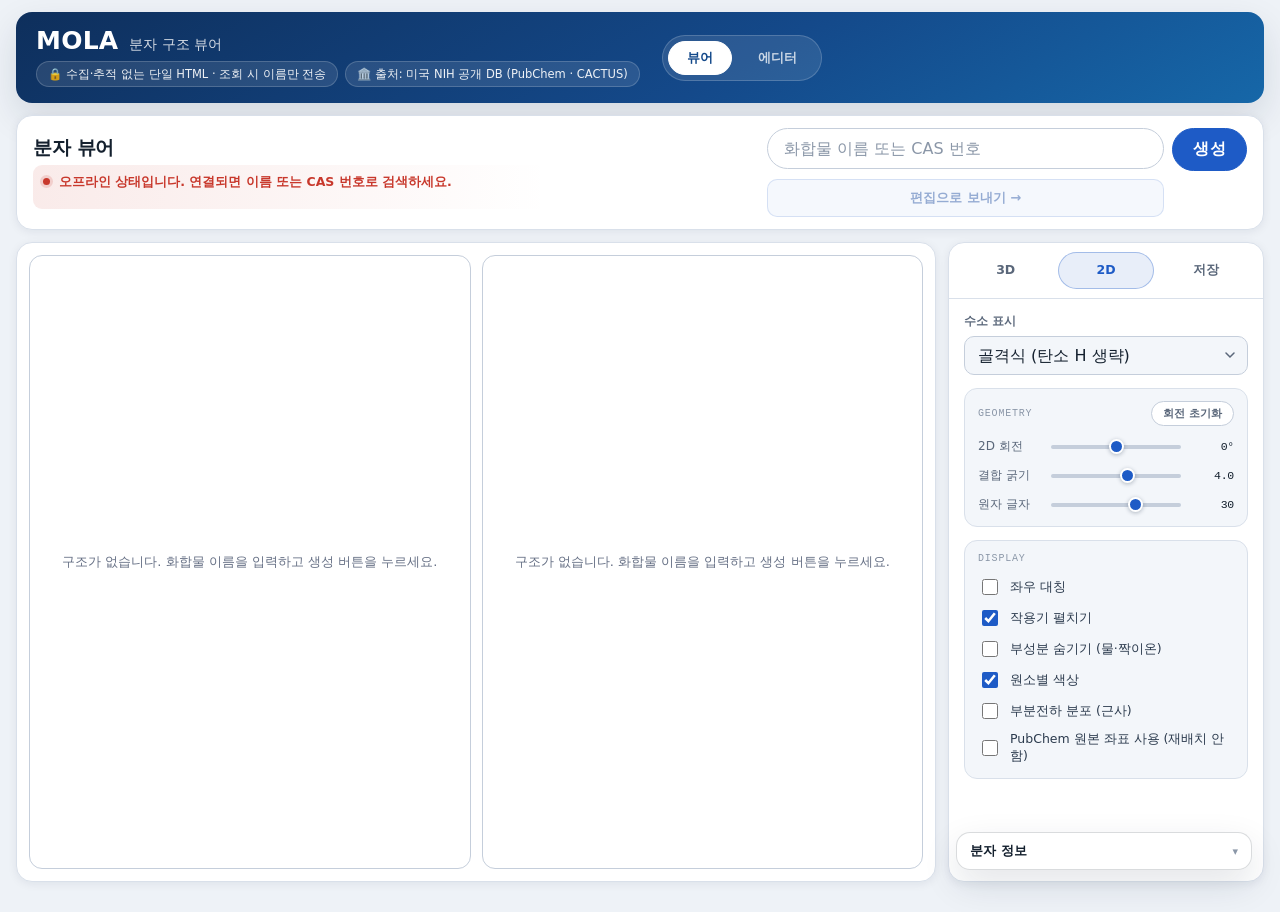
<file: index.html>
<!doctype html>
<html lang="ko">
<head>
  <meta charset="utf-8">
  <meta name="viewport" content="width=device-width, initial-scale=1">
  <title>MOLA - 분자 구조 뷰어</title>
  <style>
    /* ============================================================
       MOLA — ELMA · GEMA 패밀리룩
       네이비 그라데이션 히어로 · 프리텐다드 · 블루 톤 ·
       go/ 모노스페이스 링크 · 🔒 프라이버시 필 · pill 버튼 · 16px 카드
       ============================================================ */
    :root {
      color-scheme: light dark;
      --ink:        #14202e;
      --ink-2:      #2b3a4d;
      --muted:      #5a677a;
      --faint:      #8b97a8;

      --paper:      #eef2f7;
      --panel:      #ffffff;
      --panel-2:    #f3f6fa;
      --line:       #d9e0ea;
      --line-2:     #c5cedb;

      --navy-1:     #0E2F5C;
      --navy-2:     #14498a;
      --navy-3:     #1667a8;

      --accent:     #1e5bc6;   /* 패밀리 블루 */
      --accent-2:   #17489f;
      --accent-soft:rgba(30,91,198,.10);
      --accent-line:rgba(30,91,198,.34);
      --danger:     #c8382c;
      --ok:         #2f9e6f;

      --canvas:     #ffffff;   /* 도판은 항상 흰 배경(PPT용) */
      --grid:       #eaeef3;

      --r-card: 16px;
      --r-ctrl: 10px;
      --shadow:    0 14px 36px rgba(14,32,58,.12);
      --shadow-sm: 0 2px 10px rgba(14,32,58,.07);

      --sans: "Pretendard Variable", Pretendard, "Noto Sans KR",
              -apple-system, BlinkMacSystemFont, system-ui, "Segoe UI", Roboto, sans-serif;
      --mono: "SF Mono", "JetBrains Mono", "Cascadia Code", ui-monospace,
              "Roboto Mono", "D2Coding", Menlo, Consolas, monospace;
    }

    @media (prefers-color-scheme: dark) {
      :root {
        --ink:#eef3f9; --ink-2:#d2dbe6; --muted:#9aa6b6; --faint:#6c7889;
        --paper:#0b1016; --panel:#151b23; --panel-2:#1a212b; --line:#2a333f; --line-2:#3a4552;
        --accent:#5a90e8; --accent-2:#7aa8f0; --accent-soft:rgba(90,144,232,.15); --accent-line:rgba(90,144,232,.4);
        --danger:#ff7d6d; --ok:#47cf98;
        --canvas:#ffffff; --grid:#eaeef3;
        --shadow:0 18px 42px rgba(0,0,0,.36); --shadow-sm:0 2px 12px rgba(0,0,0,.3);
      }
    }

    * { box-sizing: border-box; }
    html, body { margin: 0; height: 100%; }
    body {
      font-family: var(--sans);
      background: var(--paper);
      color: var(--ink);
      -webkit-font-smoothing: antialiased;
    }
    button, input, select { font: inherit; color: inherit; }
    ::selection { background: var(--accent-soft); }

    .app {
      width: min(1720px, calc(100% - 32px));
      margin: 12px auto;
      /* 여유 6px — 반올림 오차로 스크롤바가 생기지 않게 한다 */
      height: calc(100dvh - 30px);
      display: flex; flex-direction: column; gap: 12px;
    }
    @media (min-width: 1041px) { body { overflow: hidden; } }

    .panel {
      border: 1px solid var(--line);
      border-radius: var(--r-card);
      background: var(--panel);
      box-shadow: var(--shadow-sm);
    }

    /* ============================================================
       HERO (navy)
       ============================================================ */
    .hero {
      border-radius: var(--r-card);
      background: linear-gradient(150deg, var(--navy-1) 0%, var(--navy-2) 58%, var(--navy-3) 100%);
      box-shadow: var(--shadow);
      padding: 16px 20px;
      display: flex; align-items: center; gap: 22px; flex-wrap: wrap;
      color: #fff;
    }
    .hero-brand { display: flex; flex-direction: column; gap: 7px; min-width: 0; max-width: 100%; }
    .hero-title { display: flex; align-items: baseline; gap: 11px; }
    .hero-title .name {
      font-size: 25px; font-weight: 800; letter-spacing: .01em; line-height: 1;
    }
    .hero-title .desc { font-size: 13.5px; color: rgba(255,255,255,.82); font-weight: 500; }
    .hero-meta { display: flex; align-items: center; gap: 7px; flex-wrap: wrap; min-width: 0; max-width: 100%; }
    .go-link {
      font-family: var(--mono); font-size: 12px; letter-spacing: .02em;
      color: #cfe0f7; background: rgba(255,255,255,.12);
      padding: 4px 10px; border-radius: 999px;
      border: 1px solid rgba(255,255,255,.16);
    }
    .hero-pill {
      display: inline-flex; align-items: center; gap: 5px;
      max-width: 100%;
      font-size: 11.5px; color: rgba(255,255,255,.92);
      background: rgba(255,255,255,.10);
      border: 1px solid rgba(255,255,255,.18);
      padding: 4px 11px; border-radius: 14px;
      cursor: help;
      white-space: normal; overflow-wrap: anywhere; line-height: 1.4;
    }

    /* 검색 + 현재 화합물 블록 — 히어로와 캔버스 사이 */
    .workbar {
      display: flex; align-items: center; gap: 16px;
      padding: 12px 16px; flex-wrap: wrap;
    }
    .workbar .search { flex: 0 1 480px; min-width: 240px; }
    .workbar .titlewrap { flex: 1 1 220px; order: 1; }
    .workbar .search { order: 3; }
    .search {
      position: relative; flex: 1; min-width: 220px;
      display: grid; grid-template-columns: minmax(0,1fr) auto; gap: 8px;
    }
    .input-wrap { position: relative; min-width: 0; }
    .clear-btn {
      position: absolute; top: 50%; right: 7px; transform: translateY(-50%);
      width: 28px; height: 28px; padding: 0;
      display: grid; place-items: center;
      border: 0; border-radius: 50%;
      background: rgba(20,32,46,.09); color: #5a677a;
      font-size: 17px; line-height: 1; font-weight: 700;
      cursor: pointer; transition: background .12s, color .12s;
    }
    .clear-btn:hover { background: rgba(20,32,46,.17); color: #14202e; }
    /* 공용 button:active의 translateY(1px)가 세로 중앙 정렬을 덮어써
       누르는 순간 버튼이 아래로 튀고 클릭이 취소되던 문제를 막는다. */
    .clear-btn:active { transform: translateY(-50%) scale(.9); }
    .clear-btn[hidden] { display: none; }

    .len-warn {
      position: absolute; top: calc(100% + 6px); left: 0; right: 0; z-index: 25;
      display: flex; align-items: flex-start; gap: 8px;
      padding: 9px 13px; border-radius: 11px;
      background: #fff8e8; border: 1px solid #f0d089;
      color: #7a5600; font-size: 11.5px; line-height: 1.45;
      box-shadow: var(--shadow-sm);
    }
    .len-warn[hidden] { display: none; }
    .len-warn-icon { flex-shrink: 0; }

    #chemicalName {
      width: 100%; min-width: 0;
      border: 1px solid var(--line-2);
      border-radius: 999px;
      padding: 10px 44px 10px 16px;
      background: #fff;
      color: #14202e;
      outline: none;
      transition: box-shadow .12s, border-color .12s;
    }
    #chemicalName::placeholder { color: #8b97a8; }
    #chemicalName:focus {
      border-color: var(--accent);
      box-shadow: 0 0 0 3px var(--accent-soft);
    }
    #generateBtn {
      border: 1px solid var(--accent); border-radius: 999px;
      padding: 10px 20px;
      background: var(--accent); color: #fff;
      font-weight: 800; letter-spacing: .02em; cursor: pointer;
      transition: transform .1s, background .12s;
      white-space: nowrap;
    }
    #generateBtn:hover { background: var(--accent-2); border-color: var(--accent-2); color: #fff; }
    #generateBtn:active { transform: translateY(1px); }
    #generateBtn:disabled { opacity: .6; cursor: wait; }

    /* 후보 목록 — 입력창 아래 오버레이 */
    .candidate-box {
      position: absolute; top: calc(100% + 8px); left: 0; right: 0; z-index: 40;
      border: 1px solid var(--line-2); border-radius: 12px;
      background: var(--panel); box-shadow: var(--shadow);
      padding: 8px; max-height: 320px; overflow-y: auto;
    }
    .candidate-box[hidden] { display: none; }
    .candidate-title {
      font-family: var(--mono); font-size: 10px; letter-spacing: .05em; text-transform: uppercase;
      color: var(--faint); margin: 3px 5px 8px;
    }
    .candidate-item {
      display: block; width: 100%; text-align: left; padding: 9px 11px; margin-bottom: 5px;
      border: 1px solid var(--line); border-radius: 9px; background: var(--panel-2);
      color: var(--ink); font-size: 12.5px; cursor: pointer; line-height: 1.4;
      transition: border-color .1s, background .1s;
    }
    .candidate-item:last-child { margin-bottom: 0; }
    .candidate-item:hover { border-color: var(--accent); background: var(--accent-soft); }
    .candidate-item .cas { font-family: var(--mono); color: var(--accent); font-weight: 700; }
    .candidate-item .cid { font-family: var(--mono); color: var(--faint); font-size: 11px; }



    /* ---- controls ---- */
    select {
      border: 1px solid var(--line-2); border-radius: var(--r-ctrl);
      padding: 9px 32px 9px 13px;
      background: var(--panel-2)
        url("data:image/svg+xml,%3Csvg xmlns='http://www.w3.org/2000/svg' width='10' height='7' viewBox='0 0 10 7'%3E%3Cpath d='M1 1l4 4 4-4' stroke='%235a677a' stroke-width='1.5' fill='none' stroke-linecap='round'/%3E%3C/svg%3E")
        no-repeat right 12px center;
      -webkit-appearance: none; appearance: none; outline: none; cursor: pointer;
      transition: border-color .12s, box-shadow .12s;
    }
    select:focus { border-color: var(--accent); box-shadow: 0 0 0 3px var(--accent-soft); }

    button {
      border: 1.5px solid var(--accent-line); border-radius: 999px;
      padding: 9px 16px; background: var(--panel);
      color: var(--accent); font-weight: 700; cursor: pointer;
      transition: transform .1s, border-color .12s, background .12s, color .12s;
      white-space: nowrap;
    }
    button:hover { border-color: var(--accent); background: var(--accent-soft); }
    button:active { transform: translateY(1px); }
    button.primary { border-color: var(--accent); background: var(--accent); color: #fff; }
    button.primary:hover { background: var(--accent-2); border-color: var(--accent-2); }
    button:disabled { opacity: .5; cursor: wait; }

    /* ============================================================
       WORKBENCH
       ============================================================ */
    .work { position: relative; flex: 1; min-height: 0; display: grid; grid-template-columns: minmax(0,1fr) 316px; gap: 12px; }

    .canvaswrap { min-height: 0; padding: 12px; display: flex; flex-direction: column; }
    .canvastoolbar {
      display: flex; align-items: center; justify-content: space-between;
      gap: 12px; padding: 2px 4px 12px; flex-wrap: wrap;
    }
    .titlewrap { min-width: 0; display: flex; flex-direction: column; gap: 6px; }
    #displayName {
      font-weight: 800; font-size: 19px; letter-spacing: -.015em; line-height: 1.2;
    }
    /* 상태줄 — 항상 두 줄분 자리를 확보해 캔버스 크기가 흔들리지 않는다. */
    .statusline {
      position: relative;
      min-height: 44px;
      padding: 7px 12px 7px 26px;
      border-radius: 9px;
      background: linear-gradient(90deg, var(--accent-soft), transparent 72%);
      font-size: 12.5px; line-height: 1.55; color: var(--ink-2);
      display: -webkit-box; -webkit-box-orient: vertical; -webkit-line-clamp: 2;
      overflow: hidden;
    }
    .statusline::before {
      content: ""; position: absolute; left: 10px; top: 13px;
      width: 7px; height: 7px; border-radius: 50%;
      background: var(--accent); box-shadow: 0 0 0 3px var(--accent-soft);
    }
    .statusline.error {
      color: var(--danger); font-weight: 600;
      background: linear-gradient(90deg, rgba(200,56,44,.10), transparent 72%);
    }
    .statusline.error::before {
      background: var(--danger); box-shadow: 0 0 0 3px rgba(200,56,44,.16);
    }

    .stage-wrap { position: relative; flex: 1; display: flex; gap: 11px; min-height: 0; }
    .stage-wrap .stage { flex: 1; min-height: 0; }
    .stage {
      position: relative; flex: 1; min-height: 300px; overflow: hidden;
      border: 1px solid var(--line-2); border-radius: 13px;
      background: var(--canvas);
      box-shadow: inset 0 0 0 1px rgba(255,255,255,.6);
      touch-action: none; user-select: none;
    }
    #moleculeSvg { width: 100%; height: 100%; display: block; cursor: grab; }
    #moleculeSvg.dragging { cursor: grabbing; }

    .pane2d {
      position: relative; flex: 1; border: 1px solid var(--line-2); border-radius: 13px;
      background: var(--canvas); overflow: hidden; display: none; cursor: grab; touch-action: none;
      box-shadow: inset 0 0 0 1px rgba(255,255,255,.6);
    }
    .stage-wrap[data-mode="split"] .pane2d,
    .stage-wrap[data-mode="only2d"] .pane2d { display: block; }
    .stage-wrap[data-mode="only2d"] .stage { display: none; }
    #svg2d { width: 100%; height: 100%; display: block; }
    .pane2d-msg {
      position: absolute; inset: 0; display: none; place-items: center;
      text-align: center; color: #667085; padding: 26px;
      font-size: 13px; line-height: 1.6;
    }
    .pane2d.no-data .pane2d-msg { display: grid; }
    .pane2d.no-data #svg2d { display: none; }

    /* 정보 카드 — 작업 영역 우하단에 떠 있는 반투명 카드.
       컨트롤 패널을 살짝 덮지만 비쳐 보여서 닫을 수 있다는 느낌을 준다.
       내보낸 PNG/SVG에는 포함되지 않는다. */
    .info-dock {
      position: absolute; right: 12px; bottom: 12px; z-index: 20;
      width: 296px; max-width: calc(100% - 24px);
      border: 1px solid rgba(20,32,46,.16); border-radius: 14px;
      background: rgba(255,255,255,.88);
      color: #14202e;
      backdrop-filter: blur(10px) saturate(1.2);
      -webkit-backdrop-filter: blur(10px) saturate(1.2);
      box-shadow: var(--shadow);
      overflow: hidden;
    }
    .info-head {
      display: flex; align-items: center; justify-content: space-between; gap: 8px;
      width: 100%; padding: 9px 13px;
      border: 0; border-radius: 0; background: transparent;
      font-size: 13px; font-weight: 750; color: #14202e;
      text-align: left; cursor: pointer;
    }
    .info-head:hover { background: rgba(30,91,198,.09); color: #14202e; }
    #infoTitle { overflow: hidden; text-overflow: ellipsis; white-space: nowrap; }
    .info-caret {
      flex-shrink: 0; color: #8b97a8; font-size: 11px; transition: transform .15s;
    }
    .info-head[aria-expanded="true"] .info-caret { transform: rotate(180deg); }
    .info-head.no-info .info-caret { visibility: hidden; }

    .info-card { padding: 0 13px 12px; max-height: 42vh; overflow-y: auto; }
    .info-card[hidden] { display: none; }
    .info-note { margin: 0; font-size: 12px; line-height: 1.6; color: #2b3a4d; }
    .info-note[hidden] { display: none; }
    .info-note + .info-props { margin-top: 10px; }
    .info-props { display: grid; gap: 6px; }
    .info-row {
      display: grid; grid-template-columns: 54px 1fr; gap: 9px;
      font-size: 11.5px; line-height: 1.5;
    }
    .info-k {
      font-family: var(--mono); font-size: 10px; letter-spacing: .03em;
      color: #8b97a8; padding-top: 1px;
    }
    .info-v { color: #14202e; overflow-wrap: anywhere; }
    .info-source { margin-top: 9px; font-size: 10px; color: #8b97a8; }
    .info-source a { color: #8b97a8; }

    .empty {
      position: absolute; inset: 0; display: grid; place-items: center;
      text-align: center; color: #667085; padding: 26px;
      font-size: 13px; line-height: 1.6; pointer-events: none;
    }
    .empty[hidden] { display: none; }

    /* ---- Rail (tabs) ---- */
    .rail { min-height: 0; display: flex; flex-direction: column; overflow: hidden; }
    .rail > input[type="radio"] { position: absolute; opacity: 0; pointer-events: none; }
    .tabs { display: grid; grid-template-columns: repeat(3,1fr); gap: 5px; padding: 9px; flex-shrink: 0; border-bottom: 1px solid var(--line); }
    .tabs label {
      text-align: center; padding: 9px 4px; font-size: 12.5px; font-weight: 700; color: var(--muted);
      border: 1.5px solid transparent; border-radius: 999px; cursor: pointer; user-select: none;
      transition: background .12s, color .12s, border-color .12s;
    }
    .tabs label:hover { color: var(--ink); background: var(--panel-2); }
    .tabpanel { display: none; flex: 1; min-height: 0; overflow-y: auto; padding: 15px; flex-direction: column; gap: 13px; }
    #tab-3d:checked  ~ .tabpanel[data-tab="3d"],
    #tab-2d:checked  ~ .tabpanel[data-tab="2d"],
    #tab-exp:checked ~ .tabpanel[data-tab="exp"] { display: flex; }
    #tab-3d:checked  ~ .tabs label[for="tab-3d"],
    #tab-2d:checked  ~ .tabs label[for="tab-2d"],
    #tab-exp:checked ~ .tabs label[for="tab-exp"] { color: var(--accent); background: var(--accent-soft); border-color: var(--accent-line); }

    .field { display: flex; flex-direction: column; gap: 7px; }
    .field > label { font-size: 11.5px; font-weight: 700; color: var(--muted); }
    .field select { width: 100%; }

    .group { border: 1px solid var(--line); border-radius: 13px; background: var(--panel-2); padding: 13px; display: flex; flex-direction: column; gap: 12px; }
    .group-head { display: flex; align-items: center; justify-content: space-between; gap: 8px; margin: -1px 0 0; }
    .group-title { font-family: var(--mono); font-size: 10px; letter-spacing: .08em; text-transform: uppercase; color: var(--faint); }
    .mini-btn {
      border: 1px solid var(--line-2); border-radius: 999px; padding: 4px 11px;
      font-size: 11px; font-weight: 600; color: var(--muted); background: var(--panel);
    }
    .mini-btn:hover { color: var(--accent); border-color: var(--accent); background: var(--accent-soft); }

    .slider-row { display: grid; grid-template-columns: 62px 1fr 46px; gap: 9px; align-items: center; }
    .slider-label { font-size: 12px; color: var(--muted); }
    input[type="range"] {
      width: 100%; height: 4px; -webkit-appearance: none; appearance: none;
      background: var(--line-2); border-radius: 3px; outline: none; cursor: pointer;
    }
    input[type="range"]::-webkit-slider-thumb {
      -webkit-appearance: none; appearance: none; width: 15px; height: 15px; border-radius: 50%;
      background: var(--accent); border: 2px solid var(--panel); box-shadow: 0 1px 4px rgba(14,32,58,.3);
    }
    input[type="range"]::-moz-range-thumb {
      width: 15px; height: 15px; border-radius: 50%;
      background: var(--accent); border: 2px solid var(--panel); box-shadow: 0 1px 4px rgba(14,32,58,.3);
    }
    .number { font-family: var(--mono); text-align: right; color: var(--ink); font-size: 11.5px; font-variant-numeric: tabular-nums; letter-spacing: -.02em; }

    .subsect { border: 0; }
    .subsect > summary {
      list-style: none; cursor: pointer; user-select: none;
      font-size: 11.5px; font-weight: 600; color: var(--muted); padding: 3px 0;
      display: flex; align-items: center; gap: 6px;
    }
    .subsect > summary::-webkit-details-marker { display: none; }
    .subsect > summary::before { content: "›"; color: var(--faint); font-weight: 700; transition: transform .15s; display: inline-block; }
    .subsect[open] > summary::before { transform: rotate(90deg); }
    .subsect[open] > summary { margin-bottom: 9px; }
    .subsect .slider-row + .slider-row { margin-top: 10px; }

    .checks { display: grid; gap: 9px; }
    .check { display: flex; align-items: center; gap: 9px; font-size: 12.5px; color: var(--ink-2); cursor: pointer; }
    .check input { width: 16px; height: 16px; accent-color: var(--accent); flex-shrink: 0; cursor: pointer; }

    .export-group { display: flex; flex-direction: column; gap: 8px; }
    .button-grid { display: grid; grid-template-columns: 1fr 1fr; gap: 8px; }

    .status { display: none; }

    /* ============================================================
       Responsive
       ============================================================ */
    @media (max-width: 1040px) {
      .app { height: auto; min-height: calc(100vh - 28px); }
      .work { grid-template-columns: 1fr; }
      .tabpanel { overflow: visible; }
      .info-dock { position: static; width: auto; max-width: none; margin-top: 10px;
                   backdrop-filter: none; -webkit-backdrop-filter: none; background: #fff; }
      .info-card { max-height: none; }
      .stage-wrap { min-height: 460px; }
    }
    @media (max-width: 680px) {
      .app { width: calc(100% - 20px); }
      .hero { gap: 14px; padding: 14px 15px; }
      .workbar { gap: 12px; }
      .workbar .search { flex-basis: 100%; }
      .hero-title .name { font-size: 22px; }
      .hero-title .desc { font-size: 12.5px; }
      .hero-pill { font-size: 10.5px; padding: 5px 10px; }
      .go-link { font-size: 11px; }
      .len-warn { font-size: 11px; }
      .stage-wrap { flex-direction: column; }
    }
  </style>
</head>
<body>
  <main class="app">

    <!-- HERO -->
    <header class="hero">
      <div class="hero-brand">
        <div class="hero-title">
          <span class="name">MOLA</span>
          <span class="desc">분자 구조 뷰어</span>
        </div>
        <div class="hero-meta">
          
          <span class="hero-pill" title="이 도구는 백엔드·서버·쿠키·추적이 없는 단일 HTML 파일입니다. 렌더링(3D·2D)은 전부 브라우저 안에서 처리되며, 외부로 나가는 요청은 '입력한 이름/CAS로 구조를 조회'하는 것 하나뿐입니다. 그 외에 어떤 데이터도 수집·저장·전송하지 않습니다.">🔒 수집·추적 없는 단일 HTML · 조회 시 이름만 전송</span>
          <span class="hero-pill" title="PubChem은 미국 국립보건원(NIH) 산하 NCBI/국립의학도서관이 운영하는 세계 최대 공개 화학 데이터베이스이고, CACTUS는 국립암연구소(NCI)의 구조 변환 서비스입니다. 둘 다 공공 목적의 무료 리소스로, 광고나 상업적 사용자 추적을 하지 않습니다. 구글 검색처럼 조회한 이름과 접속 IP는 해당 서버 로그에 남을 수 있습니다.">🏛️ 출처: 미국 NIH 공개 DB (PubChem · CACTUS)</span>
        </div>
      </div>

    </header>

    <!-- 검색 + 현재 화합물 -->
    <div class="panel workbar">
      <div class="titlewrap">
        <div class="viewer-title" id="displayName">분자 뷰어</div>
        <div id="status" class="statusline" role="status" aria-live="polite">준비 중…</div>
      </div>
      <div class="search">
        <div class="input-wrap">
          <input id="chemicalName" type="text" value="" placeholder="화합물 이름 또는 CAS 번호"
                 autocomplete="off" spellcheck="false">
          <button id="clearNameBtn" class="clear-btn" type="button" aria-label="입력 지우기" title="입력 지우기" hidden>&times;</button>
        </div>
        <button id="generateBtn" class="primary" type="button">생성</button>
        <div id="candidateBox" class="candidate-box" hidden>
          <div class="candidate-title">여러 후보가 있습니다 — 선택하세요</div>
          <div id="candidateList"></div>
        </div>
        <div id="lenWarn" class="len-warn" role="status" hidden>
          <span class="len-warn-icon">⚠</span>
          <span class="len-warn-text">입력이 깁니다 — 입력한 이름은 외부(PubChem)로 전송됩니다. 민감한 물질명이나 코드가 아닌지 확인하세요.</span>
        </div>
      </div>
    </div>

    <!-- WORKBENCH -->
    <div class="work">
      <section class="panel canvaswrap">
        <div id="stageWrap" class="stage-wrap" data-mode="split">
          <div id="stage" class="stage">
            <svg id="moleculeSvg" xmlns="http://www.w3.org/2000/svg"
                 viewBox="0 0 1200 760" role="img" aria-label="분자 구조식"></svg>
            <div id="empty" class="empty" hidden>
              <div>구조가 없습니다. 화합물 이름을 입력하고 생성 버튼을 누르세요.</div>
            </div>
          </div>
          <div id="pane2d" class="pane2d no-data">
            <svg id="svg2d" xmlns="http://www.w3.org/2000/svg"
                 viewBox="0 0 600 600" role="img" aria-label="2D 구조식"
                 style="font-family: Arial, Helvetica, sans-serif;"></svg>
            <div id="pane2dMsg" class="pane2d-msg">구조가 없습니다. 화합물 이름을 입력하고 생성 버튼을 누르세요.</div>
          </div>
        </div>
      </section>

      <!-- Rail -->
      <aside class="panel rail">
        <input type="radio" name="railtab" id="tab-3d">
        <input type="radio" name="railtab" id="tab-2d" checked>
        <input type="radio" name="railtab" id="tab-exp">
        <div class="tabs">
          <label for="tab-3d">3D</label>
          <label for="tab-2d">2D</label>
          <label for="tab-exp">저장</label>
        </div>

        <!-- 3D -->
        <div class="tabpanel" data-tab="3d">
          <div class="field">
            <label for="renderStyle">렌더 방식</label>
            <select id="renderStyle">
              <option value="formula">2.5D 구조식</option>
              <option value="ballstick" selected>볼앤스틱</option>
              <option value="spacefill">스페이스필</option>
            </select>
          </div>
          <div class="field">
            <label for="labelMode">원소 표기</label>
            <select id="labelMode">
              <option value="hetero">탄소·수소 생략</option>
              <option value="allHeavy">비수소 원소 표기</option>
              <option value="all" selected>모든 원소 표기</option>
            </select>
          </div>
          <div class="group">
            <div class="group-head">
              <span class="group-title">geometry</span>
              <button id="resetBtn" type="button" class="mini-btn">시점 초기화</button>
            </div>
            <div class="slider-row">
              <span class="slider-label">확대</span>
              <input id="zoom" type="range" min="55" max="180" value="100" step="1" aria-label="확대">
              <span id="zoomVal" class="number">100%</span>
            </div>
            <div class="slider-row">
              <span class="slider-label">원자 크기</span>
              <input id="atomSize" type="range" min="60" max="200" value="125" step="1" aria-label="원자 크기">
              <span id="atomSizeVal" class="number">125%</span>
            </div>
            <div class="slider-row">
              <span class="slider-label">원근감</span>
              <input id="perspective" type="range" min="0" max="40" value="14" step="1" aria-label="원근감">
              <span id="perspectiveVal" class="number">14%</span>
            </div>
            <div class="slider-row">
              <span class="slider-label">깊이 효과</span>
              <input id="depth" type="range" min="0" max="100" value="72" step="1" aria-label="깊이 효과">
              <span id="depthVal" class="number">72%</span>
            </div>
            <details class="subsect">
              <summary>회전 슬라이더</summary>
              <div class="slider-row">
                <span class="slider-label">좌우 회전</span>
                <input id="rotateY" type="range" min="-180" max="180" value="-26" step="1" aria-label="좌우 회전">
                <span id="rotateYVal" class="number">-26°</span>
              </div>
              <div class="slider-row">
                <span class="slider-label">상하 기울기</span>
                <input id="rotateX" type="range" min="-90" max="90" value="18" step="1" aria-label="상하 기울기">
                <span id="rotateXVal" class="number">18°</span>
              </div>
              <div class="slider-row">
                <span class="slider-label">화면 롤</span>
                <input id="rotateZ" type="range" min="-180" max="180" value="0" step="1" aria-label="화면 롤">
                <span id="rotateZVal" class="number">0°</span>
              </div>
            </details>
          </div>
          <div class="group">
            <div class="group-head"><span class="group-title">display</span></div>
            <div class="checks">
              <label class="check"><input id="elementColor" type="checkbox" checked> 원소별 색상</label>
              <label class="check"><input id="showBallLabels" type="checkbox" checked> 볼앤스틱 기호 표시</label>
            </div>
          </div>
        </div>

        <!-- 2D -->
        <div class="tabpanel" data-tab="2d">
          <div class="field">
            <label for="h2dMode">수소 표시</label>
            <select id="h2dMode">
              <option value="skeletal" selected>골격식 (탄소 H 생략)</option>
              <option value="none">수소 완전 생략</option>
              <option value="all">모든 수소 표시</option>
            </select>
          </div>
          <div class="group">
            <div class="group-head">
              <span class="group-title">geometry</span>
              <button id="reset2dBtn" type="button" class="mini-btn">회전 초기화</button>
            </div>
            <div class="slider-row">
              <span class="slider-label">2D 회전</span>
              <input id="rot2d" type="range" min="-180" max="180" value="0" step="1" aria-label="2D 회전">
              <span id="rot2dVal" class="number">0°</span>
            </div>
            <div class="slider-row">
              <span class="slider-label">결합 굵기</span>
              <input id="bond2d" type="range" min="1" max="6" value="4" step="0.5" aria-label="2D 결합 굵기">
              <span id="bond2dVal" class="number">4.0</span>
            </div>
            <div class="slider-row">
              <span class="slider-label">원자 글자</span>
              <input id="font2d" type="range" min="10" max="40" value="30" step="1" aria-label="2D 원자 글자 크기">
              <span id="font2dVal" class="number">30</span>
            </div>
          </div>
          <div class="group">
            <div class="group-head"><span class="group-title">display</span></div>
            <div class="checks">
              <label class="check"><input id="mirror2d" type="checkbox"> 좌우 대칭</label>
              <label class="check"><input id="expand2d" type="checkbox" checked> 작용기 펼치기</label>
              <label class="check"><input id="hideMinor2d" type="checkbox"> 부성분 숨기기 (물·짝이온)</label>
              <label class="check"><input id="color2d" type="checkbox" checked> 원소별 색상</label>
              <label class="check"><input id="charge2d" type="checkbox"> 부분전하 분포 (근사)</label>
              <label class="check"><input id="origCoords2d" type="checkbox"> PubChem 원본 좌표 사용 (재배치 안 함)</label>
            </div>
          </div>
        </div>

        <!-- Export -->
        <div class="tabpanel" data-tab="exp">
          <div class="group export-group">
            <div class="group-head"><span class="group-title">3D</span></div>
            <div class="button-grid">
              <button id="svgBtn" type="button">SVG</button>
              <button id="pngBtn" type="button">PNG</button>
            </div>
          </div>
          <div class="group export-group">
            <div class="group-head"><span class="group-title">2D</span></div>
            <div class="button-grid">
              <button id="svg2dBtn" type="button">SVG</button>
              <button id="png2dBtn" type="button">PNG</button>
            </div>
          </div>
          <div class="checks">
            <label class="check"><input id="clipboard2d" type="checkbox" checked> 저장 대신 클립보드 복사 (PPT용)</label>
            <label class="check"><input id="transparentBg" type="checkbox"> 투명 배경 (저장 결과물에만 적용)</label>
          </div>
        </div>
      </aside>

      <div class="info-dock">
        <button id="infoToggle" class="info-head" type="button" aria-expanded="false">
          <span id="infoTitle">분자 정보</span>
          <span class="info-caret" aria-hidden="true">▾</span>
        </button>
        <div id="infoCard" class="info-card" hidden>
          <p id="infoNote" class="info-note" hidden></p>
          <div id="infoProps" class="info-props"></div>
          <div id="infoSource" class="info-source"></div>
        </div>
      </div>
    </div>
  </main>

<script src="assets/rdkit/RDKit_minimal.js"></script>
<script>

  const $ = (id) => document.getElementById(id);
  const SVG_NS = "http://www.w3.org/2000/svg";

  const state = {
    molecule: null,
    pointerId: null,
    lastX: 0,
    lastY: 0,
    lastT: 0,
    velX: 0,
    velY: 0,
    rot: null,                              // 3×3 회전 행렬 (트랙볼)
    euler: { yaw: -26, pitch: 18, roll: 0 }, // 슬라이더 표시용 분해값
    zoom: 1,
    interacting: false,   // true 동안에는 그림자 필터를 끄고 가볍게 렌더링
    inertiaId: 0,
    touches: new Map(),   // 멀티터치(핀치 줌 · 트위스트 롤)
    rdkitSvg: null,       // 마지막 RDKit 2D SVG (저장용)
  };
  let rdkitReady = false;

  const elementColors = {
    H: "#707783", C: "#24282f", N: "#2264d8", O: "#d73535",
    // 할로겐은 F→I로 갈수록 짙어지는 계열. F만 Cl과 같은 초록이라 구분이 안 돼
    // 청록으로 분리했다. Si는 웨이퍼의 금속 회청색.
    F: "#6faa12", Cl: "#1b9c45", Br: "#963d22", I: "#7c36a4",
    P: "#e06720", S: "#c79613", Si: "#4f5c6b", B: "#c0542c",
    Na: "#7352c7", K: "#7352c7", Li: "#7352c7", Mg: "#25835a",
    Ca: "#25835a", Fe: "#a86122", Cu: "#a86122", Zn: "#687386"
  };

  // 원소 기호 → 원자번호 (2D 팔레트를 3D와 맞추는 데 쓴다)
  const atomicNumbers = {
    H: 1, Li: 3, B: 5, C: 6, N: 7, O: 8, F: 9, Na: 11, Mg: 12, Si: 14,
    P: 15, S: 16, Cl: 17, K: 19, Ca: 20, Fe: 26, Cu: 29, Zn: 30, Br: 35, I: 53
  };

  // 3D에서 쓰는 elementColors를 RDKit이 받는 형식(원자번호 → RGB 0~1)으로 변환.
  // 한 번 만들어 재사용한다.
  let _palette = null;
  function rdkitPalette() {
    if (_palette) return _palette;
    _palette = {};
    for (const [sym, hex] of Object.entries(elementColors)) {
      const z = atomicNumbers[sym];
      if (!z) continue;
      _palette[z] = [
        parseInt(hex.slice(1, 3), 16) / 255,
        parseInt(hex.slice(3, 5), 16) / 255,
        parseInt(hex.slice(5, 7), 16) / 255
      ];
    }
    return _palette;
  }

  const typicalValence = {
    C: 4, N: 3, O: 2, F: 1, Cl: 1, Br: 1, I: 1,
    P: 3, S: 2, Si: 4, B: 3
  };

  // ---- 볼앤스틱(CYLview풍) 팔레트 --------------------------------------
  const sphereColors = {
    H: "#e4e8ee", C: "#454c57", N: "#3070d8", O: "#d64b3e",
    F: "#8cc435", Cl: "#4fae52", Br: "#a05a35", I: "#8b46b4",
    P: "#e28a3d", S: "#d9b93c", Si: "#7b8a9a", B: "#d97b6c",
    Na: "#8a6fd1", K: "#8a6fd1", Li: "#8a6fd1", Mg: "#3fa27a",
    Ca: "#3fa27a", Fe: "#b06a2a", Cu: "#b06a2a", Zn: "#7c8798"
  };
  const sphereRadii = {
    H: .30, C: .40, N: .37, O: .35, F: .33, Cl: .46, Br: .51, I: .56,
    P: .49, S: .47, Si: .53, B: .44, Na: .55, K: .62, Li: .50,
    Mg: .50, Ca: .55, Fe: .50, Cu: .48, Zn: .48
  };
  // 스페이스필용 반데르발스 반경 (Å) — Alvarez 2013 (Dalton Trans. 42, 8617).
  // CSD 500만 건 비결합 접촉 분석으로 93개 원소를 일관되게 정리한 최신 세트.
  // Bondi(1964) 대비 탄소 1.70→1.77, 규소 2.10→2.19로 커지고 수소는 1.20으로 동일하다.
  const vdwRadii = {
    H: 1.20, Li: 2.12, Be: 1.98, B: 1.91, C: 1.77, N: 1.66, O: 1.50, F: 1.46,
    Na: 2.50, Mg: 2.51, Al: 2.25, Si: 2.19, P: 1.90, S: 1.89, Cl: 1.82,
    K: 2.73, Ca: 2.62, Sc: 2.58, Ti: 2.45, V: 2.42, Cr: 2.45, Mn: 2.45,
    Fe: 2.44, Co: 2.40, Ni: 2.40, Cu: 2.38, Zn: 2.39, Ga: 2.32, Ge: 2.29,
    As: 1.88, Se: 1.82, Br: 1.86, Rb: 3.21, Sr: 2.84, Y: 2.75, Zr: 2.52,
    Nb: 2.56, Mo: 2.45, Tc: 2.44, Ru: 2.46, Rh: 2.44, Pd: 2.15, Ag: 2.53,
    Cd: 2.43, In: 2.43, Sn: 2.42, Sb: 2.47, Te: 1.99, I: 2.04, Cs: 3.48,
    Ba: 3.03, La: 2.98, Hf: 2.63, Ta: 2.53, W: 2.57, Re: 2.49, Os: 2.48,
    Ir: 2.41, Pt: 2.32, Au: 2.32, Hg: 2.45, Tl: 2.47, Pb: 2.60, Bi: 2.54,
    Th: 2.93, U: 2.71
  };

  function hexToRgb(hex) {
    const h = hex.replace("#", "");
    return [parseInt(h.slice(0, 2), 16), parseInt(h.slice(2, 4), 16), parseInt(h.slice(4, 6), 16)];
  }
  function mixColor(hexA, hexB, t) {
    const a = hexToRgb(hexA), b = hexToRgb(hexB);
    return "#" + a.map((v, i) => {
      const n = Math.max(0, Math.min(255, Math.round(v + (b[i] - v) * t)));
      return n.toString(16).padStart(2, "0");
    }).join("");
  }

  // 상태 표시는 화합물명 아래 한 곳으로만 보낸다. 항상 자리를 차지하므로
  // 메시지가 오가도 캔버스 크기가 흔들리지 않는다.
  function setStatus(message, error = false) {
    const el = $("status");
    el.textContent = message;
    el.classList.toggle("error", error);
  }

  // 화합물명은 모체 이름의 첫 글자를 대문자로 보여준다.
  // "1-propanol" → "1-Propanol", "N,N-dimethylformamide" → "N,N-Dimethylformamide",
  // "tert-butyl..." → "tert-Butyl..." 처럼 앞머리의 위치·입체 표시는 소문자로 둔다.
  const NAME_PREFIX = /^(?:[0-9,.'()\[\]{}\s+-]+|(?:n|o|m|p|N|O|S|R|E|Z|D|L|cis|trans|sec|tert|iso|neo|alpha|beta|gamma|delta|omega)(?=[,-]))/;
  function capitalize(s) {
    const t = String(s || "").trim();
    if (!t) return t;
    let i = 0;
    for (;;) {
      const m = t.slice(i).match(NAME_PREFIX);
      if (!m || !m[0].length) break;
      i += m[0].length;
    }
    if (i >= t.length) return t;
    return t.slice(0, i) + t.charAt(i).toUpperCase() + t.slice(i + 1);
  }

  function updateValueLabels() {
    $("rotateYVal").textContent = `${Math.round(state.euler.yaw)}°`;
    $("rotateXVal").textContent = `${Math.round(state.euler.pitch)}°`;
    $("rotateZVal").textContent = `${Math.round(state.euler.roll)}°`;
    $("perspectiveVal").textContent = `${$("perspective").value}%`;
    $("depthVal").textContent = `${$("depth").value}%`;
    $("zoomVal").textContent = `${Math.round(state.zoom * 100)}%`;
    $("atomSizeVal").textContent = `${$("atomSize").value}%`;
  }

  // PubChem SDF에는 CID가 데이터 필드로 들어있다. 정보 카드 조회에 쓰려고 꺼내둔다.
  function cidFromSDF(text) {
    const m = text.match(/PUBCHEM_COMPOUND_CID>\s*\n\s*(\d+)/);
    return m ? m[1] : null;
  }

  function parseSDF(text, name, source) {
    const lines = text.replace(/\r/g, "").split("\n");
    const countsIndex = lines.findIndex(line => /V2000/.test(line));
    if (countsIndex < 0) throw new Error("현재 버전은 V2000 SDF만 지원합니다.");

    const counts = lines[countsIndex].trim().split(/\s+/);
    const atomCount = Number.parseInt(counts[0], 10);
    const bondCount = Number.parseInt(counts[1], 10);
    if (!Number.isFinite(atomCount) || !Number.isFinite(bondCount)) {
      throw new Error("SDF 원자·결합 수를 읽지 못했습니다.");
    }

    const atoms = [];
    for (let i = 0; i < atomCount; i++) {
      const line = lines[countsIndex + 1 + i];
      atoms.push({
        x: Number.parseFloat(line.slice(0, 10)),
        y: Number.parseFloat(line.slice(10, 20)),
        z: Number.parseFloat(line.slice(20, 30)),
        element: line.slice(31, 34).trim(),
        charge: 0
      });
    }

    const bonds = [];
    const bondStart = countsIndex + 1 + atomCount;
    for (let i = 0; i < bondCount; i++) {
      const line = lines[bondStart + i];
      bonds.push({
        a: Number.parseInt(line.slice(0, 3), 10) - 1,
        b: Number.parseInt(line.slice(3, 6), 10) - 1,
        order: Number.parseInt(line.slice(6, 9), 10) || 1
      });
    }

    for (let i = bondStart + bondCount; i < lines.length; i++) {
      const line = lines[i];
      if (line.startsWith("M  CHG")) {
        const parts = line.trim().split(/\s+/);
        const pairs = Number.parseInt(parts[2], 10);
        for (let p = 0; p < pairs; p++) {
          const atomIndex = Number.parseInt(parts[3 + p * 2], 10) - 1;
          const charge = Number.parseInt(parts[4 + p * 2], 10);
          if (atoms[atomIndex]) atoms[atomIndex].charge = charge;
        }
      }
    }

    return { name, source, atoms, bonds, cid: cidFromSDF(text) };
  }

  async function fetchText(url) {
    const response = await fetch(url, { mode: "cors" });
    if (!response.ok) throw new Error(`${response.status} ${response.statusText}`);
    return await response.text();
  }

  async function fetchJSON(url) {
    const response = await fetch(url, { mode: "cors" });
    if (!response.ok) throw new Error(`${response.status} ${response.statusText}`);
    return await response.json();
  }

  // RDKit 2D 렌더용으로 원본 2D molblock(SDF)을 통째로 보관한다.
  // RDKit이 이 molblock에서 깔끔한 구조식을 직접 생성한다. 파싱된
  // 좌표(depiction2d)는 RDKit 초기화 실패 시 폴백 렌더러용으로만 유지.
  async function attach2D(molecule, base) {
    try {
      const sdf2d = await fetchText(base + "/record/SDF?record_type=2d");
      molecule.molblock2d = sdf2d;
      const flat = parseSDF(sdf2d, molecule.name, "PubChem 2D");
      if (flat && flat.atoms.length === molecule.atoms.length) {
        molecule.depiction2d = { atoms: flat.atoms, bonds: flat.bonds };
      }
    } catch { /* 2D 없음 — RDKit이 3D molblock에서 생성 시도 */ }
    if (!molecule.molblock2d && molecule.molblock3d) {
      molecule.molblock2d = molecule.molblock3d; // RDKit이 좌표 재생성
    }
    return molecule;
  }

  // 좌표가 실제 3D인지(z 범위가 유의미한지) 판정
  function molblockIsFlat(mb) {
    try {
      const lines = mb.split("\n");
      const na = parseInt(lines[3].slice(0, 3), 10);
      let minZ = Infinity, maxZ = -Infinity;
      for (let i = 4; i < 4 + na; i++) {
        const z = parseFloat(lines[i].slice(20, 30));
        if (!isNaN(z)) { minZ = Math.min(minZ, z); maxZ = Math.max(maxZ, z); }
      }
      return (maxZ - minZ) < 0.15;
    } catch { return true; }
  }

  // ── 다중 성분(염·수화물) & 평면 판정 유틸 ────────────────────────────
  // 연결 성분 분해: 결합으로 이어지지 않은 조각들을 찾는다.
  function componentsOf(nAtoms, bonds) {
    const p = Array.from({ length: nAtoms }, (_, i) => i);
    const find = x => { while (p[x] !== x) { p[x] = p[p[x]]; x = p[x]; } return x; };
    for (const b of bonds) { const ra = find(b.a), rb = find(b.b); if (ra !== rb) p[ra] = rb; }
    const g = new Map();
    for (let i = 0; i < nAtoms; i++) {
      const r = find(i);
      if (!g.has(r)) g.set(r, []);
      g.get(r).push(i);
    }
    return [...g.values()];
  }

  function avgBondLen(atoms, bonds, use3d) {
    if (!bonds.length) return 1.5;   // NH4OH처럼 결합이 없는 경우 기본값
    let s = 0;
    for (const b of bonds) {
      const u = atoms[b.a], v = atoms[b.b];
      s += Math.hypot(u.x - v.x, u.y - v.y, use3d ? (u.z - v.z) : 0);
    }
    return (s / bonds.length) || 1.5;
  }

  // 두 조각 사이의 가장 가까운 원자 간 거리
  function fragGap(atoms, A, B, use3d) {
    let best = Infinity;
    for (const i of A) {
      for (const j of B) {
        const p = atoms[i], q = atoms[j];
        const d = Math.hypot(p.x - q.x, p.y - q.y, use3d ? (p.z - q.z) : 0);
        if (d < best) best = d;
      }
    }
    return best;
  }

  // 서로 맞닿은 조각들을 하나로 묶는다. 페로센처럼 금속과 배위자가 결합선
  // 없이 기록된 착물은 조각으로 잡히지만 실제로는 맞물려 있으므로, 접촉
  // 관계를 타고 전이적으로 묶어 한 덩어리로 본다.
  function clusterFragments(atoms, comps, thresh, use3d) {
    const p = comps.map((_, i) => i);
    const find = x => { while (p[x] !== x) { p[x] = p[p[x]]; x = p[x]; } return x; };
    for (let i = 0; i < comps.length; i++) {
      for (let j = i + 1; j < comps.length; j++) {
        if (fragGap(atoms, comps[i], comps[j], use3d) <= thresh) {
          const a = find(i), b = find(j);
          if (a !== b) p[a] = b;
        }
      }
    }
    const g = new Map();
    for (let i = 0; i < comps.length; i++) {
      const r = find(i);
      if (!g.has(r)) g.set(r, []);
      g.get(r).push(...comps[i]);
    }
    return [...g.values()];
  }

  // 짝이온·결정수가 멀리 흩어져 그려지는 문제 → 주성분 옆에 바짝 붙인다.
  // 이미 맞물려 있는 덩어리는 건드리지 않는다.
  const FAR_FACTOR = 2.5;   // 결합길이의 몇 배 이상 떨어져야 "흩어진" 것으로 볼지
  function packFragments(atoms, bonds, use3d) {
    const comps = componentsOf(atoms.length, bonds);
    if (comps.length < 2) return false;
    const bl = avgBondLen(atoms, bonds, use3d);
    const clusters = clusterFragments(atoms, comps, FAR_FACTOR * bl, use3d);
    if (clusters.length < 2) return false;      // 착물 등 한 덩어리면 그대로 둔다
    clusters.sort((a, b) => b.length - a.length);
    const gap = 1.15 * bl;
    const bbox = idx => {
      let x0 = Infinity, x1 = -Infinity, y0 = Infinity, y1 = -Infinity;
      for (const i of idx) {
        const a = atoms[i];
        x0 = Math.min(x0, a.x); x1 = Math.max(x1, a.x);
        y0 = Math.min(y0, a.y); y1 = Math.max(y1, a.y);
      }
      return { x0, x1, y0, y1 };
    };
    const main = bbox(clusters[0]);
    let cursorY = main.y1;
    for (let k = 1; k < clusters.length; k++) {
      const idx = clusters[k], bb = bbox(idx);
      const w = bb.x1 - bb.x0, h = bb.y1 - bb.y0;
      const tx = main.x1 + gap + w / 2 - (bb.x0 + bb.x1) / 2;
      const ty = cursorY - h / 2 - (bb.y0 + bb.y1) / 2;
      for (const i of idx) { atoms[i].x += tx; atoms[i].y += ty; }
      cursorY -= (h + gap);
    }
    return true;
  }

  // 구조상 평면이 "불가능"한가? 벤젠·아세트산 같은 진짜 평면 분자와
  // 2D 좌표가 3D인 척 넘어온 눌린 구조를 구분하기 위한 판정.
  function cannotBePlanar(mol) {
    const atoms = mol.atoms, bonds = mol.bonds;
    if (!atoms || !bonds) return false;
    const nbr = atoms.map(() => []);
    const multi = atoms.map(() => false);
    for (const b of bonds) {
      nbr[b.a].push(b.b); nbr[b.b].push(b.a);
      if (b.order !== 1) { multi[b.a] = true; multi[b.b] = true; }
    }
    const heavyDeg = i => nbr[i].filter(j => atoms[j].element !== "H").length;
    // (1) sp3 원자가 중원자 이웃 3개 이상 → 사면체/피라미드라 평면 불가
    for (let i = 0; i < atoms.length; i++) {
      const el = atoms[i].element;
      if (el === "H" || multi[i]) continue;
      // 아마이드·아닐린 질소는 공액되어 평면이므로 제외 (NMP 오탐 방지)
      if (el === "N" && !atoms[i].charge && nbr[i].some(j => multi[j])) continue;
      if (heavyDeg(i) >= 3) return true;
    }
    // (2) 포화 고리(sp3 고리 원자 5개 이상) → 의자형으로 접힘
    const inRing = new Array(atoms.length).fill(false);
    for (const b of bonds) {
      const seen = new Set([b.a]), st = [b.a];
      while (st.length) {
        const c = st.pop();
        for (const d of nbr[c]) {
          if ((c === b.a && d === b.b) || (c === b.b && d === b.a)) continue;
          if (!seen.has(d)) { seen.add(d); st.push(d); }
        }
      }
      if (seen.has(b.b)) { inRing[b.a] = true; inRing[b.b] = true; }
    }
    let sp3Ring = 0;
    for (let i = 0; i < atoms.length; i++) {
      if (inRing[i] && !multi[i] && atoms[i].element !== "H") sp3Ring++;
    }
    return sp3Ring >= 5;
  }

  // molblock 좌표를 조각 단위로 재배치(+선택적으로 부성분 제거)
  function packMolblockFragments(mb, hideMinor) {
    try {
      const lines = mb.replace(/\r/g, "").split("\n");
      const ci = lines.findIndex(l => /V2000/.test(l));
      if (ci < 0) return mb;
      const na = parseInt(lines[ci].slice(0, 3), 10);
      const nb = parseInt(lines[ci].slice(3, 6), 10);
      if (!na) return mb;
      const atoms = [], atomLines = [], bonds = [], bondLines = [];
      for (let i = 0; i < na; i++) {
        const L = lines[ci + 1 + i]; atomLines.push(L);
        atoms.push({
          x: parseFloat(L.slice(0, 10)), y: parseFloat(L.slice(10, 20)),
          z: parseFloat(L.slice(20, 30)), element: L.slice(31, 34).trim(), charge: 0
        });
      }
      for (let i = 0; i < nb; i++) {
        const L = lines[ci + 1 + na + i]; bondLines.push(L);
        bonds.push({
          a: parseInt(L.slice(0, 3), 10) - 1, b: parseInt(L.slice(3, 6), 10) - 1,
          order: parseInt(L.slice(6, 9), 10) || 1
        });
      }
      const comps = componentsOf(na, bonds);
      if (comps.length < 2) return mb;

      let keep = null;
      // 부성분 숨기기는 조각 단위로 판단한다. 물·짝이온이 주성분 가까이 있어도
      // 확실히 지워지도록(클러스터로 묶으면 물이 남아 기능이 안 먹었다).
      comps.sort((a, b) => b.length - a.length);
      if (hideMinor && comps.length > 1) {
        keep = new Set(comps[0]);
      } else {
        packFragments(atoms, bonds, false);
      }

      const fmt = v => (isFinite(v) ? v : 0).toFixed(4).padStart(10);
      const kept = [];
      for (let i = 0; i < na; i++) if (!keep || keep.has(i)) kept.push(i);
      const remap = new Map(kept.map((old, ni) => [old, ni]));
      const outAtoms = kept.map(i =>
        fmt(atoms[i].x) + fmt(atoms[i].y) + fmt(atoms[i].z) + atomLines[i].slice(30));
      const outBonds = [];
      bonds.forEach((b, i) => {
        if (remap.has(b.a) && remap.has(b.b)) {
          outBonds.push(String(remap.get(b.a) + 1).padStart(3) +
                        String(remap.get(b.b) + 1).padStart(3) + bondLines[i].slice(6));
        }
      });
      // 원자 번호가 바뀌므로 M CHG(형식전하) 줄도 함께 다시 매긴다
      const tail = [];
      for (const L of lines.slice(ci + 1 + na + nb)) {
        if (/^M  CHG/.test(L)) {
          const p = L.trim().split(/\s+/);
          const cnt = parseInt(p[2], 10) || 0, pairs = [];
          for (let k = 0; k < cnt; k++) {
            const ai = parseInt(p[3 + k * 2], 10) - 1, cg = parseInt(p[4 + k * 2], 10);
            if (remap.has(ai)) pairs.push([remap.get(ai) + 1, cg]);
          }
          if (pairs.length) {
            tail.push("M  CHG" + String(pairs.length).padStart(3) +
              pairs.map(([a, c]) => String(a).padStart(4) + String(c).padStart(4)).join(""));
          }
        } else tail.push(L);
      }
      const counts = String(outAtoms.length).padStart(3) +
                     String(outBonds.length).padStart(3) + lines[ci].slice(6);
      return lines.slice(0, ci).concat([counts], outAtoms, outBonds, tail).join("\n");
    } catch { return mb; }
  }

  // NCI CACTUS: 이름/SMILES/CAS로 3D SDF를 즉석 생성. PubChem에 3D가 없는
  // 분자(과아이오딘산, 페로센 등)의 폴백. 접속 실패해도 조용히 넘어간다.
  async function fetchCactus3D(query) {
    const url = "https://cactus.nci.nih.gov/chemical/structure/" +
                encodeURIComponent(query) + "/file?format=sdf&get3d=true";
    const sdf = await fetchText(url);
    if (!sdf || !/V2000|V3000/.test(sdf)) throw new Error("CACTUS SDF 형식 오류");
    return sdf;
  }

  async function resolveByName(name) {
    const encoded = encodeURIComponent(name);
    const base = "https://pubchem.ncbi.nlm.nih.gov/rest/pug/compound/name/" + encoded;

    try {
      const sdf3d = await fetchText(base + "/record/SDF?record_type=3d");
      const mol = parseSDF(sdf3d, name, "PubChem 3D");
      mol.molblock3d = sdf3d;
      // PubChem 3D가 실제로는 평면이면 CACTUS로 진짜 3D 시도.
      // 단, 구조상 평면이 당연한 분자는 그대로 둔다.
      if (molblockIsFlat(sdf3d) && cannotBePlanar(mol)) {
        try {
          const c = await fetchCactus3D(name);
          if (!molblockIsFlat(c)) {
            const cm = parseSDF(c, name, "CACTUS 3D");
            cm.molblock3d = c;
            return await attach2D(cm, base);
          }
        } catch { /* CACTUS 실패 → PubChem 평면 그대로 */ }
        // 둘 다 평면이면 2D 좌표는 PubChem 원본을 쓰도록 붙여 둔다(풀러렌 뭉개짐 방지)
        try {
          const sdf2d = await fetchText(base + "/record/SDF?record_type=2d");
          mol.molblock2d = sdf2d;
        } catch { /* 없으면 그대로 */ }
        return await attach2D(mol, base);
      }
      return await attach2D(mol, base);
    } catch (err3d) {
      // PubChem 3D 자체가 없음 → CACTUS 3D 우선 시도
      try {
        const c = await fetchCactus3D(name);
        const cm = parseSDF(c, name, "CACTUS 3D");
        cm.molblock3d = c;
        cm.molblock2d = c;
        cm.depiction2d = { atoms: cm.atoms.map(a => ({ ...a })), bonds: cm.bonds };
        return cm;
      } catch { /* CACTUS도 실패 → PubChem 2D 폴백 */ }
      try {
        const sdf2d = await fetchText(base + "/record/SDF?record_type=2d");
        const mol = parseSDF(sdf2d, name, "PubChem 2D");
        mol.molblock2d = sdf2d;
        mol.depiction2d = { atoms: mol.atoms.map(a => ({ ...a })), bonds: mol.bonds };
        return mol;
      } catch (err2d) {
        const opsin = await fetchJSON("https://www.ebi.ac.uk/opsin/ws/" + encoded + ".json");
        const key = opsin.stdinchikey || opsin.stdInChIKey || opsin.inchikey;
        if (!key) throw new Error("OPSIN 변환은 성공했지만 InChIKey가 없습니다.");

        const keyBase = "https://pubchem.ncbi.nlm.nih.gov/rest/pug/compound/inchikey/" +
                        encodeURIComponent(key);
        try {
          const sdf3d = await fetchText(keyBase + "/record/SDF?record_type=3d");
          const mol = parseSDF(sdf3d, name, "OPSIN → PubChem 3D");
          mol.molblock3d = sdf3d;
          return await attach2D(mol, keyBase);
        } catch {
          const sdf2d = await fetchText(keyBase + "/record/SDF?record_type=2d");
          const mol = parseSDF(sdf2d, name, "OPSIN → PubChem 2D");
          mol.molblock2d = sdf2d;
          mol.depiction2d = { atoms: mol.atoms.map(a => ({ ...a })), bonds: mol.bonds };
          return mol;
        }
      }
    }
  }

  // ---- 2단계 검색: 이름 → 후보(CID+CAS) 목록 → 선택 -------------------
  // 이름으로 매칭되는 모든 PubChem CID를 받고, 각 CID의 제목과 CAS 번호를
  // 붙여 후보 목록을 만든다. 후보가 여럿이면 사용자가 CAS로 고를 수 있다.
  const PUG = "https://pubchem.ncbi.nlm.nih.gov/rest/pug/compound";

  async function fetchCandidates(name) {
    const enc = encodeURIComponent(name);
    // 이름 → CID 목록
    let cids = [];
    try {
      const j = await fetchJSON(`${PUG}/name/${enc}/cids/JSON`);
      cids = (j.IdentifierList && j.IdentifierList.CID) || [];
    } catch { cids = []; }
    if (!cids.length) return [];

    // 후보가 너무 많으면 상위 8개만 (과도한 요청 방지)
    const top = cids.slice(0, 8);
    // 제목 일괄 조회
    const titles = {};
    try {
      const listStr = top.join(",");
      const pj = await fetchJSON(`${PUG}/cid/${listStr}/property/Title,MolecularFormula/JSON`);
      for (const p of (pj.PropertyTable?.Properties || [])) {
        titles[p.CID] = { title: p.Title, formula: p.MolecularFormula };
      }
    } catch { /* 제목 없어도 진행 */ }

    // 각 CID의 CAS 번호 조회 (동의어에서 CAS 패턴 추출)
    const out = [];
    for (const cid of top) {
      let cas = null;
      try {
        const sj = await fetchJSON(`${PUG}/cid/${cid}/synonyms/JSON`);
        const syns = sj.InformationList?.Information?.[0]?.Synonym || [];
        cas = syns.find(s => /^\d{2,7}-\d{2}-\d$/.test(s)) || null;
      } catch { /* CAS 없을 수 있음 */ }
      out.push({
        cid,
        cas,
        title: titles[cid]?.title || `CID ${cid}`,
        formula: titles[cid]?.formula || ""
      });
    }
    return out;
  }

  // 특정 CID로 구조 로드 (3D 우선, 평면이면 CACTUS, 없으면 2D)
  async function resolveByCID(cid, label, cactusQuery) {
    const base = `${PUG}/cid/${cid}`;
    // CACTUS는 표시용 라벨이 아니라 검색 가능한 식별자가 필요하다.
    // CID가 가장 확실하고, 없으면 원본 검색어를 쓴다.
    const cactusTries = [`cid/${cid}`, cactusQuery].filter(Boolean);
    async function tryCactus() {
      for (const q of cactusTries) {
        try {
          const c = await fetchCactus3D(q);
          if (!molblockIsFlat(c)) return c;
        } catch { /* 다음 식별자 시도 */ }
      }
      return null;
    }
    try {
      const sdf3d = await fetchText(base + "/record/SDF?record_type=3d");
      const mol = parseSDF(sdf3d, label, "PubChem 3D");
      mol.molblock3d = sdf3d;
      // 평면이라도 구조상 평면이 당연한 분자(원자 2~3개 이온쌍 등)는 폴백하지 않는다.
      if (molblockIsFlat(sdf3d) && cannotBePlanar(mol)) {
        const c = await tryCactus();
        if (c) {
          const cm = parseSDF(c, label, "CACTUS 3D");
          cm.molblock3d = c;
          return await attach2D(cm, base);
        }
      }
      return await attach2D(mol, base);
    } catch {
      // PubChem 3D 없음 → CACTUS 3D 우선
      const c = await tryCactus();
      if (c) {
        const cm = parseSDF(c, label, "CACTUS 3D");
        cm.molblock3d = c;
        cm.molblock2d = c;
        cm.depiction2d = { atoms: cm.atoms.map(a => ({ ...a })), bonds: cm.bonds };
        return cm;
      }
      const sdf2d = await fetchText(base + "/record/SDF?record_type=2d");
      const mol = parseSDF(sdf2d, label, "PubChem 2D");
      mol.molblock2d = sdf2d;
      mol.depiction2d = { atoms: mol.atoms.map(a => ({ ...a })), bonds: mol.bonds };
      return mol;
    }
  }

  function normalizeMolecule(molecule) {
    const atoms = molecule.atoms.map(a => ({ ...a }));
    let cx = 0, cy = 0, cz = 0;
    for (const a of atoms) { cx += a.x; cy += a.y; cz += a.z; }
    cx /= atoms.length; cy /= atoms.length; cz /= atoms.length;
    for (const a of atoms) { a.x -= cx; a.y -= cy; a.z -= cz; }

    // Longest dimension is oriented mostly horizontally for a stable first view.
    const ranges = ["x", "y", "z"].map(axis => {
      const vals = atoms.map(a => a[axis]);
      return Math.max(...vals) - Math.min(...vals);
    });
    const longest = ranges.indexOf(Math.max(...ranges));
    if (longest === 1) {
      for (const a of atoms) [a.x, a.y] = [a.y, -a.x];
    } else if (longest === 2) {
      for (const a of atoms) [a.x, a.z] = [a.z, -a.x];
    }
    return { ...molecule, atoms };
  }

  // ---- 트랙볼 회전 (3×3 행렬) -----------------------------------------
  // 오일러 2축 대신 회전 행렬을 누적해 어느 방향으로 기울어져 있든
  // 드래그가 항상 화면 기준으로 작동한다. 슬라이더 표시는 행렬을
  // M = Rz(roll)·Rx(pitch)·Ry(yaw) 로 분해해서 동기화한다.
  const RAD = Math.PI / 180, DEG = 180 / Math.PI;

  function matMul(a, b) {
    const m = new Array(9);
    for (let r = 0; r < 3; r++)
      for (let c = 0; c < 3; c++)
        m[r * 3 + c] = a[r * 3] * b[c] + a[r * 3 + 1] * b[3 + c] + a[r * 3 + 2] * b[6 + c];
    return m;
  }
  const rotXMat = t => { const c = Math.cos(t), s = Math.sin(t); return [1,0,0, 0,c,-s, 0,s,c]; };
  const rotYMat = t => { const c = Math.cos(t), s = Math.sin(t); return [c,0,s, 0,1,0, -s,0,c]; };
  const rotZMat = t => { const c = Math.cos(t), s = Math.sin(t); return [c,-s,0, s,c,0, 0,0,1]; };

  function matFromEuler(yawDeg, pitchDeg, rollDeg) {
    return matMul(rotZMat(rollDeg * RAD), matMul(rotXMat(pitchDeg * RAD), rotYMat(yawDeg * RAD)));
  }

  function matToEuler(m) {
    const sp = Math.max(-1, Math.min(1, m[7]));
    const pitch = Math.asin(sp);
    let yaw, roll;
    if (Math.abs(sp) < 0.9995) {
      yaw = Math.atan2(-m[6], m[8]);
      roll = Math.atan2(-m[1], m[4]);
    } else {
      yaw = Math.atan2(m[2], m[0]);
      roll = 0;
    }
    return { yaw: yaw * DEG, pitch: pitch * DEG, roll: roll * DEG };
  }

  function applyMat(m, a) {
    return {
      x: m[0] * a.x + m[1] * a.y + m[2] * a.z,
      y: m[3] * a.x + m[4] * a.y + m[5] * a.z,
      z: m[6] * a.x + m[7] * a.y + m[8] * a.z
    };
  }

  function visibleAtom(atom) {
    const mode = $("labelMode").value;
    if (mode === "all") return true;
    if (atom.element === "H") return false;
    if (mode === "allHeavy") return true;
    return atom.element !== "C";
  }

  function hiddenHydrogenCount(atomIndex, molecule) {
    let count = 0;
    for (const bond of molecule.bonds) {
      const other = bond.a === atomIndex ? bond.b : (bond.b === atomIndex ? bond.a : -1);
      if (other >= 0 && molecule.atoms[other].element === "H") count++;
    }
    return count;
  }

  function inferredHydrogenCount(atomIndex, molecule) {
    const atom = molecule.atoms[atomIndex];
    if (!typicalValence[atom.element]) return 0;
    let bondOrder = 0;
    let explicitH = 0;
    for (const bond of molecule.bonds) {
      if (bond.a !== atomIndex && bond.b !== atomIndex) continue;
      const other = bond.a === atomIndex ? bond.b : bond.a;
      if (molecule.atoms[other].element === "H") explicitH++;
      bondOrder += bond.order;
    }
    if (explicitH) return explicitH;
    return Math.max(0, Math.round(typicalValence[atom.element] - bondOrder));
  }

  function subscriptNumber(n) {
    const map = "₀₁₂₃₄₅₆₇₈₉";
    return String(n).split("").map(c => map[Number(c)] ?? c).join("");
  }

  // 위첨자 숫자 (전하 표기용). 폰트에 없는 글자가 네모(□)로 뜨는 걸 막기 위해
  // 표준 위첨자 유니코드만 사용한다.
  function superscriptNumber(n) {
    const map = { "0":"⁰","1":"¹","2":"²","3":"³","4":"⁴","5":"⁵","6":"⁶","7":"⁷","8":"⁸","9":"⁹" };
    return String(n).split("").map(c => map[c] ?? c).join("");
  }

  // 라벨을 본문(base)과 전하(charge) 두 부분으로 분리해 반환.
  // 전하는 ASCII("2-","+","-")로 만들어 위첨자 tspan에서 안전하게 렌더된다.
  function atomLabelParts(index, molecule) {
    const atom = molecule.atoms[index];
    let base = atom.element;
    const c = atom.charge || 0;
    let charge = "";
    if (c === 1) charge = "+";
    else if (c === -1) charge = "-";
    else if (c > 1) charge = c + "+";
    else if (c < -1) charge = Math.abs(c) + "-";
    return { base, charge };
  }

  function atomLabel(index, molecule) {
    const atom = molecule.atoms[index];
    let label = atom.element;

    // 전하는 위첨자로: O²⁻, N⁺ 등. 크기 |charge|>1이면 숫자+부호.
    const c = atom.charge || 0;
    if (c === 1) label += "⁺";
    else if (c === -1) label += "⁻";
    else if (c > 1) label += superscriptNumber(c) + "⁺";
    else if (c < -1) label += superscriptNumber(Math.abs(c)) + "⁻";
    return label;
  }

  function svgEl(tag, attrs = {}) {
    const el = document.createElementNS(SVG_NS, tag);
    for (const [key, value] of Object.entries(attrs)) el.setAttribute(key, value);
    return el;
  }

  // ---- 렌더링 스케줄러 -------------------------------------------------
  // pointermove/wheel은 초당 60~240회 발생하므로, 프레임당 1회로 묶는다.
  let renderQueued = false;
  function scheduleRender() {
    if (renderQueued) return;
    renderQueued = true;
    requestAnimationFrame(() => {
      renderQueued = false;
      render();
    });
  }

  // 조작 중에는 무거운 효과(그림자 필터)를 끄고, 손을 떼면 원래 품질로 복원.
  let idleTimer = null;
  function interactRender() {
    state.interacting = true;
    scheduleRender();
    clearTimeout(idleTimer);
    idleTimer = setTimeout(() => {
      state.interacting = false;
      scheduleRender();
    }, 160);
  }

  function stopInertia() {
    state.inertiaId++;
    state.velX = 0;
    state.velY = 0;
  }

  function startInertia() {
    // 드래그에서 손을 뗀 순간의 속도를 이어받아 부드럽게 감속 회전
    const id = ++state.inertiaId;
    let vx = state.velX, vy = state.velY;
    if (Math.hypot(vx, vy) < 0.02) return;
    clearTimeout(idleTimer);

    let prev = performance.now();
    function step(now) {
      if (id !== state.inertiaId) return;
      const dt = Math.min(now - prev, 50);
      prev = now;
      const decay = Math.pow(0.94, dt / 16.7);
      vx *= decay;
      vy *= decay;
      if (Math.hypot(vx, vy) < 0.005) {
        state.interacting = false;
        scheduleRender();
        return;
      }
      applyRotationDelta(vx * dt, vy * dt);
      state.interacting = true;
      render();
      requestAnimationFrame(step);
    }
    requestAnimationFrame(step);
  }

  function syncSliders() {
    const e = state.euler;
    $("rotateY").value = Math.round(Math.max(-180, Math.min(180, e.yaw)));
    $("rotateX").value = Math.round(Math.max(-90, Math.min(90, e.pitch)));
    $("rotateZ").value = Math.round(Math.max(-180, Math.min(180, e.roll)));
    updateValueLabels();
  }

  // 화면(뷰) 축 기준 회전 증분을 현재 행렬 앞에 곱한다 → 진짜 트랙볼
  function applyRotationDelta(yawDeg, pitchDeg, rollDeg = 0) {
    let R = null;
    if (yawDeg) R = rotYMat(yawDeg * RAD);
    if (pitchDeg) { const rx = rotXMat(pitchDeg * RAD); R = R ? matMul(rx, R) : rx; }
    if (rollDeg) { const rz = rotZMat(rollDeg * RAD); R = R ? matMul(rz, R) : rz; }
    if (!R) return;
    state.rot = matMul(R, state.rot);
    state.euler = matToEuler(state.rot);
    syncSliders();
  }

  function setEulerFromSliders() {
    state.euler = {
      yaw: Number($("rotateY").value),
      pitch: Number($("rotateX").value),
      roll: Number($("rotateZ").value)
    };
    state.rot = matFromEuler(state.euler.yaw, state.euler.pitch, state.euler.roll);
    updateValueLabels();
  }

  // ---- 스페이스필 (반데르발스 구체) ----------------------------------
  // 원자를 실제 vdW 반경 비율의 큰 구체로 그려 분자의 부피를 표현.
  // 결합은 그리지 않고, 겹치는 구체를 z 순서로 쌓아 표면을 만든다.
  function buildSpacefill(mol, projected, scale, depthStrength, showAllHydrogens, useShadow) {
    const group = svgEl("g", { "aria-label": "스페이스필 구조" });
    if (useShadow) group.setAttribute("filter", "url(#softShadow)");
    const colorful = $("elementColor").checked;
    const baseColorOf = el =>
      colorful ? (sphereColors[el] || "#8a93a1") : (el === "H" ? "#e4e8ee" : "#6f7887");

    const defs = svgEl("defs");
    for (const el of new Set(mol.atoms.map(a => a.element))) {
      const base = baseColorOf(el);
      const grad = svgEl("radialGradient", { id: "sf-" + el, cx: "36%", cy: "30%", r: "78%" });
      grad.appendChild(svgEl("stop", { offset: "0", "stop-color": mixColor(base, "#ffffff", .58) }));
      grad.appendChild(svgEl("stop", { offset: "0.5", "stop-color": base }));
      grad.appendChild(svgEl("stop", { offset: "1", "stop-color": mixColor(base, "#000000", .42) }));
      defs.appendChild(grad);
    }
    group.appendChild(defs);

    const visible = i => showAllHydrogens || mol.atoms[i].element !== "H";
    // 3D 좌표가 Å 단위이고 scale이 Å→px 매핑이므로, vdW 반경(Å)에
    // scale을 그대로 곱하면 실제 반데르발스 크기가 반영된다. 결합 원자끼리
    // 구체가 크게 겹쳐 "떠 있는" 느낌 없이 표면이 이어진다.
    const radiusOf = i =>
      (vdwRadii[mol.atoms[i].element] || 1.7) * scale * projected[i].p;

    const order = mol.atoms.map((_, i) => i)
      .filter(visible)
      .sort((i, j) => projected[i].z - projected[j].z);

    for (const i of order) {
      const p = projected[i];
      const r = radiusOf(i);
      group.appendChild(svgEl("circle", {
        cx: p.sx.toFixed(2), cy: p.sy.toFixed(2), r: r.toFixed(2),
        fill: `url(#sf-${mol.atoms[i].element})`,
        stroke: "rgba(15,23,42,.4)",
        "stroke-width": Math.max(r * .05, 1).toFixed(2)
      }));
      const dim = (1 - p.zn) * 0.34 * depthStrength;
      if (dim > 0.03) {
        group.appendChild(svgEl("circle", {
          cx: p.sx.toFixed(2), cy: p.sy.toFixed(2), r: r.toFixed(2),
          fill: "#0b1220", "fill-opacity": dim.toFixed(3)
        }));
      }
      if ($("showBallLabels").checked && visibleAtom(mol.atoms[i])) {
        const [cr, cg, cb] = hexToRgb(baseColorOf(mol.atoms[i].element));
        const lum = (0.299 * cr + 0.587 * cg + 0.114 * cb) / 255;
        const text = svgEl("text", {
          x: p.sx.toFixed(2), y: p.sy.toFixed(2),
          "text-anchor": "middle", "dominant-baseline": "central",
          "font-family": "Arial, Helvetica, sans-serif",
          "font-size": Math.max(r * 0.5, 10).toFixed(1),
          "font-weight": "700",
          fill: lum > 0.62 ? "#232a34" : "#ffffff",
          "fill-opacity": (0.9 - dim).toFixed(2)
        });
        text.textContent = mol.atoms[i].element;
        group.appendChild(text);
      }
    }
    return group;
  }

  // ---- CYLview풍 볼앤스틱 렌더러 ---------------------------------------
  // 원자는 하이라이트가 들어간 구체, 결합은 원자 색을 절반씩 입힌
  // 둥근 원통으로 그리고, 전체를 z 순서(painter's algorithm)로 정렬한다.
  function buildBallStick(mol, projected, scale, depthStrength, showAllHydrogens, useShadow) {
    const group = svgEl("g", { "aria-label": "볼앤스틱 구조" });
    if (useShadow) group.setAttribute("filter", "url(#softShadow)");
    const colorful = $("elementColor").checked;

    const baseColorOf = el =>
      colorful ? (sphereColors[el] || "#8a93a1") : (el === "H" ? "#e4e8ee" : "#6f7887");

    // 화면에 존재하는 원소만 구체 그라디언트 정의
    const defs = svgEl("defs");
    for (const el of new Set(mol.atoms.map(a => a.element))) {
      const base = baseColorOf(el);
      const grad = svgEl("radialGradient", { id: "sph-" + el, cx: "34%", cy: "30%", r: "80%" });
      grad.appendChild(svgEl("stop", { offset: "0", "stop-color": mixColor(base, "#ffffff", .62) }));
      grad.appendChild(svgEl("stop", { offset: "0.45", "stop-color": base }));
      grad.appendChild(svgEl("stop", { offset: "1", "stop-color": mixColor(base, "#000000", .38) }));
      defs.appendChild(grad);
    }
    group.appendChild(defs);

    const visible = i => showAllHydrogens || mol.atoms[i].element !== "H";
    const radiusOf = i =>
      (sphereRadii[mol.atoms[i].element] || .45) * scale * 0.5
        * (Number($("atomSize").value) / 100) * projected[i].p;

    // 원자와 결합을 하나의 목록으로 모아 멀리 있는 것부터 그린다.
    const items = [];
    mol.atoms.forEach((_, i) => { if (visible(i)) items.push({ kind: "atom", i, z: projected[i].z }); });
    for (const bond of mol.bonds) {
      if (!visible(bond.a) || !visible(bond.b)) continue;
      items.push({ kind: "bond", bond, z: (projected[bond.a].z + projected[bond.b].z) / 2 });
    }
    items.sort((u, v) => u.z - v.z);

    for (const item of items) {
      if (item.kind === "atom") {
        const p = projected[item.i];
        const r = radiusOf(item.i);
        group.appendChild(svgEl("circle", {
          cx: p.sx.toFixed(2), cy: p.sy.toFixed(2), r: r.toFixed(2),
          fill: `url(#sph-${mol.atoms[item.i].element})`,
          stroke: "rgba(15,23,42,.45)",
          "stroke-width": Math.max(r * .07, 1).toFixed(2)
        }));
        // 멀리 있는 원자는 살짝 어둡게 (깊이 단서)
        const dim = (1 - p.zn) * 0.30 * depthStrength;
        if (dim > 0.03) {
          group.appendChild(svgEl("circle", {
            cx: p.sx.toFixed(2), cy: p.sy.toFixed(2), r: r.toFixed(2),
            fill: "#0b1220", "fill-opacity": dim.toFixed(3)
          }));
        }
        // 구체 위 원소 기호 (밝은 구체엔 어두운 글자, 어두운 구체엔 흰 글자)
        const atomObj = mol.atoms[item.i];
        if ($("showBallLabels").checked && visibleAtom(atomObj)) {
          let lab = atomObj.element;
          if (atomObj.charge === 1) lab += "⁺";
          else if (atomObj.charge === -1) lab += "⁻";
          else if (atomObj.charge > 1) lab += subscriptNumber(atomObj.charge) + "⁺";
          else if (atomObj.charge < -1) lab += subscriptNumber(Math.abs(atomObj.charge)) + "⁻";

          const [cr2, cg2, cb2] = hexToRgb(baseColorOf(atomObj.element));
          const lum = (0.299 * cr2 + 0.587 * cg2 + 0.114 * cb2) / 255;
          const text = svgEl("text", {
            x: p.sx.toFixed(2), y: p.sy.toFixed(2),
            "text-anchor": "middle", "dominant-baseline": "central",
            "font-family": "Arial, Helvetica, sans-serif",
            "font-size": Math.max(r * (lab.length > 1 ? 0.72 : 0.92), 9).toFixed(1),
            "font-weight": "700",
            fill: lum > 0.62 ? "#232a34" : "#ffffff",
            "fill-opacity": (0.96 - dim).toFixed(2)
          });
          text.textContent = lab;
          group.appendChild(text);
        }
      } else {
        const { a, b, order } = item.bond;
        const p1 = projected[a], p2 = projected[b];
        let x1 = p1.sx, y1 = p1.sy, x2 = p2.sx, y2 = p2.sy;
        const dx = x2 - x1, dy = y2 - y1;
        const len = Math.max(Math.hypot(dx, dy), 1e-6);
        const ux = dx / len, uy = dy / len;

        // 원통이 구체 앞으로 뚫고 나오지 않도록 양 끝을 반지름만큼 안쪽으로
        const r1 = radiusOf(a) * 0.72, r2 = radiusOf(b) * 0.72;
        x1 += ux * r1; y1 += uy * r1;
        x2 -= ux * r2; y2 -= uy * r2;
        if ((x2 - x1) * ux + (y2 - y1) * uy <= 2) continue;

        const avgZn = (p1.zn + p2.zn) / 2;
        const wBase = scale * 0.098 * ((p1.p + p2.p) / 2)
                      * (1 + depthStrength * (avgZn - 0.5) * 0.45);
        const dimT = (1 - avgZn) * 0.32 * depthStrength;
        const tubeColor = idx =>
          mixColor(mixColor(baseColorOf(mol.atoms[idx].element), "#5c6470", .30), "#000000", dimT);

        // 이중·삼중결합은 CYLview처럼 얇은 원통을 나란히 배치
        const w = order >= 3 ? wBase * 0.52 : (order === 2 ? wBase * 0.62 : wBase);
        const sep = order >= 3 ? w * 1.55 : w * 1.45;
        const tubeOffsets = order >= 3 ? [-sep, 0, sep] : (order === 2 ? [-sep * .5, sep * .5] : [0]);
        const nx = -uy, ny = ux;

        const cA = tubeColor(a), cB = tubeColor(b);
        for (const o of tubeOffsets) {
          const ox = nx * o, oy = ny * o;
          const tx1 = x1 + ox, ty1 = y1 + oy, tx2 = x2 + ox, ty2 = y2 + oy;
          const mx = (tx1 + tx2) / 2, my = (ty1 + ty2) / 2;

          // 원통 외곽선
          group.appendChild(svgEl("line", {
            x1: tx1.toFixed(2), y1: ty1.toFixed(2), x2: tx2.toFixed(2), y2: ty2.toFixed(2),
            stroke: "rgba(15,23,42,.5)", "stroke-width": (w + 2).toFixed(2),
            "stroke-linecap": "round"
          }));
          // 절반씩 각 원자 색
          for (const [hx1, hy1, hx2, hy2, c] of [
            [tx1, ty1, mx, my, cA],
            [mx, my, tx2, ty2, cB]
          ]) {
            group.appendChild(svgEl("line", {
              x1: hx1.toFixed(2), y1: hy1.toFixed(2), x2: hx2.toFixed(2), y2: hy2.toFixed(2),
              stroke: c, "stroke-width": w.toFixed(2), "stroke-linecap": "round"
            }));
          }
          // 광택 하이라이트 (좌상단 광원)
          const off = w * 0.22;
          group.appendChild(svgEl("line", {
            x1: (tx1 - off * .6).toFixed(2), y1: (ty1 - off).toFixed(2),
            x2: (tx2 - off * .6).toFixed(2), y2: (ty2 - off).toFixed(2),
            stroke: "rgba(255,255,255,.45)", "stroke-width": (w * 0.28).toFixed(2),
            "stroke-linecap": "round"
          }));
        }
      }
    }
    return group;
  }

  // ---- 2D 구조식 (PubChem 2D 좌표 기반) --------------------------------
  // 깔끔한 평면 구조식: PubChem이 검수한 2D 좌표를 그대로 써서
  // 결합 각도·겹침이 정돈된 교과서식 그림을 그린다. 좌표가 없으면
  // "데이터 없음" 안내를 띄운다 (3D를 억지로 눌러 그리지 않음).
  // 2D 렌더 진입점: RDKit이 준비됐고 molblock이 있으면 RDKit로 고품질
  // 구조식을 그리고, 아니면 자체 SVG 렌더러(폴백)로 넘어간다.
  // molblock의 평균 결합길이와 좌표 범위(분자 단위)를 재어, 캔버스 크기를 정한다.
  function molblockExtent(mb) {
    try {
      const lines = mb.replace(/\r/g, "").split("\n");
      const ci = lines.findIndex(l => /V2000/.test(l));
      if (ci < 0) return null;
      const na = parseInt(lines[ci].slice(0, 3), 10);
      const nb = parseInt(lines[ci].slice(3, 6), 10);
      if (!na) return null;
      const P = [];
      for (let i = 0; i < na; i++) {
        const L = lines[ci + 1 + i];
        P.push([parseFloat(L.slice(0, 10)), parseFloat(L.slice(10, 20))]);
      }
      let sum = 0, cnt = 0;
      for (let i = 0; i < nb; i++) {
        const L = lines[ci + 1 + na + i];
        const a = parseInt(L.slice(0, 3), 10) - 1, b = parseInt(L.slice(3, 6), 10) - 1;
        if (P[a] && P[b]) { sum += Math.hypot(P[a][0] - P[b][0], P[a][1] - P[b][1]); cnt++; }
      }
      const avg = cnt ? sum / cnt : 1.5;
      const xs = P.map(p => p[0]), ys = P.map(p => p[1]);
      return {
        avg: avg || 1.5,
        w: Math.max(...xs) - Math.min(...xs),
        h: Math.max(...ys) - Math.min(...ys)
      };
    } catch { return null; }
  }

  function molblockBondCount(mb) {
    try {
      const lines = mb.replace(/\r/g, "").split("\n");
      const ci = lines.findIndex(l => /V2000/.test(l));
      return ci < 0 ? 0 : (parseInt(lines[ci].slice(3, 6), 10) || 0);
    } catch { return 0; }
  }

  // 2D 좌표 품질 검사: 결합 길이 편차가 심하거나 원자가 겹치면 "뭉개진" 것으로 본다.
  // 풀러렌처럼 대칭이 높은 구조를 RDKit이 평면화하며 일부 결합만 길게 늘이는 경우 감지.
  function molblock2DIsBad(mb) {
    try {
      const lines = mb.replace(/\r/g, "").split("\n");
      const ci = lines.findIndex(l => /V2000/.test(l));
      if (ci < 0) return false;
      const na = parseInt(lines[ci].slice(0, 3), 10);
      const nb = parseInt(lines[ci].slice(3, 6), 10);
      if (!na || !nb) return false;
      const P = [];
      for (let i = 0; i < na; i++) {
        const L = lines[ci + 1 + i];
        P.push([parseFloat(L.slice(0, 10)), parseFloat(L.slice(10, 20))]);
      }
      const lens = [];
      for (let i = 0; i < nb; i++) {
        const L = lines[ci + 1 + na + i];
        const a = parseInt(L.slice(0, 3), 10) - 1, b = parseInt(L.slice(3, 6), 10) - 1;
        if (P[a] && P[b]) lens.push(Math.hypot(P[a][0] - P[b][0], P[a][1] - P[b][1]));
      }
      if (lens.length < 2) return false;
      const sorted = [...lens].sort((x, y) => x - y);
      const med = sorted[sorted.length >> 1] || 1e-6;
      const max = sorted[sorted.length - 1];
      // 가장 긴 결합이 중앙값의 3.2배를 넘으면 일부 결합만 폭주 = 뭉개짐
      if (max > med * 3.2) return true;
      // 원자 겹침: 서로 다른 원자가 결합길이의 15% 이내로 붙으면 불량
      const near = med * 0.15;
      for (let i = 0; i < na; i++) for (let j = i + 1; j < na; j++) {
        if (Math.hypot(P[i][0] - P[j][0], P[i][1] - P[j][1]) < near) return true;
      }
      return false;
    } catch { return false; }
  }

  // 2D 뷰박스(휠 확대/이동) 상태 — 기본은 전체(0 0 600 600)
  function apply2dView() {
    const s = $("svg2d");
    const v = state.vb2d;
    if (s && v) s.setAttribute("viewBox", `${v.x} ${v.y} ${v.w} ${v.h}`);
  }
  function reset2dView() {
    state.vb2d = state.vbNatural ? { ...state.vbNatural } : { x: 0, y: 0, w: 600, h: 600 };
  }

  function render2D() {
    const pane = $("pane2d");
    const mol = state.molecule;
    if (rdkitReady && mol && mol.molblock2d) {
      if (renderRDKit2D(mol.molblock2d)) { pane.classList.remove("no-data"); return; }
    }
    render2Dfallback();
  }

  // molblock의 원자 x,y 좌표를 화면중심(무게중심) 기준으로 회전시켜
  // 새 molblock을 반환. 좌표를 돌리면 RDKit이 다시 그릴 때 글자는
  // 수평을 유지하고 구조만 회전한다.
  function rotateMolblockXY(mb, deg) {
    if (!deg) return mb;
    const rad = deg * Math.PI / 180, c = Math.cos(rad), s = Math.sin(rad);
    const lines = mb.split("\n");
    const counts = lines[3];
    const na = parseInt(counts.slice(0, 3), 10);
    if (!na) return mb;
    let cx = 0, cy = 0;
    const xy = [];
    for (let i = 4; i < 4 + na; i++) {
      const x = parseFloat(lines[i].slice(0, 10));
      const y = parseFloat(lines[i].slice(10, 20));
      xy.push([x, y]); cx += x; cy += y;
    }
    cx /= na; cy /= na;
    for (let i = 0; i < na; i++) {
      const dx = xy[i][0] - cx, dy = xy[i][1] - cy;
      const nx = cx + dx * c - dy * s, ny = cy + dx * s + dy * c;
      const L = lines[4 + i];
      lines[4 + i] = nx.toFixed(4).padStart(10) + ny.toFixed(4).padStart(10) + L.slice(20);
    }
    return lines.join("\n");
  }

  // 좌우 대칭: x 좌표를 무게중심 기준으로 뒤집는다.
  function mirrorMolblockX(mb) {
    const lines = mb.split("\n");
    const na = parseInt(lines[3].slice(0, 3), 10);
    if (!na) return mb;
    let cx = 0; const xs = [];
    for (let i = 4; i < 4 + na; i++) { const x = parseFloat(lines[i].slice(0, 10)); xs.push(x); cx += x; }
    cx /= na;
    for (let i = 0; i < na; i++) {
      const nx = 2 * cx - xs[i];
      lines[4 + i] = nx.toFixed(4).padStart(10) + lines[4 + i].slice(10);
    }
    return lines.join("\n");
  }

  // 전기음성도(Pauling) 기반 근사 부분전하. 각 결합에서 전기음성도 차이에
  // 비례해 전자가 치우친다고 보고, 원자별 순 전하를 누적한다. 형식전하도 더한다.
  // 양자화학 값이 아니라 δ+/δ− 경향을 보여주는 근사치.
  const EN = {
    H: 2.20, C: 2.55, N: 3.04, O: 3.44, F: 3.98, P: 2.19, S: 2.58,
    Cl: 3.16, Br: 2.96, I: 2.66, Si: 1.90, B: 2.04, Na: 0.93, K: 0.82,
    Li: 0.98, Mg: 1.31, Ca: 1.00, Fe: 1.83, Cu: 1.90, Zn: 1.65
  };
  const Z2SYM = { 1:"H",5:"B",6:"C",7:"N",8:"O",9:"F",11:"Na",12:"Mg",13:"Al",
    14:"Si",15:"P",16:"S",17:"Cl",19:"K",20:"Ca",26:"Fe",29:"Cu",30:"Zn",35:"Br",53:"I" };

  function estimatePartialCharges(rmol) {
    try {
      const j = JSON.parse(rmol.get_json());
      const mol = j.molecules[0];
      const atoms = mol.atoms;
      const bonds = mol.bonds || [];
      const n = atoms.length;
      const q = new Array(n).fill(0);
      // 형식전하 반영
      atoms.forEach((a, i) => { if (a.chg) q[i] += a.chg; });
      // 결합별 전기음성도 차이로 전하 이동
      for (const b of bonds) {
        const ai = b.atoms[0], bi = b.atoms[1];
        const symA = Z2SYM[atoms[ai].z || 6] || "C";
        const symB = Z2SYM[atoms[bi].z || 6] || "C";
        const enA = EN[symA] ?? 2.5, enB = EN[symB] ?? 2.5;
        const order = b.bo || 1;
        const delta = (enB - enA) * 0.08 * order;
        q[ai] += delta;   // 더 음성적인 쪽으로 전자가 감 → 그 원자가 음전하
        q[bi] -= delta;
      }
      return q;
    } catch { return null; }
  }

  function molaInjectVertexElbowPatches(svgText) {
    try {
      var GAP_THRESHOLD = Math.PI;   // 180도 초과만 보강 (에디터와 동일 기준)
      var EPS_INK = 1.2;             // 좌표가 이 안이면 "같은 지점"(잉크)으로 본다
      var EPS_NATIVE = 1.5;          // 이 안이면 RDKit 자체 보강과 같은 자리로 본다

      function dist(p, q) { return Math.hypot(p.x - q.x, p.y - q.y); }

      var bondPathRe = /<path class='bond-(\d+) atom-(\d+) atom-(\d+)' d='([^']*)'( style='([^']*)')?[^>]*\/>/g;
      var rawByBond = new Map();
      var complexAtoms = new Set();
      var m;
      while ((m = bondPathRe.exec(svgText))) {
        var d = m[4];
        var bondId = Number(m[1]);
        var atomA = Number(m[2]);
        var atomB = Number(m[3]);
        // cis/trans 교차 표시(M a1 L b2 M b1 L a2)처럼 M이 여러 개면 첫/끝
        // 좌표만 보는 이 판정으로는 어느 쪽이 어느 원자인지 안전하게 못
        // 가른다 - 그런 결합에 닿는 원자는 아예 판정 대상에서 뺀다.
        if ((d.match(/M/g) || []).length > 1) {
          complexAtoms.add(atomA);
          complexAtoms.add(atomB);
          continue;
        }
        var nums = d.match(/-?\d+\.?\d*/g);
        if (!nums || nums.length < 4) continue;
        if (!rawByBond.has(bondId)) rawByBond.set(bondId, { atomA: atomA, atomB: atomB, paths: [] });
        rawByBond.get(bondId).paths.push({
          ptA: { x: parseFloat(nums[0]), y: parseFloat(nums[1]) },
          ptB: { x: parseFloat(nums[nums.length - 2]), y: parseFloat(nums[nums.length - 1]) },
          style: m[6] || "",
        });
      }
      if (!rawByBond.size) return svgText;

      // 같은 bondId 안에서 끝점이 겹치는(중점에서 이어지는 색분할) 세그먼트를 병합
      function mergeChain(paths) {
        var nodes = paths.map(function (p) { return { ptA: p.ptA, ptB: p.ptB, style: p.style }; });
        var changed = true;
        while (changed) {
          changed = false;
          outer: for (var i = 0; i < nodes.length; i++) {
            for (var j = 0; j < nodes.length; j++) {
              if (i === j) continue;
              if (dist(nodes[i].ptB, nodes[j].ptA) <= EPS_INK) {
                var merged = { ptA: nodes[i].ptA, ptB: nodes[j].ptB, style: nodes[i].style };
                var rest = nodes.filter(function (_, k) { return k !== i && k !== j; });
                nodes = [merged].concat(rest);
                changed = true;
                break outer;
              }
            }
          }
        }
        return nodes;
      }

      var bondsById = new Map();
      rawByBond.forEach(function (info, bondId) {
        bondsById.set(bondId, { atomA: info.atomA, atomB: info.atomB, lines: mergeChain(info.paths) });
      });

      var labeledAtoms = new Set();
      var labelRe = /class='atom-(\d+)'/g;
      while ((m = labelRe.exec(svgText))) labeledAtoms.add(Number(m[1]));

      var nativePatchPts = [];
      var nativeRe = /<path d='M\s*(-?[\d.]+),(-?[\d.]+)\s*L\s*(-?[\d.]+),(-?[\d.]+)\s*L\s*(-?[\d.]+),(-?[\d.]+)'/g;
      while ((m = nativeRe.exec(svgText))) {
        nativePatchPts.push({ x: parseFloat(m[3]), y: parseFloat(m[4]) });
      }

      var bondsByAtom = new Map();
      bondsById.forEach(function (info, bondId) {
        [[info.atomA, info.atomB], [info.atomB, info.atomA]].forEach(function (pair) {
          var self = pair[0], other = pair[1];
          if (!bondsByAtom.has(self)) bondsByAtom.set(self, new Map());
          bondsByAtom.get(self).set(bondId, { otherAtom: other, lines: info.lines, atomA: info.atomA });
        });
      });

      function ownPt(line, atomIdx, atomAOfBond) {
        return atomAOfBond === atomIdx ? line.ptA : line.ptB;
      }

      // 참좌표 추정: 평행선 1개뿐인 결합이 있으면 그 끝점을 그대로 신뢰,
      // 없으면 전체 후보점을 군집화해 가장 큰 군집(표본 2개 이상)을 쓴다.
      function trueAtomPos(atomIdx) {
        var bondMap = bondsByAtom.get(atomIdx);
        if (!bondMap) return null;
        var trusted = [];
        var allPts = [];
        bondMap.forEach(function (info) {
          info.lines.forEach(function (line) { allPts.push(ownPt(line, atomIdx, info.atomA)); });
          if (info.lines.length === 1) trusted.push(ownPt(info.lines[0], atomIdx, info.atomA));
        });
        if (trusted.length) {
          var sx = trusted.reduce(function (s, p) { return s + p.x; }, 0);
          var sy = trusted.reduce(function (s, p) { return s + p.y; }, 0);
          return { x: sx / trusted.length, y: sy / trusted.length };
        }
        var clusters = [];
        allPts.forEach(function (p) {
          var joined = false;
          for (var i = 0; i < clusters.length; i++) {
            var c = clusters[i];
            var cx = c.sumX / c.n, cy = c.sumY / c.n;
            if (dist(p, { x: cx, y: cy }) <= EPS_INK) { c.sumX += p.x; c.sumY += p.y; c.n++; joined = true; break; }
          }
          if (!joined) clusters.push({ sumX: p.x, sumY: p.y, n: 1 });
        });
        clusters.sort(function (a, b) { return b.n - a.n; });
        if (!clusters.length || clusters[0].n < 2) return null;
        return { x: clusters[0].sumX / clusters[0].n, y: clusters[0].sumY / clusters[0].n };
      }

      var truePos = new Map();
      bondsByAtom.forEach(function (_, atomIdx) {
        var p = trueAtomPos(atomIdx);
        if (p) truePos.set(atomIdx, p);
      });

      var patches = [];

      bondsByAtom.forEach(function (bondMap, atomIdx) {
        if (labeledAtoms.has(atomIdx)) return;
        if (complexAtoms.has(atomIdx)) return;
        var P = truePos.get(atomIdx);
        if (!P) return;

        var alreadyPatched = nativePatchPts.some(function (q) { return dist(P, q) <= EPS_NATIVE; });

        var neighbors = [];
        bondMap.forEach(function (info, bondId) {
          var inkLine = info.lines.find(function (line) { return dist(ownPt(line, atomIdx, info.atomA), P) <= EPS_INK; });
          if (!inkLine) return; // 대칭 분할 - 이 방향은 잉크가 없다, 이웃에서 제외
          var farPt = info.atomA === atomIdx ? inkLine.ptB : inkLine.ptA;
          var dx = farPt.x - P.x, dy = farPt.y - P.y;
          var len = Math.hypot(dx, dy);
          if (len < 1e-6) return;
          neighbors.push({ ang: Math.atan2(dy, dx), dir: { x: dx / len, y: dy / len }, style: inkLine.style });
        });

        if (neighbors.length < 2) return;
        neighbors.sort(function (a, b) { return a.ang - b.ang; });
        if (alreadyPatched) return;

        var n = neighbors.length;
        for (var i = 0; i < n; i++) {
          var A = neighbors[i];
          var B = neighbors[(i + 1) % n];
          var gap = B.ang - A.ang;
          if (gap < 0) gap += 2 * Math.PI;
          if (gap <= GAP_THRESHOLD) continue;

          var colorA = (A.style.match(/stroke:(#[0-9A-Fa-f]{6})/) || [])[1];
          var colorB = (B.style.match(/stroke:(#[0-9A-Fa-f]{6})/) || [])[1];
          var widthA = (A.style.match(/stroke-width:([\d.]+)px/) || [])[1];
          // 만나는 두 방향의 색이 다르면(반반 다른 색 결합이 만나는 자리) 단색
          // patch를 그릴 수 없다 - 과잉 주입 방지를 위해 안전하게 건너뛴다.
          if (!colorA || !colorB || colorA !== colorB) continue;

          var lineWidth = parseFloat(widthA) || 4;
          var RETRACE = Math.max(1.5, lineWidth * 0.625);
          var legA = { x: P.x + A.dir.x * RETRACE, y: P.y + A.dir.y * RETRACE };
          var legB = { x: P.x + B.dir.x * RETRACE, y: P.y + B.dir.y * RETRACE };
          patches.push(
            "<path d='M " + legA.x.toFixed(1) + "," + legA.y.toFixed(1) +
            " L " + P.x.toFixed(1) + "," + P.y.toFixed(1) +
            " L " + legB.x.toFixed(1) + "," + legB.y.toFixed(1) +
            "' style='fill:none;stroke:" + colorA + ";stroke-width:" + lineWidth.toFixed(1) +
            "px;stroke-linecap:butt;stroke-linejoin:miter;stroke-miterlimit:10;stroke-opacity:1;' />"
          );
        }
      });

      if (!patches.length) return svgText;
      return svgText.replace(/<\/svg>\s*$/, patches.join("\n") + "\n</svg>");
    } catch (e) {
      return svgText; // 실패해도 렌더 자체가 죽으면 안 된다 - 원본 그대로 반환
    }
  }

  function renderRDKit2D(molblock) {
    let target = null;
    try {
      const RD = window.RDKitModule;
      const hMode = $("h2dMode").value;   // skeletal | none | all

      const rmol = RD.get_mol(molblock);
      if (!rmol) return false;
      target = rmol;

      // 수소 제어 (2D 전용). molblock에 explicit H가 들어있는 경우가 많아
      // skeletal에서도 일단 전부 제거한 뒤, all일 때만 다시 추가한다.
      if (hMode === "all") {
        const withH = target.add_hs();
        const hmol = RD.get_mol(withH);
        if (hmol) { target.delete(); target = hmol; }
      } else {
        // skeletal, none 모두 explicit H 제거.
        // skeletal은 NH₂·OH의 H를 implicit로 자동 표기하므로 통으로 나온다.
        try { target.remove_hs_in_place(); } catch {}
      }

      // 수소를 지우고 나면 결합이 하나도 없는 분자가 생긴다(NH₄F → N, F 두 점).
      // 결합이 없으면 고정 결합길이가 먹지 않아 캔버스 가득 벌어지므로,
      // 그런 경우엔 수소를 되살려 크기 기준을 만든다.
      if (hMode !== "all" && molblockBondCount(target.get_molblock()) === 0) {
        try {
          const withH = target.add_hs();
          const hmol = RD.get_mol(withH);
          if (hmol) { target.delete(); target = hmol; }
        } catch { /* 실패하면 그대로 */ }
      }

      // 2D 좌표 재생성 (기본 ON): PubChem 3D 좌표를 그대로 2D로 쓰면 원자가
      // 겹쳐 지저분해진다. RDKit CoordGen으로 교과서식 2D 배치를 새로 생성해
      // 겹침을 없앤다. "PubChem 원본 좌표 사용"을 켜면 재생성을 건너뛴다.
      if (!$("origCoords2d").checked) {
        // RDKit 좌표 재생성. 다만 대칭이 높은 분자(풀러렌 등)는 재생성 결과가
        // 결합 길이 폭주로 뭉개질 수 있어, 재생성본이 불량이면 PubChem 원본을 쓴다.
        const beforeMB = target.get_molblock();
        let applied = false;
        try { target.set_new_coords(true); applied = true; } catch {
          try { target.set_new_coords(); applied = true; } catch {}
        }
        if (applied && molblock2DIsBad(target.get_molblock())) {
          const orig = RD.get_mol(beforeMB);
          if (orig) { target.delete(); target = orig; }
        }
      }

      // 염·수화물처럼 분리된 성분이 멀리 흩어지는 문제를 정리한다.
      try {
        const mb0 = target.get_molblock();
        const mb1 = packMolblockFragments(mb0, $("hideMinor2d").checked);
        if (mb1 !== mb0) {
          const rm = RD.get_mol(mb1);
          if (rm) { target.delete(); target = rm; }
        }
      } catch { /* 실패 시 원본 유지 */ }

      // 회전·좌우대칭은 (재생성된) 좌표에 적용한다. molblock으로 뽑아
      // 좌표를 돌린 뒤 다시 읽어들이면 글자는 수평을 유지한다.
      const rot = Number($("rot2d").value) || 0;
      const doMirror = $("mirror2d").checked;
      if (rot || doMirror) {
        let mb = target.get_molblock();
        if (rot) mb = rotateMolblockXY(mb, rot);
        if (doMirror) mb = mirrorMolblockX(mb);
        const rmol2 = RD.get_mol(mb);
        if (rmol2) { target.delete(); target = rmol2; }
      }

      // 작용기 축약 (기본 축약, 체크 시 펼침)
      if (!$("expand2d").checked) {
        try { target.condense_abbreviations(); } catch {}
      }

      // 전하 기호(O⁻, I³⁺ 등)는 RDKit이 작은 도형으로 그리는데, 일부 브라우저
      // (예: 삼성 인터넷)에서 폰트 글리프 누락으로 빈 네모(□)처럼 보인다.
      const f2d = Number($("font2d").value) || 30;
      const opts = {
        width: 600, height: 600,
        bondLineWidth: Number($("bond2d").value) || 4,
        // 결합 길이를 고정해 분자 크기와 무관하게 골격 스케일을 일정하게 유지한다.
        // 기존엔 캔버스 맞춤 스케일이라 작은 분자(acetic acid 등)는 결합이 과도하게
        // 길어져 고정 px 글자가 상대적으로 작아 보였다 — O가 작게 나오던 원인.
        // 결합이 고정되면 글자도 고정 px로 두어 모든 분자에서 동일한 그림체가 된다.
        // (분자가 너무 커서 캔버스를 넘으면 RDKit이 자동 축소 — 긴 알킬 사슬 등)
        fixedBondLength: 50,
        minFontSize: f2d,
        maxFontSize: f2d,
        addStereoAnnotation: true,
        // [MOLA] wavy(물결, 입체 미정) 결합 정보 손실 수정 - RDKit 이 매번
        // 새로 계산하는 쐐기/해시 배정 대신 molfile 원본의 결합 방향(either
        // 포함)을 그대로 존중해 그린다. 확정 입체중심 렌더는 바뀌지 않는다
        // (tools/extract-rdkit.mjs 변환 6, .superpowers/sdd/wavy-bond-fix.md 참고).
        useMolBlockWedging: true,
        // [MOLA] 라벨-결합 추가 여백 — 에디터 MOLA_LABEL_CLEARANCE.extraPadRatio
        // 와 같은 값(0.08, 폰트 대비 비율). extract-rdkit 변환 6.5.
        additionalAtomLabelPadding: 0.08,
        // 원자가 겹쳐도 빨간 경고 네모(□)를 그리지 않는다. PubChem 3D 좌표를
        // 2D로 쓰면 겹침이 흔한데, 그 경고 박스가 오히려 지저분해 보인다.
        flagCloseContactsDist: -1,
        backgroundColour: $("transparentBg").checked ? [1, 1, 1, 0] : [1, 1, 1, 1]
      };
      if ($("color2d").checked) {
        // 3D 뷰와 같은 원소 색을 쓴다 (RDKit 기본 팔레트는 원색에 가까워 톤이 다르다)
        opts.atomColourPalette = rdkitPalette();
      } else {
        opts.symbolColour = [0.15, 0.16, 0.2, 1];
        opts.atomColourPalette = {};
        for (let z = 1; z <= 118; z++) opts.atomColourPalette[z] = [0.15, 0.16, 0.2, 1];
      }

      // 부분전하 분포 (근사): 전기음성도 기반으로 원자별 δ+/δ−를 추정해
      // 파랑(−)~빨강(+) 하이라이트로 표시. 정량적 값이 아니라 경향 표시.
      let chargeActive = false;
      if ($("charge2d").checked) {
        const charges = estimatePartialCharges(target);
        if (charges) {
          chargeActive = true;
          opts.atoms = charges.map((_, i) => i);
          opts.highlightAtomColors = {};
          opts.highlightAtomRadii = {};
          const maxAbs = Math.max(0.15, ...charges.map(c => Math.abs(c)));
          charges.forEach((q, i) => {
            const t = Math.max(-1, Math.min(1, q / maxAbs));
            // ESP(정전기전위) 관례: 음전하=빨강, 양전하=파랑, 중성=흰색 (red–white–blue)
            const col = t < 0
              ? [1, 1 + t * 0.55, 1 + t * 0.72]   // 음전하 → 빨강
              : [1 - t * 0.72, 1 - t * 0.55, 1];  // 양전하 → 파랑
            opts.highlightAtomColors[i] = col;
            // 전하 세기에 비례해 구름 반경을 키운다 (약→작게, 강→크게)
            opts.highlightAtomRadii[i] = 0.32 + 0.34 * Math.abs(t);
          });
        }
      }

      // 분자가 캔버스보다 길면 RDKit이 통째로 축소해 버려서, 결합은 짧아지는데
      // 글자는 고정 px라 그림체가 달라진다(아스타잔틴 같은 긴 분자).
      // 캔버스를 분자 크기에 맞춰 키워 결합 길이를 항상 일정하게 유지한다.
      // 화면에서는 SVG viewBox가 통째로 축소되므로 글자·결합 비율은 그대로다.
      {
        const ext = molblockExtent(target.get_molblock());
        if (ext && ext.avg > 0) {
          const pxPerUnit = 75 / ext.avg;      // 고정 결합길이 50 → 실제 75px
          const wp = ext.w * pxPerUnit, hp = ext.h * pxPerUnit;
          // 여백은 두 조건 중 큰 쪽: (1) 원자 라벨이 삐져나올 만큼, (2) 분자 크기에 비례.
          // 비례 항이 있어야 작은 분자가 큰 빈 캔버스에 갇혀 작게 보이지 않는다.
          const pad = Math.max(3 * f2d, 0.15 * Math.max(wp, hp));
          opts.width = Math.max(200, Math.min(4000, Math.round(wp + pad)));
          opts.height = Math.max(200, Math.min(4000, Math.round(hp + pad)));
        }
      }

      let svgText = target.get_svg_with_highlights(JSON.stringify(opts));
      try { state.rdkitMolblock = target.get_molblock(); } catch { state.rdkitMolblock = null; }
      target.delete(); target = null;

      // 전하(O⁻, I³⁺ 등)가 폰트 누락으로 네모(□)로 뜨는 것 방지:
      // RDKit이 전하를 <text>로 그리는 빌드에서는 시스템 폰트에 없는 글리프가
      // 두부(tofu) 박스로 나온다. 모든 <text>에 보장된 sans-serif 폰트를 강제하고,
      // 위첨자 유니코드가 있으면 ASCII로 치환한다.
      svgText = svgText
        .replace(/<text /g, "<text font-family='Arial, Helvetica, sans-serif' ")
        .replace(/[\u207A\u208A]/g, "+")   // 위첨자/아래첨자 +
        .replace(/[\u207B\u208B\u2212]/g, "-")   // 위첨자/아래첨자/수학 −
        .replace(/\u2070/g, "0").replace(/\u00B9/g, "1").replace(/\u00B2/g, "2")
        .replace(/\u00B3/g, "3").replace(/[\u2074-\u2079]/g, m =>
          String("0123456789".charAt(m.charCodeAt(0) - 0x2070)));

      // 볼드체: RDKit은 원소 기호를 <path>(벡터 아웃라인)로 그리므로 CSS
      // font-weight가 안 먹는다. 대신 라벨 path(class='atom-N', fill 채워짐)에
      // 같은 색 stroke를 얹어 글자를 굵게 만든다. 결합선(fill:none)은 제외.
      if (true) {   // 원소 기호는 항상 볼드 (옵션 제거)
        svgText = svgText.replace(/<path\b([^>]*class='atom-\d+'[^>]*)\/>/g, (mt, attrs) => {
          if (/stroke=/.test(attrs) || /fill:none/.test(attrs)) return mt;
          // 색은 style이 아니라 fill='#RRGGBB' 속성으로 들어있다
          const fm = attrs.match(/fill='(#[0-9A-Fa-f]{6})'/) || attrs.match(/fill:(#[0-9A-Fa-f]{6})/);
          if (!fm) return mt;
          return `<path${attrs} stroke='${fm[1]}' stroke-width='0.85' stroke-linejoin='round' stroke-linecap='round'/>`;
        });
      }

      // 부분전하 하이라이트를 부드러운 "전하 구름"으로: 딱딱한 원 대신 블러+반투명.
      // 하이라이트 타원은 골격보다 먼저 그려지므로, 첫 결합선 앞까지를 한 그룹으로 묶어 블러.
      if (chargeActive && /<ellipse[^>]*class='atom-/.test(svgText)) {
        svgText = svgText.replace(/(<svg[^>]*>)/,
          "$1<defs><filter id='chgBlur' x='-60%' y='-60%' width='220%' height='220%'>" +
          "<feGaussianBlur stdDeviation='7'/></filter></defs>");
        // 타원 테두리 제거 (부드럽게)
        svgText = svgText.replace(/<ellipse([^>]*class='atom-\d+'[^>]*?)\/>/g,
          (mt, a) => "<ellipse" + a.replace(/stroke:[^;']+;?/g, "").replace(/stroke-width:[^;']+;?/g, "") + "/>");
        // 첫 하이라이트 앞에서 그룹 열고, 첫 결합선 앞에서 닫는다
        svgText = svgText.replace(/(<ellipse[^>]*class='atom-\d+')/,
          "<g filter='url(#chgBlur)' opacity='0.72'>$1");
        svgText = svgText.replace(/(<path class='bond-)/, "</g>$1");
      }

      svgText = molaInjectVertexElbowPatches(svgText);

      const svg = $("svg2d");
      while (svg.firstChild) svg.removeChild(svg.firstChild);
      const wrap = document.createElement("div");
      wrap.innerHTML = svgText.trim();
      const src = wrap.querySelector("svg");
      if (!src) return false;
      const vbStr = src.getAttribute("viewBox") || `0 0 ${opts.width} ${opts.height}`;
      svg.setAttribute("viewBox", vbStr);
      // 분자가 바뀌어 캔버스 비율이 달라지면 휠 확대 상태를 새 기준으로 맞춘다
      {
        const p = vbStr.trim().split(/\s+/).map(Number);
        const nat = { x: p[0] || 0, y: p[1] || 0, w: p[2] || 600, h: p[3] || 600 };
        if (!state.vbNatural || state.vbNatural.w !== nat.w || state.vbNatural.h !== nat.h) {
          state.vbNatural = nat;
          state.vb2d = { ...nat };
        }
      }
      while (src.firstChild) svg.appendChild(src.firstChild);
      apply2dView();   // 사용자가 휠로 확대한 상태를 렌더 후에도 유지
      // 투명 배경일 때 3D처럼 연한 격자를 보여 "투명"임을 눈으로 알게 한다

      state.rdkitSvg = svgText;
      return true;
    } catch (e) {
      if (target) { try { target.delete(); } catch {} }
      return false;
    }
  }

  // 2D 자리표시 문구는 상황에 따라 다르게 — 아직 분자가 없을 때는 3D와 같은 안내,
  // 분자는 있는데 2D 좌표가 없을 때만 그 사정을 설명한다.
  function set2DPlaceholder() {
    const el = $("pane2dMsg");
    if (!el) return;
    el.textContent = state.loading
      ? "분자를 불러오는 중입니다…"
      : state.molecule
        ? "이 분자는 PubChem 2D 좌표가 없어 구조식을 표시할 수 없습니다."
        : "구조가 없습니다. 화합물 이름을 입력하고 생성 버튼을 누르세요.";
  }

  function render2Dfallback() {
    const svg = $("svg2d");
    const pane = $("pane2d");
    while (svg.firstChild) svg.removeChild(svg.firstChild);

    const dep = state.molecule && state.molecule.depiction2d;
    if (!dep || !dep.atoms.length) {
      set2DPlaceholder();
      pane.classList.add("no-data");
      return;
    }
    pane.classList.remove("no-data");

    const W = 600, H = 600, pad = 54;
    const xs = dep.atoms.map(a => a.x), ys = dep.atoms.map(a => a.y);
    const minX = Math.min(...xs), maxX = Math.max(...xs);
    const minY = Math.min(...ys), maxY = Math.max(...ys);
    const spanX = Math.max(maxX - minX, 1e-6), spanY = Math.max(maxY - minY, 1e-6);
    const s = Math.min((W - pad * 2) / spanX, (H - pad * 2) / spanY);
    const ox = (W - spanX * s) / 2, oy = (H - spanY * s) / 2;
    // SDF y는 위가 +, 화면 y는 아래가 + → 뒤집는다
    const px = a => ox + (a.x - minX) * s;
    const py = a => H - (oy + (a.y - minY) * s);

    const colorful = $("elementColor").checked;
    const showH2D = $("h2dMode").value === "all";
    const vis = i => showH2D || dep.atoms[i].element !== "H";

    // 결합 (다중결합은 평행선). 탄소는 라벨을 생략하므로 선이 꼭짓점에서 만남.
    const bondG = svgEl("g", { "aria-label": "결합" });
    for (const b of dep.bonds) {
      const a1 = dep.atoms[b.a], a2 = dep.atoms[b.b];
      if (!vis(b.a) || !vis(b.b)) continue;
      let x1 = px(a1), y1 = py(a1), x2 = px(a2), y2 = py(a2);
      const dx = x2 - x1, dy = y2 - y1;
      const len = Math.max(Math.hypot(dx, dy), 1e-6);
      const ux = dx / len, uy = dy / len, nx = -uy, ny = ux;
      // 라벨이 붙는 원자(비탄소/수소표시)는 선을 약간 물러나게
      const labelled = i => vis(i) && (dep.atoms[i].element !== "C" || showH2D && dep.atoms[i].element === "H");
      const trimA = labelled(b.a) ? 13 : 0, trimB = labelled(b.b) ? 13 : 0;
      x1 += ux * trimA; y1 += uy * trimA; x2 -= ux * trimB; y2 -= uy * trimB;

      const offs = b.order >= 3 ? [-4.2, 0, 4.2] : (b.order === 2 ? [-3, 3] : [0]);
      for (const o of offs) {
        bondG.appendChild(svgEl("line", {
          x1: (x1 + nx * o).toFixed(2), y1: (y1 + ny * o).toFixed(2),
          x2: (x2 + nx * o).toFixed(2), y2: (y2 + ny * o).toFixed(2),
          stroke: "#2a2f38", "stroke-width": "2.1", "stroke-linecap": "round"
        }));
      }
    }
    svg.appendChild(bondG);

    // 원자 라벨 (탄소는 생략하는 표준 구조식 관례)
    const labG = svgEl("g", { "aria-label": "원소 기호" });
    for (let i = 0; i < dep.atoms.length; i++) {
      const atom = dep.atoms[i];
      if (!vis(i)) continue;
      const mode2d = $("h2dMode").value;
      // 표준 구조식: 탄소는 생략, 단 "모든 원소 표기" 계열에서는 표시
      if (atom.element === "C") continue;

      let lab = atom.element;
      if (atom.charge === 1) lab += "⁺"; else if (atom.charge === -1) lab += "⁻";
      else if (atom.charge > 1) lab += subscriptNumber(atom.charge) + "⁺";
      else if (atom.charge < -1) lab += subscriptNumber(Math.abs(atom.charge)) + "⁻";

      const x = px(atom), y = py(atom);
      // 흰 배경 원으로 선을 가려 라벨 가독성 확보
      labG.appendChild(svgEl("circle", { cx: x.toFixed(2), cy: y.toFixed(2), r: "12", fill: "#ffffff" }));
      const text = svgEl("text", {
        x: x.toFixed(2), y: y.toFixed(2),
        "text-anchor": "middle", "dominant-baseline": "central",
        "font-family": "Arial, Helvetica, sans-serif", "font-size": "21", "font-weight": "700",
        fill: colorful ? (elementColors[atom.element] || "#24282f") : "#24282f"
      });
      text.textContent = lab;
      labG.appendChild(text);
    }
    svg.appendChild(labG);
  }

  function render() {
    const mol = state.molecule;
    const svg = $("moleculeSvg");
    svg.replaceChildren();
    const emptyEl = $("empty");
    emptyEl.hidden = Boolean(mol);
    if (!mol) {
      emptyEl.textContent = state.loading
        ? "분자를 불러오는 중입니다…"
        : "구조가 없습니다. 화합물 이름을 입력하고 생성 버튼을 누르세요.";
      // 2D 자리표시도 같은 문구로 맞춘다
      if (typeof set2DPlaceholder === "function") set2DPlaceholder();
      return;
    }

    const width = 1200, height = 760;
    const perspective = Number($("perspective").value) / 100;
    const depthStrength = Number($("depth").value) / 100;
    const mode = $("labelMode").value;
    const styleMode = $("renderStyle").value;
    const showAllHydrogens = mode === "all";

    const rotated = mol.atoms.map(a => applyMat(state.rot, a));
    const zValues = rotated.map(a => a.z);
    const minZ = Math.min(...zValues), maxZ = Math.max(...zValues);
    const zSpan = Math.max(maxZ - minZ, 1e-6);
    const zMid = (minZ + maxZ) / 2;

    let projected = rotated.map(a => {
      const zn = (a.z - minZ) / zSpan;
      const p = 1 + perspective * ((a.z - zMid) / zSpan) * 2;
      return { x: a.x * p, y: -a.y * p, z: a.z, zn, p };
    });

    const drawableIndices = mol.atoms
      .map((a, i) => ({ a, i }))
      .filter(({ a }) => showAllHydrogens || a.element !== "H")
      .map(({ i }) => i);

    const xs = drawableIndices.map(i => projected[i].x);
    const ys = drawableIndices.map(i => projected[i].y);
    // 스페이스필은 구체가 원자 중심에서 vdW 반경(최대 ~2Å)만큼 삐져나오므로
    // 그 여유를 span에 더해 스케일을 계산한다(잘림 방지).
    let vdwPad = 0;
    if (styleMode === "spacefill") {
      vdwPad = 2 * Math.max(...drawableIndices.map(i => vdwRadii[mol.atoms[i].element] || 1.7));
    }
    const spanX = Math.max(Math.max(...xs) - Math.min(...xs) + vdwPad, 1);
    const spanY = Math.max(Math.max(...ys) - Math.min(...ys) + vdwPad, 1);
    const fitW = styleMode === "spacefill" ? 900 : (styleMode === "ballstick" ? 900 : 970);
    const fitH = styleMode === "spacefill" ? 560 : (styleMode === "ballstick" ? 520 : 565);
    const scale = Math.min(fitW / spanX, fitH / spanY) * state.zoom;
    const centerX = (Math.max(...xs) + Math.min(...xs)) / 2;
    const centerY = (Math.max(...ys) + Math.min(...ys)) / 2;

    projected = projected.map(p => ({
      ...p,
      sx: width / 2 + (p.x - centerX) * scale,
      sy: height / 2 - 16 + (p.y - centerY) * scale
    }));

    if (!$("transparentBg").checked) {
      svg.appendChild(svgEl("rect", { width: "100%", height: "100%", fill: "#ffffff" }));
    }

    const defs = svgEl("defs");
    const filter = svgEl("filter", { id: "softShadow", x: "-20%", y: "-20%", width: "140%", height: "140%" });
    filter.appendChild(svgEl("feDropShadow", {
      dx: "2", dy: "3", "stdDeviation": "1.7",
      "flood-color": "#101828", "flood-opacity": String(0.18 * depthStrength)
    }));
    defs.appendChild(filter);
    svg.appendChild(defs);

    // 그림자 필터는 요소마다 걸면 매우 무거우므로 그룹에 한 번만 적용하고,
    // 드래그·휠 조작 중에는 아예 생략해 프레임을 유지한다.
    const useShadow = !state.interacting && depthStrength > 0.02;

    if (styleMode === "ballstick") {
      svg.appendChild(buildBallStick(mol, projected, scale, depthStrength, showAllHydrogens, useShadow));
    } else if (styleMode === "spacefill") {
      svg.appendChild(buildSpacefill(mol, projected, scale, depthStrength, showAllHydrogens, useShadow));
    } else {

    const bondGroup = svgEl("g", { "aria-label": "결합" });
    if (useShadow) bondGroup.setAttribute("filter", "url(#softShadow)");
    const sortedBonds = [...mol.bonds].sort((u, v) => {
      const zu = (projected[u.a].z + projected[u.b].z) / 2;
      const zv = (projected[v.a].z + projected[v.b].z) / 2;
      return zu - zv;
    });

    for (const bond of sortedBonds) {
      const atomA = mol.atoms[bond.a], atomB = mol.atoms[bond.b];
      if (!showAllHydrogens && (atomA.element === "H" || atomB.element === "H")) continue;

      const p1 = projected[bond.a], p2 = projected[bond.b];
      const dx = p2.sx - p1.sx, dy = p2.sy - p1.sy;
      const len = Math.max(Math.hypot(dx, dy), 1);
      const nx = -dy / len, ny = dx / len;
      const avgZ = (p1.zn + p2.zn) / 2;
      const baseWidth = 2.7 + depthStrength * (1.5 + avgZ * 4.1);
      const offsets = bond.order >= 3 ? [-7, 0, 7] : (bond.order === 2 ? [-4.4, 4.4] : [0]);

      for (const offset of offsets) {
        const line = svgEl("line", {
          x1: (p1.sx + nx * offset).toFixed(2),
          y1: (p1.sy + ny * offset).toFixed(2),
          x2: (p2.sx + nx * offset).toFixed(2),
          y2: (p2.sy + ny * offset).toFixed(2),
          stroke: "#303640",
          "stroke-width": baseWidth.toFixed(2),
          "stroke-linecap": "round"
        });
        bondGroup.appendChild(line);
      }
    }
    svg.appendChild(bondGroup);

    const labels = svgEl("g", { "aria-label": "원소 기호" });
    if (useShadow) labels.setAttribute("filter", "url(#softShadow)");
    const atomIndices = mol.atoms.map((_, i) => i).sort((i, j) => projected[i].z - projected[j].z);
    for (const i of atomIndices) {
      const atom = mol.atoms[i];
      const shouldLabel = visibleAtom(atom);
      if (!shouldLabel) continue;

      const p = projected[i];
      const fontSize = 26 + depthStrength * (2 + p.zn * 7);
      const color = $("elementColor").checked
        ? (elementColors[atom.element] || "#24282f")
        : "#24282f";

      const text = svgEl("text", {
        x: p.sx.toFixed(2),
        y: p.sy.toFixed(2),
        "text-anchor": "middle",
        "dominant-baseline": "central",
        "font-family": 'Arial, Helvetica, sans-serif',
        "font-size": fontSize.toFixed(1),
        "font-weight": "700",
        fill: color,
        stroke: "#ffffff",
        "stroke-width": "7",
        "paint-order": "stroke"
      });
      // 원소기호(+병합 H)는 본문, 전하는 위첨자 tspan(ASCII)으로 그려
      // 유니코드 위첨자 글꼴 누락으로 인한 네모(□)를 원천 차단한다.
      const parts = atomLabelParts(i, mol);
      const base = document.createElementNS(SVG_NS, "tspan");
      base.textContent = parts.base;
      text.appendChild(base);
      if (parts.charge) {
        const sup = document.createElementNS(SVG_NS, "tspan");
        sup.textContent = parts.charge;               // 예: "2-", "+", "-"
        sup.setAttribute("baseline-shift", "super");
        sup.setAttribute("font-size", (fontSize * 0.62).toFixed(1));
        text.appendChild(sup);
      }
      labels.appendChild(text);
    }
    svg.appendChild(labels);

    } // end skeletal mode

    $("displayName").textContent = capitalize(mol.name);
    svg.setAttribute("aria-label", `${mol.name}의 2.5D 분자 구조식`);
  }


  // ── 정보 카드: 오늘의 분자 해설 / 검색 분자 PubChem 요약 + 물성 ──────────
  const infoCache = new Map();
  const PUGVIEW = "https://pubchem.ncbi.nlm.nih.gov/rest/pug_view/data/compound";
  // 화면에 띄울 실험 물성 (PUG-View heading → 표시 이름)
  const EXP_PROPS = [
    ["Boiling Point", "끓는점"], ["Melting Point", "녹는점"], ["Density", "밀도"],
    ["Solubility", "용해도"], ["Viscosity", "점도"],
    ["Surface Tension", "표면장력"], ["Dissociation Constants", "pKa"]
  ];

  // 외부 설명문은 태그·링크·각주가 섞여 오므로 정리하고 짧게 자른다.
  function cleanDescription(s) {
    return String(s)
      .replace(/<[^>]*>/g, " ")
      // 링크가 든 문장은 통째로 버린다 ("See ... for details." 같은 잔해 방지)
      .replace(/[^.!?]*https?:\/\/\S+[^.!?]*[.!?]/g, " ")
      .replace(/https?:\/\/\S+/g, "")
      .replace(/\[[^\]]{0,40}\]/g, "")
      .replace(/\s+/g, " ")
      .replace(/\s+([.,;:])/g, "$1")   // 태그 제거로 생긴 " ." 정리
      .trim();
  }
  // 문장 경계에서 잘라 1~2문장만 남긴다 (원문을 그대로 옮기지 않기 위해서도 필요).
  function shortenSentences(s, maxLen) {
    // 문장 끝은 [.!?] 다음에 공백+대문자가 오거나 문자열이 끝날 때만으로 본다.
    // 그래야 "100.0 ℃" 같은 소수점을 문장 끝으로 오인하지 않는다.
    const parts = s.match(/[\s\S]*?[.!?](?=\s+[A-Z(]|\s*$)/g) || [s];
    let out = "";
    for (const p of parts) {
      const cand = (out ? out + " " : "") + p.trim();
      if (out && cand.length > maxLen) break;
      out = cand;
      if (out.length >= maxLen) break;
    }
    if (out.length > maxLen + 60) out = out.slice(0, maxLen) + "…";
    return out.trim();
  }

  async function fetchDescription(cid) {
    const j = await fetchJSON(`${PUG}/cid/${cid}/description/JSON`);
    const list = (j.InformationList && j.InformationList.Information) || [];
    const priority = ["ChEBI", "NCI", "CAMEO", "DrugBank", "LOTUS"];
    const withText = list.filter(x => x.Description);
    withText.sort((a, b) => {
      const rank = x => {
        const s = x.DescriptionSourceName || "";
        const i = priority.findIndex(p => s.includes(p));
        return i < 0 ? 99 : i;
      };
      return rank(a) - rank(b);
    });
    const best = withText[0];
    if (!best) return null;
    return {
      text: shortenSentences(cleanDescription(best.Description), 150),
      source: best.DescriptionSourceName || "PubChem",
      url: best.DescriptionURL || ""
    };
  }

  // PUG-View는 heading을 지정하면 해당 섹션만 작게 돌려준다.
  async function fetchExperimental(cid, heading) {
    const j = await fetchJSON(`${PUGVIEW}/${cid}/JSON?heading=${encodeURIComponent(heading)}`);
    const found = [];
    (function walk(node) {
      if (!node || typeof node !== "object" || found.length) return;
      if (Array.isArray(node)) { node.forEach(walk); return; }
      if (node.Value) {
        const sw = node.Value.StringWithMarkup;
        if (sw && sw[0] && sw[0].String) found.push(String(sw[0].String));
        else if (node.Value.Number != null) {
          const num = Array.isArray(node.Value.Number) ? node.Value.Number[0] : node.Value.Number;
          found.push(num + (node.Value.Unit ? " " + node.Value.Unit : ""));
        }
      }
      for (const k in node) { if (k !== "Value") walk(node[k]); }
    })(j);
    if (!found.length) return null;
    return cleanDescription(found[0]);
  }

  async function fetchComputed(cid) {
    const j = await fetchJSON(`${PUG}/cid/${cid}/property/MolecularFormula,MolecularWeight/JSON`);
    const p = j.PropertyTable && j.PropertyTable.Properties && j.PropertyTable.Properties[0];
    return p || null;
  }

  // ── 단위 정리 ────────────────────────────────────────────────────────
  // PubChem 원문은 화씨·poise·dyn/cm 등이 뒤섞여 온다. 현장에서 쓰는 단위로 통일.
  const r1 = v => Math.round(v * 10) / 10;

  function tidyTemperature(s) {
    return String(s)
      // 화씨 → 섭씨
      .replace(/(-?\d+(?:\.\d+)?)\s*(?:°|deg\.?\s*)?F(?![a-zA-Z])/g,
        (m, v) => `${r1((parseFloat(v) - 32) * 5 / 9)} ℃`)
      // 섭씨 표기 통일 (deg C, °C → ℃)
      .replace(/(-?\d+(?:\.\d+)?)\s*(?:°\s*C|deg\.?\s*C)(?![a-zA-Z])/g, (m, v) => `${v} ℃`);
  }

  function tidyViscosity(s) {
    // mPa·s = cP, Pa·s = 1000 cP, poise = 100 cP.  cSt(동점도)는 밀도가 있어야
    // 환산되므로 건드리지 않는다.
    return String(s)
      .replace(/(-?\d+(?:\.\d+)?)\s*(m?)Pa[·.\s]*s\b/gi,
        (m, v, milli) => milli ? `${v} cP` : `${r1(parseFloat(v) * 1000)} cP`)
      .replace(/(-?\d+(?:\.\d+)?)\s*(?:centipoises?|cps)\b/gi, (m, v) => `${v} cP`)
      .replace(/(-?\d+(?:\.\d+)?)\s*poises?\b/gi, (m, v) => `${r1(parseFloat(v) * 100)} cP`);
  }

  function tidySurfaceTension(s) {
    // 업계 표준은 mN/m (dyn/cm과 수치가 같다).
    return String(s)
      .replace(/(-?\d+(?:\.\d+)?)\s*dyn(?:es)?\s*\/\s*cm\b/gi, (m, v) => `${v} mN/m`)
      .replace(/(-?\d+(?:\.\d+)?)\s*(m?)N\s*\/\s*m\b/gi,
        (m, v, milli) => milli ? `${v} mN/m` : `${r1(parseFloat(v) * 1000)} mN/m`);
  }

  function tidyValue(label, text) {
    let s = tidyTemperature(text);
    if (label === "점도") s = tidyViscosity(s);
    if (label === "표면장력") s = tidySurfaceTension(s);
    if (label === "밀도") s = s.replace(/g\s*\/\s*cu\s*cm/gi, "g/cm³").replace(/g\s*\/\s*cm3\b/gi, "g/cm³");
    return s;
  }

  function setCardRow(label, value) {
    const dl = $("infoProps");
    let row = dl.querySelector(`[data-k="${label}"]`);
    if (!row) {
      row = document.createElement("div");
      row.className = "info-row";
      row.dataset.k = label;
      row.innerHTML = `<span class="info-k"></span><span class="info-v"></span>`;
      row.querySelector(".info-k").textContent = label;
      dl.appendChild(row);
    }
    row.querySelector(".info-v").textContent = value;
  }

  // 카드를 먼저 띄우고, 값은 도착하는 대로 채운다 (조회가 느려도 화면은 안 막힘).
  async function renderInfoCard(mol, dailyKey) {
    const card = $("infoCard");
    if (!card) return;
    $("infoTitle").textContent = capitalize(mol.name) || "분자 정보";
    $("infoProps").innerHTML = "";
    $("infoSource").innerHTML = "";
    const noteEl = $("infoNote");
    // 오늘의 분자 해설은 상태창에 뜨므로 카드에서는 중복 표시하지 않는다.
    const builtin = dailyKey ? MOLECULE_NOTES[dailyKey] : null;
    noteEl.textContent = "";
    noteEl.hidden = true;
    updateCardVis();

    const cid = mol.cid;
    if (!cid) return;
    const token = ++renderInfoCard._seq;

    if (infoCache.has(cid)) {
      applyInfo(infoCache.get(cid), builtin, token);
      return;
    }
    const info = { props: {}, desc: null };
    try {
      const c = await fetchComputed(cid);
      if (c) {
        if (c.MolecularFormula) info.props["분자식"] = c.MolecularFormula;
        if (c.MolecularWeight) info.props["분자량"] = `${c.MolecularWeight} g/mol`;
      }
    } catch { /* 없으면 건너뜀 */ }
    if (token !== renderInfoCard._seq) return;
    applyInfo(info, builtin, token);

    if (!builtin) {
      try { info.desc = await fetchDescription(cid); } catch { /* 설명 없음 */ }
      if (token !== renderInfoCard._seq) return;
      applyInfo(info, builtin, token);
    }
    // 실험 물성은 항목마다 요청이 필요하므로 순차로 받아 하나씩 채운다.
    for (const [heading, label] of EXP_PROPS) {
      if (token !== renderInfoCard._seq) return;
      try {
        const raw = await fetchExperimental(cid, heading);
        if (raw) {
          info.props[label] = shortenSentences(tidyValue(label, raw), 70);
          applyInfo(info, builtin, token);
        }
      } catch { /* 해당 물성 없음 */ }
    }
    infoCache.set(cid, info);
  }
  renderInfoCard._seq = 0;

  function applyInfo(info, builtin, token) {
    if (token !== renderInfoCard._seq) return;
    for (const k in info.props) setCardRow(k, info.props[k]);
    if (!builtin && info.desc) {
      const noteEl = $("infoNote");
      noteEl.textContent = info.desc.text;
      noteEl.hidden = false;
      // 검색해서 찾은 분자는 설명을 상태줄에도 보여준다.
      if (!state.statusPinned) setStatus(info.desc.text);
      const src = $("infoSource");
      src.textContent = "출처: " + info.desc.source;
      if (info.desc.url) {
        src.textContent = "";
        const a = document.createElement("a");
        a.href = info.desc.url; a.target = "_blank"; a.rel = "noopener noreferrer";
        a.textContent = "출처: " + info.desc.source;
        src.appendChild(a);
      }
    }
    updateCardVis();
  }

  // 접힘 상태는 사용자가 정하고 분자를 바꿔도 유지한다.
  let infoCollapsed = false;
  function updateCardVis() {
    const card = $("infoCard");
    if (!card) return;
    const has = !$("infoNote").hidden || $("infoProps").children.length > 0;
    card.hidden = infoCollapsed || !has;
    const toggle = $("infoToggle");
    if (toggle) {
      toggle.setAttribute("aria-expanded", String(!infoCollapsed && has));
      toggle.classList.toggle("no-info", !has);
    }
  }

  // 첫 표시 때 살짝 드래그했다 멈추는 듯한 스윙 인트로.
  function swingIntro() {
    if (state.interacting) return;
    const base = matFromEuler(state.euler.yaw, state.euler.pitch, state.euler.roll);
    const t0 = performance.now();
    const dur = 1200;
    const TURN = 180;              // 반 바퀴만 (한 바퀴는 정신없다는 피드백)
    state.interacting = true;
    function step(now) {
      const p = Math.min((now - t0) / dur, 1);
      // 손으로 한 번 튕긴 것처럼: 빠르게 돌다가 서서히 감속해 멈춘다
      const eased = 1 - Math.pow(1 - p, 3);
      state.rot = matMul(rotYMat(TURN * eased * RAD), base);
      render();
      if (p < 1) {
        requestAnimationFrame(step);
      } else {
        // 돈 자리에 그대로 정착시키고 슬라이더도 맞춘다
        state.rot = matMul(rotYMat(TURN * RAD), base);
        state.euler = matToEuler(state.rot);
        syncSliders();
        state.interacting = false;
        render();
      }
    }
    requestAnimationFrame(step);
  }

  function loadMolecule(molecule, message, dailyKey) {
    state.loading = false;
    // 짝이온·결정수가 멀리 떨어져 그려지지 않도록 주성분 옆으로 모은다.
    // packFragments 안의 클러스터 판정이 페로센 같은 착물은 건드리지 않는다.
    packFragments(molecule.atoms, molecule.bonds, true);
    const normalized = normalizeMolecule(molecule);
    normalized.depiction2d = molecule.depiction2d || null;
    normalized.molblock2d = molecule.molblock2d || null;
    state.molecule = normalized;
    // 사용자가 조회 도중 입력창을 지우거나 고쳤다면 덮어쓰지 않는다.
    // (예전엔 응답이 늦게 도착하며 지운 글자가 되살아나 X가 안 먹힌 것처럼 보였다)
    if (!nameLocked) {
      $("chemicalName").value = molecule.name;
      if (typeof syncNameUI === "function") syncNameUI();
    }

    // 3D 좌표가 실제로 평면(z 범위≈0)이면 PubChem에 3D 컨포머가 없는 것.
    // 억지로 3D인 척하지 않고 사용자에게 알린다.
    const zs = normalized.atoms.map(a => a.z);
    const zSpan = Math.max(...zs) - Math.min(...zs);
    const flat = zSpan < 0.15;
    // 평면 좌표 + "구조상 평면일 수 없는 분자" = 눌린(플래트닝) 구조로 판단.
    // 벤젠·아세트산처럼 실제로 평면인 분자는 여기 걸리지 않는다.
    // 오늘의 분자 해설이나 경고가 떠 있으면 나중에 도착하는 설명이 덮지 않게 한다.
    state.statusPinned = !!message || flat;
    if (flat && cannotBePlanar(normalized)) {
      setStatus(`주의: 평면 좌표로 표시 중 — 이 분자는 실제로는 입체 구조입니다 (${molecule.source})`, false);
    } else if (flat && !message) {
      setStatus(`${molecule.source} · 이 분자는 PubChem에 3D 구조가 없어 평면(2D) 좌표로 표시됩니다.`, false);
    } else {
      setStatus(message || `${molecule.source}에서 구조를 불러왔습니다.`);
    }

    render();
    render2D();
    renderInfoCard(normalized, dailyKey);
    swingIntro();   // 등장 스윙
  }

  function hideCandidates() {
    $("candidateBox").hidden = true;
    $("candidateList").innerHTML = "";
  }

  // ── 한글 관용어 · 현장 약어 사전 ──────────────────────────────────────
  // PubChem은 한국어 이름을 색인하지 않으므로 앱 안에서 검색어로 바꿔준다.
  // 이름이 모호한 것(PGME 등)은 CAS로 고정한다.
  const KO_ALIASES = {
    "초산": "acetic acid",
    "빙초산": "acetic acid",
    "아세트산": "acetic acid",
    "황산": "sulfuric acid",
    "질산": "nitric acid",
    "염산": "hydrochloric acid",
    "염화수소산": "hydrochloric acid",
    "인산": "phosphoric acid",
    "오르토인산": "phosphoric acid",
    "불산": "hydrofluoric acid",
    "불화수소산": "hydrofluoric acid",
    "플루오린화수소산": "hydrofluoric acid",
    "과염소산": "perchloric acid",
    "과아이오딘산": "periodic acid",
    "과요오드산": "periodic acid",
    "붕산": "boric acid",
    "탄산": "carbonic acid",
    "크롬산": "chromic acid",
    "가성소다": "sodium hydroxide",
    "수산화나트륨": "sodium hydroxide",
    "양잿물": "sodium hydroxide",
    "가성칼리": "potassium hydroxide",
    "수산화칼륨": "potassium hydroxide",
    "암모니아수": "ammonium hydroxide",
    "수산화암모늄": "ammonium hydroxide",
    "암모니아": "ammonia",
    "과수": "hydrogen peroxide",
    "과산화수소": "hydrogen peroxide",
    "과산화수소수": "hydrogen peroxide",
    "옥시풀": "hydrogen peroxide",
    "오존": "ozone",
    "불화암모늄": "ammonium fluoride",
    "불화수소암모늄": "ammonium bifluoride",
    "과황산암모늄": "ammonium persulfate",
    "염화나트륨": "sodium chloride",
    "질산은": "silver nitrate",
    "구연산": "citric acid",
    "시트르산": "citric acid",
    "옥살산": "oxalic acid",
    "수산": "oxalic acid",
    "젖산": "lactic acid",
    "락트산": "lactic acid",
    "포름산": "formic acid",
    "개미산": "formic acid",
    "글리콜산": "glycolic acid",
    "사과산": "malic acid",
    "주석산": "tartaric acid",
    "타르타르산": "tartaric acid",
    "글리신": "glycine",
    "요소": "urea",
    "아세톤": "acetone",
    "톨루엔": "toluene",
    "자일렌": "xylene",
    "크실렌": "xylene",
    "벤젠": "benzene",
    "메탄올": "methanol",
    "메틸알코올": "methanol",
    "에탄올": "ethanol",
    "에틸알코올": "ethanol",
    "이소프로필알코올": "isopropyl alcohol",
    "아이피에이": "isopropyl alcohol",
    "글리세린": "glycerol",
    "글리세롤": "glycerol",
    "에틸렌글리콜": "ethylene glycol",
    "사이클로헥사논": "cyclohexanone",
    "시클로헥사논": "cyclohexanone",
    "ipa": "isopropyl alcohol",
    "tmah": "tetramethylammonium hydroxide",
    "nmp": "N-methyl-2-pyrrolidone",
    "dmso": "dimethyl sulfoxide",
    "dmf": "N,N-dimethylformamide",
    "gbl": "gamma-butyrolactone",
    "pgme": { cid: 7900, cas: "107-98-2", n: "PGME" },
    "pgmea": { q: "108-65-6", n: "PGMEA" },
    "hmds": "hexamethyldisilazane",
    "aptes": "3-aminopropyltriethoxysilane",
    "teos": "tetraethyl orthosilicate",
    "tmcs": "trimethylchlorosilane",
    "ots": "octadecyltrichlorosilane",
    "gptms": "(3-glycidyloxypropyl)trimethoxysilane",
    "af": { cid: 25516, cas: "12125-01-8", n: "ammonium fluoride" },
    "bta": "benzotriazole",
    "mbt": "2-mercaptobenzothiazole",
    "tta": "tolyltriazole",
    "sds": "sodium dodecyl sulfate",
    "ctab": "cetrimonium bromide",
    "tbaf": "tetrabutylammonium fluoride",
    "mea": "monoethanolamine",
    "dga": "diglycolamine",
    "nta": "nitrilotriacetic acid",
    "hedp": "etidronic acid",
    "edta": "EDTA",
    "dhf": "hydrofluoric acid",
    "dif": "hydrofluoric acid",
    "hf": "hydrofluoric acid",
    "pmma": "methyl methacrylate",
    "phs": "4-hydroxystyrene",
    "과초산": "peracetic acid",
    "과아세트산": "peracetic acid",
    "암수": "ammonium hydroxide",
    "불암": "ammonium fluoride",
    "황산동": "copper sulfate",
    "황산구리": "copper sulfate",
    "염화철": "ferric chloride",
    "소석회": "calcium hydroxide",
    "수산화칼슘": "calcium hydroxide",
    "소다회": "sodium carbonate",
    "탄산나트륨": "sodium carbonate",
    "베이킹소다": "sodium bicarbonate",
    "중조": "sodium bicarbonate",
    "탄산수소나트륨": "sodium bicarbonate",
    "락스": "sodium hypochlorite",
    "차아염소산나트륨": "sodium hypochlorite",
    "과망간산칼륨": "potassium permanganate",
    "티오황산나트륨": "sodium thiosulfate",
    "실리카": "silicon dioxide",
    "알루미나": "aluminum oxide",
    "이산화탄소": "carbon dioxide",
    "메탄": "methane",
    "포름알데히드": "formaldehyde",
    "포름알데하이드": "formaldehyde",
    "아이오딘": "iodine",
    "요오드": "iodine",
    "초산에틸": "ethyl acetate",
    "아세트산에틸": "ethyl acetate",
    "헥산": "hexane",
    "아세토니트릴": "acetonitrile",
    "염화메틸렌": "dichloromethane",
    "디클로로메탄": "dichloromethane",
    "클로로포름": "chloroform",
    "페놀": "phenol",
    "아닐린": "aniline",
    "스티렌": "styrene",
    "에틸렌": "ethylene",
    "프로필렌": "propylene",
    "설탕": "sucrose",
    "자당": "sucrose",
    "소금": "sodium chloride",
    "물": "water",
    "포도당": "glucose",
    "카페인": "caffeine",
    "니코틴": "nicotine",
    "아스피린": "aspirin",
    "도파민": "dopamine",
    "세로토닌": "serotonin",
    "멜라토닌": "melatonin",
    "콜레스테롤": "cholesterol",
    "요산": "uric acid",
    "젖산나트륨": "sodium lactate"
  };

  // 혼합액은 단일 분자가 아니라 조성이므로 구조를 그릴 수 없다.
  // 구성 성분을 후보로 띄워 고르게 한다.
  const MIXTURES = {
    "boe": { label: "BOE (완충 산화막 식각액)", parts: [["hydrofluoric acid", "불산 HF"], ["ammonium fluoride", "불화암모늄 NH₄F"], ["water", "물 H₂O"]] },
    "bhf": { label: "BHF (완충 불산)", parts: [["hydrofluoric acid", "불산 HF"], ["ammonium fluoride", "불화암모늄 NH₄F"]] },
    "sc1": { label: "SC-1 / APM (표준 세정 1)", parts: [["ammonium hydroxide", "암모니아수 NH₄OH"], ["hydrogen peroxide", "과수 H₂O₂"], ["water", "물 H₂O"]] },
    "apm": { label: "APM (암모니아 과수 혼합액)", parts: [["ammonium hydroxide", "암모니아수 NH₄OH"], ["hydrogen peroxide", "과수 H₂O₂"]] },
    "sc2": { label: "SC-2 / HPM (표준 세정 2)", parts: [["hydrochloric acid", "염산 HCl"], ["hydrogen peroxide", "과수 H₂O₂"], ["water", "물 H₂O"]] },
    "hpm": { label: "HPM (염산 과수 혼합액)", parts: [["hydrochloric acid", "염산 HCl"], ["hydrogen peroxide", "과수 H₂O₂"]] },
    "spm": { label: "SPM (황산 과수 혼합액)", parts: [["sulfuric acid", "황산 H₂SO₄"], ["hydrogen peroxide", "과수 H₂O₂"]] },
    "피라냐": { label: "피라냐 용액", parts: [["sulfuric acid", "황산 H₂SO₄"], ["hydrogen peroxide", "과수 H₂O₂"]] },
    "piranha": { label: "Piranha 용액", parts: [["sulfuric acid", "황산 H₂SO₄"], ["hydrogen peroxide", "과수 H₂O₂"]] },
    "왕수": { label: "왕수 (Aqua regia)", parts: [["nitric acid", "질산 HNO₃"], ["hydrochloric acid", "염산 HCl"]] },
    "aquaregia": { label: "Aqua regia (왕수)", parts: [["nitric acid", "질산 HNO₃"], ["hydrochloric acid", "염산 HCl"]] },
    "dsp": { label: "DSP (희석 황산 과수)", parts: [["sulfuric acid", "황산 H₂SO₄"], ["hydrogen peroxide", "과수 H₂O₂"]] },
    "식각액": { label: "식각액", parts: [["hydrofluoric acid", "불산 HF"], ["phosphoric acid", "인산 H₃PO₄"], ["nitric acid", "질산 HNO₃"]] }
  };

  // 공백·하이픈을 지우고 소문자로 맞춰 사전을 찾는다.
  function aliasKey(s) { return String(s).replace(/[\s\-_]/g, "").toLowerCase(); }

  // 혼합액 구성 성분을 후보 목록 UI로 보여준다.
  function showMixture(label, parts) {
    const box = $("candidateBox");
    const list = $("candidateList");
    list.innerHTML = "";
    box.querySelector(".candidate-title").textContent = `${label} — 혼합액입니다. 볼 성분을 고르세요`;
    for (const [query, disp] of parts) {
      const btn = document.createElement("button");
      btn.type = "button";
      btn.className = "candidate-item";
      btn.innerHTML = `<span class="cas"></span><br><span class="cid"></span>`;
      btn.querySelector(".cas").textContent = disp;
      btn.querySelector(".cid").textContent = query;
      btn.addEventListener("click", () => {
        $("chemicalName").value = query;
        syncNameUI();
        hideCandidates();
        generate();
      });
      list.appendChild(btn);
    }
    box.hidden = false;
  }

  function showCandidates(cands) {
    const list = $("candidateList");
    list.innerHTML = "";
    $("candidateBox").querySelector(".candidate-title").textContent = "여러 후보가 있습니다 — 선택하세요";
    for (const c of cands) {
      const btn = document.createElement("button");
      btn.type = "button";
      btn.className = "candidate-item";
      const casHtml = c.cas ? `<span class="cas">CAS ${c.cas}</span> · ` : "";
      const formula = c.formula ? ` · ${c.formula}` : "";
      btn.innerHTML = `${casHtml}${c.title}<br><span class="cid">CID ${c.cid}${formula}</span>`;
      btn.addEventListener("click", () => selectCandidate(c));
      list.appendChild(btn);
    }
    $("candidateBox").hidden = false;
  }

  async function selectCandidate(c) {
    hideCandidates();
    nameLocked = false;
    const btn = $("generateBtn");
    btn.disabled = true; btn.textContent = "불러오는 중";
    setStatus(`CID ${c.cid} 구조를 불러오고 있습니다.`);
    try {
      const label = c.cas ? `${c.title} (CAS ${c.cas})` : c.title;
      // CACTUS 폴백에는 사용자가 친 원문 대신 사전 변환을 거친 검색어를 쓴다.
      // ("AF"를 그대로 넘기면 CACTUS가 아크리플라빈으로 해석해 엉뚱한 구조가 나왔다)
      const molecule = await resolveByCID(c.cid, label, state.lastQuery || null);
      loadMolecule(molecule);
    } catch (error) {
      setStatus("이 후보의 구조를 불러오지 못했습니다. " + String(error.message || error), true);
    } finally {
      btn.disabled = false; btn.textContent = "생성";
    }
  }

  async function generate() {
    const typed = $("chemicalName").value.trim();
    if (!typed) {
      setStatus("화합물 이름 또는 CAS 번호를 입력하세요.", true);
      return;
    }
    hideCandidates();
    nameLocked = false;   // 사용자가 검색을 시작했으니 확정 이름으로 채워도 된다

    // 혼합액이면 단일 구조가 없으므로 성분을 고르게 한다.
    const key = aliasKey(typed);
    const mix = MIXTURES[key];
    if (mix) {
      setStatus(`${typed} — 혼합액이라 단일 구조가 없습니다. 성분을 선택하세요.`);
      showMixture(mix.label, mix.parts);
      return;
    }
    // 한글 관용어·약어는 검색어로 바꾸고, 무엇으로 찾았는지 알려준다.
    // 별칭 값은 문자열이거나 {q: 검색어, n: 표시명}. 이름이 애매한 물질은
    // CAS로 조회하고 안내에는 읽기 쉬운 이름을 쓴다.
    const aliasRaw = KO_ALIASES[key];
    const alias = typeof aliasRaw === "string" ? { q: aliasRaw, n: aliasRaw } : aliasRaw;
    const name = alias ? (alias.q || alias.n) : typed;
    state.lastQuery = name;   // CACTUS 폴백이 쓸 확정 검색어

    const btn = $("generateBtn");
    btn.disabled = true;
    btn.textContent = "검색 중";
    setStatus(alias ? `${typed} → ${alias.n} 로 검색합니다.`
                    : "PubChem에서 후보를 검색하고 있습니다.");

    try {
      // 별칭이 CID를 직접 지정하면 이름/CAS 검색의 모호함을 건너뛴다.
      // (12125-01-8로 찾아도 PubChem이 ammonium bifluoride를 물고 오는 경우가 있었다)
      if (alias && alias.cid) {
        await selectCandidate({ cid: alias.cid, title: alias.n, cas: alias.cas || null });
        return;
      }

      // 1단계: 후보 목록 조회
      let cands = [];
      try { cands = await fetchCandidates(name); } catch { cands = []; }

      if (cands.length > 1) {
        // 여러 후보 → 사용자가 CAS로 선택
        setStatus(`${cands.length}개의 후보를 찾았습니다. CAS 번호를 확인하고 선택하세요.`);
        showCandidates(cands);
        return;
      }
      if (cands.length === 1) {
        // 단일 후보 → 바로 로드
        await selectCandidate(cands[0]);
        return;
      }

      // 후보 조회 실패 → 기존 이름 기반 직접 검색 (CACTUS 폴백 포함)
      const molecule = await resolveByName(name);
      loadMolecule(molecule);
    } catch (error) {
      setStatus(
        "구조를 불러오지 못했습니다. 인터넷 연결, 철자, 또는 PubChem 등록 여부를 확인하세요. " +
        String(error.message || error),
        true
      );
    } finally {
      btn.disabled = false;
      btn.textContent = "생성";
    }
  }

  function resetView() {
    stopInertia();
    state.interacting = false;
    state.euler = { yaw: -26, pitch: 18, roll: 0 };
    state.rot = matFromEuler(-26, 18, 0);
    state.zoom = 1;
    $("rotateX").value = "18";
    $("rotateY").value = "-26";
    $("rotateZ").value = "0";
    $("zoom").value = "100";
    $("perspective").value = "14";
    $("depth").value = "72";
    updateValueLabels();
    render();
  }

  function downloadBlob(blob, filename) {
    const url = URL.createObjectURL(blob);
    const a = document.createElement("a");
    a.href = url;
    a.download = filename;
    document.body.appendChild(a);
    a.click();
    a.remove();
    setTimeout(() => URL.revokeObjectURL(url), 1200);
  }

  function safeFilename() {
    const base = (state.molecule?.name || "molecule")
      .replace(/[\\/:*?"<>|]+/g, "_")
      .replace(/\s+/g, "_")
      .slice(0, 80);
    return base || "molecule";
  }

  function exportSVG() {
    if (!state.molecule) return setStatus("먼저 구조를 생성하세요.", true);
    // 클립보드 옵션이면 SVG 대신 PNG로 복사 (클립보드는 벡터 미지원)
    if ($("clipboard2d").checked) { exportPNG(); return; }
    const clone = $("moleculeSvg").cloneNode(true);
    clone.querySelector("#molTitle")?.remove();
    clone.setAttribute("xmlns", SVG_NS);
    clone.setAttribute("width", "1200");
    clone.setAttribute("height", "760");
    const source = '<?xml version="1.0" encoding="UTF-8"?>\n' +
      new XMLSerializer().serializeToString(clone);
    downloadBlob(new Blob([source], { type: "image/svg+xml;charset=utf-8" }), safeFilename() + "_25D.svg");
    setStatus("SVG를 저장했습니다. PowerPoint 삽입용으로 권장합니다.");
  }

  // 결과물을 파일로 저장할지 클립보드에 복사할지 (PPT 삽입용). 3D·2D 공통.
  // 클립보드는 PNG(비트맵)만 지원하므로 SVG 저장 시 클립보드 옵션이면
  // PNG로 변환해 복사한다.
  async function outputImageBlob(pngBlob, filename, label) {
    if ($("clipboard2d").checked) {
      try {
        await navigator.clipboard.write([new ClipboardItem({ "image/png": pngBlob })]);
        setStatus(`${label}을 클립보드에 복사했습니다. PPT에 붙여넣기 하세요.`);
      } catch (e) {
        // 클립보드 권한/지원 문제 시 저장으로 폴백
        downloadBlob(pngBlob, filename);
        setStatus("클립보드 복사 불가 — 대신 파일로 저장했습니다.");
      }
    } else {
      downloadBlob(pngBlob, filename);
      setStatus(`${label} PNG를 저장했습니다.`);
    }
  }

  // 내보내기용 기준 크기: 화면 확대 상태가 아니라 분자 전체(자연 viewBox)를 쓴다.
  function export2DBox() {
    const nat = state.vbNatural || { x: 0, y: 0, w: 600, h: 600 };
    return { x: nat.x, y: nat.y, w: Math.max(1, nat.w), h: Math.max(1, nat.h) };
  }

  function render2DToPng(cb) {
    const box = export2DBox();
    // 긴 분자는 가로가 훨씬 길다 — 비율을 지키며 긴 변을 1600px로 맞춘다
    const scale = 1600 / Math.max(box.w, box.h);
    const W = Math.round(box.w * scale), H = Math.round(box.h * scale);
    const clone = $("svg2d").cloneNode(true);
    clone.setAttribute("xmlns", SVG_NS);
    clone.setAttribute("viewBox", `${box.x} ${box.y} ${box.w} ${box.h}`);
    clone.setAttribute("width", String(W));
    clone.setAttribute("height", String(H));
    if (!$("transparentBg").checked) {
      const bg = svgEl("rect", {
        x: String(box.x), y: String(box.y),
        width: String(box.w), height: String(box.h), fill: "#ffffff"
      });
      clone.insertBefore(bg, clone.firstChild);
    }
    const source = new XMLSerializer().serializeToString(clone);
    const url = URL.createObjectURL(new Blob([source], { type: "image/svg+xml;charset=utf-8" }));
    const img = new Image();
    img.onload = () => {
      const canvas = document.createElement("canvas");
      canvas.width = W; canvas.height = H;
      const ctx = canvas.getContext("2d");
      ctx.drawImage(img, 0, 0, W, H);
      canvas.toBlob(b => { URL.revokeObjectURL(url); cb(b); }, "image/png");
    };
    img.onerror = () => { URL.revokeObjectURL(url); setStatus("2D PNG 변환 실패.", true); };
    img.src = url;
  }

  function exportPNG2D() {
    if (!state.molecule) return setStatus("먼저 구조를 생성하세요.", true);
    if (!state.molecule.depiction2d && !(rdkitReady && state.molecule.molblock2d))
      return setStatus("이 분자는 2D 좌표가 없어 구조식을 저장할 수 없습니다.", true);
    render2DToPng(b => { if (b) outputImageBlob(b, safeFilename() + "_2D.png", "2D 구조식"); });
  }

  function exportPNG() {
    if (!state.molecule) return setStatus("먼저 구조를 생성하세요.", true);
    const clone = $("moleculeSvg").cloneNode(true);
    clone.querySelector("#molTitle")?.remove();
    clone.setAttribute("xmlns", SVG_NS);
    clone.setAttribute("width", "1200");
    clone.setAttribute("height", "760");

    const source = new XMLSerializer().serializeToString(clone);
    const blob = new Blob([source], { type: "image/svg+xml;charset=utf-8" });
    const url = URL.createObjectURL(blob);
    const img = new Image();

    img.onload = () => {
      const canvas = document.createElement("canvas");
      canvas.width = 2400;
      canvas.height = 1520;
      const ctx = canvas.getContext("2d");
      ctx.scale(2, 2);
      if (!$("transparentBg").checked) {
        ctx.fillStyle = "#ffffff";
        ctx.fillRect(0, 0, 1200, 760);
      }
      ctx.drawImage(img, 0, 0, 1200, 760);
      canvas.toBlob(pngBlob => {
        URL.revokeObjectURL(url);
        if (pngBlob) outputImageBlob(pngBlob, safeFilename() + "_25D.png", "3D 뷰");
      }, "image/png");
    };
    img.onerror = () => {
      URL.revokeObjectURL(url);
      setStatus("PNG 변환에 실패했습니다. SVG 저장을 사용하세요.", true);
    };
    img.src = url;
  }

  function exportSVG2D() {
    if (!state.molecule) return setStatus("먼저 구조를 생성하세요.", true);
    if (!state.molecule.depiction2d && !(rdkitReady && state.molecule.molblock2d))
      return setStatus("이 분자는 2D 좌표가 없어 구조식을 저장할 수 없습니다.", true);
    // 클립보드 옵션이면 SVG 대신 PNG로 복사 (클립보드는 벡터 미지원)
    if ($("clipboard2d").checked) { exportPNG2D(); return; }
    const box = export2DBox();
    const clone = $("svg2d").cloneNode(true);
    clone.setAttribute("xmlns", SVG_NS);
    clone.setAttribute("viewBox", `${box.x} ${box.y} ${box.w} ${box.h}`);
    clone.setAttribute("width", String(Math.round(box.w)));
    clone.setAttribute("height", String(Math.round(box.h)));
    if (!$("transparentBg").checked) {
      const bg = svgEl("rect", {
        x: String(box.x), y: String(box.y),
        width: String(box.w), height: String(box.h), fill: "#ffffff"
      });
      clone.insertBefore(bg, clone.firstChild);
    }
    const source = '<?xml version="1.0" encoding="UTF-8"?>\n' +
      new XMLSerializer().serializeToString(clone);
    downloadBlob(new Blob([source], { type: "image/svg+xml;charset=utf-8" }), safeFilename() + "_2D.svg");
    setStatus("2D 구조식 SVG를 저장했습니다.");
  }

  // 입력창 보조 UI — 지우기(X) 버튼과 "입력이 김" 경고를 한곳에서 관리한다.
  // 경고 기준: 일반 화합물명/CAS는 대부분 40자 이내. 그보다 길면 관리 코드나
  // 긴 문장을 붙여넣었을 가능성이 있어, 외부 전송 전에 한 번 확인시켜 준다.
  const NAME_WARN_LEN = 40;
  // 사용자가 입력창을 직접 건드리면 잠근다. 새 검색을 시작할 때 풀린다.
  let nameLocked = false;
  function syncNameUI() {
    const v = $("chemicalName").value;
    const clear = $("clearNameBtn");
    if (clear) clear.hidden = v.length === 0;
    const warn = $("lenWarn");
    if (warn) warn.hidden = v.trim().length <= NAME_WARN_LEN;
  }
  $("chemicalName").addEventListener("input", () => { nameLocked = true; syncNameUI(); });
  {
    const clear = $("clearNameBtn");
    if (clear) clear.addEventListener("click", () => {
      const inp = $("chemicalName");
      inp.value = "";
      nameLocked = true;                 // 진행 중인 조회가 되살리지 못하게
      $("candidateBox").hidden = true;   // 이전 후보 목록도 함께 정리
      syncNameUI();
      inp.focus();
    });
  }
  syncNameUI();

  {
    const t = $("infoToggle");
    if (t) t.addEventListener("click", () => {
      infoCollapsed = !infoCollapsed;
      updateCardVis();
    });
  }

  $("generateBtn").addEventListener("click", generate);
  $("chemicalName").addEventListener("keydown", e => {
    if (e.key === "Enter") generate();
  });
  $("resetBtn").addEventListener("click", resetView);
  $("svgBtn").addEventListener("click", exportSVG);
  $("pngBtn").addEventListener("click", exportPNG);
  $("svg2dBtn").addEventListener("click", exportSVG2D);
  $("png2dBtn").addEventListener("click", exportPNG2D);

  // 2D 전용 컨트롤 (3D와 분리) — 변경 시 2D만 다시 그림
  for (const id of ["h2dMode", "expand2d", "charge2d", "mirror2d", "color2d", "origCoords2d", "hideMinor2d"]) {
    $(id).addEventListener("change", render2D);
  }
  $("rot2d").addEventListener("input", () => {
    $("rot2dVal").textContent = `${$("rot2d").value}°`;
    render2D();
  });
  $("bond2d").addEventListener("input", () => {
    $("bond2dVal").textContent = Number($("bond2d").value).toFixed(1);
    render2D();
  });
  $("font2d").addEventListener("input", () => {
    $("font2dVal").textContent = $("font2d").value;
    render2D();
  });

  for (const id of ["rotateX", "rotateY", "rotateZ"]) {
    $(id).addEventListener("input", () => {
      stopInertia();
      setEulerFromSliders();
      interactRender();
    });
  }
  $("zoom").addEventListener("input", e => {
    state.zoom = Number(e.target.value) / 100; updateValueLabels(); interactRender();
  });

  for (const id of ["perspective", "depth", "atomSize"]) {
    $(id).addEventListener("input", () => { updateValueLabels(); interactRender(); });
  }
  for (const id of [
    "renderStyle", "labelMode", "elementColor", "showBallLabels", "transparentBg"
  ]) {
    $(id).addEventListener("change", () => { updateValueLabels(); scheduleRender(); render2D(); });
  }

  const DRAG_SENS_X = 0.4;   // 좌우 회전 감도 (도/픽셀)
  const DRAG_SENS_Y = 0.4;   // 상하 기울기 감도

  const svg = $("moleculeSvg");

  function twoTouchInfo() {
    const [p1, p2] = [...state.touches.values()];
    return {
      dist: Math.hypot(p2.x - p1.x, p2.y - p1.y),
      ang: Math.atan2(p2.y - p1.y, p2.x - p1.x)
    };
  }

  svg.addEventListener("pointerdown", e => {
    stopInertia();
    state.touches.set(e.pointerId, { x: e.clientX, y: e.clientY });
    svg.setPointerCapture(e.pointerId);
    if (state.touches.size === 1) {
      state.pointerId = e.pointerId;
      state.lastX = e.clientX;
      state.lastY = e.clientY;
      state.lastT = e.timeStamp;
      svg.classList.add("dragging");
    } else {
      state.pointerId = null; // 두 손가락 제스처 모드로 전환
    }
  });

  svg.addEventListener("pointermove", e => {
    // --- 두 손가락: 핀치 줌 + 트위스트 롤 ---
    if (state.touches.size === 2 && state.touches.has(e.pointerId)) {
      const before = twoTouchInfo();
      state.touches.set(e.pointerId, { x: e.clientX, y: e.clientY });
      const after = twoTouchInfo();

      if (before.dist > 1) {
        state.zoom = Math.max(.55, Math.min(1.8, state.zoom * (after.dist / before.dist)));
        $("zoom").value = Math.round(state.zoom * 100);
      }
      let dAng = (after.ang - before.ang) * DEG;
      if (dAng > 180) dAng -= 360;
      if (dAng < -180) dAng += 360;
      applyRotationDelta(0, 0, dAng);
      interactRender();
      return;
    }

    // --- 한 손가락/마우스: 트랙볼 회전 (Shift = 롤) ---
    if (state.pointerId !== e.pointerId) return;
    const events = e.getCoalescedEvents ? e.getCoalescedEvents() : [e];
    let dx = 0, dy = 0;
    for (const ev of events) {
      dx += ev.clientX - state.lastX;
      dy += ev.clientY - state.lastY;
      state.lastX = ev.clientX;
      state.lastY = ev.clientY;
    }
    state.touches.set(e.pointerId, { x: e.clientX, y: e.clientY });
    const dt = Math.max(e.timeStamp - state.lastT, 1);
    state.lastT = e.timeStamp;

    if (e.shiftKey) {
      applyRotationDelta(0, 0, dx * 0.35);
      state.velX = 0; state.velY = 0;
    } else {
      const rotDX = dx * DRAG_SENS_X;   // 뷰 Y축 (좌우)
      const rotDY = dy * DRAG_SENS_Y;   // 뷰 X축 (상하)
      applyRotationDelta(rotDX, rotDY);
      const blend = Math.min(dt / 40, 1);
      state.velX = state.velX * (1 - blend) + (rotDX / dt) * blend;
      state.velY = state.velY * (1 - blend) + (rotDY / dt) * blend;
    }
    interactRender();
  });

  function releasePointer(e) {
    state.touches.delete(e.pointerId);
    if (state.pointerId !== e.pointerId) return;
    state.pointerId = null;
    svg.classList.remove("dragging");
    if (e.timeStamp - state.lastT < 80) startInertia();
    else stopInertia();
  }
  svg.addEventListener("pointerup", releasePointer);
  svg.addEventListener("pointercancel", releasePointer);
  // 더블클릭 = 3D 시점 초기화 (2D 패널과 동일한 조작)
  svg.addEventListener("dblclick", () => { resetView(); });

  svg.addEventListener("wheel", e => {
    e.preventDefault();
    state.zoom = Math.max(.55, Math.min(1.8, state.zoom * (e.deltaY < 0 ? 1.06 : .94)));
    $("zoom").value = Math.round(state.zoom * 100);
    updateValueLabels();
    interactRender();
  }, { passive: false });

  // 2D 패널 드래그로 회전 — 중심축을 "잡고 돌리는" 각도 기반(트랙휠 느낌).
  // 커서가 패널 중심 둘레를 도는 각도 변화만큼 구조가 따라 돈다.
  (function enable2DDrag() {
    const pane = $("pane2d");
    let dragging = false, cx = 0, cy = 0, lastAng = 0, pending = false;
    if (!state.vb2d) reset2dView();

    // 휠로 커서 중심 확대/축소 — viewBox 기반이라 벡터가 안 깨지고 재렌더도 불필요
    pane.addEventListener("wheel", e => {
      if (pane.classList.contains("no-data")) return;
      e.preventDefault();
      const svg = $("svg2d");
      const r = svg.getBoundingClientRect();
      const v = state.vb2d;
      const fx = (e.clientX - r.left) / r.width;
      const fy = (e.clientY - r.top) / r.height;
      const ux = v.x + fx * v.w, uy = v.y + fy * v.h;   // 커서의 viewBox 좌표
      const f = e.deltaY < 0 ? 0.9 : 1 / 0.9;           // 위로 굴리면 확대
      let nw = v.w * f, nh = v.h * f;
      // 확대·축소 한계는 분자마다 다른 자연 크기를 기준으로 잡는다
      const natW = (state.vbNatural && state.vbNatural.w) || 600;
      const minW = natW / 6.7, maxW = natW * 1.3;
      const ratio = v.h / v.w || 1;
      if (nw < minW) { nw = minW; nh = minW * ratio; }
      if (nw > maxW) { nw = maxW; nh = maxW * ratio; }
      state.vb2d = { x: ux - fx * nw, y: uy - fy * nh, w: nw, h: nh };
      apply2dView();
    }, { passive: false });

    function scheduleRender() {
      if (pending) return;
      pending = true;
      requestAnimationFrame(() => { pending = false; render2D(); });
    }
    function setRot(v) {
      while (v > 180) v -= 360; while (v < -180) v += 360;
      const r = Math.round(v);
      $("rot2d").value = r;
      $("rot2dVal").textContent = `${r}°`;
    }

    // 멀티터치 추적 — 손가락 두 개면 회전 대신 핀치 확대로 전환한다.
    // (모바일은 touch-action:none이라 브라우저 기본 핀치가 막혀 있어 직접 처리해야 한다)
    const touches = new Map();
    let pinch = null;

    function applyPinch() {
      const pts = [...touches.values()];
      if (pts.length < 2 || !pinch) return;
      const d = Math.hypot(pts[0].x - pts[1].x, pts[0].y - pts[1].y);
      if (d <= 0) return;
      const svg = $("svg2d");
      const r = svg.getBoundingClientRect();
      const natW = (state.vbNatural && state.vbNatural.w) || 600;
      const minW = natW / 6.7, maxW = natW * 1.3;
      let nw = pinch.vb.w * (pinch.dist / d);          // 벌리면 확대
      nw = Math.max(minW, Math.min(maxW, nw));
      const nh = nw * (pinch.vb.h / pinch.vb.w || 1);
      // 두 손가락의 중점을 화면에 고정한 채 확대/축소
      const fx = (pinch.mx - r.left) / r.width;
      const fy = (pinch.my - r.top) / r.height;
      const ux = pinch.vb.x + fx * pinch.vb.w;
      const uy = pinch.vb.y + fy * pinch.vb.h;
      state.vb2d = { x: ux - fx * nw, y: uy - fy * nh, w: nw, h: nh };
      apply2dView();
    }

    pane.addEventListener("pointerdown", e => {
      if (pane.classList.contains("no-data")) return;
      touches.set(e.pointerId, { x: e.clientX, y: e.clientY });
      pane.setPointerCapture(e.pointerId);
      if (touches.size === 1) {
        const b = pane.getBoundingClientRect();
        cx = b.left + b.width / 2; cy = b.top + b.height / 2;
        lastAng = Math.atan2(e.clientY - cy, e.clientX - cx);
        dragging = true;
        pane.style.cursor = "grabbing";
      } else if (touches.size === 2) {
        dragging = false;                                // 회전 중단, 핀치로 전환
        const pts = [...touches.values()];
        pinch = {
          dist: Math.hypot(pts[0].x - pts[1].x, pts[0].y - pts[1].y),
          vb: { ...state.vb2d },
          mx: (pts[0].x + pts[1].x) / 2,
          my: (pts[0].y + pts[1].y) / 2
        };
      }
    });
    pane.addEventListener("pointermove", e => {
      if (touches.has(e.pointerId)) touches.set(e.pointerId, { x: e.clientX, y: e.clientY });
      if (touches.size >= 2) { applyPinch(); return; }
      if (!dragging) return;
      const ang = Math.atan2(e.clientY - cy, e.clientX - cx);
      let d = (ang - lastAng) * 180 / Math.PI;
      if (d > 180) d -= 360; else if (d < -180) d += 360;  // ±180 경계 튐 방지
      lastAng = ang;
      setRot((Number($("rot2d").value) || 0) + d);
      scheduleRender();
    });
    function end(e) {
      if (e && e.pointerId != null) touches.delete(e.pointerId);
      if (touches.size < 2) pinch = null;
      if (touches.size === 0) { dragging = false; pane.style.cursor = ""; }
    }
    pane.addEventListener("pointerup", end);
    pane.addEventListener("pointercancel", end);

    // 더블클릭 = 2D 회전·확대 초기화
    pane.addEventListener("dblclick", () => {
      if (pane.classList.contains("no-data")) return;
      setRot(0); reset2dView(); render2D();
    });
    // 전용 초기화 버튼 (회전·확대 모두)
    const rb = $("reset2dBtn");
    if (rb) rb.addEventListener("click", () => { setRot(0); reset2dView(); render2D(); });
  })();

  // 원자/결합 객체를 MOL V2000 molblock 문자열로 변환하는 유틸.
  function moleculeToMolblock(m) {
    const atoms = m.atoms, bonds = m.bonds;
    const pad = (s, n) => String(s).padStart(n);
    let out = "\n     MOLA          3D\n\n";
    out += pad(atoms.length, 3) + pad(bonds.length, 3) + "  0  0  0  0  0  0  0  0999 V2000\n";
    for (const a of atoms) {
      out += pad(a.x.toFixed(4), 10) + pad(a.y.toFixed(4), 10) + pad(a.z.toFixed(4), 10) +
             " " + (a.element + "  ").slice(0, 3) + " 0  0  0  0  0  0  0  0  0  0  0  0\n";
    }
    for (const b of bonds) {
      out += pad(b.a + 1, 3) + pad(b.b + 1, 3) + pad(b.order || 1, 3) + "  0\n";
    }
    out += "M  END\n";
    return out;
  }

  // 오늘의 분자에 붙는 한 줄 해설 (오프라인 내장). 키는 RANDOM_COMPOUNDS의 표시명과 동일.
  const MOLECULE_NOTES = {
    "sulfuric acid": "물을 만나면 열을 뿜고, 유기물에서 수소와 산소를 빼앗아 탄소만 남긴다. 가장 오래되고 가장 많이 쓰이는 산.",
    "hydrogen peroxide": "산소 하나를 더 안고 있다가 놓아준다. 일을 마치고 남기는 것은 물뿐.",
    "nitric acid": "금속을 녹이면서 동시에 표면에 산화막을 남긴다. 녹이는 힘과 지키는 힘을 함께 가졌다.",
    "phosphoric acid": "160 ℃ 넘는 뜨거운 물속에서 질화막만 골라 걷어낸다. 느리지만 정확하다.",
    "hydrochloric acid": "금속 이온을 붙들어 씻어낸다. 세정의 마지막 헹굼에 서는 산.",
    "acetic acid": "식초의 산. 약산이기 때문에 오히려 속도를 조절할 수 있다.",
    "periodic acid": "아이오딘이 산소 넷을 두른 강한 산화제. 텅스텐을 물에 녹여 데려간다.",
    "ozone": "산소 셋이 잠시 모인 불안정한 분자. 그 불안정함이 유기물을 태운다.",
    "hydrofluoric acid": "SiO₂를 SiF₆²⁻로 바꿔 물속으로 데려간다. 유리를 지울 수 있는 거의 유일한 산.",
    "ammonium fluoride": "HF의 완충 짝. 급하게 깎지 않고 일정하게 깎는다.",
    "ammonium bifluoride": "고체로 다루는 불소. HF의 위험을 조금 덜어낸 형태.",
    "tetrabutylammonium fluoride": "유기 용매 속으로 불소 이온을 데려가는 운반책. 물 없이도 실리콘을 건드린다.",
    "tetramethylammonium hydroxide": "노광된 자리를 씻어 패턴을 드러내고, 조건이 바뀌면 실리콘 결정면을 골라 깎는다. 드러냄과 식각을 함께 한다.",
    "ammonium hydroxide": "물에 녹은 암모니아. 과산화수소와 짝을 이루면 표면의 입자를 들어올린다.",
    "benzotriazole": "구리 표면에서 Cu(I)–BTA 배위막을 만들어 산화를 막는다. 수 나노미터로 금속을 지키는, 가장 얇은 갑옷.",
    "tolyltriazole": "벤조트리아졸에 메틸기 하나를 더해 기름에 더 잘 녹게 만든 형제.",
    "5-methylbenzotriazole": "같은 골격, 다른 위치. 치환기 하나가 흡착의 세기를 바꾼다.",
    "2-mercaptobenzothiazole": "황이 금속을 붙든다. 구리와 은 위에서 특히 단단하다.",
    "imidazole": "질소 둘이 마주 본 다섯 고리. 금속에도 단백질에도 같은 방식으로 붙는다.",
    "1,2,4-triazole": "질소 셋의 작은 고리. 작지만 배위할 자리는 넉넉하다.",
    "thiourea": "황 하나로 금속 표면을 덮는다. 억제제이면서 착화제, 두 몫을 한다.",
    "ascorbic acid": "자기가 먼저 산화되어 남을 지킨다. 비타민 C의 다른 이름.",
    "gallic acid": "페놀 셋이 나란한 고리. 금속을 붙들고 산화를 늦춘다.",
    "catechol": "이웃한 두 OH가 금속을 집게처럼 문다. 홍합이 바위를 붙잡는 방식이기도 하다.",
    "EDTA": "팔 여섯으로 금속 이온을 감싼다. 킬레이트라는 말의 교과서.",
    "citric acid": "레몬의 산이자 세정액의 기본. 금속을 붙들고 pH를 잡는다.",
    "oxalic acid": "가장 단순한 이산(二酸). 철을 만나면 놓지 않는다.",
    "glycine": "가장 작은 아미노산. 아민과 카복실기로 구리를 붙든다. CMP 슬러리의 단골.",
    "malic acid": "사과의 산. OH 하나가 배위 자리를 하나 더 만든다.",
    "tartaric acid": "포도주 통에 앉는 결정. 거울상이 존재한다는 사실을 처음 알려준 분자.",
    "glycolic acid": "가장 작은 α-하이드록시산. 작아서 빠르게 스며든다.",
    "nitrilotriacetic acid": "EDTA의 절반. 팔 셋으로 충분할 때가 있다.",
    "etidronic acid": "인이 둘. 금속 이온과 스케일을 동시에 붙든다.",
    "iminodiacetic acid": "질소 하나에 팔 둘. 킬레이트의 최소 단위.",
    "sodium dodecyl sulfate": "열두 개의 탄소는 기름 쪽, 황산기는 물 쪽. 두 세계를 한 분자가 산다.",
    "cetrimonium bromide": "양전하를 띤 머리. 음으로 대전된 표면에 먼저 달라붙는다.",
    "sodium dodecylbenzenesulfonate": "벤젠 고리 하나가 더해진 세정의 주력.",
    "polysorbate 20": "이온을 띠지 않아 조용하다. 거품보다 젖음을 위해 쓴다.",
    "octoxynol-9": "옥시에틸렌 사슬의 길이가 성질을 정한다. 아홉은 그 균형점.",
    "hexamethyldisilazane": "표면의 OH를 트라이메틸실릴로 덮어 물을 밀어낸다. 레지스트를 올리기 전, 바닥을 준비하는 분자.",
    "3-aminopropyltriethoxysilane": "실록산 결합으로 실리카에 고정되고, 반대편 아민기가 유기물을 붙잡는다. 무기와 유기 사이를 잇는 분자 하나 길이의 다리.",
    "tetraethyl orthosilicate": "가수분해되면 실리카가 된다. 액체에서 유리로 가는 가장 짧은 길.",
    "trimethylchlorosilane": "염소 하나를 내주고 표면에 자리 잡는다. 가장 단순한 실릴화제.",
    "octadecyltrichlorosilane": "열여덟 개의 탄소가 나란히 서서 단분자막을 만든다. 물이 구슬처럼 구르는 표면.",
    "(3-glycidyloxypropyl)trimethoxysilane": "한쪽은 실리카에, 한쪽은 에폭시에. 접착을 중개하는 분자.",
    "PGMEA": "레지스트의 몸을 이루는 용매. 적당히 녹이고 적당히 마른다.",
    "PGME": "아세테이트를 떼어낸 형태. 더 빨리 마르고 더 잘 섞인다.",
    "N-methyl-2-pyrrolidone": "높은 극성과 비양성자성으로 고분자 사슬을 풀어헤친다. 공정의 마지막, 남은 것을 지우는 자리에 선다.",
    "dimethyl sulfoxide": "피부까지 통과한다는 용매. 황과 산소 사이의 결합 하나가 그 힘을 만든다.",
    "gamma-butyrolactone": "다섯 고리 안에 갇힌 에스터. 조용히, 그러나 잘 녹인다.",
    "cyclohexanone": "여섯 고리에 케톤 하나. 수지를 녹여온 오래된 손.",
    "ethyl lactate": "젖산에서 온 용매. 독성이 낮아 대체재로 가장 먼저 불린다.",
    "isopropyl alcohol": "물과 기름 사이 어디쯤. 마지막 헹굼과 건조를 맡는다.",
    "acetone": "가장 익숙한 용매. 빠르게 녹이고 빠르게 사라진다.",
    "ethylene glycol": "두 개의 OH가 물을 붙든다. 얼지 않게 하고, 마르지 않게 한다.",
    "N,N-dimethylformamide": "거의 모든 것을 녹인다. 그래서 다루기도 까다롭다.",
    "m-cresol": "노볼락 수지의 출발점. 페놀에 메틸 하나가 전부인데, 그것으로 감광막이 된다.",
    "phenol": "벤젠에 OH 하나. 고분자와 소독약과 염료가 모두 여기서 갈라진다.",
    "4-hydroxystyrene": "KrF 레지스트의 뼈대. 보호기를 씌웠다가 산으로 다시 벗긴다.",
    "methyl methacrylate": "투명한 아크릴이 되는 단량체. 전자빔 아래에서는 오히려 사슬이 끊긴다.",
    "tert-butyl methacrylate": "산을 만나면 tert-부틸기가 떨어져 나간다. 화학증폭의 스위치.",
    "2-methyl-2-adamantyl methacrylate": "ArF 레지스트의 주역. 단단한 골격이 식각을 견딘다.",
    "norbornene": "다리를 걸친 여섯 고리. 뒤틀린 만큼 반응하고 싶어 한다.",
    "maleic anhydride": "전자를 받는 쪽. 공중합에서 상대를 가리지 않는다.",
    "triphenylsulfonium triflate": "빛을 받으면 강산을 내놓는다. 광산발생제의 대표.",
    "diphenyliodonium triflate": "아이오딘이 중심에 선 또 하나의 광산발생제.",
    "trifluoromethanesulfonic acid": "초강산. 화학증폭 레지스트에서 실제로 일하는 손.",
    "adamantane": "다이아몬드 격자를 한 조각 떼어낸 모양. 그래서 단단하다.",
    "trioctylamine": "산을 붙잡아 번지지 않게 한다. 패턴의 가장자리를 지키는 분자.",
    "triethanolamine": "세 팔 끝마다 OH. 산을 중화하고 금속을 붙든다.",
    "monoethanolamine": "아민과 알코올이 한 몸에. 레지스트를 부풀려 들어올린다.",
    "hydroxylamine": "작지만 환원력이 세다. 금속 손상을 줄이며 잔사를 벗긴다.",
    "diglycolamine": "에터 하나가 더해져 더 순하고 더 잘 섞인다.",
    "choline hydroxide": "금속 이온이 없는 강염기. 반도체 공정이 원하는 조건이다.",
    "water": "가장 흔하고 가장 이상한 분자. 고체가 액체 위에 뜨는 덕분에 호수는 바닥부터 얼지 않는다.",
    "sodium chloride": "금속과 독가스가 만나 식탁에 올랐다. 화학이 원소의 성질을 완전히 바꾼다는 가장 오래된 증거.",
    "sucrose": "포도당과 과당이 손을 잡은 모양. 혀가 가장 먼저 배우는 구조.",
    "fructose": "포도당과 분자식이 같고 배열만 다르다. 그 차이가 단맛의 세기를 가른다.",
    "glucose": "생명이 쓰는 기본 통화. 모든 대사가 이 여섯 탄소에서 출발한다.",
    "monosodium glutamate": "감칠맛의 정체. 다시마 국물에서 건져 올린 아미노산 하나.",
    "theobromine": "초콜릿의 각성. 카페인의 사촌인데 조금 더 느리고 순하다.",
    "caffeine": "아데노신인 척 수용체에 앉아 졸음 신호를 가로챈다. 세상에서 가장 널리 쓰이는 각성제.",
    "vanillin": "바닐라 꼬투리 하나에서 몇 밀리그램. 그 희소함이 합성 향료 산업을 열었다.",
    "menthol": "실제로 차갑지 않은데 차갑다. 온도 수용체를 속이는 분자.",
    "capsaicin": "매운맛은 맛이 아니라 통증이다. 혀가 뜨겁다고 착각하는 것.",
    "allicin": "마늘을 자르는 순간 만들어진다. 상처가 나야 비로소 생기는 방어 물질.",
    "curcumin": "강황의 노란색. pH에 따라 색이 변해 지시약으로도 쓴다.",
    "cinnamaldehyde": "계피 향의 거의 전부. 분자 하나가 기억을 불러온다.",
    "eugenol": "정향의 향이자 치과의 냄새. 진통과 향기가 한 분자 안에 있다.",
    "linalool": "라벤더의 향. 같은 분자가 향수병과 세제통에 함께 들어 있다.",
    "geraniol": "장미 향의 주역. 꿀벌은 이 냄새로 길을 표시한다.",
    "ethyl acetate": "과일 향이 나는 용매. 매니큐어 리무버 냄새의 정체.",
    "lactic acid": "근육이 아니라 발효가 만든다. 요구르트의 신맛.",
    "urea": "최초로 실험실에서 만들어진 유기물. 생명만이 유기물을 만든다는 믿음이 여기서 깨졌다.",
    "dopamine": "즐거움 자체가 아니라 기대의 분자. 보상을 예고할 때 나온다.",
    "serotonin": "대부분은 뇌가 아니라 장에 있다. 기분과 소화가 한 분자를 나눠 쓴다.",
    "adrenaline": "위기의 순간 심장을 앞당긴다. 몸이 가진 가장 빠른 스위치.",
    "melatonin": "빛이 사라지면 분비된다. 몸이 밤을 알아차리는 방식.",
    "acetylcholine": "신경이 근육에게 건네는 말. 모든 움직임이 여기서 시작된다.",
    "histamine": "알레르기의 신호탄. 지키려다 과하게 반응한다.",
    "cortisol": "짧으면 힘이 되고 길어지면 남는다. 스트레스의 잔고.",
    "cholesterol": "악명과 달리 세포막의 필수 부품. 호르몬도 여기서 갈라져 나온다.",
    "testosterone": "에스트라디올과 탄소 몇 개 차이. 그 차이가 많은 것을 갈랐다.",
    "estradiol": "고리 네 개의 스테로이드 골격. 자연은 이 틀 하나로 여러 신호를 만든다.",
    "adenosine triphosphate": "세포의 배터리. 하루에 자기 몸무게만큼 만들고 곧바로 다 쓴다.",
    "adenine": "DNA 네 글자 중 하나. 티민과만 짝을 맺는다.",
    "cytosine": "구아닌과 수소결합 셋으로 맞물린다. 그래서 조금 더 단단하다.",
    "guanine": "시토신의 짝. 물고기 비늘의 반짝임도 이 결정 덕분이다.",
    "thymine": "DNA에만 있고 RNA에는 없다. 그 자리를 우라실이 대신한다.",
    "uracil": "티민에서 메틸기 하나를 뺀 모양. RNA가 더 값싸게 만들어지는 이유.",
    "alanine": "가장 단순한 축에 드는 아미노산. 곁사슬이 메틸기 하나뿐이다.",
    "aspirin": "버드나무 껍질에서 시작해 백 년을 넘겼다. 여전히 가장 많이 팔린다.",
    "ibuprofen": "거울상 둘 중 하나만 듣는다. 몸이 나머지 절반을 알아서 뒤집어 쓴다.",
    "acetaminophen": "기전을 아직도 완전히 모른다. 그런데도 전 세계 상비약이다.",
    "morphine": "양귀비가 만든 다섯 고리. 통증을 지우는 대가가 크다는 것도 함께 가르쳤다.",
    "quinine": "말라리아를 막으려다 토닉워터가 됐다. 자외선 아래서 푸르게 빛난다.",
    "penicillin g": "곰팡이가 흘린 우연. 사각 고리 하나가 항생제 시대를 열었다.",
    "nicotine": "식물이 벌레를 쫓으려 만든 독. 사람에게는 다르게 작동했다.",
    "metformin": "라일락에서 온 당뇨약. 구조가 놀랄 만큼 단순하다.",
    "buckminsterfullerene": "탄소 예순 개가 만든 축구공. 별빛 스펙트럼에서도 발견됐다.",
    "cubane": "탄소를 정육면체로 억지로 접었다. 각도가 90도라 늘 터지고 싶어 한다.",
    "alpha-pinene": "소나무 향의 뼈대. 작게 접힌 두 고리가 숲 냄새와 높은 반응성을 함께 만든다.",
    "naphthalene": "벤젠 두 개가 변을 공유한다. 좀약 냄새의 주인공.",
    "anthracene": "고리 셋이 일직선. 자외선을 받으면 푸르게 빛난다.",
    "pyrene": "고리 넷이 촘촘히 붙었다. 형광이 강해 탐침 분자로 쓴다.",
    "azulene": "파란 탄화수소. 오각형과 칠각형이 붙어 전하가 치우친 덕분이다.",
    "cyclohexane": "평면처럼 그리지만 실제로는 의자처럼 접혀 있다. 교과서와 현실이 다른 대표 사례.",
    "triptycene": "날개 셋이 120도로 벌어진 분자 프로펠러. 회전을 막고 싶을 때 쓴다.",
    "styrene": "벤젠에 이중결합 하나. 여기서 스티로폼이 시작된다.",
    "ethylene": "탄소 둘의 가장 단순한 이중결합. 식물에게는 열매를 익히라는 신호다.",
    "propylene": "탄소 하나가 더 붙었을 뿐인데 쓰임이 완전히 갈린다.",
    "bisphenol A": "단단한 플라스틱을 만들고, 그 안전성으로 오래 논쟁했다.",
    "terephthalic acid": "페트병의 절반. 나머지 절반은 에틸렌글리콜이다.",
    "caprolactam": "고리가 끊어지며 나일론이 된다. 스타킹의 출발점.",
    "formaldehyde": "가장 작은 알데하이드. 접착제와 방부제, 그리고 새집 냄새.",
    "epichlorohydrin": "에폭시의 시작. 고리 하나가 열리며 굳는다.",
    "acrylic acid": "흡수성 수지의 뼈대. 자기 무게의 수백 배를 머금는다.",
    "tetrafluoroethylene": "중합하면 테플론. 불소가 탄소를 완전히 감싸 아무것도 붙지 않는다.",
    "aniline": "합성염료 시대를 연 분자. 화학 산업의 첫 대량 생산품이기도 하다.",
    "toluene": "벤젠에 메틸기 하나. 용매이면서 여러 합성의 출발점.",
    "ethanol": "인류가 가장 오래 만든 화합물 중 하나. 발효는 화학보다 먼저였다.",
    "methane": "탄소 하나에 수소 넷. 가장 단순한 유기물이자 가장 강력한 온실가스 중 하나.",
    "carbon dioxide": "직선형 분자 하나가 기후를 좌우한다. 대칭이지만 진동은 대칭이 아니다.",
    "silicon dioxide": "모래이자 유리이자 절연막. 반도체가 규소를 택한 진짜 이유.",
    "beta-carotene": "당근의 주황. 이중결합 열한 개가 사슬을 따라 이어지며 그 길이만큼의 색을 만든다.",
    "lycopene": "토마토의 붉음. 카로틴과 사촌인데 고리를 열어 더 붉어졌다.",
    "eucalyptol": "유칼립투스의 시원한 향. 산소가 박힌 다리형 고리가 코에 맑은 착각을 남긴다.",
    "fenchone": "회향과 장뇌 사이의 향. 단단히 접힌 탄소 골격 위 케톤 하나가 인상을 정한다.",
    "indigo": "청바지의 파랑. 수천 년 전 식물에서 얻던 색을 지금은 통에서 만든다.",
    "tyrian purple": "고둥에서 한 방울씩 얻던 황제의 보라. 염료 하나가 권력의 상징이었다.",
    "quercetin": "양파 껍질의 노랑이자 강한 항산화제. 식물이 자외선을 견디는 방식.",
    "resveratrol": "포도 껍질의 방어 물질. 레드와인 한 잔에 담긴 화제의 분자.",
    "salicylic acid": "버드나무가 남긴 유산. 아스피린의 어머니이자 여드름 연고의 주역.",
    "benzaldehyde": "아몬드 향의 정체. 청산과 같은 곳에서 나와 오해도 많이 샀다.",
    "limonene": "오렌지 껍질을 짜면 나오는 향. 거울상에 따라 레몬도 되고 오렌지도 된다.",
    "camphor": "박하사탕과 방충제 사이. 차갑고 알싸한 그 냄새.",
    "caffeic acid": "커피에도 있고 대부분의 식물에도 있다. 이름과 달리 카페인과는 남남.",
    "taurine": "에너지 드링크의 그 성분. 원래는 소 담즙에서 처음 찾았다.",
    "creatine": "근육이 힘을 몰아 쓸 때 꺼내는 비상 연료. 인산을 잠깐 맡아 둔다.",
    "gaba": "뇌의 브레이크. 흥분을 눌러 균형을 잡는다.",
    "folic acid": "세포가 새로 태어날 때 반드시 필요한 비타민. 이름은 잎(folium)에서 왔다.",
    "retinol": "어둠 속에서 형태를 보게 하는 분자. 빛을 받으면 모양을 바꿔 신호를 만든다.",
    "cholecalciferol": "햇빛이 피부에서 만드는 비타민 D. 몸이 태양과 주고받는 화학.",
    "riboflavin": "소변을 노랗게 물들이는 비타민 B2. 형광을 내며 전자를 나른다.",
    "vanillic acid": "바닐린이 한 걸음 더 산화된 모습. 향은 옅지만 뿌리는 같다.",
    "putrescine": "이름 그대로 부패의 냄새. 생명은 이런 분자로 죽음을 알린다.",
    "cadaverine": "푸트레신의 짝. 둘이 함께 시체 냄새를 만든다. 그런데 정자와 세포에도 필요하다.",
    "skatole": "대변 냄새의 주범인데, 아주 옅으면 꽃 향이 된다. 농도가 향과 악취를 가른다.",
    "geosmin": "비 온 뒤 흙냄새. 사람 코는 이 분자를 십조 분의 일 농도에서도 알아챈다.",
    "muscone": "사향노루의 향. 큰 고리 하나가 향수의 깊이를 만든다.",
    "citronellal": "모기가 싫어하는 향. 시트로넬라 초의 그 냄새.",
    "anethole": "팔각과 회향의 향. 설탕보다 열세 배 달게 느껴진다.",
    "thymol": "타임에서 온 방부제. 가글액 속의 알싸함.",
    "carvone": "같은 분자의 두 거울상이 스피어민트와 캐러웨이로 갈린다. 코가 손대칭을 구분하는 증거.",
    "piperine": "후추의 매움. 캡사이신과는 다른 방식으로 혀를 자극한다.",
    "gingerol": "생강의 알싸함. 말리면 쇼가올로 변해 더 매워진다.",
    "maltol": "갓 구운 빵과 캐러멜의 향. 단맛을 끌어올리는 조향의 조연.",
    "diacetyl": "버터 팝콘의 향. 한 분자가 '버터맛'을 통째로 흉내 낸다.",
    "isoamyl acetate": "바나나 향의 정체. 꿀벌에게는 경보 신호이기도 하다.",
    "benzyl acetate": "재스민의 향. 비누와 향수 사이 어디에나 있다.",
    "coumarin": "갓 벤 건초의 향. 바닐라를 닮았지만 혈액을 묽게 하는 약의 출발점이기도 하다.",
    "nicotinamide": "비타민 B3의 한 형태. 세포의 전자 운반을 돕는 조효소가 된다.",
    "dopa": "도파민의 바로 앞 단계. 파킨슨병 치료제로 뇌의 빈자리를 채운다.",
    "phenylalanine": "필수 아미노산이자 아스파탐의 절반. 몸이 스스로 만들지 못한다.",
    "aspartame": "설탕의 이백 배. 아미노산 둘이 만든 단맛인데 열에는 약하다.",
    "saccharin": "우연히 발견된 최초의 인공감미료. 실험 후 손을 안 씻어 알게 됐다는 이야기.",
    "citral": "레몬 향의 핵심. 두 이성질체가 섞여 상큼함을 만든다.",
    "borneol": "용뇌. 동양 의학이 오래 써 온 알싸하고 시원한 결정.",
    "peroxymonosulfuric acid": "황산과 과산화수소 사이의 강한 산화제. 카로산이라는 이름으로 더 오래 기억된다.",
    "peroxydisulfuric acid": "황산기 둘을 과산화 결합이 잇는다. 물속에서도 강한 산화력을 오래 품는다.",
    "ammonium persulfate": "물에 녹으면 황산 라디칼의 씨앗이 된다. 금속과 유기물을 동시에 몰아붙인다.",
    "potassium persulfate": "고체로 보관하는 강한 산화제. 열이나 빛을 만나면 라디칼을 꺼낸다.",
    "sodium persulfate": "과황산염 가운데 물에 다루기 쉬운 편. 산화력은 조용히 오래 간다.",
    "peracetic acid": "식초산에 산소 하나가 더 붙었다. 살균력은 세고 분해 뒤 흔적은 작다.",
    "performic acid": "가장 작은 과산. 작고 불안정해 반응은 빠르지만 오래 머물지 않는다.",
    "hypochlorous acid": "염소계 살균의 실제 주역. 전하가 없어 세포막 안으로 쉽게 스며든다.",
    "sodium hypochlorite": "표백제 병 속의 염소 저장고. pH가 내려가면 더 날카로운 형태로 바뀐다.",
    "chlorine dioxide": "염소 이름을 달았지만 염소화보다 산화에 능하다. 색과 냄새를 골라 지운다.",
    "alpha-thujone": "쑥과 향초에서 만나는 케톤. 작은 이성질체 차이가 향과 생리활성을 크게 가른다.",
    "methyl salicylate": "파스와 윈터그린의 향. 살리실산에 메틸 하나를 붙여 피부를 통과하기 쉬워졌다.",
    "ethyl vanillin": "바닐린보다 더 진하고 오래 남는다. 탄소 두 개짜리 꼬리가 향의 존재감을 키운다.",
    "arbutin": "하이드로퀴논에 당을 매단 구조. 반응성은 잠재우고 물과의 친화성은 높였다.",
    "xylitol": "탄소 다섯 개마다 OH가 매달린 감미료. 충치균은 달다고 속지만 제대로 쓰지 못한다.",
    "sorbitol": "포도당의 카보닐을 환원한 당알코올. 단맛과 보습력이 한 사슬에 함께 놓였다.",
    "trehalose": "포도당 둘을 대칭으로 묶은 당. 건조한 생물이 다시 살아날 때 세포막을 지킨다.",
    "succinic acid": "탄소 네 개의 단순한 이산. 세포 대사와 고분자 원료 사이를 조용히 오간다.",
    "ammonium nitrate": "질산 이온과 암모늄이 한 결정에 있다. 산화제와 연료의 성격이 불편하게 공존한다.",
    "sodium nitrate": "칠레초석이라 불리던 질산염. 화약과 비료 산업을 함께 키웠다.",
    "potassium nitrate": "초석. 검은화약의 산소를 맡았고 오늘날에는 비료의 칼륨을 맡는다.",
    "sodium nitrite": "질산염보다 산소 하나가 적다. 식품의 색을 지키지만 조건에 따라 다른 얼굴을 보인다.",
    "ammonium sulfate": "산과 염기의 흔적이 함께 든 염. 비료부터 단백질 침전까지 쓰임이 넓다.",
    "ammonium chloride": "가열하면 사라졌다가 차가운 곳에 다시 맺힌다. 승화처럼 보이는 해리와 재결합.",
    "sodium sulfate": "무수물은 물을 강하게 끌어안는다. 유기층을 말리는 가장 무뚝뚝한 건조제.",
    "magnesium sulfate": "엡솜솔트의 본체. 물을 일곱 분자까지 품는 결정 구조가 특징이다.",
    "calcium chloride": "물과 만나며 열을 낸다. 제습제 속에서 공기 중 수분을 액체로 끌어내린다.",
    "lithium chloride": "작은 리튬 이온이 물을 집요하게 붙든다. 습도 센서와 제습에 모두 쓰인다.",
    "sodium carbonate": "세탁소다. 약한 염기성과 탄산 완충이 물속의 때와 경도를 함께 다룬다.",
    "sodium bicarbonate": "베이킹소다. 산을 만나 이산화탄소를 내놓아 반죽과 속을 동시에 부풀린다.",
    "potassium carbonate": "탄산염 중에서도 물을 잘 끌어당긴다. 유기합성에서는 순한 무기 염기로 선다.",
    "ammonium bicarbonate": "가열하면 기체들로 흩어진다. 잔사를 남기지 않는 팽창제라는 장점이 있다.",
    "sodium hydroxide": "OH⁻를 가장 곧게 내놓는 염기. 기름을 비누로 바꾸고 실리콘도 조건 따라 깎는다.",
    "potassium hydroxide": "수산화나트륨보다 물을 더 탐한다. 결정면 선택 식각에서 날카로운 칼이 된다.",
    "lithium hydroxide": "작은 양이온을 가진 강염기. 공기 정화 장치에서는 이산화탄소를 붙잡는다.",
    "calcium hydroxide": "석회수의 주성분. 이산화탄소를 만나 다시 돌처럼 굳는다.",
    "barium hydroxide": "무거운 알칼리토금속의 강염기. 황산 이온을 만나면 거의 움직이지 않는 고체가 된다.",
    "boric acid": "산소 셋을 두른 평면 붕소. 양성자를 주기보다 물에서 OH⁻를 받아 산처럼 행동한다.",
    "metaboric acid": "붕산이 물을 잃으며 만드는 고리와 사슬의 조각. 온도에 따라 형태가 달라진다.",
    "tetrafluoroboric acid": "불소 넷이 붕소를 감싼 산. 음이온이 조용해 강한 산성을 방해하지 않는다.",
    "hexafluorophosphoric acid": "불소 여섯이 인을 둘러싼 초강산 계열. 음이온은 크고 배위는 약하다.",
    "fluorosulfuric acid": "황산의 OH 하나를 F로 바꿨다. 작은 변화가 산성을 초강산 영역으로 밀어 올린다.",
    "methanesulfonic acid": "휘발하지 않는 강산. 금속 도금에서 염화물 없이 산도를 맡는다.",
    "p-toluenesulfonic acid": "유기 용매에 잘 녹는 강산. 결정으로 계량할 수 있어 합성실의 단골이다.",
    "trifluoroacetic acid": "메틸의 수소 셋을 불소로 바꾸자 산성이 크게 뛰었다. 휘발성 강산의 대표.",
    "formic acid": "가장 작은 카복실산. 산이면서 환원제라 금속 표면에서 예상 밖의 일을 한다.",
    "propionic acid": "초산보다 탄소 하나 길다. 냄새와 소수성이 조금 늘며 계면 거동도 달라진다.",
    "butyric acid": "상한 버터 냄새의 정체. 네 탄소가 후각에 남기는 존재감은 크다.",
    "lithium fluoride": "단단한 이온결정이라 물에 잘 녹지 않는다. 짧은 결합이 만드는 높은 격자 에너지.",
    "sodium fluoride": "작은 불소 이온의 저장 형태. 치아 표면에서는 더 단단한 광물로 바뀐다.",
    "potassium fluoride": "물뿐 아니라 일부 극성 유기 용매에서도 불소를 비교적 잘 풀어준다.",
    "cesium fluoride": "큰 세슘 이온이 불소를 덜 붙든다. 유기합성에서 반응성 높은 F⁻를 꺼내기 좋다.",
    "tetraethylammonium fluoride": "에틸기 네 개가 불소를 유기계로 데려간다. 크기와 친수성의 중간 지점.",
    "hexafluorosilicic acid": "실리카가 불소 속에서 선택한 수용성 형태. 유리 표면의 끝은 이 착이온이다.",
    "ammonium hexafluorosilicate": "실리콘과 불소의 안정한 염. 표면 개질과 무기막 형성에 쓰인다.",
    "sodium silicate": "물유리. 액체처럼 붓지만 마르면 Si–O–Si 골격을 남긴다.",
    "potassium silicate": "나트륨 물유리보다 백화가 덜하다. 무기 코팅이 굳는 조용한 접착제.",
    "tetramethyl orthosilicate": "TEOS보다 작고 빠른 실리카 전구체. 반응성의 대가는 독성과 휘발성이다.",
    "silane": "규소가 수소 넷을 두른 가장 단순한 형태. 공기와 만나면 스스로 불붙을 만큼 환원적이다.",
    "disilane": "Si–Si 결합 하나가 증착 온도를 낮춘다. 더 무거워졌지만 더 쉽게 갈라진다.",
    "1,10-phenanthroline": "질소 둘이 철을 정확한 간격으로 문다. 착물의 색으로 금속을 읽어내는 고전적 집게.",
    "2,2'-bipyridine": "피리딘 고리 둘이 회전해 금속을 감싼다. 단순한 구조가 광화학의 무대가 된다.",
    "8-hydroxyquinoline": "질소와 산소가 금속을 두 점에서 붙든다. 형광과 침전을 함께 만드는 분석 시약.",
    "acetylacetone": "케톤 둘 사이의 수소가 움직이며 금속을 감싼다. 기상 증착 전구체의 단골 리간드.",
    "dimethylglyoxime": "니켈을 만나 선명한 붉은 고체가 된다. 선택적 침전이 눈으로 보이는 분석화학.",
    "dithizone": "금속 이온에 따라 색을 바꾸는 황 리간드. 미량 금속을 색으로 가려낸다.",
    "cupferron": "철과 구리를 물에서 꺼내는 킬레이트제. 오래된 분석법의 선택적 그물.",
    "potassium ethyl xanthate": "황 둘이 금속 표면을 붙든다. 광물 부유선별에서 원하는 입자만 물을 밀어낸다.",
    "sodium diethyldithiocarbamate": "황 두 개가 구리를 강하게 감싼다. 미량 금속 분석과 억제에 모두 쓰인다.",
    "mercaptobenzimidazole": "질소 고리와 티올이 금속에 함께 눕는다. 구리 표면을 지키는 이중 고리 방패.",
    "2-mercaptobenzoxazole": "산소와 황을 한 고리에 넣었다. 흡착 세기를 조율한 부식 억제제.",
    "cysteamine": "한쪽은 아민, 한쪽은 티올. 금 표면에 서서 반대편에 기능기를 내민다.",
    "thioglycolic acid": "티올과 카복실산이 두 끝에 있다. 금속을 붙들면서 단백질 결합도 끊는다.",
    "3-mercaptopropionic acid": "황으로 표면에 붙고 산으로 물과 소통한다. 나노입자에 친수성을 입히는 짧은 끈.",
    "dimercaptosuccinic acid": "티올 둘과 산 둘이 중금속을 감싼다. 독성 금속을 몸 밖으로 데려가는 킬레이트제.",
    "dimercaprol": "티올 둘이 비소와 수은을 붙든다. 전쟁 독가스 해독 연구에서 태어난 약.",
    "deferiprone": "작은 고리 세 개가 모여 철 하나를 완성한다. 경구용 철 킬레이트의 간결한 설계.",
    "deferasirox": "질소와 산소가 철을 단단히 붙든다. 하루 한 번 복용을 가능하게 한 긴 체류 시간.",
    "ethylenediamine": "아민 둘이 두 탄소 간격으로 놓였다. 두 점 결합이라는 킬레이트 효과의 시작.",
    "diethylenetriamine": "질소 셋이 사슬을 따라 늘어선다. 금속 하나를 세 손으로 붙든다.",
    "triethylenetetramine": "아민 넷의 유연한 사슬. 구리를 강하게 잡아 윌슨병 치료에도 쓰인다.",
    "diethylenetriaminepentaacetic acid": "팔이 여덟에 가까운 거대 킬레이터. 조영제 속 금속 이온을 새지 않게 가둔다.",
    "ethylenediaminetetramethylenephosphonic acid": "아민 둘과 인산기 넷이 스케일을 붙든다. 고온수에서도 쉽게 놓지 않는다.",
    "diethylenetriaminepentamethylenephosphonic acid": "질소 셋과 인산기 다섯의 다발. 금속 이온과 침전을 동시에 억제한다.",
    "phytic acid": "인산기 여섯이 이노시톨 고리를 둘렀다. 씨앗의 인 저장고이자 강한 금속 포획자.",
    "gluconic acid": "포도당의 알데하이드만 산으로 바뀌었다. 많은 OH가 금속을 부드럽게 감싼다.",
    "sodium gluconate": "물에 잘 녹는 글루콘산 염. 콘크리트부터 세정액까지 금속 이온을 조용히 묶는다.",
    "gluconolactone": "글루콘산이 스스로 고리를 닫은 형태. 물에서 천천히 열리며 산도를 낮춘다.",
    "mucic acid": "갈락토스의 양 끝을 산으로 만든 대칭 분자. OH가 많아도 물에는 뜻밖에 잘 안 녹는다.",
    "sodium lauryl sarcosinate": "아미노산 머리에 긴 꼬리를 달았다. 거품은 내되 단백질에는 비교적 순하다.",
    "sodium lauroyl isethionate": "라우르산 꼬리와 이세티오네이트 머리를 이었다. 단단한 세정바에서도 거품이 순하다.",
    "sodium lauroyl glutamate": "글루탐산 머리가 물을 붙든다. 아미노산계 세정제가 순한 이유를 보여준다.",
    "dodecyltrimethylammonium bromide": "긴 꼬리와 양전하 머리의 전형. 농도가 오르면 스스로 미셀을 만든다.",
    "benzethonium chloride": "부피 큰 양이온 머리와 방향족 꼬리가 막에 달라붙는다. 소독제의 강한 계면활성.",
    "cetylpyridinium chloride": "피리디늄 머리가 세균 표면에 달라붙는다. 가글의 알싸함 뒤에서 막을 흔든다.",
    "sodium dioctyl sulfosuccinate": "꼬리 둘이 달린 음이온 계면활성제. 물의 표면장력을 빠르게 무너뜨린다.",
    "sodium cholate": "담즙산 골격 한쪽은 물, 한쪽은 기름을 본다. 평평한 양친매성이 지방을 운반한다.",
    "sodium deoxycholate": "OH 하나가 줄어 더 소수성이 됐다. 세포막을 풀어 단백질을 꺼내는 세제.",
    "3-mercaptopropyltrimethoxysilane": "실리카에는 실란으로, 금속에는 티올로 붙는다. 두 표면을 한 분자로 잇는다.",
    "vinyltrimethoxysilane": "무기 표면에 고정된 비닐기가 중합에 참여한다. 유리와 플라스틱의 악수.",
    "methyltrimethoxysilane": "메틸 하나가 실리카 네트워크에 유연성과 소수성을 섞어 넣는다.",
    "phenyltrimethoxysilane": "페닐기가 실록산 망에 굴절률과 유기성을 더한다. 유리 속에 벤젠을 심는 방식.",
    "3-aminopropyltrimethoxysilane": "짧은 메톡시기가 빠르게 가수분해된다. 표면에는 아민 기능기를 남긴다.",
    "bis[3-(triethoxysilyl)propyl] disulfide": "실란 둘 사이를 이황화 결합이 잇는다. 고무와 실리카를 함께 붙드는 다리.",
    "hexadecyltrimethoxysilane": "열여섯 탄소 사슬이 표면에 빗처럼 선다. 젖음과 마찰을 동시에 낮춘다.",
    "trichloro(1H,1H,2H,2H-perfluorooctyl)silane": "불소 꼬리가 물과 기름을 함께 밀어낸다. 표면에 낮은 에너지를 입히는 실란.",
    "tetramethyldisiloxane": "Si–O–Si에 메틸 넷이 붙은 작은 실록산. 실리콘 오일 골격의 가장 짧은 조각.",
    "CHAPS": "담즙산 골격에 양쪽 전하를 달았다. 단백질을 비교적 온전히 풀어내는 순한 세제.",
    "octyl beta-D-glucopyranoside": "포도당 머리와 옥틸 꼬리의 비이온성 세제. 막단백질을 비교적 부드럽게 꺼낸다.",
    "methanol": "가장 작은 알코올. 물과 완전히 섞이지만 몸에서는 독성 대사물로 바뀐다.",
    "1-propanol": "직선형 세 탄소 알코올. IPA와 분자식은 같아도 증발과 젖음이 다르다.",
    "1-butanol": "물과 기름 사이 경계에 선 네 탄소 알코올. 향은 강하고 증발은 느리다.",
    "2-butanol": "OH 위치 하나가 끓는점과 반응성을 바꾼다. 구조 이성질체의 작은 차이.",
    "tert-butanol": "가지가 많아 상온 가까이에서 언다. 둥근 구조가 물과 독특하게 섞인다.",
    "2-methyl-1-propanol": "아이소부탄올. 가지 하나로 냄새와 용해성이 달라진 네 탄소 알코올.",
    "1-pentanol": "탄소 다섯부터 물과의 거리가 눈에 띄게 멀어진다. 용매가 향료처럼 느껴지는 경계.",
    "benzyl alcohol": "벤젠과 OH 사이에 탄소 하나를 뒀다. 향료이면서 천천히 마르는 용매.",
    "2-phenoxyethanol": "페녹시기와 알코올을 함께 품었다. 보존제와 용매 역할을 한 병에서 맡는다.",
    "propylene glycol": "OH 둘이 물을 붙잡는다. 화장품의 촉촉함과 약물의 용해를 함께 맡는다.",
    "1,3-propanediol": "OH 사이가 한 칸 더 벌어졌다. 바이오 기반 보습제와 폴리에스터 원료로 쓰인다.",
    "1,4-butanediol": "네 탄소 양 끝의 OH가 고분자 사슬을 잇는다. 탄성 섬유의 조용한 연결부.",
    "diethylene glycol": "에터 하나와 OH 둘이 물을 오래 붙든다. 달콤한 맛과 독성이 위험하게 공존한다.",
    "triethylene glycol": "에터가 하나 더 늘어 휘발성이 낮아졌다. 공기 살균과 가소화에 쓰인다.",
    "tetraethylene glycol": "길어진 에터 사슬이 금속 이온과 용매를 함께 감싼다. 작은 글라임의 큰 형제.",
    "ethylene glycol monomethyl ether": "에터와 알코올이 한 분자에 있다. 잘 섞이는 만큼 생식독성으로 사용이 줄었다.",
    "ethylene glycol monoethyl ether": "셀로솔브라는 오래된 이름의 용매. 성능보다 안전성이 공정 선택을 바꿨다.",
    "diethylene glycol monomethyl ether": "에터 둘과 OH 하나가 높은 용해력과 느린 증발을 만든다.",
    "diethylene glycol monoethyl ether": "극성과 유기성을 길게 이어 잉크와 코팅의 흐름을 조절한다.",
    "1-(2-methoxy-1-methylethoxy)-2-propanol": "에터 둘과 OH 하나가 느린 증발을 만든다. 코팅막이 고르게 펴질 시간을 번다.",
    "propylene carbonate": "탄산에스터를 다섯 고리에 가뒀다. 높은 유전율로 전해질 염을 잘 풀어낸다.",
    "ethylene carbonate": "상온에서 고체에 가까운 고리형 탄산에스터. 배터리 전극에 보호막을 남긴다.",
    "dimethyl carbonate": "탄산에스터인데 비교적 가볍고 깨끗하다. 용매와 메틸화제 사이를 오간다.",
    "diethyl carbonate": "에틸기가 늘어 더 소수성이 됐다. 배터리 전해액에서 점도와 휘발성을 조율한다.",
    "ethyl methyl carbonate": "대칭을 깨 유동성을 얻었다. 저온에서도 전해액이 굳지 않게 돕는다.",
    "acetonitrile": "작고 곧은 니트릴 용매. 극성은 높고 점도는 낮아 전기화학이 좋아한다.",
    "propionitrile": "아세토니트릴보다 탄소 하나 길다. 극성은 유지하며 끓는점과 소수성을 올린다.",
    "benzonitrile": "벤젠 끝의 니트릴이 큰 쌍극자를 만든다. 방향족인데도 전기적으로는 꽤 극성이다.",
    "tetrahydrofuran": "산소 하나 든 다섯 고리. 고분자와 금속 시약을 모두 잘 받아주는 용매.",
    "2-methyltetrahydrofuran": "THF에 메틸 하나를 더해 물과 덜 섞이게 했다. 바이오 기반 대체 용매로 주목받는다.",
    "1,4-dioxane": "산소 둘이 마주 보는 여섯 고리. 물과 섞이지만 환경에서는 오래 남는다.",
    "1,3-dioxolane": "산소 둘을 작은 고리에 담았다. 배터리와 고분자화에서 반응성 있는 용매가 된다.",
    "diglyme": "에터 산소 셋이 양이온을 감싼다. 금속염을 유기 용매 속으로 데려간다.",
    "triglyme": "더 긴 글라임 사슬이 리튬 이온을 여러 점에서 붙든다. 액체 킬레이터에 가깝다.",
    "tetraglyme": "에터 다섯 개의 유연한 사슬. 높은 끓는점과 강한 양이온 용매화가 특징이다.",
    "diethyl ether": "가볍고 잘 날아가는 고전적 용매. 물층 위에 뜨는 유기화학의 첫 번째 층.",
    "methyl tert-butyl ether": "가지진 에터라 물과 잘 갈라진다. 연료 첨가제의 성공과 지하수 오염을 함께 남겼다.",
    "ethyl tert-butyl ether": "휘발성과 옥탄가를 높이는 에터. 연료 속 산소를 분자째 넣는 방식.",
    "anisole": "벤젠에 메톡시 하나. 방향족 용해력에 비교적 순한 반응성을 더했다.",
    "tetrahydropyran": "산소 하나 든 여섯 고리. 알코올 보호기의 이름으로도 더 자주 만난다.",
    "methyl acetate": "가장 작은 실용 에스터 용매. 빠르게 마르며 과일 같은 냄새를 남긴다.",
    "n-butyl acetate": "도료 냄새의 전형. 천천히 증발해 표면이 매끈해질 시간을 준다.",
    "isopropyl acetate": "IPA와 초산이 손잡은 에스터. 물과 덜 섞이고 더 빠르게 마른다.",
    "pentyl acetate": "바나나와 배를 닮은 향의 용매. 옛 도료 산업에서는 바나나 오일이라 불렸다.",
    "ethyl propionate": "파인애플을 닮은 가벼운 에스터 향. 탄소 하나가 향의 방향을 바꾼다.",
    "ethyl butyrate": "파인애플과 오렌지 향의 핵심. 짧은 산과 알코올이 열대 과일을 만든다.",
    "butyl lactate": "젖산에 부틸기를 달아 소수성을 높였다. 친환경 코팅 용매의 느린 손.",
    "methyl lactate": "작은 젖산 에스터. 극성과 생분해성을 함께 갖춘 대체 용매.",
    "dimethyl adipate": "탄소 여섯 이산의 메틸 에스터. 고비점 혼합 용매에서 천천히 증발한다.",
    "dimethyl glutarate": "글루타르산의 양 끝을 메틸로 막았다. 코팅막 흐름을 오래 유지하는 용매.",
    "dimethyl succinate": "숙신산의 메틸 에스터. 작은 이산 에스터가 극성과 휘발성의 균형을 잡는다.",
    "methyl isobutyl ketone": "가지진 케톤 용매. 물과 잘 갈라져 추출과 코팅에 오래 쓰였다.",
    "methyl ethyl ketone": "MEK라는 이름이 더 익숙한 빠른 케톤. 아세톤보다 조금 천천히 마른다.",
    "3-methyl-2-butanone": "가지 하나로 증발과 냄새가 달라진 케톤. 용매 설계의 미세 조정.",
    "acetophenone": "벤젠 옆의 케톤이 달콤한 향과 높은 용해력을 함께 만든다.",
    "benzophenone": "페닐 고리 둘 사이의 카보닐이 자외선을 흡수한다. 광화학의 오래된 안테나.",
    "diisobutyl ketone": "부피 큰 가지 둘이 휘발성을 낮춘다. 천천히 마르는 추출·코팅 용매.",
    "cyclopentanone": "다섯 고리 케톤의 높은 극성. 미세 패턴용 수지를 진하게 녹인다.",
    "3-pentanone": "대칭인 다섯 탄소 케톤. 구조의 균형이 냄새와 물성을 단정하게 만든다.",
    "dimethylacetamide": "DMF보다 메틸 하나 길고 열에 조금 더 버틴다. 강한 극성의 고비점 용매.",
    "N,N-diethylformamide": "DMF의 메틸을 에틸로 늘렸다. 용해력은 남기고 휘발성은 낮춘다.",
    "N,N-dimethylpropyleneurea": "고리형 요소의 강한 극성. 반응성 금속 이온을 잘 풀지만 안전성 논란이 따른다.",
    "1,3-dimethyl-2-imidazolidinone": "DMI라 불리는 고리형 요소 용매. 높은 끓는점과 강한 용해력을 함께 갖는다.",
    "sulfolane": "황산화물을 고리에 넣은 고극성 용매. 뜨거운 공정에서도 쉽게 날아가지 않는다.",
    "dimethyl sulfone": "DMSO가 한 번 더 산화된 결정. 극성은 남고 반응성은 한층 차분해졌다.",
    "hexamethylphosphoramide": "금속 양이온을 강하게 감싸 반응성을 깨운다. 뛰어난 성능이 독성에 가려진 용매.",
    "triethyl phosphate": "인산에 에틸 셋을 달았다. 난연성과 용해력을 동시에 제공한다.",
    "trimethyl phosphate": "작은 인산에스터라 극성이 높다. 전해액과 반응 용매에서 조용히 쓰인다.",
    "tributyl phosphate": "부틸기 셋이 금속 착물을 유기층으로 끌고 간다. 핵연료 재처리의 대표 추출제.",
    "2-nitropropane": "니트로기가 큰 쌍극자를 만든다. 작은 탄화수소가 뜻밖의 극성 용매가 된다.",
    "nitrobenzene": "벤젠에 니트로 하나를 달자 향과 독성이 모두 무거워졌다. 아닐린 산업의 중간체.",
    "pyridine": "방향족 고리의 질소 하나가 염기와 용매 역할을 함께 한다. 냄새는 존재감을 숨기지 않는다.",
    "2-picoline": "피리딘에 메틸 하나. 염기성과 소수성이 함께 조금씩 움직인다.",
    "3-picoline": "메틸 위치만 바뀌어도 금속 배위와 반응 선택성이 달라진다.",
    "4-picoline": "질소 반대편의 메틸기가 대칭을 만든다. 기능성 피리딘의 간단한 출발점.",
    "quinoline": "벤젠과 피리딘이 붙은 질소 방향족. 석탄타르 냄새에서 의약 골격까지 이어진다.",
    "isoquinoline": "질소 위치 하나가 퀴놀린과 다른 반응 지도를 만든다. 알칼로이드 골격의 한 축.",
    "2,6-lutidine": "메틸 둘이 질소 주변을 막아 친핵성은 줄이고 염기성은 남긴다. 부피 큰 염기.",
    "2,4,6-collidine": "질소 주변을 메틸 셋이 둘렀다. 반응물은 밀어내고 양성자만 받아낸다.",
    "triphenylamine": "질소 하나에 페닐 셋이 프로펠러처럼 달렸다. 정공을 나르는 유기전자 재료의 고전.",
    "carbazole": "질소를 품은 평평한 세 고리. 빛과 전하를 모두 다루는 OLED 골격.",
    "9,9-dimethylfluorene": "플루오렌 중심의 수소를 메틸로 막았다. 단단한 공액 골격이 발광체를 지탱한다.",
    "fluorene": "다섯 고리가 두 벤젠을 묶는다. 탄소 하나가 평면성과 반응성을 동시에 만든다.",
    "biphenyl": "벤젠 둘이 단일결합으로 이어졌다. 회전 하나가 액정과 유기전자 물성을 좌우한다.",
    "p-terphenyl": "벤젠 셋을 곧게 이어 공액 길이를 늘렸다. 자외선을 받으면 밝게 빛나는 결정.",
    "4,4'-biphenol": "비페닐 양 끝의 OH가 고분자 사슬을 잇는다. 강직한 골격이 내열성을 높인다.",
    "bisphenol F": "비스페놀 A의 메틸 둘을 수소로 바꿨다. 더 작아져 에폭시의 점도를 낮춘다.",
    "resorcinol": "벤젠의 1,3 위치에 OH 둘. 접착제와 레지스트 수지의 반응점을 제공한다.",
    "glycidyl methacrylate": "에폭시 고리와 이중결합을 함께 가졌다. 중합 뒤에도 반응할 손잡이를 남긴다.",
    "hydroxyethyl methacrylate": "메타크릴레이트에 OH를 달아 물과 접착성을 끌어들인다. 콘택트렌즈의 친수성 단량체.",
    "2-hydroxyethyl acrylate": "작고 빠른 아크릴레이트에 OH를 더했다. 경화 속도와 젖음을 함께 높인다.",
    "butyl acrylate": "긴 부틸기가 고분자를 부드럽게 한다. 접착제가 끈적한 이유의 한 조각.",
    "ethyl acrylate": "작은 아크릴레이트 단량체. 빠르게 이어져 유연한 투명막을 만든다.",
    "acrylonitrile": "이중결합 옆 니트릴이 사슬을 단단하게 만든다. 탄소섬유의 출발점.",
    "vinyl acetate": "초산기를 단 이중결합. 접착제와 껌의 고분자 골격으로 이어진다.",
    "vinyl chloride": "염소 하나가 불에 덜 타고 단단한 사슬을 만든다. PVC의 출발 분자.",
    "naproxen": "거울상 하나만 약으로 쓴다. 비대칭 탄소 하나가 효능과 안전성을 가른다.",
    "ketoprofen": "벤조페논 골격을 가진 소염진통제. 빛을 받으면 피부를 예민하게 만들 수 있다.",
    "diclofenac": "염소 둘이 달린 굽은 분자. 염증 효소 주머니에 깊게 들어가 통증 신호를 줄인다.",
    "celecoxib": "COX-2를 더 골라 막도록 설계됐다. 선택성이 위장 부담을 줄이려 한 시도.",
    "indomethacin": "인돌 고리와 염소가 강한 소염 효과를 만든다. 효능만큼 부작용 관리도 중요하다.",
    "meloxicam": "옥시캄 계열의 긴 작용. 하루 한 번으로 염증 신호를 오래 누른다.",
    "piroxicam": "평면적인 옥시캄 골격이 오래 머문다. 긴 반감기가 편의와 위험을 함께 늘린다.",
    "ketorolac": "진통은 강하지만 오래 쓰지 않는다. 효능과 위장·신장 부담의 균형이 날카롭다.",
    "lidocaine": "지용성 고리와 염기성 아민이 신경막을 건넌다. 나트륨 통로를 잠시 닫아 감각을 끊는다.",
    "procaine": "최초 세대 국소마취제의 하나. 에스터 결합이 빨리 끊겨 작용도 짧다.",
    "bupivacaine": "지방 친화성이 높아 신경에 오래 머문다. 긴 마취 뒤에는 심장 독성도 경계한다.",
    "benzocaine": "아민이 중성에 가까워 물에는 잘 안 녹는다. 피부 표면에 머무는 국소마취제.",
    "amoxicillin": "사각 β-락탐 고리가 세균의 벽 공사를 멈춘다. 산에 버텨 먹는 페니실린이 됐다.",
    "ampicillin": "아미노기를 더해 그람음성균 문도 넓혔다. 넓어진 스펙트럼의 초기 설계.",
    "cephalexin": "β-락탐 옆 여섯 고리가 페니실린과 다른 안정성을 준다. 먹는 세팔로스포린의 고전.",
    "doxycycline": "네 개의 융합 고리가 리보솜을 붙든다. 항생제이면서 염증 조절에도 쓰인다.",
    "ciprofloxacin": "불소 하나가 퀴놀론의 침투력과 활성을 높였다. DNA 복제 기계를 멈춘다.",
    "levofloxacin": "오플록사신의 활성 거울상만 골라낸 약. 절반의 분자로 같은 방향을 더 선명하게 한다.",
    "adipic acid": "나일론 6,6의 절반. 평범한 여섯 탄소 사슬이 질긴 섬유로 이어진다.",
    "acyclovir": "당 고리를 완성하지 않은 핵산 흉내. 바이러스 DNA 사슬에 들어가 끝을 낸다.",
    "oseltamivir": "인플루엔자의 출구 효소를 막는다. 새 바이러스가 세포에서 빠져나오지 못하게 한다.",
    "metronidazole": "산소가 적은 미생물 안에서만 활성화된다. 선택적 독성이 환경에서 시작되는 약.",
    "fluconazole": "불소와 트리아졸이 곰팡이의 스테롤 합성을 막는다. 작은 구조로 전신을 누빈다.",
    "clotrimazole": "이미다졸 고리가 곰팡이 막의 에르고스테롤 생성을 방해한다. 피부에 머무는 항진균제.",
    "omeprazole": "산성 위에서 활성형으로 바뀌어 양성자 펌프를 묶는다. 장소가 약을 완성한다.",
    "famotidine": "히스타민 H₂ 수용체를 막아 위산 신호를 줄인다. 구조는 복잡해도 역할은 단정하다.",
    "cetirizine": "히스타민 신호를 막되 뇌에는 덜 들어간다. 졸림을 줄인 두 번째 세대의 설계.",
    "loratadine": "지용성 고리가 말초 H₁ 수용체를 오래 막는다. 알레르기는 누르고 졸림은 덜 남긴다.",
    "diphenhydramine": "알레르기를 막지만 뇌에도 잘 들어간다. 항히스타민제가 수면제가 되는 이유.",
    "pseudoephedrine": "교감신경 신호를 키워 코 점막 혈관을 좁힌다. 막힌 코가 열리는 대신 심장도 깨어난다.",
    "dextromethorphan": "모르핀 골격을 비틀어 진통 대신 기침 반사를 낮췄다. 구조의 방향이 약효를 바꿨다.",
    "guaifenesin": "기도 분비물을 묽게 해 기침이 밖으로 일을 하게 돕는다. 억누르기보다 배출을 택한다.",
    "salbutamol": "β₂ 수용체를 골라 기관지 근육을 푼다. 몇 분 안에 숨길을 넓히는 작은 열쇠.",
    "phenylephrine": "α₁ 수용체를 자극해 혈관을 좁힌다. 코막힘과 저혈압에서 같은 원리가 일한다.",
    "mandelic acid": "벤젠과 α-하이드록시산이 만난 구조. 향기로운 이름과 달리 피부 각질을 차분히 푼다.",
    "kojic acid": "발효가 남긴 고리형 산소 분자. 구리를 붙잡아 멜라닌 생성 효소의 손을 늦춘다.",
    "thyroxine": "아이오딘 넷이 붙은 갑상선 호르몬. 원자 몇 개가 몸 전체의 대사 속도를 정한다.",
    "triiodothyronine": "아이오딘 하나가 적지만 더 직접적이고 강하다. 저장형보다 행동하는 갑상선 신호.",
    "progesterone": "자궁 내막에 임신을 준비하라는 신호를 보낸다. 이름부터 임신을 지지한다는 뜻.",
    "aldosterone": "신장에 나트륨을 되찾으라 명령한다. 작은 스테로이드가 혈압과 물의 균형을 잡는다.",
    "noradrenaline": "아드레날린보다 메틸 하나 적다. 뇌에서는 집중, 혈관에서는 긴장을 만든다.",
    "tryptophan": "인돌 고리를 가진 필수 아미노산. 세로토닌과 멜라토닌으로 이어지는 밤의 출발점.",
    "tyrosine": "페놀 하나가 인산화 스위치가 된다. 단백질 신호망은 이 OH에 켜지고 꺼진다.",
    "leucine": "가지진 곁사슬이 근육 단백질 합성 신호를 자극한다. 재료이면서 시작 버튼이다.",
    "isoleucine": "류신과 원자 배열만 다르다. 몸은 이 작은 가지 방향까지 구분해 쓴다.",
    "valine": "세 갈래 곁사슬을 가진 필수 아미노산. 단백질 안에서 소수성 중심을 채운다.",
    "methionine": "황을 품은 필수 아미노산. 단백질 합성의 첫 글자로 가장 자주 출발한다.",
    "cysteine": "티올 하나가 이황화 다리를 만든다. 단백질의 접힘을 잠그는 작은 경첩.",
    "furaneol": "딸기와 캐러멜을 닮은 향. 작은 고리 하나가 익은 과일의 기억을 만든다.",
    "sotolon": "메이플시럽과 카레를 오가는 향. 극미량에서는 달고 많아지면 매콤해진다.",
    "ethyl maltol": "말톨에 에틸기 하나를 더해 단향을 키웠다. 향료가 풍미의 볼륨을 올리는 방식.",
    "2-acetyl-1-pyrroline": "갓 지은 쌀과 빵 껍질의 향. 사람 코가 아주 낮은 농도에서도 알아챈다.",
    "methional": "익힌 감자 향의 핵심. 메티오닌이 열을 만나 남긴 황의 흔적.",
    "dimethyl sulfide": "바다와 익힌 옥수수 냄새를 함께 가진다. 농도와 맥락이 향의 이름을 바꾼다.",
    "dimethyl disulfide": "마늘과 양배추의 강한 황 냄새. 결합 하나가 늘자 존재감도 훨씬 커졌다.",
    "dimethyl trisulfide": "황 셋이 이어진 강렬한 냄새. 양파와 트러플 향에서 아주 적게 힘을 보탠다.",
    "hydrogen sulfide": "썩은 달걀 냄새의 정체. 낮은 농도에서는 경고하지만 높아지면 후각을 마비시킨다.",
    "methanethiol": "가장 작은 티올. 양배추와 가스 냄새 사이에서 코가 먼저 알아챈다.",
    "indole": "진하면 동물적 악취, 옅으면 재스민 향. 같은 분자가 농도로 분위기를 뒤집는다.",
    "methyl anthranilate": "포도 사탕 같은 향. 새에게는 불쾌해 조류 기피제로도 쓰인다.",
    "gamma-decalactone": "복숭아의 부드러운 향. 큰 락톤 고리가 과육의 둥근 느낌을 만든다.",
    "gamma-nonalactone": "코코넛과 복숭아 사이의 향. 탄소 사슬 길이가 열대 과일의 방향을 정한다.",
    "delta-decalactone": "우유와 복숭아를 닮은 크리미한 향. 고리 크기 하나가 질감을 바꾼다.",
    "cis-3-hexen-1-ol": "막 베어낸 풀 냄새. 잎이 상처 입은 순간 공기 중에 보내는 녹색 신호.",
    "hexanal": "풋사과와 잔디를 닮은 알데하이드. 지방이 산화될 때 가장 먼저 코에 닿는다.",
    "nonanal": "감귤과 장미를 닮은 긴 알데하이드. 사슬이 길어지며 향도 부드러워진다.",
    "decanal": "오렌지 껍질의 왁시한 향. 탄소 열 개가 휘발성과 잔향의 균형을 만든다.",
    "octanal": "감귤의 밝은 향을 담당한다. 직선 사슬 하나가 오렌지를 떠올리게 한다.",
    "phenethyl alcohol": "장미 향을 닮은 알코올. 향수에서는 꽃향의 몸통을 조용히 채운다.",
    "nerol": "제라니올의 이중결합 배치만 바뀐 형제. 더 부드럽고 젖은 장미 향을 낸다.",
    "citronellol": "장미와 시트러스 사이의 향. 긴 사슬의 한 이중결합이 신선함을 남긴다.",
    "farnesol": "세 개의 이중결합을 가진 긴 향 분자. 꽃향과 생물 신호의 경계를 오간다.",
    "squalene": "이소프렌 여섯 개가 이어진 유연한 사슬. 상어 간유와 피부 피지에 함께 있다.",
    "phytol": "엽록소에서 떨어져 나오는 긴 알코올 꼬리. 색소를 막 속에 고정하는 닻.",
    "beta-ionone": "카로틴이 잘리며 생기는 제비꽃 향. 색소의 조각이 향기가 된다.",
    "alpha-ionone": "바이올렛 향의 또 다른 이성질체. 이중결합 위치가 향의 결을 바꾼다.",
    "damascenone": "장미 향의 깊이를 만드는 극미량 성분. 적게 들어도 전체 향을 바꾼다.",
    "raspberry ketone": "산딸기 향의 이름표. 구조는 단순하지만 천연에서는 매우 드물다.",
    "heliotropin": "바닐라와 아몬드를 닮은 달콤한 향. 메틸렌디옥시 고리가 부드러운 분말 향을 만든다.",
    "veratraldehyde": "메톡시 둘이 달린 향긋한 알데하이드. 바닐라보다 어둡고 따뜻한 결을 낸다.",
    "guaiacol": "훈연 향의 핵심. 나무가 탈 때 생겨 위스키와 장작 냄새를 잇는다.",
    "4-ethylguaiacol": "훈연과 정향을 닮은 향. 발효가 와인에 남기는 야생적인 흔적.",
    "4-vinylguaiacol": "밀맥주의 정향 향을 만든다. 효모가 페룰산을 바꿔 남기는 서명.",
    "ferulic acid": "식물 세포벽의 페놀산. 자외선을 흡수하고 열을 만나 향으로 갈라진다.",
    "sinapic acid": "메톡시 둘이 달린 식물성 페놀산. 씨앗과 곡물이 산화를 견디는 방패.",
    "cyanidin": "베리와 붉은 잎의 기본 색소. 당이 붙고 pH가 바뀌며 수많은 색으로 갈라진다.",
    "delphinidin": "OH가 하나 더 많아 푸른 쪽으로 기운다. 꽃잎의 차가운 색을 만드는 안토시아니딘.",
    "malvidin": "메톡시 둘이 붉은 와인의 색을 안정시킨다. 숙성될수록 다른 색소와 손을 잡는다.",
    "lutein": "노란 카로티노이드가 눈의 황반에 모인다. 빛을 걸러 시야의 중심을 지킨다.",
    "zeaxanthin": "루테인과 닮은 눈의 색소. 강한 청색광을 흡수해 망막의 앞줄에 선다.",
    "astaxanthin": "연어와 새우의 붉은색. 긴 공액 사슬 양 끝의 산소가 막에 단단히 걸린다.",
    "canthaxanthin": "주황빛 케토카로티노이드. 새의 깃과 식품의 색을 동시에 물들인다.",
    "phthalocyanine": "질소 고리 네 개가 금속을 감싼 거대한 평면. 청록색과 전자 이동을 함께 품는다.",
    "fumaric acid": "이중결합 양쪽 카복실기가 멀리 선다. 같은 원자의 말레산보다 더 단단히 쌓인다.",
    "porphine": "포르피린의 가장 단순한 뼈대. 중심 빈자리에 금속이 앉으면 생명의 기능이 갈린다.",
    "coronene": "벤젠 고리 여섯이 중심 고리를 둘렀다. 분자 크기의 작은 그래핀 조각.",
    "hexahelicene": "벤젠 고리들이 겹치지 못해 나선으로 꼬였다. 탄소만으로 손대칭을 만드는 구조.",
    "basketane": "탄소 골격을 바구니처럼 접었다. 이름이 구조를 거의 완벽하게 설명한다.",
    "prismane": "탄소 여섯이 삼각기둥을 이룬다. 정상 결합각을 거슬러 에너지를 구조에 저장한다.",
    "benzoic acid": "평평한 고리가 표면 친화성을, 카복실기가 수용성을 맡는다. 두 성질이 한 축에 놓였다.",
    "isobutyric acid": "산성 머리 하나로 용해와 완충을 오간다. 강산보다 느리지만 선택비를 설계하기 좋다.",
    "valeric acid": "산성 머리 하나로 용해와 완충을 오간다. 강산보다 느리지만 선택비를 설계하기 좋다.",
    "isovaleric acid": "산성 머리 하나로 용해와 완충을 오간다. 강산보다 느리지만 선택비를 설계하기 좋다.",
    "pivalic acid": "작은 카복실산이 pH를 잡고 금속 이온과 약하게 손을 잡는다. 속도를 미세하게 다듬는 조절자.",
    "hexanoic acid": "카복실기가 양성자를 내놓고 금속을 붙든다. 단순한 구조가 공정에서는 다재다능하다.",
    "heptanoic acid": "카복실기가 양성자를 내놓고 금속을 붙든다. 단순한 구조가 공정에서는 다재다능하다.",
    "octanoic acid": "소수성 사슬이 길어질수록 물보다 표면을 택한다. 카복실기 하나가 그 자리를 고정한다.",
    "nonanoic acid": "소수성 사슬이 길어질수록 물보다 표면을 택한다. 카복실기 하나가 그 자리를 고정한다.",
    "decanoic acid": "소수성 사슬이 길어질수록 물보다 표면을 택한다. 카복실기 하나가 그 자리를 고정한다.",
    "undecanoic acid": "소수성 사슬이 길어질수록 물보다 표면을 택한다. 카복실기 하나가 그 자리를 고정한다.",
    "undecylenic acid": "소수성 사슬에 꺾임이 생겨 단분자막의 촘촘함이 달라진다. 구조가 젖음을 바꾼다.",
    "dodecanoic acid": "소수성 사슬이 길어질수록 물보다 표면을 택한다. 카복실기 하나가 그 자리를 고정한다.",
    "tridecanoic acid": "긴 탄소 꼬리와 산성 머리가 서로 다른 세계를 본다. 표면 흡착과 젖음을 함께 건드린다.",
    "tetradecanoic acid": "소수성 사슬이 길어질수록 물보다 표면을 택한다. 카복실기 하나가 그 자리를 고정한다.",
    "pentadecanoic acid": "긴 탄소 꼬리와 산성 머리가 서로 다른 세계를 본다. 표면 흡착과 젖음을 함께 건드린다.",
    "hexadecanoic acid": "긴 탄소 꼬리와 산성 머리가 서로 다른 세계를 본다. 표면 흡착과 젖음을 함께 건드린다.",
    "heptadecanoic acid": "긴 탄소 꼬리와 산성 머리가 서로 다른 세계를 본다. 표면 흡착과 젖음을 함께 건드린다.",
    "octadecanoic acid": "소수성 사슬이 길어질수록 물보다 표면을 택한다. 카복실기 하나가 그 자리를 고정한다.",
    "eicosanoic acid": "긴 탄소 꼬리와 산성 머리가 서로 다른 세계를 본다. 표면 흡착과 젖음을 함께 건드린다.",
    "docosanoic acid": "소수성 사슬이 길어질수록 물보다 표면을 택한다. 카복실기 하나가 그 자리를 고정한다.",
    "oleic acid": "긴 사슬의 이중결합이 꼬리를 굽힌다. 표면 피복과 유동성이 그 굽힘에서 갈린다.",
    "elaidic acid": "긴 사슬의 이중결합이 꼬리를 굽힌다. 표면 피복과 유동성이 그 굽힘에서 갈린다.",
    "linoleic acid": "긴 사슬의 이중결합이 꼬리를 굽힌다. 표면 피복과 유동성이 그 굽힘에서 갈린다.",
    "alpha-linolenic acid": "긴 사슬의 이중결합이 꼬리를 굽힌다. 표면 피복과 유동성이 그 굽힘에서 갈린다.",
    "gamma-linolenic acid": "긴 사슬의 이중결합이 꼬리를 굽힌다. 표면 피복과 유동성이 그 굽힘에서 갈린다.",
    "arachidonic acid": "소수성 사슬에 꺾임이 생겨 단분자막의 촘촘함이 달라진다. 구조가 젖음을 바꾼다.",
    "methylmalonic acid": "양쪽 산성기가 pH와 금속 착화를 함께 조절한다. 세정액의 속도를 다듬는 두 손.",
    "dimethylmalonic acid": "양쪽 산성기가 pH와 금속 착화를 함께 조절한다. 세정액의 속도를 다듬는 두 손.",
    "ethylmalonic acid": "양쪽 산성기가 pH와 금속 착화를 함께 조절한다. 세정액의 속도를 다듬는 두 손.",
    "glutaric acid": "양쪽 산성기가 pH와 금속 착화를 함께 조절한다. 세정액의 속도를 다듬는 두 손.",
    "pimelic acid": "양쪽 산성기가 pH와 금속 착화를 함께 조절한다. 세정액의 속도를 다듬는 두 손.",
    "suberic acid": "두 카복실기가 이온을 감싸며 용해도를 바꾼다. 한쪽만 있는 산보다 선택지가 많다.",
    "azelaic acid": "두 카복실기가 이온을 감싸며 용해도를 바꾼다. 한쪽만 있는 산보다 선택지가 많다.",
    "sebacic acid": "두 카복실기가 이온을 감싸며 용해도를 바꾼다. 한쪽만 있는 산보다 선택지가 많다.",
    "undecanedioic acid": "두 카복실기가 이온을 감싸며 용해도를 바꾼다. 한쪽만 있는 산보다 선택지가 많다.",
    "dodecanedioic acid": "카복실기 둘이 금속 이온을 두 점으로 붙든다. 용해와 억제의 균형을 잡는 작은 집게.",
    "maleic acid": "두 카복실기가 이온을 감싸며 용해도를 바꾼다. 한쪽만 있는 산보다 선택지가 많다.",
    "itaconic acid": "두 카복실기가 이온을 감싸며 용해도를 바꾼다. 한쪽만 있는 산보다 선택지가 많다.",
    "citraconic acid": "카복실기 둘이 금속 이온을 두 점으로 붙든다. 용해와 억제의 균형을 잡는 작은 집게.",
    "mesaconic acid": "카복실기 둘이 금속 이온을 두 점으로 붙든다. 용해와 억제의 균형을 잡는 작은 집게.",
    "methylsuccinic acid": "카복실기 둘이 금속 이온을 두 점으로 붙든다. 용해와 억제의 균형을 잡는 작은 집게.",
    "2-methylglutaric acid": "카복실기 둘이 금속 이온을 두 점으로 붙든다. 용해와 억제의 균형을 잡는 작은 집게.",
    "3-methylglutaric acid": "두 카복실기가 이온을 감싸며 용해도를 바꾼다. 한쪽만 있는 산보다 선택지가 많다.",
    "2,2-dimethylsuccinic acid": "두 카복실기가 이온을 감싸며 용해도를 바꾼다. 한쪽만 있는 산보다 선택지가 많다.",
    "2,3-dimethylsuccinic acid": "두 카복실기가 이온을 감싸며 용해도를 바꾼다. 한쪽만 있는 산보다 선택지가 많다.",
    "phthalic acid": "카복실기 둘이 금속 이온을 두 점으로 붙든다. 용해와 억제의 균형을 잡는 작은 집게.",
    "isophthalic acid": "두 카복실기가 이온을 감싸며 용해도를 바꾼다. 한쪽만 있는 산보다 선택지가 많다.",
    "trimellitic acid": "양쪽 산성기가 pH와 금속 착화를 함께 조절한다. 세정액의 속도를 다듬는 두 손.",
    "trimesic acid": "카복실기 둘이 금속 이온을 두 점으로 붙든다. 용해와 억제의 균형을 잡는 작은 집게.",
    "pyromellitic acid": "두 카복실기가 이온을 감싸며 용해도를 바꾼다. 한쪽만 있는 산보다 선택지가 많다.",
    "diphenic acid": "카복실기 둘이 금속 이온을 두 점으로 붙든다. 용해와 억제의 균형을 잡는 작은 집게.",
    "phenylacetic acid": "평평한 고리가 표면 친화성을, 카복실기가 수용성을 맡는다. 두 성질이 한 축에 놓였다.",
    "hydrocinnamic acid": "벤젠 고리의 소수성과 산성 머리가 한 분자에 있다. 계면에서 자리를 잡기 좋은 균형.",
    "atropic acid": "카복실기가 양성자를 내놓고 금속을 붙든다. 단순한 구조가 공정에서는 다재다능하다.",
    "cinnamic acid": "벤젠 고리의 소수성과 산성 머리가 한 분자에 있다. 계면에서 자리를 잡기 좋은 균형.",
    "o-toluic acid": "방향족 고리가 표면에 눕고 카복실기가 물을 향한다. 흡착과 용해를 동시에 노리는 모양.",
    "m-toluic acid": "벤젠 고리의 소수성과 산성 머리가 한 분자에 있다. 계면에서 자리를 잡기 좋은 균형.",
    "p-toluic acid": "방향족 고리가 표면에 눕고 카복실기가 물을 향한다. 흡착과 용해를 동시에 노리는 모양.",
    "2-methoxybenzoic acid": "방향족 고리가 표면에 눕고 카복실기가 물을 향한다. 흡착과 용해를 동시에 노리는 모양.",
    "3-methoxybenzoic acid": "벤젠 고리의 소수성과 산성 머리가 한 분자에 있다. 계면에서 자리를 잡기 좋은 균형.",
    "4-methoxybenzoic acid": "방향족 고리가 표면에 눕고 카복실기가 물을 향한다. 흡착과 용해를 동시에 노리는 모양.",
    "3-hydroxybenzoic acid": "OH와 카복실기가 가까이 서서 금속을 집게처럼 잡는다. 산도와 착화를 한 몸으로 조절한다.",
    "4-hydroxybenzoic acid": "산성기 옆의 OH가 배위 자리를 하나 더 만든다. 세정액을 빠르기보다 정교하게 만든다.",
    "2,3-dihydroxybenzoic acid": "카복실산에 알코올 손잡이가 더해졌다. 금속 이온과 물 사이를 부드럽게 중개한다.",
    "2,4-dihydroxybenzoic acid": "OH와 카복실기가 가까이 서서 금속을 집게처럼 잡는다. 산도와 착화를 한 몸으로 조절한다.",
    "2,6-dihydroxybenzoic acid": "OH와 카복실기가 가까이 서서 금속을 집게처럼 잡는다. 산도와 착화를 한 몸으로 조절한다.",
    "3,5-dihydroxybenzoic acid": "OH와 카복실기가 가까이 서서 금속을 집게처럼 잡는다. 산도와 착화를 한 몸으로 조절한다.",
    "protocatechuic acid": "OH와 카복실기가 가까이 서서 금속을 집게처럼 잡는다. 산도와 착화를 한 몸으로 조절한다.",
    "gentisic acid": "OH와 카복실기가 가까이 서서 금속을 집게처럼 잡는다. 산도와 착화를 한 몸으로 조절한다.",
    "syringic acid": "평평한 고리가 표면 친화성을, 카복실기가 수용성을 맡는다. 두 성질이 한 축에 놓였다.",
    "ellagic acid": "방향족 고리가 표면에 눕고 카복실기가 물을 향한다. 흡착과 용해를 동시에 노리는 모양.",
    "anthranilic acid": "산과 염기가 한 몸이라 표면 전하에 민감하다. 조건에 따라 억제제도 세정제도 된다.",
    "3-aminobenzoic acid": "산과 염기가 한 몸이라 표면 전하에 민감하다. 조건에 따라 억제제도 세정제도 된다.",
    "4-aminobenzoic acid": "산과 염기가 한 몸이라 표면 전하에 민감하다. 조건에 따라 억제제도 세정제도 된다.",
    "picolinic acid": "산과 염기가 한 몸이라 표면 전하에 민감하다. 조건에 따라 억제제도 세정제도 된다.",
    "nicotinic acid": "질소와 카복실기가 한 분자에서 금속을 마주 본다. pH에 따라 붙잡는 방식이 달라진다.",
    "isonicotinic acid": "질소와 카복실기가 한 분자에서 금속을 마주 본다. pH에 따라 붙잡는 방식이 달라진다.",
    "dipicolinic acid": "산과 염기가 한 몸이라 표면 전하에 민감하다. 조건에 따라 억제제도 세정제도 된다.",
    "quinolinic acid": "작은 카복실산이 pH를 잡고 금속 이온과 약하게 손을 잡는다. 속도를 미세하게 다듬는 조절자.",
    "ethanesulfonic acid": "강한 산성 머리가 물속에서 또렷한 음전하가 된다. 용해도와 이온세기를 함께 바꾼다.",
    "1-propanesulfonic acid": "황산성 머리 하나가 작은 유기 골격을 물에 묶어 둔다. 계면과 산도를 동시에 조절한다.",
    "1-butanesulfonic acid": "설폰산기는 넓은 pH 범위에서 전하를 놓치지 않는다. 완충보다 강한 이온성을 남긴다.",
    "1-pentanesulfonic acid": "설폰산기는 넓은 pH 범위에서 전하를 놓치지 않는다. 완충보다 강한 이온성을 남긴다.",
    "1-hexanesulfonic acid": "설폰산기는 넓은 pH 범위에서 전하를 놓치지 않는다. 완충보다 강한 이온성을 남긴다.",
    "1-octanesulfonic acid": "강한 산성 머리가 물속에서 또렷한 음전하가 된다. 용해도와 이온세기를 함께 바꾼다.",
    "1-decanesulfonic acid": "황산성 머리 하나가 작은 유기 골격을 물에 묶어 둔다. 계면과 산도를 동시에 조절한다.",
    "benzenesulfonic acid": "소수성 골격에 강한 설폰산 머리가 달렸다. 물속에서도 표면에 머무를 이유가 생긴다.",
    "2-naphthalenesulfonic acid": "방향족 몸통과 완전히 이온화된 머리가 계면을 가른다. 산이면서 습윤 조절자다.",
    "1-naphthalenesulfonic acid": "방향족 몸통과 완전히 이온화된 머리가 계면을 가른다. 산이면서 습윤 조절자다.",
    "1,5-naphthalenedisulfonic acid": "방향족 몸통과 완전히 이온화된 머리가 계면을 가른다. 산이면서 습윤 조절자다.",
    "2,6-naphthalenedisulfonic acid": "방향족 몸통과 완전히 이온화된 머리가 계면을 가른다. 산이면서 습윤 조절자다.",
    "camphorsulfonic acid": "방향족 몸통과 완전히 이온화된 머리가 계면을 가른다. 산이면서 습윤 조절자다.",
    "isethionic acid": "설폰산기는 넓은 pH 범위에서 전하를 놓치지 않는다. 완충보다 강한 이온성을 남긴다.",
    "3-hydroxypropanesulfonic acid": "강한 산성 머리가 물속에서 또렷한 음전하가 된다. 용해도와 이온세기를 함께 바꾼다.",
    "sulfamic acid": "설폰산기는 넓은 pH 범위에서 전하를 놓치지 않는다. 완충보다 강한 이온성을 남긴다.",
    "methylphosphonic acid": "인 중심의 산성기들이 표면과 금속을 강하게 잡는다. 소량으로도 용해 경로를 바꾼다.",
    "ethylphosphonic acid": "여러 P–O 결합이 단단한 배위망을 만든다. 금속을 녹일지 지킬지 조건이 결정한다.",
    "propylphosphonic acid": "인 중심의 산성기들이 표면과 금속을 강하게 잡는다. 소량으로도 용해 경로를 바꾼다.",
    "butylphosphonic acid": "인 중심의 산성기들이 표면과 금속을 강하게 잡는다. 소량으로도 용해 경로를 바꾼다.",
    "phenylphosphonic acid": "인산성 산소들이 금속 이온을 여러 점으로 붙든다. 스케일과 부식을 동시에 늦추는 구조.",
    "benzylphosphonic acid": "인산성 산소들이 금속 이온을 여러 점으로 붙든다. 스케일과 부식을 동시에 늦추는 구조.",
    "phosphonoacetic acid": "인산성 산소들이 금속 이온을 여러 점으로 붙든다. 스케일과 부식을 동시에 늦추는 구조.",
    "PBTC": "인산성 산소들이 금속 이온을 여러 점으로 붙든다. 스케일과 부식을 동시에 늦추는 구조.",
    "aminomethylphosphonic acid": "여러 P–O 결합이 단단한 배위망을 만든다. 금속을 녹일지 지킬지 조건이 결정한다.",
    "glyphosate": "인 중심의 산성기들이 표면과 금속을 강하게 잡는다. 소량으로도 용해 경로를 바꾼다.",
    "glufosinate": "인 중심의 산성기들이 표면과 금속을 강하게 잡는다. 소량으로도 용해 경로를 바꾼다.",
    "alendronic acid": "인산성 산소들이 금속 이온을 여러 점으로 붙든다. 스케일과 부식을 동시에 늦추는 구조.",
    "pamidronic acid": "인 중심의 산성기들이 표면과 금속을 강하게 잡는다. 소량으로도 용해 경로를 바꾼다.",
    "risedronic acid": "여러 P–O 결합이 단단한 배위망을 만든다. 금속을 녹일지 지킬지 조건이 결정한다.",
    "serine": "산성기와 염기성기가 서로 균형을 잡는다. 물속에서 전하를 조절하는 작은 완충재.",
    "threonine": "아민과 카복실기가 한 몸에서 전하를 나눠 가진다. pH에 따라 표면과의 거리가 달라진다.",
    "asparagine": "작은 쌍극성 구조가 완충과 금속 착화를 함께 맡는다. 생체 분자가 공정 첨가제가 되는 순간.",
    "glutamine": "산성기와 염기성기가 서로 균형을 잡는다. 물속에서 전하를 조절하는 작은 완충재.",
    "lysine": "염기성 질소가 하나 더 있어 표면 전하에 민감하다. pH에 따라 흡착 방향이 뒤집힌다.",
    "arginine": "아민이 많은 아미노산은 산을 품고 금속과도 만난다. 완충과 착화가 동시에 움직인다.",
    "histidine": "작은 쌍극성 구조가 완충과 금속 착화를 함께 맡는다. 생체 분자가 공정 첨가제가 되는 순간.",
    "proline": "작은 쌍극성 구조가 완충과 금속 착화를 함께 맡는다. 생체 분자가 공정 첨가제가 되는 순간.",
    "hydroxyproline": "아민과 카복실기가 한 몸에서 전하를 나눠 가진다. pH에 따라 표면과의 거리가 달라진다.",
    "ornithine": "아민이 많은 아미노산은 산을 품고 금속과도 만난다. 완충과 착화가 동시에 움직인다.",
    "citrulline": "아민이 많은 아미노산은 산을 품고 금속과도 만난다. 완충과 착화가 동시에 움직인다.",
    "homocysteine": "아민과 카복실기 사이에 황이 더해졌다. 금속을 붙드는 힘이 한 단계 깊어진다.",
    "cystine": "작은 쌍극성 구조가 완충과 금속 착화를 함께 맡는다. 생체 분자가 공정 첨가제가 되는 순간.",
    "norvaline": "아민과 카복실기가 한 몸에서 전하를 나눠 가진다. pH에 따라 표면과의 거리가 달라진다.",
    "norleucine": "작은 쌍극성 구조가 완충과 금속 착화를 함께 맡는다. 생체 분자가 공정 첨가제가 되는 순간.",
    "sarcosine": "아민과 카복실기가 한 몸에서 전하를 나눠 가진다. pH에 따라 표면과의 거리가 달라진다.",
    "beta-alanine": "아민과 카복실기가 한 몸에서 전하를 나눠 가진다. pH에 따라 표면과의 거리가 달라진다.",
    "alpha-aminobutyric acid": "산성기와 염기성기가 서로 균형을 잡는다. 물속에서 전하를 조절하는 작은 완충재.",
    "2-aminoadipic acid": "아민과 카복실기가 한 몸에서 전하를 나눠 가진다. pH에 따라 표면과의 거리가 달라진다.",
    "5-aminovaleric acid": "아민과 카복실기가 한 몸에서 전하를 나눠 가진다. pH에 따라 표면과의 거리가 달라진다.",
    "6-aminocaproic acid": "작은 쌍극성 구조가 완충과 금속 착화를 함께 맡는다. 생체 분자가 공정 첨가제가 되는 순간.",
    "aminolevulinic acid": "작은 쌍극성 구조가 완충과 금속 착화를 함께 맡는다. 생체 분자가 공정 첨가제가 되는 순간.",
    "N-acetylglycine": "산성기와 염기성기가 서로 균형을 잡는다. 물속에서 전하를 조절하는 작은 완충재.",
    "N-acetylalanine": "아민과 카복실기가 한 몸에서 전하를 나눠 가진다. pH에 따라 표면과의 거리가 달라진다.",
    "N-acetylcysteine": "아민과 카복실기 사이에 황이 더해졌다. 금속을 붙드는 힘이 한 단계 깊어진다.",
    "N-acetylserine": "산성기와 염기성기가 서로 균형을 잡는다. 물속에서 전하를 조절하는 작은 완충재.",
    "N-acetylmethionine": "황을 품은 아미노산이라 금속 표면과 특별히 잘 만난다. 완충과 흡착이 한 구조에 겹친다.",
    "Tris": "여러 OH와 아민이 물속 완충 구간을 만든다. 식각 속도를 일정하게 만드는 조용한 장치.",
    "bis-tris": "여러 OH와 아민이 물속 완충 구간을 만든다. 식각 속도를 일정하게 만드는 조용한 장치.",
    "bicine": "산과 염기 사이에서 양성자를 잠시 맡아 pH 흔들림을 눌러준다. 반응보다 환경을 설계하는 분자.",
    "tricine": "양성자를 주고받되 반응물로 소모되지는 않는다. 공정의 pH를 같은 자리에 붙들어 둔다.",
    "HEPES": "양성자를 주고받되 반응물로 소모되지는 않는다. 공정의 pH를 같은 자리에 붙들어 둔다.",
    "MES": "양성자를 주고받되 반응물로 소모되지는 않는다. 공정의 pH를 같은 자리에 붙들어 둔다.",
    "MOPS": "산과 염기 사이에서 양성자를 잠시 맡아 pH 흔들림을 눌러준다. 반응보다 환경을 설계하는 분자.",
    "PIPES": "양성자를 주고받되 반응물로 소모되지는 않는다. 공정의 pH를 같은 자리에 붙들어 둔다.",
    "methylamine": "아민 머리가 산을 붙잡고 탄소 꼬리가 계면을 본다. 단순하지만 조절할 축이 많다.",
    "dimethylamine": "질소의 비공유전자쌍이 양성자를 받아 pH를 올린다. 사슬 길이는 휘발성과 젖음을 바꾼다.",
    "trimethylamine": "질소의 비공유전자쌍이 양성자를 받아 pH를 올린다. 사슬 길이는 휘발성과 젖음을 바꾼다.",
    "ethylamine": "아민 머리가 산을 붙잡고 탄소 꼬리가 계면을 본다. 단순하지만 조절할 축이 많다.",
    "diethylamine": "아민 머리가 산을 붙잡고 탄소 꼬리가 계면을 본다. 단순하지만 조절할 축이 많다.",
    "triethylamine": "작은 알킬아민은 빠르게 양성자화된다. 염기성과 휘발성이 한 분자에서 경쟁한다.",
    "propylamine": "작은 알킬아민은 빠르게 양성자화된다. 염기성과 휘발성이 한 분자에서 경쟁한다.",
    "isopropylamine": "작은 알킬아민은 빠르게 양성자화된다. 염기성과 휘발성이 한 분자에서 경쟁한다.",
    "butylamine": "아민 머리가 산을 붙잡고 탄소 꼬리가 계면을 본다. 단순하지만 조절할 축이 많다.",
    "sec-butylamine": "질소의 비공유전자쌍이 양성자를 받아 pH를 올린다. 사슬 길이는 휘발성과 젖음을 바꾼다.",
    "tert-butylamine": "아민 머리가 산을 붙잡고 탄소 꼬리가 계면을 본다. 단순하지만 조절할 축이 많다.",
    "pentylamine": "아민 머리가 산을 붙잡고 탄소 꼬리가 계면을 본다. 단순하지만 조절할 축이 많다.",
    "hexylamine": "아민 머리가 산을 붙잡고 탄소 꼬리가 계면을 본다. 단순하지만 조절할 축이 많다.",
    "heptylamine": "작은 알킬아민은 빠르게 양성자화된다. 염기성과 휘발성이 한 분자에서 경쟁한다.",
    "octylamine": "질소의 비공유전자쌍이 양성자를 받아 pH를 올린다. 사슬 길이는 휘발성과 젖음을 바꾼다.",
    "nonylamine": "아민 머리가 산을 붙잡고 탄소 꼬리가 계면을 본다. 단순하지만 조절할 축이 많다.",
    "decylamine": "작은 알킬아민은 빠르게 양성자화된다. 염기성과 휘발성이 한 분자에서 경쟁한다.",
    "dodecylamine": "아민 머리가 산을 붙잡고 탄소 꼬리가 계면을 본다. 단순하지만 조절할 축이 많다.",
    "benzylamine": "단단한 탄소 골격 끝의 질소가 산과 표면을 만난다. 구조가 커질수록 흡착이 선명해진다.",
    "phenethylamine": "소수성 골격과 아민 머리가 계면에서 역할을 나눈다. 표면 흡착과 pH 조절을 함께 노린다.",
    "cyclopropylamine": "단단한 탄소 골격 끝의 질소가 산과 표면을 만난다. 구조가 커질수록 흡착이 선명해진다.",
    "cyclobutylamine": "소수성 골격과 아민 머리가 계면에서 역할을 나눈다. 표면 흡착과 pH 조절을 함께 노린다.",
    "cyclopentylamine": "소수성 골격과 아민 머리가 계면에서 역할을 나눈다. 표면 흡착과 pH 조절을 함께 노린다.",
    "cyclohexylamine": "단단한 탄소 골격 끝의 질소가 산과 표면을 만난다. 구조가 커질수록 흡착이 선명해진다.",
    "dicyclohexylamine": "소수성 골격과 아민 머리가 계면에서 역할을 나눈다. 표면 흡착과 pH 조절을 함께 노린다.",
    "1,3-diaminopropane": "작은 알킬아민은 빠르게 양성자화된다. 염기성과 휘발성이 한 분자에서 경쟁한다.",
    "1,6-diaminohexane": "아민 머리가 산을 붙잡고 탄소 꼬리가 계면을 본다. 단순하지만 조절할 축이 많다.",
    "1,7-diaminoheptane": "질소의 비공유전자쌍이 양성자를 받아 pH를 올린다. 사슬 길이는 휘발성과 젖음을 바꾼다.",
    "1,8-diaminooctane": "질소의 비공유전자쌍이 양성자를 받아 pH를 올린다. 사슬 길이는 휘발성과 젖음을 바꾼다.",
    "1,10-diaminodecane": "작은 알킬아민은 빠르게 양성자화된다. 염기성과 휘발성이 한 분자에서 경쟁한다.",
    "N,N-dimethylethylenediamine": "질소가 여러 개라 양성자와 금속을 차례로 붙든다. 하나의 분자가 완충제와 착화제를 겸한다.",
    "TMEDA": "여러 아민이 사슬을 따라 서 있다. pH가 바뀌면 전하와 흡착력이 단계적으로 달라진다.",
    "N,N-diethylethylenediamine": "질소 손잡이가 많아 금속 이온을 둘러싸기 쉽다. 강한 염기보다 선택적인 조절에 어울린다.",
    "spermidine": "질소가 여러 개라 양성자와 금속을 차례로 붙든다. 하나의 분자가 완충제와 착화제를 겸한다.",
    "spermine": "여러 아민이 사슬을 따라 서 있다. pH가 바뀌면 전하와 흡착력이 단계적으로 달라진다.",
    "morpholine": "접힌 고리 속 아민이 산을 빠르게 받아낸다. 작은 모양 차이가 염기성과 흡착을 바꾼다.",
    "piperidine": "접힌 고리 속 아민이 산을 빠르게 받아낸다. 작은 모양 차이가 염기성과 흡착을 바꾼다.",
    "pyrrolidine": "고리형 염기는 휘어짐이 적어 반응성이 또렷하다. pH 조절과 잔사 제거에 쓰일 이유가 있다.",
    "piperazine": "고리 안에 갇힌 질소가 일정한 방향으로 비공유전자쌍을 내민다. 염기성과 입체가 함께 작동한다.",
    "N-methylmorpholine": "고리 안에 갇힌 질소가 일정한 방향으로 비공유전자쌍을 내민다. 염기성과 입체가 함께 작동한다.",
    "N-ethylmorpholine": "고리형 염기는 휘어짐이 적어 반응성이 또렷하다. pH 조절과 잔사 제거에 쓰일 이유가 있다.",
    "N-methylpiperidine": "접힌 고리 속 아민이 산을 빠르게 받아낸다. 작은 모양 차이가 염기성과 흡착을 바꾼다.",
    "N-ethylpiperidine": "고리형 염기는 휘어짐이 적어 반응성이 또렷하다. pH 조절과 잔사 제거에 쓰일 이유가 있다.",
    "DABCO": "접힌 고리 속 아민이 산을 빠르게 받아낸다. 작은 모양 차이가 염기성과 흡착을 바꾼다.",
    "DBU": "고리 안에 갇힌 질소가 일정한 방향으로 비공유전자쌍을 내민다. 염기성과 입체가 함께 작동한다.",
    "2-amino-2-methyl-1-propanol": "아민으로 pH를 올리고 OH로 용매와 섞인다. 박리액이 원하는 균형을 작은 구조에 담았다.",
    "2-amino-2-ethyl-1,3-propanediol": "염기성 질소와 친수성 알코올이 한 몸이다. 세정력과 수용성을 동시에 설계하기 좋다.",
    "2-amino-1-propanol": "아민은 산을 받고 OH는 물을 붙든다. 레지스트 잔사를 불리고 금속 손상을 조절하는 두 손.",
    "3-amino-1-propanol": "염기성 질소와 친수성 알코올이 한 몸이다. 세정력과 수용성을 동시에 설계하기 좋다.",
    "2-amino-1-butanol": "아민은 산을 받고 OH는 물을 붙든다. 레지스트 잔사를 불리고 금속 손상을 조절하는 두 손.",
    "4-amino-1-butanol": "염기성 질소와 친수성 알코올이 한 몸이다. 세정력과 수용성을 동시에 설계하기 좋다.",
    "5-amino-1-pentanol": "질소와 산소가 나란히 금속을 약하게 붙든다. 강한 식각보다 완만한 세정에 어울린다.",
    "6-amino-1-hexanol": "아민으로 pH를 올리고 OH로 용매와 섞인다. 박리액이 원하는 균형을 작은 구조에 담았다.",
    "N-methylethanolamine": "아민으로 pH를 올리고 OH로 용매와 섞인다. 박리액이 원하는 균형을 작은 구조에 담았다.",
    "N-ethylethanolamine": "질소와 산소가 나란히 금속을 약하게 붙든다. 강한 식각보다 완만한 세정에 어울린다.",
    "N-propylethanolamine": "아민으로 pH를 올리고 OH로 용매와 섞인다. 박리액이 원하는 균형을 작은 구조에 담았다.",
    "N-isopropylethanolamine": "질소와 산소가 나란히 금속을 약하게 붙든다. 강한 식각보다 완만한 세정에 어울린다.",
    "diethanolamine": "질소와 산소가 나란히 금속을 약하게 붙든다. 강한 식각보다 완만한 세정에 어울린다.",
    "N-methyldiethanolamine": "질소와 산소가 나란히 금속을 약하게 붙든다. 강한 식각보다 완만한 세정에 어울린다.",
    "N-ethyldiethanolamine": "아민으로 pH를 올리고 OH로 용매와 섞인다. 박리액이 원하는 균형을 작은 구조에 담았다.",
    "diisopropanolamine": "질소와 산소가 나란히 금속을 약하게 붙든다. 강한 식각보다 완만한 세정에 어울린다.",
    "triisopropanolamine": "아민으로 pH를 올리고 OH로 용매와 섞인다. 박리액이 원하는 균형을 작은 구조에 담았다.",
    "1-amino-2-propanol": "염기성 질소와 친수성 알코올이 한 몸이다. 세정력과 수용성을 동시에 설계하기 좋다.",
    "3-dimethylamino-1-propanol": "염기성 질소와 친수성 알코올이 한 몸이다. 세정력과 수용성을 동시에 설계하기 좋다.",
    "2-dimethylaminoethanol": "염기성 질소와 친수성 알코올이 한 몸이다. 세정력과 수용성을 동시에 설계하기 좋다.",
    "2-diethylaminoethanol": "질소와 산소가 나란히 금속을 약하게 붙든다. 강한 식각보다 완만한 세정에 어울린다.",
    "2-(methylamino)ethanol": "아민은 산을 받고 OH는 물을 붙든다. 레지스트 잔사를 불리고 금속 손상을 조절하는 두 손.",
    "2-(ethylamino)ethanol": "질소와 산소가 나란히 금속을 약하게 붙든다. 강한 식각보다 완만한 세정에 어울린다.",
    "2-amino-2-methyl-1,3-propanediol": "염기성 질소와 친수성 알코올이 한 몸이다. 세정력과 수용성을 동시에 설계하기 좋다.",
    "serinol": "염기성 질소와 친수성 알코올이 한 몸이다. 세정력과 수용성을 동시에 설계하기 좋다.",
    "tetramethylammonium chloride": "질소의 양전하는 pH가 바뀌어도 사라지지 않는다. 음전하 표면을 향하는 고정된 머리.",
    "tetramethylammonium bromide": "사차암모늄 중심은 영구 양전하다. 카운터이온과 탄소 꼬리가 용해도와 흡착을 가른다.",
    "tetraethylammonium chloride": "사차암모늄 중심은 영구 양전하다. 카운터이온과 탄소 꼬리가 용해도와 흡착을 가른다.",
    "tetraethylammonium bromide": "사차암모늄 중심은 영구 양전하다. 카운터이온과 탄소 꼬리가 용해도와 흡착을 가른다.",
    "tetrapropylammonium chloride": "사차암모늄 중심은 영구 양전하다. 카운터이온과 탄소 꼬리가 용해도와 흡착을 가른다.",
    "tetrapropylammonium bromide": "질소의 양전하는 pH가 바뀌어도 사라지지 않는다. 음전하 표면을 향하는 고정된 머리.",
    "tetrabutylammonium chloride": "부피 큰 양이온이 이온쌍과 계면 구조를 바꾼다. 같은 음이온도 운반자가 달라지면 다르게 일한다.",
    "tetrabutylammonium bromide": "질소의 양전하는 pH가 바뀌어도 사라지지 않는다. 음전하 표면을 향하는 고정된 머리.",
    "tetrabutylammonium hydroxide": "금속 양이온 없이 OH⁻를 운반한다. 유기 사차암모늄이 염기성 식각의 전하 균형을 맡는다.",
    "benzyltrimethylammonium chloride": "사차암모늄 중심은 영구 양전하다. 카운터이온과 탄소 꼬리가 용해도와 흡착을 가른다.",
    "benzyltrimethylammonium bromide": "질소의 양전하는 pH가 바뀌어도 사라지지 않는다. 음전하 표면을 향하는 고정된 머리.",
    "benzyltriethylammonium chloride": "부피 큰 양이온이 이온쌍과 계면 구조를 바꾼다. 같은 음이온도 운반자가 달라지면 다르게 일한다.",
    "benzyltriethylammonium bromide": "부피 큰 양이온이 이온쌍과 계면 구조를 바꾼다. 같은 음이온도 운반자가 달라지면 다르게 일한다.",
    "cetyltrimethylammonium chloride": "영구 양전하 머리와 긴 탄소 꼬리가 음전하 표면에 줄지어 선다. 젖음과 억제를 함께 바꾼다.",
    "tetradecyltrimethylammonium bromide": "긴 소수성 꼬리가 표면을 덮고 사차암모늄 머리가 물을 향한다. 분자 한 층의 방향성이 생긴다.",
    "stearyltrimethylammonium chloride": "영구 양전하 머리와 긴 탄소 꼬리가 음전하 표면에 줄지어 선다. 젖음과 억제를 함께 바꾼다.",
    "didecyldimethylammonium chloride": "긴 소수성 꼬리가 표면을 덮고 사차암모늄 머리가 물을 향한다. 분자 한 층의 방향성이 생긴다.",
    "dioctyldimethylammonium chloride": "영구 양전하 머리와 긴 탄소 꼬리가 음전하 표면에 줄지어 선다. 젖음과 억제를 함께 바꾼다.",
    "tetramethylammonium acetate": "부피 큰 양이온이 이온쌍과 계면 구조를 바꾼다. 같은 음이온도 운반자가 달라지면 다르게 일한다.",
    "tetraethylammonium acetate": "부피 큰 양이온이 이온쌍과 계면 구조를 바꾼다. 같은 음이온도 운반자가 달라지면 다르게 일한다.",
    "pyrazole": "작은 방향족 고리에 질소가 촘촘히 모였다. 금속 배위와 표면 흡착에 비해 몸집이 작다.",
    "1,2,3-triazole": "평면 고리가 표면을 덮고 질소가 금속과 손을 잡는다. 부식 억제제의 전형적인 설계.",
    "tetrazole": "평면 고리가 표면을 덮고 질소가 금속과 손을 잡는다. 부식 억제제의 전형적인 설계.",
    "5-aminotetrazole": "고리 안의 헤테로원자가 전자 밀도를 한쪽으로 모은다. 억제막의 시작점이 되는 구조.",
    "5-phenyltetrazole": "고리 안의 헤테로원자가 전자 밀도를 한쪽으로 모은다. 억제막의 시작점이 되는 구조.",
    "benzimidazole": "방향족 고리 속 질소가 금속을 향한다. 작은 치환 하나가 흡착 세기를 크게 바꾼다.",
    "benzothiazole": "평평한 질소 고리가 금속 표면에 눕는다. π 전자와 비공유전자쌍이 흡착을 나눠 맡는다.",
    "benzoxazole": "방향족 고리 속 질소가 금속을 향한다. 작은 치환 하나가 흡착 세기를 크게 바꾼다.",
    "2-aminobenzimidazole": "평평한 질소 고리가 금속 표면에 눕는다. π 전자와 비공유전자쌍이 흡착을 나눠 맡는다.",
    "2-aminobenzothiazole": "방향족 고리 속 질소가 금속을 향한다. 작은 치환 하나가 흡착 세기를 크게 바꾼다.",
    "2-aminobenzoxazole": "평평한 질소 고리가 금속 표면에 눕는다. π 전자와 비공유전자쌍이 흡착을 나눠 맡는다.",
    "2-mercaptothiazole": "고리의 질소는 방향을 잡고 황은 표면에 닻을 내린다. 부식 억제에 강한 조합.",
    "2-mercaptopyrimidine": "질소 고리와 황이 함께 금속 표면을 붙든다. 얇은 흡착막으로 용해 반응의 문을 좁힌다.",
    "2-mercaptopyridine": "질소 고리와 황이 함께 금속 표면을 붙든다. 얇은 흡착막으로 용해 반응의 문을 좁힌다.",
    "4-mercaptopyridine": "질소 고리와 황이 함께 금속 표면을 붙든다. 얇은 흡착막으로 용해 반응의 문을 좁힌다.",
    "2-thiouracil": "질소 고리와 황이 함께 금속 표면을 붙든다. 얇은 흡착막으로 용해 반응의 문을 좁힌다.",
    "thiobarbituric acid": "황과 방향족 질소가 같은 평면에 있다. 금속 위에서 치밀한 보호막을 만들기 좋은 구조.",
    "thiazole": "작은 방향족 고리에 질소가 촘촘히 모였다. 금속 배위와 표면 흡착에 비해 몸집이 작다.",
    "isothiazole": "작은 방향족 고리에 질소가 촘촘히 모였다. 금속 배위와 표면 흡착에 비해 몸집이 작다.",
    "oxazole": "고리 안의 헤테로원자가 전자 밀도를 한쪽으로 모은다. 억제막의 시작점이 되는 구조.",
    "isoxazole": "평면 고리가 표면을 덮고 질소가 금속과 손을 잡는다. 부식 억제제의 전형적인 설계.",
    "thiazolidine": "평면 고리가 표면을 덮고 질소가 금속과 손을 잡는다. 부식 억제제의 전형적인 설계.",
    "thiazolidine-2-thione": "고리의 질소는 방향을 잡고 황은 표면에 닻을 내린다. 부식 억제에 강한 조합.",
    "thiosemicarbazide": "황과 방향족 질소가 같은 평면에 있다. 금속 위에서 치밀한 보호막을 만들기 좋은 구조.",
    "semicarbazide": "작은 방향족 고리에 질소가 촘촘히 모였다. 금속 배위와 표면 흡착에 비해 몸집이 작다.",
    "2-aminothiazole": "작은 방향족 고리에 질소가 촘촘히 모였다. 금속 배위와 표면 흡착에 비해 몸집이 작다.",
    "2-amino-5-mercapto-1,3,4-thiadiazole": "질소 고리와 황이 함께 금속 표면을 붙든다. 얇은 흡착막으로 용해 반응의 문을 좁힌다.",
    "2,5-dimercapto-1,3,4-thiadiazole": "황과 방향족 질소가 같은 평면에 있다. 금속 위에서 치밀한 보호막을 만들기 좋은 구조.",
    "1-hydroxybenzotriazole": "평평한 질소 고리가 금속 표면에 눕는다. π 전자와 비공유전자쌍이 흡착을 나눠 맡는다.",
    "5-aminobenzotriazole": "방향족 고리 속 질소가 금속을 향한다. 작은 치환 하나가 흡착 세기를 크게 바꾼다.",
    "5-carboxybenzotriazole": "방향족 고리 속 질소가 금속을 향한다. 작은 치환 하나가 흡착 세기를 크게 바꾼다.",
    "benzotriazole-5-sulfonic acid": "방향족 고리 속 질소가 금속을 향한다. 작은 치환 하나가 흡착 세기를 크게 바꾼다.",
    "5,6-dimethylbenzimidazole": "방향족 고리 속 질소가 금속을 향한다. 작은 치환 하나가 흡착 세기를 크게 바꾼다.",
    "2-phenylbenzimidazole": "융합 고리가 분자를 단단히 펴 놓는다. 표면에 밀착해 부식 반응을 늦추기 좋은 모양.",
    "2-phenylbenzothiazole": "방향족 고리 속 질소가 금속을 향한다. 작은 치환 하나가 흡착 세기를 크게 바꾼다.",
    "2-phenylbenzoxazole": "융합 고리가 분자를 단단히 펴 놓는다. 표면에 밀착해 부식 반응을 늦추기 좋은 모양.",
    "indazole": "융합 고리가 분자를 단단히 펴 놓는다. 표면에 밀착해 부식 반응을 늦추기 좋은 모양.",
    "benzisothiazole": "방향족 고리 속 질소가 금속을 향한다. 작은 치환 하나가 흡착 세기를 크게 바꾼다.",
    "benzisoxazole": "융합 고리가 분자를 단단히 펴 놓는다. 표면에 밀착해 부식 반응을 늦추기 좋은 모양.",
    "purine": "융합 고리가 분자를 단단히 펴 놓는다. 표면에 밀착해 부식 반응을 늦추기 좋은 모양.",
    "1,2-diaminocyclohexane": "여러 산소와 질소가 금속 이온을 둘러싼다. 자유 이온을 줄여 부식과 재침전을 함께 누른다.",
    "CDTA": "금속 이온을 입체적으로 감싸 용해도를 바꾼다. 킬레이트가 공정 선택비에 개입하는 방식.",
    "HEDTA": "금속 이온을 입체적으로 감싸 용해도를 바꾼다. 킬레이트가 공정 선택비에 개입하는 방식.",
    "EGTA": "여러 산소와 질소가 금속 이온을 둘러싼다. 자유 이온을 줄여 부식과 재침전을 함께 누른다.",
    "TTHA": "여러 산소와 질소가 금속 이온을 둘러싼다. 자유 이온을 줄여 부식과 재침전을 함께 누른다.",
    "2,4-pyridinedicarboxylic acid": "금속 이온을 입체적으로 감싸 용해도를 바꾼다. 킬레이트가 공정 선택비에 개입하는 방식.",
    "2,5-pyridinedicarboxylic acid": "배위 자리가 여러 개라 금속을 한 번 잡으면 쉽게 놓지 않는다. 세정액의 이온 관리 담당.",
    "3,4-pyridinedicarboxylic acid": "금속 이온을 입체적으로 감싸 용해도를 바꾼다. 킬레이트가 공정 선택비에 개입하는 방식.",
    "3,5-pyridinedicarboxylic acid": "금속 이온을 입체적으로 감싸 용해도를 바꾼다. 킬레이트가 공정 선택비에 개입하는 방식.",
    "quinaldic acid": "여러 산소와 질소가 금속 이온을 둘러싼다. 자유 이온을 줄여 부식과 재침전을 함께 누른다.",
    "kynurenic acid": "여러 산소와 질소가 금속 이온을 둘러싼다. 자유 이온을 줄여 부식과 재침전을 함께 누른다.",
    "xanthurenic acid": "배위 자리가 여러 개라 금속을 한 번 잡으면 쉽게 놓지 않는다. 세정액의 이온 관리 담당.",
    "8-hydroxyquinoline-5-sulfonic acid": "여러 산소와 질소가 금속 이온을 둘러싼다. 자유 이온을 줄여 부식과 재침전을 함께 누른다.",
    "bathophenanthroline": "평평한 고리들의 질소가 금속 중심을 집게처럼 문다. 선택적 착화에 입체가 힘을 보탠다.",
    "neocuproine": "여러 방향족 질소가 금속을 정해진 각도로 감싼다. 색과 용해도까지 바꾸는 단단한 리간드.",
    "bathocuproine": "평평한 고리들의 질소가 금속 중심을 집게처럼 문다. 선택적 착화에 입체가 힘을 보탠다.",
    "2,2':6',2''-terpyridine": "평평한 고리들의 질소가 금속 중심을 집게처럼 문다. 선택적 착화에 입체가 힘을 보탠다.",
    "salicylaldoxime": "C=N–OH가 금속과 고리형 착물을 만든다. 특정 이온만 골라내는 고전적인 손잡이.",
    "acetaldoxime": "C=N–OH가 금속과 고리형 착물을 만든다. 특정 이온만 골라내는 고전적인 손잡이.",
    "benzaldoxime": "옥심 질소와 산소가 금속을 두 점으로 붙든다. 침전과 용해의 경계를 바꾸는 작은 집게.",
    "formaldoxime": "옥심 질소와 산소가 금속을 두 점으로 붙든다. 침전과 용해의 경계를 바꾸는 작은 집게.",
    "methylglyoxal bis(guanylhydrazone)": "금속 이온을 입체적으로 감싸 용해도를 바꾼다. 킬레이트가 공정 선택비에 개입하는 방식.",
    "1,2-cyclohexanedione dioxime": "C=N–OH가 금속과 고리형 착물을 만든다. 특정 이온만 골라내는 고전적인 손잡이.",
    "rubeanic acid": "배위 자리가 여러 개라 금속을 한 번 잡으면 쉽게 놓지 않는다. 세정액의 이온 관리 담당.",
    "1-(2-pyridylazo)-2-naphthol": "여러 산소와 질소가 금속 이온을 둘러싼다. 자유 이온을 줄여 부식과 재침전을 함께 누른다.",
    "ethanethiol": "황 하나가 금속에 닻을 내리고 나머지 골격이 표면을 덮는다. 단분자막의 가장 단순한 설계.",
    "1-propanethiol": "티올의 황이 금속 표면과 강하게 결합한다. 탄소 사슬은 보호막의 두께와 젖음을 정한다.",
    "2-propanethiol": "티올의 황이 금속 표면과 강하게 결합한다. 탄소 사슬은 보호막의 두께와 젖음을 정한다.",
    "1-butanethiol": "티올의 황이 금속 표면과 강하게 결합한다. 탄소 사슬은 보호막의 두께와 젖음을 정한다.",
    "2-butanethiol": "S–H 결합이 끊기며 표면에 자리 잡는다. 작은 분자가 금속 반응성을 크게 낮춘다.",
    "tert-butyl mercaptan": "황 하나가 금속에 닻을 내리고 나머지 골격이 표면을 덮는다. 단분자막의 가장 단순한 설계.",
    "1-pentanethiol": "티올의 황이 금속 표면과 강하게 결합한다. 탄소 사슬은 보호막의 두께와 젖음을 정한다.",
    "1-hexanethiol": "황 하나가 금속에 닻을 내리고 나머지 골격이 표면을 덮는다. 단분자막의 가장 단순한 설계.",
    "1-heptanethiol": "황 하나가 금속에 닻을 내리고 나머지 골격이 표면을 덮는다. 단분자막의 가장 단순한 설계.",
    "1-octanethiol": "티올의 황이 금속 표면과 강하게 결합한다. 탄소 사슬은 보호막의 두께와 젖음을 정한다.",
    "1-nonanethiol": "S–H 결합이 끊기며 표면에 자리 잡는다. 작은 분자가 금속 반응성을 크게 낮춘다.",
    "1-decanethiol": "S–H 결합이 끊기며 표면에 자리 잡는다. 작은 분자가 금속 반응성을 크게 낮춘다.",
    "1-dodecanethiol": "S–H 결합이 끊기며 표면에 자리 잡는다. 작은 분자가 금속 반응성을 크게 낮춘다.",
    "benzyl mercaptan": "S–H 결합이 끊기며 표면에 자리 잡는다. 작은 분자가 금속 반응성을 크게 낮춘다.",
    "thiophenol": "황 하나가 금속에 닻을 내리고 나머지 골격이 표면을 덮는다. 단분자막의 가장 단순한 설계.",
    "2-mercaptoethanol": "황 하나가 금속에 닻을 내리고 나머지 골격이 표면을 덮는다. 단분자막의 가장 단순한 설계.",
    "3-mercapto-1-propanol": "티올의 황이 금속 표면과 강하게 결합한다. 탄소 사슬은 보호막의 두께와 젖음을 정한다.",
    "1-thioglycerol": "티올의 황이 금속 표면과 강하게 결합한다. 탄소 사슬은 보호막의 두께와 젖음을 정한다.",
    "dithiothreitol": "황 하나가 금속에 닻을 내리고 나머지 골격이 표면을 덮는다. 단분자막의 가장 단순한 설계.",
    "dithioerythritol": "황 하나가 금속에 닻을 내리고 나머지 골격이 표면을 덮는다. 단분자막의 가장 단순한 설계.",
    "thiomalic acid": "황 하나가 금속에 닻을 내리고 나머지 골격이 표면을 덮는다. 단분자막의 가장 단순한 설계.",
    "thiosalicylic acid": "황 하나가 금속에 닻을 내리고 나머지 골격이 표면을 덮는다. 단분자막의 가장 단순한 설계.",
    "2,2'-dipyridyl disulfide": "두 황 원자가 표면을 동시에 붙든다. 치밀한 억제막을 만드는 분자 크기의 클립.",
    "diphenyl disulfide": "황이 둘이라 금속 표면에 두 개의 닻을 내린다. 한 점 흡착보다 쉽게 떨어지지 않는다.",
    "dibenzyl disulfide": "황이 둘이라 금속 표면에 두 개의 닻을 내린다. 한 점 흡착보다 쉽게 떨어지지 않는다.",
    "tetramethylthiourea": "평평한 C=S 중심이 금속 표면을 향한다. 작은 치환이 흡착력과 용해도를 바꾼다.",
    "1,3-dimethylthiourea": "평평한 C=S 중심이 금속 표면을 향한다. 작은 치환이 흡착력과 용해도를 바꾼다.",
    "1,3-diethylthiourea": "황과 질소가 전자를 나눠 금속에 부드럽게 배위한다. 착화와 부식 억제가 한 구조에 겹친다.",
    "thioacetamide": "평평한 C=S 중심이 금속 표면을 향한다. 작은 치환이 흡착력과 용해도를 바꾼다.",
    "thiobenzamide": "황과 질소가 전자를 나눠 금속에 부드럽게 배위한다. 착화와 부식 억제가 한 구조에 겹친다.",
    "sodium hexyl sulfate": "친수성 머리와 소수성 꼬리가 기포와 젖음의 경계에 선다. 표면장력을 분자 크기로 낮춘다.",
    "sodium octyl sulfate": "친수성 머리와 소수성 꼬리가 기포와 젖음의 경계에 선다. 표면장력을 분자 크기로 낮춘다.",
    "sodium decyl sulfate": "계면에 줄지어 서서 물이 닿기 어려운 틈을 적신다. 식각 균일도를 뒤에서 받치는 조연.",
    "sodium tetradecyl sulfate": "친수성 머리와 소수성 꼬리가 기포와 젖음의 경계에 선다. 표면장력을 분자 크기로 낮춘다.",
    "sodium hexadecyl sulfate": "탄소 꼬리는 표면을, 이온성 머리는 물을 향한다. 웨이퍼 위 액막을 고르게 펴는 기본 구조.",
    "sodium octanesulfonate": "탄소 꼬리는 표면을, 이온성 머리는 물을 향한다. 웨이퍼 위 액막을 고르게 펴는 기본 구조.",
    "sodium decanesulfonate": "친수성 머리와 소수성 꼬리가 기포와 젖음의 경계에 선다. 표면장력을 분자 크기로 낮춘다.",
    "sodium dodecanesulfonate": "친수성 머리와 소수성 꼬리가 기포와 젖음의 경계에 선다. 표면장력을 분자 크기로 낮춘다.",
    "sodium hexanesulfonate": "계면에 줄지어 서서 물이 닿기 어려운 틈을 적신다. 식각 균일도를 뒤에서 받치는 조연.",
    "sodium xylene sulfonate": "친수성 머리와 소수성 꼬리가 기포와 젖음의 경계에 선다. 표면장력을 분자 크기로 낮춘다.",
    "sodium cumene sulfonate": "탄소 꼬리는 표면을, 이온성 머리는 물을 향한다. 웨이퍼 위 액막을 고르게 펴는 기본 구조.",
    "sodium isethionate": "탄소 꼬리는 표면을, 이온성 머리는 물을 향한다. 웨이퍼 위 액막을 고르게 펴는 기본 구조.",
    "sodium taurinate": "친수성 머리와 소수성 꼬리가 기포와 젖음의 경계에 선다. 표면장력을 분자 크기로 낮춘다.",
    "sodium oleate": "계면에 줄지어 서서 물이 닿기 어려운 틈을 적신다. 식각 균일도를 뒤에서 받치는 조연.",
    "sodium laurate": "탄소 꼬리는 표면을, 이온성 머리는 물을 향한다. 웨이퍼 위 액막을 고르게 펴는 기본 구조.",
    "sodium palmitate": "탄소 꼬리는 표면을, 이온성 머리는 물을 향한다. 웨이퍼 위 액막을 고르게 펴는 기본 구조.",
    "sodium stearate": "계면에 줄지어 서서 물이 닿기 어려운 틈을 적신다. 식각 균일도를 뒤에서 받치는 조연.",
    "potassium oleate": "탄소 꼬리는 표면을, 이온성 머리는 물을 향한다. 웨이퍼 위 액막을 고르게 펴는 기본 구조.",
    "potassium laurate": "친수성 머리와 소수성 꼬리가 기포와 젖음의 경계에 선다. 표면장력을 분자 크기로 낮춘다.",
    "potassium stearate": "친수성 머리와 소수성 꼬리가 기포와 젖음의 경계에 선다. 표면장력을 분자 크기로 낮춘다.",
    "sodium lauroyl lactylate": "친수성 머리와 소수성 꼬리가 기포와 젖음의 경계에 선다. 표면장력을 분자 크기로 낮춘다.",
    "sodium stearoyl lactylate": "친수성 머리와 소수성 꼬리가 기포와 젖음의 경계에 선다. 표면장력을 분자 크기로 낮춘다.",
    "sodium methyl lauroyl taurate": "계면에 줄지어 서서 물이 닿기 어려운 틈을 적신다. 식각 균일도를 뒤에서 받치는 조연.",
    "lauryldimethylamine oxide": "양전하와 음전하를 한 분자에 품는다. 염 농도가 높아도 계면에서 비교적 조용히 일한다.",
    "myristyldimethylamine oxide": "양전하와 음전하를 한 분자에 품는다. 염 농도가 높아도 계면에서 비교적 조용히 일한다.",
    "cetyldimethylamine oxide": "쌍극성 머리가 물을 붙들고 긴 꼬리가 표면을 향한다. 거품보다 안정한 젖음을 만든다.",
    "decyl beta-D-glucopyranoside": "친수성 머리와 소수성 꼬리가 기포와 젖음의 경계에 선다. 표면장력을 분자 크기로 낮춘다.",
    "dodecyl beta-D-glucopyranoside": "친수성 머리와 소수성 꼬리가 기포와 젖음의 경계에 선다. 표면장력을 분자 크기로 낮춘다.",
    "dodecyl beta-D-maltoside": "여러 OH가 물을 잡고 긴 꼬리가 유기 표면을 잡는다. 부드러운 세정에 어울리는 구조.",
    "octyl beta-D-thioglucopyranoside": "탄소 꼬리는 표면을, 이온성 머리는 물을 향한다. 웨이퍼 위 액막을 고르게 펴는 기본 구조.",
    "vinyltriethoxysilane": "한쪽은 실록산 망을 만들고 다른 쪽은 중합된다. 접착을 분자 수준에서 봉합한다.",
    "methyltriethoxysilane": "알콕시실란이 가수분해되어 표면 OH와 결합한다. 유기 꼬리 하나로 젖음과 접착이 바뀐다.",
    "ethyltriethoxysilane": "실란 머리가 산화막에 단분자층을 만들고 탄소 꼬리가 바깥을 향한다. 표면 성질의 스위치.",
    "propyltriethoxysilane": "실란 머리가 산화막에 단분자층을 만들고 탄소 꼬리가 바깥을 향한다. 표면 성질의 스위치.",
    "phenyltriethoxysilane": "실란 머리가 산화막에 단분자층을 만들고 탄소 꼬리가 바깥을 향한다. 표면 성질의 스위치.",
    "octyltriethoxysilane": "실란 머리가 산화막에 단분자층을 만들고 탄소 꼬리가 바깥을 향한다. 표면 성질의 스위치.",
    "hexyltriethoxysilane": "Si–OR가 물을 만나 Si–OH가 되고 다시 표면과 이어진다. 액체 분자가 고체의 성격을 바꾼다.",
    "decyltriethoxysilane": "실란 머리가 산화막에 단분자층을 만들고 탄소 꼬리가 바깥을 향한다. 표면 성질의 스위치.",
    "dodecyltriethoxysilane": "알콕시실란이 가수분해되어 표면 OH와 결합한다. 유기 꼬리 하나로 젖음과 접착이 바뀐다.",
    "vinyltrichlorosilane": "할로겐화 알킬 꼬리가 후속 반응의 손잡이가 된다. 실란 머리는 산화막 표면에 고정된다.",
    "methyltrichlorosilane": "할로겐화 알킬 꼬리가 후속 반응의 손잡이가 된다. 실란 머리는 산화막 표면에 고정된다.",
    "ethyltrichlorosilane": "할로겐화 알킬 꼬리가 후속 반응의 손잡이가 된다. 실란 머리는 산화막 표면에 고정된다.",
    "propyltrichlorosilane": "가수분해되는 실란과 반응성 할로겐 꼬리가 한 몸이다. 표면을 다음 화학으로 연결하는 다리.",
    "phenyltrichlorosilane": "할로겐화 알킬 꼬리가 후속 반응의 손잡이가 된다. 실란 머리는 산화막 표면에 고정된다.",
    "octyltrichlorosilane": "할로겐화 알킬 꼬리가 후속 반응의 손잡이가 된다. 실란 머리는 산화막 표면에 고정된다.",
    "3-chloropropyltrimethoxysilane": "가수분해되는 실란과 반응성 할로겐 꼬리가 한 몸이다. 표면을 다음 화학으로 연결하는 다리.",
    "3-bromopropyltrimethoxysilane": "가수분해되는 실란과 반응성 할로겐 꼬리가 한 몸이다. 표면을 다음 화학으로 연결하는 다리.",
    "3-iodopropyltrimethoxysilane": "할로겐화 알킬 꼬리가 후속 반응의 손잡이가 된다. 실란 머리는 산화막 표면에 고정된다.",
    "3-isocyanatopropyltriethoxysilane": "가수분해 후 Si–O–Si 망에 들어가고 아민 꼬리는 표면 전하를 바꾼다. 한 층으로 성질이 달라진다.",
    "3-ureidopropyltriethoxysilane": "실란 머리는 산화막에 붙고 질소 쪽은 유기물과 반응한다. 무기와 유기를 잇는 분자 다리.",
    "3-methacryloxypropyltrimethoxysilane": "한쪽은 실록산 망을 만들고 다른 쪽은 중합된다. 접착을 분자 수준에서 봉합한다.",
    "3-acryloxypropyltrimethoxysilane": "실란은 산화막에, 이중결합은 수지에 참여한다. 표면과 고분자를 공유결합으로 묶는 연결자.",
    "3-aminopropylmethyldiethoxysilane": "실란 머리는 산화막에 붙고 질소 쪽은 유기물과 반응한다. 무기와 유기를 잇는 분자 다리.",
    "N-(2-aminoethyl)-3-aminopropyltrimethoxysilane": "가수분해 후 Si–O–Si 망에 들어가고 아민 꼬리는 표면 전하를 바꾼다. 한 층으로 성질이 달라진다.",
    "N-phenyl-3-aminopropyltrimethoxysilane": "실란 머리는 산화막에 붙고 질소 쪽은 유기물과 반응한다. 무기와 유기를 잇는 분자 다리.",
    "bis(trimethylsilyl)acetamide": "실란 머리가 산화막에 단분자층을 만들고 탄소 꼬리가 바깥을 향한다. 표면 성질의 스위치.",
    "N,O-bis(trimethylsilyl)trifluoroacetamide": "Si–OR가 물을 만나 Si–OH가 되고 다시 표면과 이어진다. 액체 분자가 고체의 성격을 바꾼다.",
    "trimethylsilyl imidazole": "알콕시실란이 가수분해되어 표면 OH와 결합한다. 유기 꼬리 하나로 젖음과 접착이 바뀐다.",
    "pentane": "반응하지 않고 녹이고 옮긴 뒤 사라지는 것이 임무다. 공정에서는 그 사라지는 속도가 성능.",
    "hexane": "극성은 잔사를 풀고 증기압은 건조를 정한다. 용매 선택이 표면의 마지막 모양을 만든다.",
    "heptane": "반응하지 않고 녹이고 옮긴 뒤 사라지는 것이 임무다. 공정에서는 그 사라지는 속도가 성능.",
    "octane": "극성은 잔사를 풀고 증기압은 건조를 정한다. 용매 선택이 표면의 마지막 모양을 만든다.",
    "nonane": "극성은 잔사를 풀고 증기압은 건조를 정한다. 용매 선택이 표면의 마지막 모양을 만든다.",
    "decane": "극성은 잔사를 풀고 증기압은 건조를 정한다. 용매 선택이 표면의 마지막 모양을 만든다.",
    "undecane": "극성은 잔사를 풀고 증기압은 건조를 정한다. 용매 선택이 표면의 마지막 모양을 만든다.",
    "dodecane": "탄소 골격의 크기가 휘발성과 점도를 정한다. 단순한 용매도 액막과 건조 흔적을 바꾼다.",
    "isooctane": "반응하지 않고 녹이고 옮긴 뒤 사라지는 것이 임무다. 공정에서는 그 사라지는 속도가 성능.",
    "cyclopentane": "극성은 잔사를 풀고 증기압은 건조를 정한다. 용매 선택이 표면의 마지막 모양을 만든다.",
    "methylcyclohexane": "탄소 골격의 크기가 휘발성과 점도를 정한다. 단순한 용매도 액막과 건조 흔적을 바꾼다.",
    "ethylcyclohexane": "극성은 잔사를 풀고 증기압은 건조를 정한다. 용매 선택이 표면의 마지막 모양을 만든다.",
    "decalin": "반응하지 않고 녹이고 옮긴 뒤 사라지는 것이 임무다. 공정에서는 그 사라지는 속도가 성능.",
    "benzene": "평평한 탄화수소 골격이 방향족 수지를 풀어낸다. 휘발성과 용해력은 치환기가 결정한다.",
    "ethylbenzene": "평평한 탄화수소 골격이 방향족 수지를 풀어낸다. 휘발성과 용해력은 치환기가 결정한다.",
    "o-xylene": "평평한 탄화수소 골격이 방향족 수지를 풀어낸다. 휘발성과 용해력은 치환기가 결정한다.",
    "m-xylene": "평평한 탄화수소 골격이 방향족 수지를 풀어낸다. 휘발성과 용해력은 치환기가 결정한다.",
    "p-xylene": "평평한 탄화수소 골격이 방향족 수지를 풀어낸다. 휘발성과 용해력은 치환기가 결정한다.",
    "mesitylene": "평평한 탄화수소 골격이 방향족 수지를 풀어낸다. 휘발성과 용해력은 치환기가 결정한다.",
    "cumene": "평평한 탄화수소 골격이 방향족 수지를 풀어낸다. 휘발성과 용해력은 치환기가 결정한다.",
    "p-cymene": "탄소 골격의 크기가 휘발성과 점도를 정한다. 단순한 용매도 액막과 건조 흔적을 바꾼다.",
    "tetralin": "방향족 고리가 비극성 수지와 잘 어울린다. 물과는 멀지만 유기 잔사에는 가까운 용매.",
    "indane": "평평한 탄화수소 골격이 방향족 수지를 풀어낸다. 휘발성과 용해력은 치환기가 결정한다.",
    "chlorobenzene": "할로겐이 휘발성과 용해력을 함께 바꾼다. 물과 멀지만 치밀한 유기 잔사에는 깊이 스민다.",
    "1,2-dichlorobenzene": "무거운 할로겐이 분극성을 키워 비극성 잔사를 풀어낸다. 강한 용해력만큼 관리도 까다롭다.",
    "1,3-dichlorobenzene": "할로겐이 휘발성과 용해력을 함께 바꾼다. 물과 멀지만 치밀한 유기 잔사에는 깊이 스민다.",
    "1,4-dichlorobenzene": "무거운 할로겐이 분극성을 키워 비극성 잔사를 풀어낸다. 강한 용해력만큼 관리도 까다롭다.",
    "fluorobenzene": "할로겐이 휘발성과 용해력을 함께 바꾼다. 물과 멀지만 치밀한 유기 잔사에는 깊이 스민다.",
    "trifluoromethylbenzene": "무거운 할로겐이 분극성을 키워 비극성 잔사를 풀어낸다. 강한 용해력만큼 관리도 까다롭다.",
    "1,2-difluorobenzene": "무거운 할로겐이 분극성을 키워 비극성 잔사를 풀어낸다. 강한 용해력만큼 관리도 까다롭다.",
    "1,3-difluorobenzene": "할로겐이 휘발성과 용해력을 함께 바꾼다. 물과 멀지만 치밀한 유기 잔사에는 깊이 스민다.",
    "1,4-difluorobenzene": "무거운 할로겐이 분극성을 키워 비극성 잔사를 풀어낸다. 강한 용해력만큼 관리도 까다롭다.",
    "dichloromethane": "할로겐이 휘발성과 용해력을 함께 바꾼다. 물과 멀지만 치밀한 유기 잔사에는 깊이 스민다.",
    "chloroform": "무거운 할로겐이 분극성을 키워 비극성 잔사를 풀어낸다. 강한 용해력만큼 관리도 까다롭다.",
    "carbon tetrachloride": "탄소 골격의 크기가 휘발성과 점도를 정한다. 단순한 용매도 액막과 건조 흔적을 바꾼다.",
    "1,2-dichloroethane": "무거운 할로겐이 분극성을 키워 비극성 잔사를 풀어낸다. 강한 용해력만큼 관리도 까다롭다.",
    "1,1,2-trichloroethane": "무거운 할로겐이 분극성을 키워 비극성 잔사를 풀어낸다. 강한 용해력만큼 관리도 까다롭다.",
    "trichloroethylene": "무거운 할로겐이 분극성을 키워 비극성 잔사를 풀어낸다. 강한 용해력만큼 관리도 까다롭다.",
    "tetrachloroethylene": "무거운 할로겐이 분극성을 키워 비극성 잔사를 풀어낸다. 강한 용해력만큼 관리도 까다롭다.",
    "2,2,2-trifluoroethanol": "무거운 할로겐이 분극성을 키워 비극성 잔사를 풀어낸다. 강한 용해력만큼 관리도 까다롭다.",
    "hexafluoroisopropanol": "할로겐이 휘발성과 용해력을 함께 바꾼다. 물과 멀지만 치밀한 유기 잔사에는 깊이 스민다.",
    "1-fluoro-2-propanol": "할로겐이 휘발성과 용해력을 함께 바꾼다. 물과 멀지만 치밀한 유기 잔사에는 깊이 스민다.",
    "1-methoxy-2-butanol": "산소가 이어진 사슬이 극성과 끓는점을 높인다. 빠른 증발보다 균일한 액막을 택한 용매.",
    "3-methoxy-1-butanol": "산소가 이어진 사슬이 극성과 끓는점을 높인다. 빠른 증발보다 균일한 액막을 택한 용매.",
    "1-ethoxy-2-propanol": "에터 산소와 알코올성이 물과 유기물을 동시에 붙든다. 세정과 건조 사이를 잇는 공용매.",
    "1-propoxy-2-propanol": "산소가 이어진 사슬이 극성과 끓는점을 높인다. 빠른 증발보다 균일한 액막을 택한 용매.",
    "1-butoxy-2-propanol": "에터 산소와 알코올성이 물과 유기물을 동시에 붙든다. 세정과 건조 사이를 잇는 공용매.",
    "diethylene glycol butyl ether": "친수성과 유기 용해력이 한 사슬에 공존한다. 잔사를 불리고 물로 넘기는 중개자.",
    "triethylene glycol monomethyl ether": "에터 산소와 알코올성이 물과 유기물을 동시에 붙든다. 세정과 건조 사이를 잇는 공용매.",
    "triethylene glycol monoethyl ether": "친수성과 유기 용해력이 한 사슬에 공존한다. 잔사를 불리고 물로 넘기는 중개자.",
    "methacrylic acid": "긴장된 고리나 이중결합이 중합 반응의 에너지가 된다. 수지 골격에 입체와 내열성을 보탠다.",
    "ethyl methacrylate": "이중결합은 중합되고 에스터 쪽은 용해성과 유리전이온도를 조절한다. 레지스트 성질을 만드는 단량체.",
    "n-butyl methacrylate": "중합 가능한 꼬리와 기능성 곁사슬이 한 몸이다. 작은 치환이 현상성과 식각 내성을 바꾼다.",
    "isobutyl methacrylate": "이중결합은 중합되고 에스터 쪽은 용해성과 유리전이온도를 조절한다. 레지스트 성질을 만드는 단량체.",
    "2-ethylhexyl methacrylate": "라디칼이 이중결합을 열어 긴 사슬로 잇는다. 곁사슬 하나가 막의 단단함과 용해도를 정한다.",
    "cyclohexyl methacrylate": "라디칼이 이중결합을 열어 긴 사슬로 잇는다. 곁사슬 하나가 막의 단단함과 용해도를 정한다.",
    "benzyl methacrylate": "라디칼이 이중결합을 열어 긴 사슬로 잇는다. 곁사슬 하나가 막의 단단함과 용해도를 정한다.",
    "isobornyl methacrylate": "중합 가능한 꼬리와 기능성 곁사슬이 한 몸이다. 작은 치환이 현상성과 식각 내성을 바꾼다.",
    "adamantyl methacrylate": "라디칼이 이중결합을 열어 긴 사슬로 잇는다. 곁사슬 하나가 막의 단단함과 용해도를 정한다.",
    "2-hydroxypropyl methacrylate": "라디칼이 이중결합을 열어 긴 사슬로 잇는다. 곁사슬 하나가 막의 단단함과 용해도를 정한다.",
    "3-hydroxypropyl methacrylate": "중합 가능한 꼬리와 기능성 곁사슬이 한 몸이다. 작은 치환이 현상성과 식각 내성을 바꾼다.",
    "2-methoxyethyl methacrylate": "중합 가능한 꼬리와 기능성 곁사슬이 한 몸이다. 작은 치환이 현상성과 식각 내성을 바꾼다.",
    "2-ethoxyethyl methacrylate": "라디칼이 이중결합을 열어 긴 사슬로 잇는다. 곁사슬 하나가 막의 단단함과 용해도를 정한다.",
    "tetrahydrofurfuryl methacrylate": "이중결합은 중합되고 에스터 쪽은 용해성과 유리전이온도를 조절한다. 레지스트 성질을 만드는 단량체.",
    "ethylene glycol dimethacrylate": "중합 가능한 꼬리와 기능성 곁사슬이 한 몸이다. 작은 치환이 현상성과 식각 내성을 바꾼다.",
    "triethylene glycol dimethacrylate": "중합 가능한 꼬리와 기능성 곁사슬이 한 몸이다. 작은 치환이 현상성과 식각 내성을 바꾼다.",
    "tetraethylene glycol dimethacrylate": "라디칼이 이중결합을 열어 긴 사슬로 잇는다. 곁사슬 하나가 막의 단단함과 용해도를 정한다.",
    "trimethylolpropane trimethacrylate": "라디칼이 이중결합을 열어 긴 사슬로 잇는다. 곁사슬 하나가 막의 단단함과 용해도를 정한다.",
    "allyl methacrylate": "라디칼이 이중결합을 열어 긴 사슬로 잇는다. 곁사슬 하나가 막의 단단함과 용해도를 정한다.",
    "methyl acrylate": "이중결합은 중합되고 에스터 쪽은 용해성과 유리전이온도를 조절한다. 레지스트 성질을 만드는 단량체.",
    "propyl acrylate": "중합 가능한 꼬리와 기능성 곁사슬이 한 몸이다. 작은 치환이 현상성과 식각 내성을 바꾼다.",
    "isopropyl acrylate": "중합 가능한 꼬리와 기능성 곁사슬이 한 몸이다. 작은 치환이 현상성과 식각 내성을 바꾼다.",
    "isobutyl acrylate": "중합 가능한 꼬리와 기능성 곁사슬이 한 몸이다. 작은 치환이 현상성과 식각 내성을 바꾼다.",
    "tert-butyl acrylate": "중합 가능한 꼬리와 기능성 곁사슬이 한 몸이다. 작은 치환이 현상성과 식각 내성을 바꾼다.",
    "2-ethylhexyl acrylate": "라디칼이 이중결합을 열어 긴 사슬로 잇는다. 곁사슬 하나가 막의 단단함과 용해도를 정한다.",
    "cyclohexyl acrylate": "이중결합은 중합되고 에스터 쪽은 용해성과 유리전이온도를 조절한다. 레지스트 성질을 만드는 단량체.",
    "benzyl acrylate": "이중결합은 중합되고 에스터 쪽은 용해성과 유리전이온도를 조절한다. 레지스트 성질을 만드는 단량체.",
    "isobornyl acrylate": "중합 가능한 꼬리와 기능성 곁사슬이 한 몸이다. 작은 치환이 현상성과 식각 내성을 바꾼다.",
    "2-methoxyethyl acrylate": "중합 가능한 꼬리와 기능성 곁사슬이 한 몸이다. 작은 치환이 현상성과 식각 내성을 바꾼다.",
    "2-ethoxyethyl acrylate": "라디칼이 이중결합을 열어 긴 사슬로 잇는다. 곁사슬 하나가 막의 단단함과 용해도를 정한다.",
    "tetrahydrofurfuryl acrylate": "중합 가능한 꼬리와 기능성 곁사슬이 한 몸이다. 작은 치환이 현상성과 식각 내성을 바꾼다.",
    "ethylene glycol diacrylate": "이중결합은 중합되고 에스터 쪽은 용해성과 유리전이온도를 조절한다. 레지스트 성질을 만드는 단량체.",
    "triethylene glycol diacrylate": "이중결합은 중합되고 에스터 쪽은 용해성과 유리전이온도를 조절한다. 레지스트 성질을 만드는 단량체.",
    "trimethylolpropane triacrylate": "중합 가능한 꼬리와 기능성 곁사슬이 한 몸이다. 작은 치환이 현상성과 식각 내성을 바꾼다.",
    "pentaerythritol triacrylate": "이중결합은 중합되고 에스터 쪽은 용해성과 유리전이온도를 조절한다. 레지스트 성질을 만드는 단량체.",
    "pentaerythritol tetraacrylate": "이중결합은 중합되고 에스터 쪽은 용해성과 유리전이온도를 조절한다. 레지스트 성질을 만드는 단량체.",
    "acrylamide": "중합성 이중결합과 수소결합 가능한 아마이드가 만났다. 막의 친수성과 응집력을 함께 올린다.",
    "N-methylolacrylamide": "중합성 이중결합과 수소결합 가능한 아마이드가 만났다. 막의 친수성과 응집력을 함께 올린다.",
    "N,N-dimethylacrylamide": "아마이드가 물을 붙들고 비닐기가 사슬을 만든다. 현상성과 막 강도를 동시에 건드린다.",
    "N-isopropylacrylamide": "아마이드가 물을 붙들고 비닐기가 사슬을 만든다. 현상성과 막 강도를 동시에 건드린다.",
    "methacrylamide": "중합성 이중결합과 수소결합 가능한 아마이드가 만났다. 막의 친수성과 응집력을 함께 올린다.",
    "N-vinylcaprolactam": "방향족 고리 옆 이중결합이 중합의 문이다. 단단한 고리와 반응성 꼬리가 수지 골격을 만든다.",
    "2-vinylpyridine": "방향족 고리 옆 이중결합이 중합의 문이다. 단단한 고리와 반응성 꼬리가 수지 골격을 만든다.",
    "4-vinylpyridine": "방향족 고리 옆 이중결합이 중합의 문이다. 단단한 고리와 반응성 꼬리가 수지 골격을 만든다.",
    "alpha-methylstyrene": "방향족 고리 옆 이중결합이 중합의 문이다. 단단한 고리와 반응성 꼬리가 수지 골격을 만든다.",
    "tert-butyl hydroperoxide": "산소 둘의 불안정한 결합이 전자를 받아낸다. 금속 산화와 유기물 분해를 밀어붙이는 저장된 긴장.",
    "cumene hydroperoxide": "산소 둘의 불안정한 결합이 전자를 받아낸다. 금속 산화와 유기물 분해를 밀어붙이는 저장된 긴장.",
    "m-chloroperbenzoic acid": "산소를 고체나 착물 형태로 보관했다가 물에서 풀어낸다. 산화력의 운반 방식이 달라진다.",
    "benzoyl peroxide": "약한 O–O 결합이 끊어지며 산소 반응종을 내놓는다. 산화와 라디칼 개시가 같은 결합에서 시작된다.",
    "lauroyl peroxide": "산소 둘의 불안정한 결합이 전자를 받아낸다. 금속 산화와 유기물 분해를 밀어붙이는 저장된 긴장.",
    "dicumyl peroxide": "산소 둘의 불안정한 결합이 전자를 받아낸다. 금속 산화와 유기물 분해를 밀어붙이는 저장된 긴장.",
    "di-tert-butyl peroxide": "산소 둘의 불안정한 결합이 전자를 받아낸다. 금속 산화와 유기물 분해를 밀어붙이는 저장된 긴장.",
    "tert-butyl peroxybenzoate": "산소 둘의 불안정한 결합이 전자를 받아낸다. 금속 산화와 유기물 분해를 밀어붙이는 저장된 긴장.",
    "tert-butyl peroxyacetate": "산소 둘의 불안정한 결합이 전자를 받아낸다. 금속 산화와 유기물 분해를 밀어붙이는 저장된 긴장.",
    "acetyl peroxide": "O–O 결합 하나가 산화력을 품고 있다. 조건에 따라 세정제도 중합 개시제도 된다.",
    "AIBN": "질소 기체를 내놓으며 라디칼 둘로 갈라진다. 중합 반응의 시계를 온도로 맞추는 분자.",
    "2,2'-azobis(2-methylbutyronitrile)": "질소 기체를 내놓으며 라디칼 둘로 갈라진다. 중합 반응의 시계를 온도로 맞추는 분자.",
    "sodium percarbonate": "물속에서 활성 산소를 천천히 내놓는다. 급격한 산화보다 저장과 투입이 쉬운 형태.",
    "sodium perborate": "산소를 고체나 착물 형태로 보관했다가 물에서 풀어낸다. 산화력의 운반 방식이 달라진다.",
    "urea hydrogen peroxide": "O–O 결합 하나가 산화력을 품고 있다. 조건에 따라 세정제도 중합 개시제도 된다.",
    "2-furanmethanol": "방향족 오각 고리가 작고 평평하다. 원자 하나를 바꾸는 것만으로 냄새와 전자성이 갈린다.",
    "furfural": "고리와 이중결합이 전자를 넓게 퍼뜨린다. 구조가 단단해질수록 빛과 표면에서 존재감이 커진다.",
    "5-hydroxymethylfurfural": "탄소 골격을 다르게 접는 것만으로 향과 색과 반응성이 갈린다. 분자 모양의 교과서.",
    "2-acetylfuran": "방향족 오각 고리가 작고 평평하다. 원자 하나를 바꾸는 것만으로 냄새와 전자성이 갈린다.",
    "2-acetylthiophene": "작은 오각 고리에 헤테로원자 하나가 전자 흐름을 비튼다. 평면 구조가 반응성과 향을 함께 만든다.",
    "thiophene": "작은 오각 고리에 헤테로원자 하나가 전자 흐름을 비튼다. 평면 구조가 반응성과 향을 함께 만든다.",
    "2-methylthiophene": "작은 오각 고리에 헤테로원자 하나가 전자 흐름을 비튼다. 평면 구조가 반응성과 향을 함께 만든다.",
    "3-methylthiophene": "방향족 오각 고리가 작고 평평하다. 원자 하나를 바꾸는 것만으로 냄새와 전자성이 갈린다.",
    "benzofuran": "작은 오각 고리에 헤테로원자 하나가 전자 흐름을 비튼다. 평면 구조가 반응성과 향을 함께 만든다.",
    "dibenzofuran": "작은 오각 고리에 헤테로원자 하나가 전자 흐름을 비튼다. 평면 구조가 반응성과 향을 함께 만든다.",
    "glutathione": "세포가 스스로를 지키는 항산화 삼총사. 황 하나가 방패를 든다.",
    "remdesivir": "변형된 아데노신이 바이러스 RNA 사슬에 끼어든다. 복제 효소의 리듬을 흐트러뜨린다.",
    "deferoxamine": "철을 여섯 자리로 감싸는 긴 분자. 미생물의 철 사냥 도구가 해독제가 됐다.",
    "cyanidin 3-glucoside": "시아니딘에 포도당 하나가 붙었다. 붉은 과일이 색소를 물에 보관하는 방식."
  };

  // 첫 접속 시 보여줄 랜덤 화합물 후보. 문자열이거나 {q|cid, n} 형태.
  // PubChem이 인식하도록 정식명을 쓰되, 이름이 모호하면 CAS·CID로 고정한다.
  const RANDOM_COMPOUNDS = [
    "sulfuric acid", "hydrogen peroxide", "nitric acid",
    "phosphoric acid", "hydrochloric acid", "acetic acid",
    "periodic acid", "ozone", "hydrofluoric acid",
    "ammonium fluoride", "ammonium bifluoride", "tetrabutylammonium fluoride",
    "tetramethylammonium hydroxide", "ammonium hydroxide", "benzotriazole",
    "tolyltriazole", "5-methylbenzotriazole", "2-mercaptobenzothiazole",
    "imidazole", "1,2,4-triazole", "thiourea",
    "ascorbic acid", "gallic acid", "catechol",
    "EDTA", "citric acid", "oxalic acid",
    "glycine", "malic acid", "tartaric acid",
    "glycolic acid", "nitrilotriacetic acid", "etidronic acid",
    "iminodiacetic acid", "sodium dodecyl sulfate", "cetrimonium bromide",
    "sodium dodecylbenzenesulfonate", "polysorbate 20", "octoxynol-9",
    "hexamethyldisilazane", "3-aminopropyltriethoxysilane", "tetraethyl orthosilicate",
    "trimethylchlorosilane", "octadecyltrichlorosilane", "(3-glycidyloxypropyl)trimethoxysilane",
    { q: "108-65-6", n: "PGMEA" }, { q: "107-98-2", n: "PGME" }, "N-methyl-2-pyrrolidone",
    "dimethyl sulfoxide", "gamma-butyrolactone", "cyclohexanone",
    "ethyl lactate", "isopropyl alcohol", "acetone",
    "ethylene glycol", "N,N-dimethylformamide", "m-cresol",
    "phenol", "4-hydroxystyrene", "methyl methacrylate",
    "tert-butyl methacrylate", "2-methyl-2-adamantyl methacrylate", "norbornene",
    "maleic anhydride", "triphenylsulfonium triflate", "diphenyliodonium triflate",
    "trifluoromethanesulfonic acid", "adamantane", "trioctylamine",
    "triethanolamine", "monoethanolamine", "hydroxylamine",
    "diglycolamine", "choline hydroxide", "water",
    "sodium chloride", "sucrose", "fructose",
    "glucose", "monosodium glutamate", "theobromine",
    "caffeine", "vanillin", "menthol",
    "capsaicin", "allicin", "curcumin",
    "cinnamaldehyde", "eugenol", "linalool",
    "geraniol", "ethyl acetate", "lactic acid",
    "urea", "dopamine", "serotonin",
    "adrenaline", "melatonin", "acetylcholine",
    "histamine", "cortisol", "cholesterol",
    "testosterone", "estradiol", "adenosine triphosphate",
    "adenine", "cytosine", "guanine",
    "thymine", "uracil", "alanine",
    "aspirin", "ibuprofen", "acetaminophen",
    "morphine", "quinine", "penicillin g",
    "nicotine", "metformin", "buckminsterfullerene",
    "cubane", "alpha-pinene", "naphthalene",
    "anthracene", "pyrene", "azulene",
    "cyclohexane", "triptycene", "styrene",
    "ethylene", "propylene", "bisphenol A",
    "terephthalic acid", "caprolactam", "formaldehyde",
    "epichlorohydrin", "acrylic acid", "tetrafluoroethylene",
    "aniline", "toluene", "ethanol",
    "methane", "carbon dioxide", "silicon dioxide",
    "beta-carotene", "lycopene", "eucalyptol",
    "fenchone", "indigo", "tyrian purple",
    "quercetin", "resveratrol", "salicylic acid",
    "benzaldehyde", "limonene", "camphor",
    "caffeic acid", "taurine", "creatine",
    "gaba", "folic acid", "retinol",
    "cholecalciferol", "riboflavin", "vanillic acid",
    "putrescine", "cadaverine", "skatole",
    "geosmin", "muscone", "citronellal",
    "anethole", "thymol", "carvone",
    "piperine", "gingerol", "maltol",
    "diacetyl", "isoamyl acetate", "benzyl acetate",
    "coumarin", "nicotinamide", "dopa",
    "phenylalanine", "aspartame", "saccharin",
    "citral", "borneol", "peroxymonosulfuric acid",
    "peroxydisulfuric acid", "ammonium persulfate", "potassium persulfate",
    "sodium persulfate", "peracetic acid", "performic acid",
    "hypochlorous acid", "sodium hypochlorite", "chlorine dioxide",
    "alpha-thujone", "methyl salicylate", "ethyl vanillin",
    "arbutin", "xylitol", "sorbitol",
    "trehalose", "succinic acid", "ammonium nitrate",
    "sodium nitrate", "potassium nitrate", "sodium nitrite",
    "ammonium sulfate", "ammonium chloride", "sodium sulfate",
    "magnesium sulfate", "calcium chloride", "lithium chloride",
    "sodium carbonate", "sodium bicarbonate", "potassium carbonate",
    "ammonium bicarbonate", "sodium hydroxide", "potassium hydroxide",
    "lithium hydroxide", "calcium hydroxide", "barium hydroxide",
    "boric acid", "metaboric acid", "tetrafluoroboric acid",
    "hexafluorophosphoric acid", "fluorosulfuric acid", "methanesulfonic acid",
    "p-toluenesulfonic acid", "trifluoroacetic acid", "formic acid",
    "propionic acid", "butyric acid", "lithium fluoride",
    "sodium fluoride", "potassium fluoride", "cesium fluoride",
    "tetraethylammonium fluoride", "hexafluorosilicic acid", "ammonium hexafluorosilicate",
    "sodium silicate", "potassium silicate", "tetramethyl orthosilicate",
    "silane", "disilane", "1,10-phenanthroline",
    "2,2'-bipyridine", "8-hydroxyquinoline", "acetylacetone",
    "dimethylglyoxime", "dithizone", "cupferron",
    "potassium ethyl xanthate", "sodium diethyldithiocarbamate", "mercaptobenzimidazole",
    "2-mercaptobenzoxazole", "cysteamine", "thioglycolic acid",
    "3-mercaptopropionic acid", "dimercaptosuccinic acid", "dimercaprol",
    "deferiprone", "deferasirox", "ethylenediamine",
    "diethylenetriamine", "triethylenetetramine", "diethylenetriaminepentaacetic acid",
    "ethylenediaminetetramethylenephosphonic acid", "diethylenetriaminepentamethylenephosphonic acid", "phytic acid",
    "gluconic acid", "sodium gluconate", "gluconolactone",
    "mucic acid", "sodium lauryl sarcosinate", "sodium lauroyl isethionate",
    "sodium lauroyl glutamate", "dodecyltrimethylammonium bromide", "benzethonium chloride",
    "cetylpyridinium chloride", "sodium dioctyl sulfosuccinate", "sodium cholate",
    "sodium deoxycholate", "3-mercaptopropyltrimethoxysilane", "vinyltrimethoxysilane",
    "methyltrimethoxysilane", "phenyltrimethoxysilane", "3-aminopropyltrimethoxysilane",
    "bis[3-(triethoxysilyl)propyl] disulfide", "hexadecyltrimethoxysilane", "trichloro(1H,1H,2H,2H-perfluorooctyl)silane",
    "tetramethyldisiloxane", { cid: 107670, n: "CHAPS" }, "octyl beta-D-glucopyranoside",
    "methanol", "1-propanol", "1-butanol",
    "2-butanol", "tert-butanol", "2-methyl-1-propanol",
    "1-pentanol", "benzyl alcohol", "2-phenoxyethanol",
    "propylene glycol", "1,3-propanediol", "1,4-butanediol",
    "diethylene glycol", "triethylene glycol", "tetraethylene glycol",
    "ethylene glycol monomethyl ether", "ethylene glycol monoethyl ether", "diethylene glycol monomethyl ether",
    "diethylene glycol monoethyl ether", "1-(2-methoxy-1-methylethoxy)-2-propanol", "propylene carbonate",
    "ethylene carbonate", "dimethyl carbonate", "diethyl carbonate",
    "ethyl methyl carbonate", "acetonitrile", "propionitrile",
    "benzonitrile", "tetrahydrofuran", "2-methyltetrahydrofuran",
    "1,4-dioxane", "1,3-dioxolane", "diglyme",
    "triglyme", "tetraglyme", "diethyl ether",
    "methyl tert-butyl ether", "ethyl tert-butyl ether", "anisole",
    "tetrahydropyran", "methyl acetate", "n-butyl acetate",
    "isopropyl acetate", "pentyl acetate", "ethyl propionate",
    "ethyl butyrate", "butyl lactate", "methyl lactate",
    "dimethyl adipate", "dimethyl glutarate", "dimethyl succinate",
    "methyl isobutyl ketone", "methyl ethyl ketone", "3-methyl-2-butanone",
    "acetophenone", "benzophenone", "diisobutyl ketone",
    "cyclopentanone", "3-pentanone", "dimethylacetamide",
    "N,N-diethylformamide", "N,N-dimethylpropyleneurea", "1,3-dimethyl-2-imidazolidinone",
    "sulfolane", "dimethyl sulfone", "hexamethylphosphoramide",
    "triethyl phosphate", "trimethyl phosphate", "tributyl phosphate",
    "2-nitropropane", "nitrobenzene", "pyridine",
    "2-picoline", "3-picoline", "4-picoline",
    "quinoline", "isoquinoline", "2,6-lutidine",
    "2,4,6-collidine", "triphenylamine", "carbazole",
    "9,9-dimethylfluorene", "fluorene", "biphenyl",
    "p-terphenyl", "4,4'-biphenol", "bisphenol F",
    "resorcinol", "glycidyl methacrylate", "hydroxyethyl methacrylate",
    "2-hydroxyethyl acrylate", "butyl acrylate", "ethyl acrylate",
    "acrylonitrile", "vinyl acetate", "vinyl chloride",
    "naproxen", "ketoprofen", "diclofenac",
    "celecoxib", "indomethacin", "meloxicam",
    "piroxicam", "ketorolac", "lidocaine",
    "procaine", "bupivacaine", "benzocaine",
    "amoxicillin", "ampicillin", "cephalexin",
    "doxycycline", "ciprofloxacin", "levofloxacin",
    "adipic acid", "acyclovir", "oseltamivir",
    "metronidazole", "fluconazole", "clotrimazole",
    "omeprazole", "famotidine", "cetirizine",
    "loratadine", "diphenhydramine", "pseudoephedrine",
    "dextromethorphan", "guaifenesin", "salbutamol",
    "phenylephrine", "mandelic acid", "kojic acid",
    "thyroxine", "triiodothyronine", "progesterone",
    "aldosterone", "noradrenaline", "tryptophan",
    "tyrosine", "leucine", "isoleucine",
    "valine", "methionine", "cysteine",
    "furaneol", "sotolon", "ethyl maltol",
    "2-acetyl-1-pyrroline", "methional", "dimethyl sulfide",
    "dimethyl disulfide", "dimethyl trisulfide", "hydrogen sulfide",
    "methanethiol", "indole", "methyl anthranilate",
    "gamma-decalactone", "gamma-nonalactone", "delta-decalactone",
    "cis-3-hexen-1-ol", "hexanal", "nonanal",
    "decanal", "octanal", "phenethyl alcohol",
    "nerol", "citronellol", "farnesol",
    "squalene", "phytol", "beta-ionone",
    "alpha-ionone", "damascenone", "raspberry ketone",
    "heliotropin", "veratraldehyde", "guaiacol",
    "4-ethylguaiacol", "4-vinylguaiacol", "ferulic acid",
    "sinapic acid", "cyanidin", "delphinidin",
    "malvidin", "lutein", "zeaxanthin",
    "astaxanthin", "canthaxanthin", "phthalocyanine",
    "fumaric acid", "porphine", "coronene",
    "hexahelicene", "basketane", "prismane",
    "benzoic acid", "isobutyric acid", "valeric acid",
    "isovaleric acid", "pivalic acid", "hexanoic acid",
    "heptanoic acid", "octanoic acid", "nonanoic acid",
    "decanoic acid", "undecanoic acid", "undecylenic acid",
    "dodecanoic acid", "tridecanoic acid", "tetradecanoic acid",
    "pentadecanoic acid", "hexadecanoic acid", "heptadecanoic acid",
    "octadecanoic acid", "eicosanoic acid", "docosanoic acid",
    "oleic acid", "elaidic acid", "linoleic acid",
    "alpha-linolenic acid", "gamma-linolenic acid", "arachidonic acid",
    "methylmalonic acid", "dimethylmalonic acid", "ethylmalonic acid",
    "glutaric acid", "pimelic acid", "suberic acid",
    "azelaic acid", "sebacic acid", "undecanedioic acid",
    "dodecanedioic acid", "maleic acid", "itaconic acid",
    "citraconic acid", "mesaconic acid", "methylsuccinic acid",
    "2-methylglutaric acid", "3-methylglutaric acid", "2,2-dimethylsuccinic acid",
    "2,3-dimethylsuccinic acid", "phthalic acid", "isophthalic acid",
    "trimellitic acid", "trimesic acid", "pyromellitic acid",
    "diphenic acid", "phenylacetic acid", "hydrocinnamic acid",
    "atropic acid", "cinnamic acid", "o-toluic acid",
    "m-toluic acid", "p-toluic acid", "2-methoxybenzoic acid",
    "3-methoxybenzoic acid", "4-methoxybenzoic acid", "3-hydroxybenzoic acid",
    "4-hydroxybenzoic acid", "2,3-dihydroxybenzoic acid", "2,4-dihydroxybenzoic acid",
    "2,6-dihydroxybenzoic acid", "3,5-dihydroxybenzoic acid", "protocatechuic acid",
    "gentisic acid", "syringic acid", "ellagic acid",
    "anthranilic acid", "3-aminobenzoic acid", "4-aminobenzoic acid",
    "picolinic acid", "nicotinic acid", "isonicotinic acid",
    "dipicolinic acid", "quinolinic acid", "ethanesulfonic acid",
    "1-propanesulfonic acid", "1-butanesulfonic acid", "1-pentanesulfonic acid",
    "1-hexanesulfonic acid", "1-octanesulfonic acid", "1-decanesulfonic acid",
    "benzenesulfonic acid", "2-naphthalenesulfonic acid", "1-naphthalenesulfonic acid",
    "1,5-naphthalenedisulfonic acid", "2,6-naphthalenedisulfonic acid", "camphorsulfonic acid",
    "isethionic acid", "3-hydroxypropanesulfonic acid", "sulfamic acid",
    "methylphosphonic acid", "ethylphosphonic acid", "propylphosphonic acid",
    "butylphosphonic acid", "phenylphosphonic acid", "benzylphosphonic acid",
    "phosphonoacetic acid", { q: "2-phosphonobutane-1,2,4-tricarboxylic acid", n: "PBTC" }, "aminomethylphosphonic acid",
    "glyphosate", "glufosinate", "alendronic acid",
    "pamidronic acid", "risedronic acid", "serine",
    "threonine", "asparagine", "glutamine",
    "lysine", "arginine", "histidine",
    "proline", "hydroxyproline", "ornithine",
    "citrulline", "homocysteine", "cystine",
    "norvaline", "norleucine", "sarcosine",
    "beta-alanine", "alpha-aminobutyric acid", "2-aminoadipic acid",
    "5-aminovaleric acid", "6-aminocaproic acid", "aminolevulinic acid",
    "N-acetylglycine", "N-acetylalanine", "N-acetylcysteine",
    "N-acetylserine", "N-acetylmethionine", { q: "tris(hydroxymethyl)aminomethane", n: "Tris" },
    { q: "bis(2-hydroxyethyl)iminotris(hydroxymethyl)methane", n: "bis-tris" }, "bicine", "tricine",
    { q: "4-(2-hydroxyethyl)-1-piperazineethanesulfonic acid", n: "HEPES" }, { q: "2-(N-morpholino)ethanesulfonic acid", n: "MES" }, { q: "3-(N-morpholino)propanesulfonic acid", n: "MOPS" },
    { q: "piperazine-N,N'-bis(2-ethanesulfonic acid)", n: "PIPES" }, "methylamine", "dimethylamine",
    "trimethylamine", "ethylamine", "diethylamine",
    "triethylamine", "propylamine", "isopropylamine",
    "butylamine", "sec-butylamine", "tert-butylamine",
    "pentylamine", "hexylamine", "heptylamine",
    "octylamine", "nonylamine", "decylamine",
    "dodecylamine", "benzylamine", "phenethylamine",
    "cyclopropylamine", "cyclobutylamine", "cyclopentylamine",
    "cyclohexylamine", "dicyclohexylamine", "1,3-diaminopropane",
    "1,6-diaminohexane", "1,7-diaminoheptane", "1,8-diaminooctane",
    "1,10-diaminodecane", "N,N-dimethylethylenediamine", { q: "N,N,N',N'-tetramethylethylenediamine", n: "TMEDA" },
    "N,N-diethylethylenediamine", "spermidine", "spermine",
    "morpholine", "piperidine", "pyrrolidine",
    "piperazine", "N-methylmorpholine", "N-ethylmorpholine",
    "N-methylpiperidine", "N-ethylpiperidine", { q: "1,4-diazabicyclo[2.2.2]octane", n: "DABCO" },
    { q: "1,8-diazabicyclo[5.4.0]undec-7-ene", n: "DBU" }, "2-amino-2-methyl-1-propanol", "2-amino-2-ethyl-1,3-propanediol",
    "2-amino-1-propanol", "3-amino-1-propanol", "2-amino-1-butanol",
    "4-amino-1-butanol", "5-amino-1-pentanol", "6-amino-1-hexanol",
    "N-methylethanolamine", "N-ethylethanolamine", "N-propylethanolamine",
    "N-isopropylethanolamine", "diethanolamine", "N-methyldiethanolamine",
    "N-ethyldiethanolamine", "diisopropanolamine", "triisopropanolamine",
    "1-amino-2-propanol", "3-dimethylamino-1-propanol", "2-dimethylaminoethanol",
    "2-diethylaminoethanol", "2-(methylamino)ethanol", "2-(ethylamino)ethanol",
    "2-amino-2-methyl-1,3-propanediol", "serinol", "tetramethylammonium chloride",
    "tetramethylammonium bromide", "tetraethylammonium chloride", "tetraethylammonium bromide",
    "tetrapropylammonium chloride", "tetrapropylammonium bromide", "tetrabutylammonium chloride",
    "tetrabutylammonium bromide", "tetrabutylammonium hydroxide", "benzyltrimethylammonium chloride",
    "benzyltrimethylammonium bromide", "benzyltriethylammonium chloride", "benzyltriethylammonium bromide",
    "cetyltrimethylammonium chloride", "tetradecyltrimethylammonium bromide", "stearyltrimethylammonium chloride",
    "didecyldimethylammonium chloride", "dioctyldimethylammonium chloride", "tetramethylammonium acetate",
    "tetraethylammonium acetate", "pyrazole", "1,2,3-triazole",
    "tetrazole", "5-aminotetrazole", "5-phenyltetrazole",
    "benzimidazole", "benzothiazole", "benzoxazole",
    "2-aminobenzimidazole", "2-aminobenzothiazole", "2-aminobenzoxazole",
    "2-mercaptothiazole", "2-mercaptopyrimidine", "2-mercaptopyridine",
    "4-mercaptopyridine", "2-thiouracil", "thiobarbituric acid",
    "thiazole", "isothiazole", "oxazole",
    "isoxazole", "thiazolidine", "thiazolidine-2-thione",
    "thiosemicarbazide", "semicarbazide", "2-aminothiazole",
    "2-amino-5-mercapto-1,3,4-thiadiazole", "2,5-dimercapto-1,3,4-thiadiazole", "1-hydroxybenzotriazole",
    "5-aminobenzotriazole", "5-carboxybenzotriazole", "benzotriazole-5-sulfonic acid",
    "5,6-dimethylbenzimidazole", "2-phenylbenzimidazole", "2-phenylbenzothiazole",
    "2-phenylbenzoxazole", "indazole", "benzisothiazole",
    "benzisoxazole", "purine", "1,2-diaminocyclohexane",
    { q: "1,2-diaminocyclohexane-N,N,N',N'-tetraacetic acid", n: "CDTA" }, { q: "N-(2-hydroxyethyl)ethylenediamine-N,N',N'-triacetic acid", n: "HEDTA" }, { q: "ethylene glycol-bis(2-aminoethyl ether)-N,N,N',N'-tetraacetic acid", n: "EGTA" },
    { q: "triethylenetetramine-N,N,N',N'',N''',N'''-hexaacetic acid", n: "TTHA" }, "2,4-pyridinedicarboxylic acid", "2,5-pyridinedicarboxylic acid",
    "3,4-pyridinedicarboxylic acid", "3,5-pyridinedicarboxylic acid", "quinaldic acid",
    "kynurenic acid", "xanthurenic acid", "8-hydroxyquinoline-5-sulfonic acid",
    "bathophenanthroline", "neocuproine", "bathocuproine",
    "2,2':6',2''-terpyridine", "salicylaldoxime", "acetaldoxime",
    "benzaldoxime", "formaldoxime", "methylglyoxal bis(guanylhydrazone)",
    "1,2-cyclohexanedione dioxime", "rubeanic acid", "1-(2-pyridylazo)-2-naphthol",
    "ethanethiol", "1-propanethiol", "2-propanethiol",
    "1-butanethiol", "2-butanethiol", "tert-butyl mercaptan",
    "1-pentanethiol", "1-hexanethiol", "1-heptanethiol",
    "1-octanethiol", "1-nonanethiol", "1-decanethiol",
    "1-dodecanethiol", "benzyl mercaptan", "thiophenol",
    "2-mercaptoethanol", "3-mercapto-1-propanol", "1-thioglycerol",
    "dithiothreitol", "dithioerythritol", "thiomalic acid",
    "thiosalicylic acid", "2,2'-dipyridyl disulfide", "diphenyl disulfide",
    "dibenzyl disulfide", "tetramethylthiourea", "1,3-dimethylthiourea",
    "1,3-diethylthiourea", "thioacetamide", "thiobenzamide",
    "sodium hexyl sulfate", "sodium octyl sulfate", "sodium decyl sulfate",
    "sodium tetradecyl sulfate", "sodium hexadecyl sulfate", "sodium octanesulfonate",
    "sodium decanesulfonate", "sodium dodecanesulfonate", "sodium hexanesulfonate",
    "sodium xylene sulfonate", "sodium cumene sulfonate", "sodium isethionate",
    "sodium taurinate", "sodium oleate", "sodium laurate",
    "sodium palmitate", "sodium stearate", "potassium oleate",
    "potassium laurate", "potassium stearate", "sodium lauroyl lactylate",
    "sodium stearoyl lactylate", "sodium methyl lauroyl taurate", "lauryldimethylamine oxide",
    "myristyldimethylamine oxide", "cetyldimethylamine oxide", "decyl beta-D-glucopyranoside",
    "dodecyl beta-D-glucopyranoside", "dodecyl beta-D-maltoside", "octyl beta-D-thioglucopyranoside",
    "vinyltriethoxysilane", "methyltriethoxysilane", "ethyltriethoxysilane",
    "propyltriethoxysilane", "phenyltriethoxysilane", "octyltriethoxysilane",
    "hexyltriethoxysilane", "decyltriethoxysilane", "dodecyltriethoxysilane",
    "vinyltrichlorosilane", "methyltrichlorosilane", "ethyltrichlorosilane",
    "propyltrichlorosilane", "phenyltrichlorosilane", "octyltrichlorosilane",
    "3-chloropropyltrimethoxysilane", "3-bromopropyltrimethoxysilane", "3-iodopropyltrimethoxysilane",
    "3-isocyanatopropyltriethoxysilane", "3-ureidopropyltriethoxysilane", "3-methacryloxypropyltrimethoxysilane",
    "3-acryloxypropyltrimethoxysilane", "3-aminopropylmethyldiethoxysilane", "N-(2-aminoethyl)-3-aminopropyltrimethoxysilane",
    "N-phenyl-3-aminopropyltrimethoxysilane", "bis(trimethylsilyl)acetamide", "N,O-bis(trimethylsilyl)trifluoroacetamide",
    "trimethylsilyl imidazole", "pentane", "hexane",
    "heptane", "octane", "nonane",
    "decane", "undecane", "dodecane",
    "isooctane", "cyclopentane", "methylcyclohexane",
    "ethylcyclohexane", "decalin", "benzene",
    "ethylbenzene", "o-xylene", "m-xylene",
    "p-xylene", "mesitylene", "cumene",
    "p-cymene", "tetralin", "indane",
    "chlorobenzene", "1,2-dichlorobenzene", "1,3-dichlorobenzene",
    "1,4-dichlorobenzene", "fluorobenzene", "trifluoromethylbenzene",
    "1,2-difluorobenzene", "1,3-difluorobenzene", "1,4-difluorobenzene",
    "dichloromethane", "chloroform", "carbon tetrachloride",
    "1,2-dichloroethane", "1,1,2-trichloroethane", "trichloroethylene",
    "tetrachloroethylene", "2,2,2-trifluoroethanol", "hexafluoroisopropanol",
    "1-fluoro-2-propanol", "1-methoxy-2-butanol", "3-methoxy-1-butanol",
    "1-ethoxy-2-propanol", "1-propoxy-2-propanol", "1-butoxy-2-propanol",
    "diethylene glycol butyl ether", "triethylene glycol monomethyl ether", "triethylene glycol monoethyl ether",
    "methacrylic acid", "ethyl methacrylate", "n-butyl methacrylate",
    "isobutyl methacrylate", "2-ethylhexyl methacrylate", "cyclohexyl methacrylate",
    "benzyl methacrylate", "isobornyl methacrylate", "adamantyl methacrylate",
    "2-hydroxypropyl methacrylate", "3-hydroxypropyl methacrylate", "2-methoxyethyl methacrylate",
    "2-ethoxyethyl methacrylate", "tetrahydrofurfuryl methacrylate", "ethylene glycol dimethacrylate",
    "triethylene glycol dimethacrylate", "tetraethylene glycol dimethacrylate", "trimethylolpropane trimethacrylate",
    "allyl methacrylate", "methyl acrylate", "propyl acrylate",
    "isopropyl acrylate", "isobutyl acrylate", "tert-butyl acrylate",
    "2-ethylhexyl acrylate", "cyclohexyl acrylate", "benzyl acrylate",
    "isobornyl acrylate", "2-methoxyethyl acrylate", "2-ethoxyethyl acrylate",
    "tetrahydrofurfuryl acrylate", "ethylene glycol diacrylate", "triethylene glycol diacrylate",
    "trimethylolpropane triacrylate", "pentaerythritol triacrylate", "pentaerythritol tetraacrylate",
    "acrylamide", "N-methylolacrylamide", "N,N-dimethylacrylamide",
    "N-isopropylacrylamide", "methacrylamide", "N-vinylcaprolactam",
    "2-vinylpyridine", "4-vinylpyridine", "alpha-methylstyrene",
    "tert-butyl hydroperoxide", "cumene hydroperoxide", "m-chloroperbenzoic acid",
    "benzoyl peroxide", "lauroyl peroxide", "dicumyl peroxide",
    "di-tert-butyl peroxide", "tert-butyl peroxybenzoate", "tert-butyl peroxyacetate",
    "acetyl peroxide", { q: "2,2'-azobis(2-methylpropionitrile)", n: "AIBN" }, "2,2'-azobis(2-methylbutyronitrile)",
    "sodium percarbonate", "sodium perborate", "urea hydrogen peroxide",
    "2-furanmethanol", "furfural", "5-hydroxymethylfurfural",
    "2-acetylfuran", "2-acetylthiophene", "thiophene",
    "2-methylthiophene", "3-methylthiophene", "benzofuran",
    "dibenzofuran", "glutathione", "remdesivir",
    "deferoxamine", "cyanidin 3-glucoside"
  ];

  state.rot = matFromEuler(-26, 18, 0);
  // A안: 시작 시 특정 분자를 미리 그리지 않는다(APTES 번쩍임 방지).
  // 빈 무대 + 로딩 안내만 보여주고, 준비되면 랜덤 화합물로 채운다.
  state.molecule = null;
  updateValueLabels();
  state.loading = true;
  const emptyEl = $("empty");
  if (emptyEl) { emptyEl.hidden = false; emptyEl.textContent = "분자를 불러오는 중입니다…"; }
  render2D();   // 2D 쪽도 같은 로딩 문구로 맞춘다
  setStatus("분자를 불러오는 중입니다…");

  // ---- RDKit.js 초기화 (인라인 WASM, 오프라인) ------------------------
  (function initRDKit() {
    if (typeof initRDKitModule !== "function") {
      // [MOLA] Task 3: RDKit 글루코드 자체를 못 찾으면 로드 시도조차 못 한다.
      // 그래도 window.RDKitReady 는 즉시 만들어(reject 상태로) 둔다 - iframe 이
      // "이 값이 아직 안 왔다"와 "영영 안 온다"를 구별해 무한정 기다리지
      // 않게 하기 위해서다.
      window.RDKitReady = Promise.reject(new Error("initRDKitModule 을 찾을 수 없음"));
      window.RDKitReady.catch(() => {}); // 아무도 안 받아도 unhandled rejection 경고 방지
      loadRandomCompound();
      return;
    }
    // [MOLA] Task 3 경합 수정: initRDKitModule() 호출 직전, 로드가 시작되는
    // 바로 이 시점에 window.RDKitReady 를 동기적으로 만든다 (이유는 이 함수
    // 위쪽의 "Task 3 경합 조건 수정" 주석 참고).
    window.RDKitReady = new Promise((resolve, reject) => {
      try {
        // RDKit_minimal.js 는 외부 <script src="assets/rdkit/RDKit_minimal.js"> 로 로드된다.
        // wasmBinary 를 넘기지 않으면 같은 폴더의 RDKit_minimal.wasm 을 자동으로 fetch 한다
        // (extract-rdkit.mjs 상단 주석 참고).
        initRDKitModule().then(RDKit => {
          window.RDKitModule = RDKit;
          // [MOLA] Task 3: 이미 로드된 이 RDKit 인스턴스를 window.RDKit 에도 노출한다.
          // iframe 안의 Ketcher 에디터(getRDKit.ts)가 자체 로드 전에 먼저
          // window.parent.RDKit 를 조회하므로, 여기서 노출해두면 6.6MB WASM 을
          // 두 번 로드하지 않고 부모의 인스턴스를 그대로 공유하게 된다.
          window.RDKit = RDKit;
          try { RDKit.prefer_coordgen(true); } catch {}
          rdkitReady = true;
          loadRandomCompound();   // RDKit 준비 후 랜덤 화합물 로드
          resolve(RDKit);   // window.RDKitReady 를 이제 채운다 (fulfilled)
        }).catch(err => {
          loadRandomCompound();
          reject(err);   // window.RDKitReady 도 함께 reject - iframe 이 폴백할 수 있게
        });
      } catch (err) {
        loadRandomCompound();
        reject(err);
      }
    });
    // 소비자(iframe)가 없을 때 로드 실패가 unhandled rejection 이 되지 않게 한다.
    // 실제 소비자는 자기 catch 로 처리한다.
    window.RDKitReady.catch(() => {});
  })();

  // 첫 접속 랜덤 화합물: 온라인이면 무작위로 하나 불러오고, 실패하면 안내.
  // 실패하면 구조를 억지로 띄우지 않고 오프라인 안내만 보여준다.
  async function loadRandomCompound() {
    // 항목은 문자열이거나 {q: 검색어, n: 표시명}. 약어로 보여주되 조회는
    // CAS 같은 정확한 식별자로 하기 위해 둘을 분리한다.
    const raw = RANDOM_COMPOUNDS[Math.floor(Math.random() * RANDOM_COMPOUNDS.length)];
    const pick = typeof raw === "string" ? { q: raw, n: raw } : raw;
    try {
      setStatus(`오늘의 분자: ${pick.n} 불러오는 중…`);
      // cid가 지정된 항목은 검색을 건너뛰고 그 레코드를 직접 불러온다.
      const mol = pick.cid
        ? await resolveByCID(pick.cid, pick.n, pick.q || null)
        : await resolveByName(pick.q || pick.n);
      mol.name = pick.n;                       // 화면에는 친숙한 이름으로
      if (emptyEl) emptyEl.hidden = true;
      const note = MOLECULE_NOTES[pick.n];
      loadMolecule(mol, note || `오늘의 분자 · ${capitalize(pick.n)}`, pick.n);
    } catch {
      // 네트워크 불가 — 억지로 내장 구조를 띄우지 않고 상태만 알린다.
      state.loading = false;
      state.molecule = null;
      render(); render2D();
      setStatus("오프라인 상태입니다. 연결되면 이름 또는 CAS 번호로 검색하세요.", true);
    }
  }
</script>
<link rel="stylesheet" href="mola-integration.css">
<script src="mola-integration.js"></script>
</body>
</html>
</file>
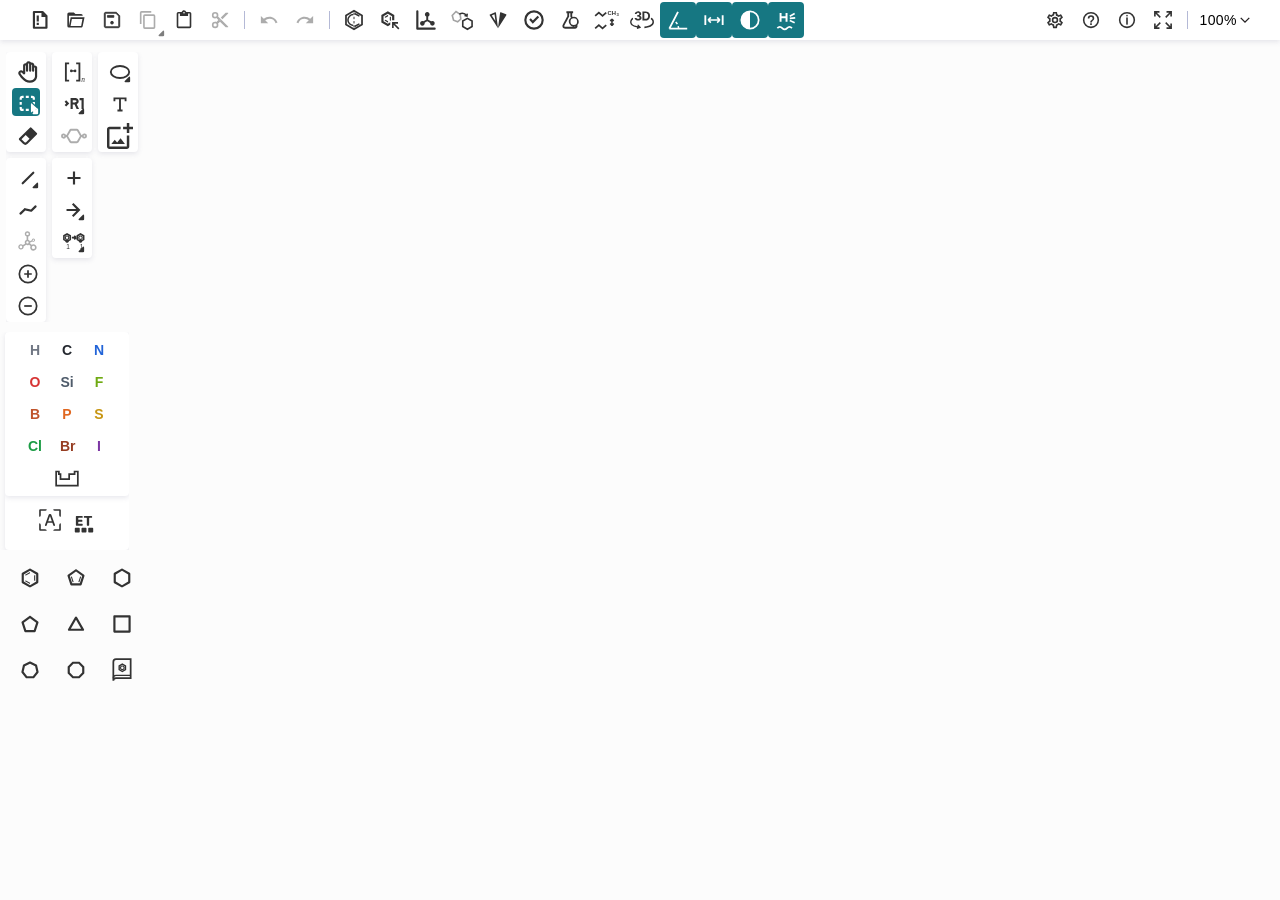
<file: assets/editor/index.html>
<!doctype html><html lang="en"><head><meta charset="utf-8"/><meta name="viewport" content="width=device-width,initial-scale=1"/><meta name="theme-color" content="#000000"/><meta name="description" content="Ketcher is a web-based chemical structure editor"/><link rel="shortcut icon" type="image/x-icon" href="./favicon.ico"/><link rel="icon" type="image/png" sizes="32x32" href="./favicon-32x32.png"/><link rel="icon" type="image/png" sizes="16x16" href="./favicon-16x16.png"/><link rel="apple-touch-icon" sizes="180x180" href="./apple-touch-icon.png"/><link rel="manifest" href="./manifest.json"/><title>Ketcher v3.17.1</title><script defer="defer" src="./static/js/main.a175a781.js"></script><link href="./static/css/main.007696b1.css" rel="stylesheet"></head><body><noscript>You need to enable JavaScript to run this app.</noscript><div id="root"></div></body></html>
</file>
<file: mola-integration.css>
/* MOLA 뷰어-에디터 통합 — 손편집 파일. index.html(생성 파일)에는 참조만 있다. */

/* 히어로(네이비) 안에 얹히는 모드 전환 탭 — 히어로가 다크/라이트 테마와 무관하게
   항상 네이비(--navy-*)라서 색은 var(--panel-2)/var(--muted) 같은 테마 변수 대신
   히어로의 다른 칩(go-link/hero-pill)과 같은 반투명 흰색 계열로 고정한다. */
.modebar { display: flex; align-items: center; gap: 7px;
  background: rgba(255,255,255,.10); border: 1px solid rgba(255,255,255,.18);
  border-radius: 999px; padding: 5px; width: max-content; margin: 0; flex: 0 0 auto; }
.modebar button { font-family: inherit; font-size: 13px; font-weight: 700; cursor: pointer;
  padding: 7px 18px; border-radius: 999px; border: 1.5px solid transparent;
  background: transparent; color: rgba(255,255,255,.75); transition: .12s; }
.modebar button:hover { color: #fff; background: rgba(255,255,255,.14); }
.modebar button[aria-pressed="true"] { background: #fff; border-color: #fff; color: var(--navy-2); }

/* 모드 전환: .app 에 mode-editor 클래스가 붙으면 뷰어 요소를 숨긴다.
   ([hidden] 속성은 .work { display:grid } 같은 저자 규칙에 지므로 클래스로 처리) */
.app.mode-editor .workbar, .app.mode-editor .work { display: none; }
.app:not(.mode-editor) .editorwrap { display: none; }

.editorwrap { flex: 1; min-height: 0; display: flex; flex-direction: column; padding: 11px; }
.editorwrap .editbar { display: flex; flex-wrap: wrap; gap: 9px; align-items: center; padding: 0 2px 10px; }
.editorwrap .editbar .editbar-actions { display: flex; flex-wrap: wrap; gap: 9px; }
.editorwrap .editbar .estatus { font-family: var(--mono); font-size: 11px; color: var(--faint); }
.editorwrap .frame-slot { flex: 1; min-height: 480px; position: relative;
  border: 1px solid var(--line); border-radius: 12px; overflow: hidden; background: #fff; }
.editorwrap iframe { position: absolute; inset: 0; width: 100%; height: 100%; border: 0; }
.editorwrap .frame-msg { position: absolute; inset: 0; display: flex; flex-direction: column;
  gap: 12px; align-items: center; justify-content: center; color: var(--muted); font-size: 13px; }

button.ghost { font-family: inherit; font-size: 13px; font-weight: 700; padding: 9px 14px;
  border-radius: var(--r-ctrl); border: 1px solid var(--accent-line); background: var(--accent-soft);
  color: var(--accent-2); cursor: pointer; }
button.ghost:hover { background: var(--panel); }
button.ghost:disabled { opacity: .45; cursor: default; }

/* 좁은 화면 — 히어로가 세로로 쌓이면(index.html 448px 부근 브레이크포인트와 동일한
   680px) 모드바도 같이 줄어들되, 터치 타깃이 너무 작아지지 않게 패딩은 살짝만 줄인다. */
@media (max-width: 680px) {
  .modebar button { padding: 7px 15px; font-size: 12.5px; }
}

/* ── 주기율표 토글 버튼(눌림 상태) ─────────────────────────────────────
   기존 button.ghost 를 그대로 쓰되, 열려 있을 때는 modebar 의 aria-pressed
   패턴처럼 accent 로 채워 "지금 켜져 있다"를 표시한다. */
.editorwrap .editbar-actions .ghost[aria-pressed="true"] {
  background: var(--accent); border-color: var(--accent); color: #fff;
}
.editorwrap .editbar-actions .ghost[aria-pressed="true"]:hover { background: var(--accent-2); }

/* (빠른 설정 토글 ∠/↔ 은 에디터 상단 툴바로 이전 — 2026-08-11, 포크
   MolaQuickToggles. 스타일도 함께 제거.) */

/* ── 스플릿 버튼(그림 복사 ▾ / 그림 저장 ▾) + 형식 메뉴 ─────────────── */
.split-btn { display: inline-flex; }
.split-btn .ghost { border-top-right-radius: 0; border-bottom-right-radius: 0; }
.split-btn .split-caret { border-top-left-radius: 0; border-bottom-left-radius: 0;
  border-left: 0; padding: 9px 7px; }
.format-menu { position: absolute; z-index: 300; display: flex; flex-direction: column;
  min-width: 150px; padding: 4px; background: #fff; border: 1px solid var(--line);
  border-radius: 9px; box-shadow: 0 6px 20px rgba(10, 20, 30, .18); }
.format-menu button { text-align: left; font-family: inherit; font-size: 12.5px; font-weight: 600;
  padding: 7px 10px; border: 0; border-radius: 6px; background: transparent;
  color: var(--ink, #14202e); cursor: pointer; }
.format-menu button:hover { background: var(--accent-soft); color: var(--accent-2); }

/* ── 실시간 팁(좌하단) ─────────────────────────────────────────────────
   호버 대상·활성 도구에 따라 단축키 힌트를 보여준다. 캔버스 조작을 막지
   않게 pointer-events 없음. 글은 한 줄, 어두운 반투명 칩.
   [2026-08-11] 우하단 → 좌하단 + 글씨 확대(사용자 요청 "잘 보이도록"). */
.editor-tips { position: absolute; left: 12px; bottom: 10px; z-index: 45;
  max-width: 80%; padding: 8px 13px; pointer-events: none;
  font-family: var(--mono); font-size: 13px; line-height: 1.55; color: #eef3f9;
  background: rgba(20, 32, 46, .84); border-radius: 9px; }

/* ── 주기율표 팝업(반도체 강조판) ─────────────────────────────────────
   사용자 업로드 semiconductor_periodic_table_desktop_v5.html 를 팝업으로
   개작(시안 v1 승인, 2026-08-11). 색은 업로드본의 "08 Ice Lab" 팔레트를
   고정 리터럴로 가져왔다 — 팔레트는 원소군 색만 바꾸고 크롬(배경·선)은
   중립 고정이라는 원본 설계 그대로. 배경은 항상 흰색(다크모드 무시) —
   캔버스가 항상 흰 배경인 것과 같은 이유(옛 패널 주석의 결정 계승). */
.semi-pt-popup {
  --spt-alkali: #e6b2a4; --spt-alkaline: #dfce91; --spt-transition: #9fc7e6;
  --spt-post: #9ed3d0; --spt-metalloid: #bdd59f; --spt-nonmetal: #a5d7ca;
  --spt-halogen: #d8acca; --spt-noble: #aaaedc; --spt-lanthanide: #dfb5ab;
  --spt-actinide: #cfa9bb; --spt-mix: 70%;
  --spt-line: #d9dee3; --spt-text: #25313a; --spt-soft: #53616a;
  --spt-accent: #607f90; --spt-accent-soft: #e7eef2;
  position: fixed; z-index: 1000; width: 948px;
  max-width: calc(100vw - 8px); max-height: calc(100vh - 8px); overflow: auto;
  background: #fff; color: var(--spt-text);
  border: 1px solid var(--spt-line); border-radius: 12px;
  box-shadow: 0 12px 34px rgba(43, 54, 62, .22);
}
.semi-pt-popup[hidden] { display: none; }

.spt-topbar { display: flex; align-items: center; gap: 8px; padding: 8px 10px;
  border-bottom: 1px solid var(--spt-line); background: #fafbfc; cursor: grab;
  -webkit-user-select: none; user-select: none; touch-action: none;
  position: sticky; top: 0; z-index: 2; }
.spt-topbar:active { cursor: grabbing; }
.spt-title { font-size: 13px; font-weight: 800; letter-spacing: -.02em; }
.spt-draghint { font-size: 10px; color: #98a2aa; }
.spt-search { margin-left: auto; width: 250px; height: 30px; padding: 0 10px;
  border: 1px solid var(--spt-line); border-radius: 8px; background: #fff;
  color: var(--spt-text); font: inherit; font-size: 12px; outline: none; }
.spt-search:focus { border-color: var(--spt-accent);
  box-shadow: 0 0 0 3px color-mix(in srgb, var(--spt-accent) 12%, transparent); }
.spt-toggle { height: 30px; padding: 0 10px; border: 1px solid var(--spt-line);
  border-radius: 8px; background: #fff; color: var(--spt-soft); font: inherit;
  font-size: 12px; cursor: pointer; }
.spt-toggle.active { background: var(--spt-accent-soft); color: var(--spt-accent);
  border-color: color-mix(in srgb, var(--spt-accent) 35%, var(--spt-line)); }
.spt-iconbtn { width: 30px; height: 30px; border: 1px solid var(--spt-line);
  border-radius: 8px; background: #fff; color: var(--spt-soft); font-size: 14px;
  line-height: 1; cursor: pointer; }
.spt-iconbtn.active { background: var(--spt-accent-soft); color: var(--spt-accent);
  border-color: color-mix(in srgb, var(--spt-accent) 35%, var(--spt-line)); }

.spt-body { padding: 9px 10px 6px; }
.spt-grid { display: grid; grid-template-columns: repeat(18, 48px);
  grid-auto-rows: 56px; gap: 3px; width: max-content; margin: 0 auto; }

.spt-el, .spt-ph { position: relative; width: 48px; height: 56px; border-radius: 7px; }
.spt-el { display: block; padding: 0; text-align: left; cursor: pointer;
  overflow: hidden; color: var(--spt-text);
  border: 1px solid color-mix(in srgb, var(--family) 47%, var(--spt-line));
  background: color-mix(in srgb, var(--family) var(--spt-mix), white);
  transition: transform .1s ease, border-color .1s ease, box-shadow .1s ease; }
.spt-el::before { content: ""; position: absolute; left: 4px; right: 4px; top: 0;
  height: 2px; border-radius: 0 0 3px 3px; opacity: .26;
  background: color-mix(in srgb, var(--family) 68%, var(--spt-text)); }
.spt-el:hover { transform: translateY(-1px); z-index: 3;
  border-color: color-mix(in srgb, var(--family) 45%, var(--spt-text));
  box-shadow: 0 4px 10px rgba(55, 65, 70, .13); }
.spt-el.selected { border-color: var(--spt-accent);
  box-shadow: 0 0 0 2px color-mix(in srgb, var(--spt-accent) 20%, transparent),
    0 4px 10px rgba(55, 65, 70, .1); }
/* 반도체 모드 비핵심·검색 불일치 — 순수 회색(원소군 색 흔적 없음, 원본 설계) */
.spt-el.spt-dim { background: #e8ebed; border-color: #d9dee1; color: #949ca2; }
.spt-el.spt-dim::before { display: none; }
.spt-el.spt-dim .spt-z, .spt-el.spt-dim .spt-nm { color: #949ca2; }
.spt-el.spt-dim:hover { border-color: #cbd1d5; background: #e4e7e9; }

.spt-z { position: absolute; top: 4px; left: 5px; font-size: 8px; line-height: 1;
  color: #6f7b83; font-weight: 650; pointer-events: none; }
.spt-sym { position: absolute; left: 0; right: 0; top: 14px; text-align: center;
  font-weight: 830; font-size: 19px; letter-spacing: -.03em; line-height: 1;
  pointer-events: none; }
.spt-nm { position: absolute; left: 2px; right: 2px; bottom: 5px; text-align: center;
  font-size: 6.8px; font-weight: 600; color: #5a666d; line-height: 1;
  white-space: nowrap; overflow: hidden; letter-spacing: -.04em; pointer-events: none; }
.spt-ph { display: flex; align-items: center; justify-content: center;
  border: 1px dashed var(--spt-line); background: #f0f2f3; color: #879198;
  font-size: 7px; line-height: 1.3; text-align: center; }

.spt-lower { display: flex; gap: 3px; align-items: center; width: max-content;
  margin: 4px auto 0; }
.spt-gen-label { writing-mode: vertical-rl; font-size: 8px; color: #98a2aa;
  margin-right: 3px; }
.spt-gen { width: 48px; height: 38px; border-radius: 7px; font-weight: 800;
  font-size: 15px; color: var(--spt-soft); cursor: pointer;
  border: 1px dashed color-mix(in srgb, var(--spt-accent) 38%, var(--spt-line));
  background: color-mix(in srgb, var(--spt-accent-soft) 55%, white); }
.spt-gen:hover { border-color: var(--spt-accent); color: var(--spt-accent); }
.spt-gen.selected { border-style: solid; border-color: var(--spt-accent);
  color: var(--spt-accent);
  box-shadow: 0 0 0 2px color-mix(in srgb, var(--spt-accent) 18%, transparent); }

.spt-info { display: flex; align-items: center; gap: 10px; margin: 8px 2px 6px;
  padding: 7px 9px; border: 1px solid var(--spt-line); border-radius: 9px;
  background: #f8fafb; min-height: 48px; }
.spt-info-sym { width: 38px; height: 38px; border-radius: 8px; display: grid;
  place-items: center; font-size: 19px; font-weight: 900; flex: none;
  background: color-mix(in srgb, var(--family, #9fc7e6) 58%, white);
  border: 1px solid color-mix(in srgb, var(--family, #9fc7e6) 46%, var(--spt-line)); }
.spt-info-main { min-width: 150px; }
.spt-info-name { font-size: 13px; font-weight: 800; }
.spt-info-en { font-weight: 500; color: #7a8794; }
.spt-info-meta { font-size: 10px; color: #667483; margin-top: 2px; }
.spt-info-head { font-size: 11.5px; color: #53616d; font-weight: 650; flex: 1;
  margin-left: 2px; }
.spt-roles { display: flex; gap: 4px; flex-wrap: wrap; justify-content: flex-end; }
.spt-badge { font-size: 8px; font-weight: 800; letter-spacing: .03em;
  padding: 3px 6px; border-radius: 5px; color: var(--spt-accent);
  background: var(--spt-accent-soft);
  border: 1px solid color-mix(in srgb, var(--spt-accent) 30%, var(--spt-line)); }
.spt-badge.spt-contam { border-color: #d7aab0; color: #9d5560; background: #f8e9ec; }

/* 캔버스 원자 기호와 같은 서체(Telex) — mola-integration.js 가 런타임 주입
   성공 시 documentElement 에 클래스를 붙인다(실패 시 조용히 기본 서체). */
html.pt-telex-loaded .spt-sym,
html.pt-telex-loaded .spt-info-sym { font-family: "Telex", var(--mono); }
</file>
<file: assets/editor/static/css/main.007696b1.css>
:where(html){-webkit-text-size-adjust:100%;-moz-text-size-adjust:100%;text-size-adjust:100%;line-height:1.15}:where(h1){font-size:2em;margin-block-end:.67em;margin-block-start:.67em}:where(dl,ol,ul) :where(dl,ol,ul){margin-block-end:0;margin-block-start:0}:where(hr){box-sizing:content-box;color:inherit;height:0}:where(abbr[title]){text-decoration:underline;-webkit-text-decoration:underline dotted;text-decoration:underline dotted}:where(b,strong){font-weight:bolder}:where(code,kbd,pre,samp){font-family:monospace,monospace;font-size:1em}:where(small){font-size:80%}:where(table){border-color:currentColor;text-indent:0}:where(button,input,select){margin:0}:where(button){text-transform:none}:where(button,input:is([type=button i],[type=reset i],[type=submit i])){-webkit-appearance:button}:where(progress){vertical-align:baseline}:where(select){text-transform:none}:where(textarea){margin:0}:where(input[type=search i]){-webkit-appearance:textfield;outline-offset:-2px}::-webkit-inner-spin-button,::-webkit-outer-spin-button{height:auto}::-webkit-input-placeholder{color:inherit;opacity:.54}::-webkit-search-decoration{-webkit-appearance:none}::-webkit-file-upload-button{-webkit-appearance:button;font:inherit}:where(button,input:is([type=button i],[type=color i],[type=reset i],[type=submit i]))::-moz-focus-inner{border-style:none;padding:0}:where(button,input:is([type=button i],[type=color i],[type=reset i],[type=submit i]))::-moz-focusring{outline:1px dotted ButtonText}:where(:-moz-ui-invalid){box-shadow:none}:where(dialog){background-color:#fff;border:solid;color:#000;height:-moz-fit-content;height:fit-content;left:0;margin:auto;padding:1em;position:absolute;right:0;width:-moz-fit-content;width:fit-content}:where(dialog:not([open])){display:none}:where(summary){display:list-item}body{-webkit-font-smoothing:antialiased;-moz-osx-font-smoothing:grayscale;font-family:-apple-system,BlinkMacSystemFont,Segoe UI,Roboto,Oxygen,Ubuntu,Cantarell,Fira Sans,Droid Sans,Helvetica Neue,sans-serif;margin:0;padding:0}code{font-family:source-code-pro,Menlo,Monaco,Consolas,Courier New,monospace}#root,body,html{height:100%;width:100%}.MuiPaper-root.ketcher-dialog{align-self:center;height:650px;max-height:calc(100vh - 4.28571rem);max-width:calc(100vw - 4.28571rem);min-height:19rem;min-width:19rem;width:800px;z-index:1002}.container{display:flex;flex-direction:row;height:100%;justify-content:space-between;width:100%}.box{box-shadow:1px 4px 12px rgba(103,104,132,.18);flex-grow:1;margin:20px;min-height:350px;min-width:450px}:root{--contexify-zIndex:666;--contexify-menu-minWidth:220px;--contexify-menu-padding:6px;--contexify-menu-radius:6px;--contexify-menu-bgColor:#fff;--contexify-menu-shadow:1px 2px 2px rgba(0,0,0,.1),2px 4px 4px rgba(0,0,0,.1),3px 6px 6px rgba(0,0,0,.1);--contexify-menu-negatePadding:var(--contexify-menu-padding);--contexify-separator-color:rgba(0,0,0,.2);--contexify-separator-margin:5px;--contexify-itemContent-padding:6px;--contexify-activeItem-radius:4px;--contexify-item-color:#333;--contexify-activeItem-color:#fff;--contexify-activeItem-bgColor:#3498db;--contexify-rightSlot-color:#6f6e77;--contexify-activeRightSlot-color:#fff;--contexify-arrow-color:#6f6e77;--contexify-activeArrow-color:#fff}@keyframes contexify_feedback{0%{opacity:.4}to{opacity:1}}.contexify{background-color:#fff;background-color:var(--contexify-menu-bgColor);border-radius:6px;border-radius:var(--contexify-menu-radius);box-shadow:1px 2px 2px rgba(0,0,0,.1),2px 4px 4px rgba(0,0,0,.1),3px 6px 6px rgba(0,0,0,.1);box-shadow:var(--contexify-menu-shadow);box-sizing:border-box;min-width:220px;min-width:var(--contexify-menu-minWidth);opacity:0;padding:6px;padding:var(--contexify-menu-padding);position:fixed;-webkit-user-select:none;-moz-user-select:none;user-select:none;z-index:666;z-index:var(--contexify-zIndex)}.contexify_submenu-isOpen,.contexify_submenu-isOpen>.contexify_itemContent{background-color:#3498db;background-color:var(--contexify-activeItem-bgColor);border-radius:4px;border-radius:var(--contexify-activeItem-radius);color:#fff;color:var(--contexify-activeItem-color)}.contexify_submenu-isOpen>.contexify_itemContent .contexify_rightSlot{color:#fff;color:var(--contexify-activeArrow-color)}.contexify_submenu-isOpen>.contexify_submenu{opacity:1;pointer-events:auto}.contexify .contexify_submenu{left:100%;pointer-events:none;position:absolute;top:-6px;top:calc(var(--contexify-menu-negatePadding)*-1);transition:opacity .265s}.contexify .contexify_submenu-bottom{bottom:-6px;bottom:calc(var(--contexify-menu-negatePadding)*-1);top:auto}.contexify .contexify_submenu-right{left:auto;right:100%}.contexify_rightSlot{color:#6f6e77;color:var(--contexify-rightSlot-color);display:flex;margin-left:auto}.contexify_separator{background-color:rgba(0,0,0,.2);background-color:var(--contexify-separator-color);cursor:default;height:1px;margin:5px;margin:var(--contexify-separator-margin)}.contexify_willLeave-disabled{pointer-events:none}.contexify_item{cursor:pointer;position:relative}.contexify_item:focus{outline:0}.contexify_item:focus .contexify_rightSlot,.contexify_item:not(.contexify_item-disabled):hover>.contexify_itemContent .contexify_rightSlot{color:#fff;color:var(--contexify-activeRightSlot-color)}.contexify_item:not(.contexify_item-disabled)[aria-haspopup]>.contexify_itemContent .contexify_rightSlot{color:#6f6e77;color:var(--contexify-arrow-color)}.contexify_item:not(.contexify_item-disabled)[aria-haspopup].contexify_submenu-isOpen>.contexify_itemContent .contexify_rightSlot,.contexify_item:not(.contexify_item-disabled)[aria-haspopup]:hover>.contexify_itemContent .contexify_rightSlot,.contexify_item[aria-haspopup]:focus>.contexify_itemContent .contexify_rightSlot{color:#fff;color:var(--contexify-activeArrow-color)}.contexify_item:not(.contexify_item-disabled):focus>.contexify_itemContent,.contexify_item:not(.contexify_item-disabled):hover>.contexify_itemContent{background-color:#3498db;background-color:var(--contexify-activeItem-bgColor);border-radius:4px;border-radius:var(--contexify-activeItem-radius);color:#fff;color:var(--contexify-activeItem-color)}.contexify_item:not(.contexify_item-disabled):hover>.contexify_submenu{opacity:1;pointer-events:auto}.contexify_item-disabled{cursor:default;opacity:.5}.contexify_itemContent{align-items:center;color:#333;color:var(--contexify-item-color);display:flex;padding:6px;padding:var(--contexify-itemContent-padding);position:relative;white-space:nowrap}.contexify_item-feedback{animation:contexify_feedback .12s both}.contexify_theme-dark{--contexify-menu-bgColor:rgba(40,40,40,.98);--contexify-separator-color:#4c4c4c;--contexify-item-color:#fff}.contexify_theme-light{--contexify-separator-color:#eee;--contexify-item-color:#666;--contexify-activeItem-color:#3498db;--contexify-activeItem-bgColor:#e0eefd;--contexify-activeRightSlot-color:#3498db;--contexify-active-arrow-color:#3498db}@keyframes contexify_scaleIn{0%{opacity:0;transform:scale3d(.3,.3,.3)}to{opacity:1}}@keyframes contexify_scaleOut{0%{opacity:1}to{opacity:0;transform:scale3d(.3,.3,.3)}}.contexify_willEnter-scale{animation:contexify_scaleIn .3s;transform-origin:top left}.contexify_willLeave-scale{animation:contexify_scaleOut .3s;transform-origin:top left}@keyframes contexify_fadeIn{0%{opacity:0;transform:translateY(10px)}to{opacity:1;transform:translateY(0)}}@keyframes contexify_fadeOut{0%{opacity:1;transform:translateY(0)}to{opacity:0;transform:translateY(10px)}}.contexify_willEnter-fade{animation:contexify_fadeIn .3s ease}.contexify_willLeave-fade{animation:contexify_fadeOut .3s ease}@keyframes contexify_flipInX{0%{transform:perspective(800px) rotateX(45deg)}to{transform:perspective(800px)}}@keyframes contexify_flipOutX{0%{transform:perspective(800px)}to{opacity:0;transform:perspective(800px) rotateX(45deg)}}.contexify_willEnter-flip{animation:contexify_flipInX .3s}.contexify_willEnter-flip,.contexify_willLeave-flip{backface-visibility:visible!important;transform-origin:top center}.contexify_willLeave-flip{animation:contexify_flipOutX .3s}@keyframes contexify_slideIn{0%{opacity:0;transform:scaleY(.3)}to{opacity:1}}@keyframes contexify_slideOut{0%{opacity:1}to{opacity:0;transform:scaleY(.3)}}.contexify_willEnter-slide{animation:contexify_slideIn .3s;transform-origin:top center}.contexify_willLeave-slide{animation:contexify_slideOut .3s;transform-origin:top center}.TabPanel-module_tabPanelDiv__wMffZ{background-color:var(--color-tab-active);flex-grow:1;height:100%;overflow-y:auto}.TabPanel-module_tabPanelBox__LY-BB{align-items:start;height:100%;width:100%}.RnaEditorExpanded-module_groupBlockWrapper__sUlhI{position:relative}.RnaEditorExpanded-module_phosphatePositionIconWrapper__XHea5{align-items:center;border:1px solid #b4b9d6;border-radius:4px;display:flex;height:100%;justify-content:center;width:100%}.RnaEditorExpanded-module_phosphatePositionIconWrapper__XHea5.RnaEditorExpanded-module_active__9PKEX{border-color:#585858}.RnaEditorExpanded-module_phosphatePositionIconWrapper__XHea5:not(.RnaEditorExpanded-module_phosphatePositionIconWrapper__XHea5.RnaEditorExpanded-module_hover__0ZbV5){background-color:#f3f8f9}.RnaEditorExpanded-module_phosphatePositionIconWrapper__XHea5.RnaEditorExpanded-module_hover__0ZbV5{background-color:#e1e6ed}.RnaEditorExpanded-module_phosphatePositionIconWrapper__XHea5.RnaEditorExpanded-module_hover__0ZbV5:hover{background-color:#f3f8f9;border-color:#585858}.RnaEditorExpanded-module_phosphatePositionIconWrapperOnPresetCard__-IbfN{align-items:flex-end;display:flex;flex-direction:column;position:absolute;right:4px;top:4px}.RnaEditorExpanded-module_phosphatePositionIconWrapperOnPresetCardActive__bAVbU:hover .RnaEditorExpanded-module_phosphatePositionSelector__NE5RX{display:flex}.RnaEditorExpanded-module_phosphatePositionTrigger__IpdSG{background:transparent;border:none;cursor:pointer;display:flex;height:16px;padding:0;width:16px}.RnaEditorExpanded-module_phosphatePositionTrigger__IpdSG:disabled{cursor:default}.RnaEditorExpanded-module_phosphatePositionSelector__NE5RX{background-color:#e1e6ed;border:1px solid #b4b9d6;border-radius:6px;display:none;gap:4px;padding:3px;position:absolute;right:-50%;top:-50%;z-index:1}.RnaEditorExpanded-module_phosphatePositionOption__GO-S4{background:transparent;border:none;border-radius:4px;cursor:pointer;display:flex;height:24px;padding:0;width:24px}.RnaEditorExpanded-module_phosphatePositionOptionDisabled__oxZ6W{cursor:default;opacity:.5}.Modal-module_expandButton__J1QYl{margin-right:-8px!important}.RulerArea-module_rulerArea__Kix1O{background-color:transparent;height:36px;pointer-events:none;position:absolute;width:100%}.RulerArea-module_rulerInput__nCNOa{border:var(--border-regular);border-radius:3px;height:14px;opacity:40%;pointer-events:auto;position:absolute;text-align:center;top:0;width:35px;will-change:transform}.RulerArea-module_rulerInput__nCNOa:hover{border:1px solid var(--color-input-border-hover);cursor:pointer;opacity:100%}.RulerArea-module_rulerInput__nCNOa:focus{border:1px solid var(--color-input-border-hover);height:18px;opacity:100%;outline:none}.RulerArea-module_rulerInput__nCNOa.RulerArea-module_rulerInputDragging__saoOk{opacity:100%;-webkit-user-select:none;-moz-user-select:none;user-select:none}.RulerArea-module_rulerScale__4YOKH{height:100%;pointer-events:none;-webkit-user-select:none;-moz-user-select:none;user-select:none;visibility:hidden;width:100%}.RulerArea-module_rulerHandle__g4GPl{height:13px;position:absolute;top:0;width:16px;will-change:transform}.RulerArea-module_rulerHandle__g4GPl:hover{cursor:pointer}.RulerArea-module_rulerHandle__g4GPl:before,.RulerArea-module_rulerInput__nCNOa:before{content:"";display:block;height:calc(100% + 20px);left:-10px;position:absolute;top:-10px;width:calc(100% + 20px)}.RulerArea-module_rulerHandle__g4GPl:hover~.RulerArea-module_rulerScale__4YOKH,.RulerArea-module_rulerInput__nCNOa:hover~.RulerArea-module_rulerScale__4YOKH{background-color:var(--color-background-canvas);visibility:visible}.RulerArea-module_rulerHandle__g4GPl:hover~.RulerArea-module_rulerInput__nCNOa{opacity:100%}.DragGhost-module_dragGhost__m5lHf{left:0;position:absolute;top:0;will-change:transform;z-index:var(--zindex-overlay)}.Ketcher-polymer-editor-root{--color-background-canvas:#f5f5f5;--color-background-primary:#fff;--color-background-secondary:#f8feff;--color-background-overlay:rgba(94,94,94,.8);--color-border-primary:#cad3dd;--color-border-secondary:#7c7c7f;--color-text-primary:#333;--color-text-secondary:#167782;--color-text-light:#585858;--color-text-dark:#000;--color-text-error:#ff4a4a;--color-text-lightgrey:#7c7c7f;--color-tab-regular:#fff;--color-tab-active:#e1e5ea;--color-tab-hover:#00838f;--color-tab-content:#eff2f5;--color-scroll-regular:#717171;--color-scroll-inactive:#ddd;--color-button-primary-active:#167782;--color-button-primary-hover:#00838f;--color-button-primary-clicked:#4fb3bf;--color-button-primary-disabled:hsla(0,0%,44%,.4);--color-button-secondary-active:#585858;--color-button-secondary-hover:#333;--color-button-secondary-clicked:#aeaeae;--color-button-secondary-disabled:hsla(0,0%,44%,.4);--color-button-group-active:#167782;--color-button-group-hover:#2e858f;--color-button-transparent-active:transparent;--color-button-text-primary:#fff;--color-button-text-secondary:#005662;--color-button-text-disabled:#7a7a7a;--color-dropdown-primary:#333;--color-dropdown-secondary:#fff;--color-dropdown-hover:#ddd;--color-dropdown-disabled:#7a7a7a;--color-tooltip-background:#fff;--color-tooltip-text:#333;--color-link-active:#00838f;--color-link-hover:#005662;--color-divider:#aeaeae;--color-spinner:#005662;--color-error:#ff4a4a;--color-input-text-default:#585858;--color-input-text-active:#333;--color-input-text-disabled:#585858;--color-input-text-error:#ff4a4a;--color-input-background-primary:#fff;--color-input-background-default:#eff2f5;--color-input-background-hover:#ddd;--color-input-background-disabled:#eff2f5;--color-input-border-regular:#cad3dd;--color-input-border-active:#fff;--color-input-border-hover:#43b5c0;--color-input-border-focus:#eff2f5;--color-input-border-error:#ff4a4a;--color-icon-grey:#b4b9d6;--color-icon-hover:#005662;--color-icon-active:#525252;--color-icon-activeMenu:#005662;--color-icon-clicked:#fff;--color-icon-disabled:rgba(82,82,82,.4);--color-monomer-default:#c8c8c8;--color-editMode-sequenceInRNABuilder:#99d7dc;--font-size-small:10px;--font-size-regular:12px;--font-size-medium:14px;--font-size-xsmall:6px;--font-family-montserrat:Montserrat,sans-serif;--font-family-inter:Inter,FreeSans,Arimo,"Droid Sans",Helvetica,"Helvetica Neue",Arial,sans-serif;--font-family-roboto:Roboto,FreeSans,Arimo,"Droid Sans",Helvetica,"Helvetica Neue",Arial,sans-serif;--font-weight-light:300;--font-weight-regular:400;--font-weight-bold:600;--border-regular:1px solid #cad3dd;--border-small:1px solid #e1e5ea;--border-radius-regular:4px;--shadow-regular:0px 1px 1px hsla(204,9%,79%,.7);--shadow-mainLayoutBlocks:0px 2px 5px rgba(103,104,132,.15);--outline-small:1px solid #b4b9d6;--outline-medium:2px solid #b4b9d6;--outline-color:#b4b9d6;--outline-selected-color:#167782;--outline-selected-small:1px solid #167782;--outline-selected-medium:2px solid #167782;--outline-grey-small:1px solid #585858;--transition-regular:all 0.3s;--zindex-base:0;--zindex-toolbar:10;--zindex-sticky:100;--zindex-overlay:200;--zindex-modal:1000;--zindex-critical:9999}.button-common-styles{align-items:center;border-radius:4px;display:inline-flex;font-size:12px;height:24px;justify-content:center;line-height:14px;min-width:70px;outline:none}.scrollbar{scrollbar-width:thin}.scrollbar ::-webkit-scrollbar-track{background-color:transparent}.scrollbar::-webkit-scrollbar{background-color:#eff2f5;height:6px;width:6px}.scrollbar::-webkit-scrollbar-thumb{background-color:rgba(165,175,185,.85);border-radius:10px;-webkit-border-radius:10px}.scrollbar::-webkit-scrollbar-thumb:active,.scrollbar::-webkit-scrollbar-thumb:hover{background-color:#a5afb9}.cliparea-module_cliparea__GdPrN{background:transparent!important;border:none!important;bottom:0;color:transparent!important;display:block;font-size:1px;height:0!important;left:0;outline:none;overflow:hidden;padding:0!important;position:absolute;resize:none;-webkit-user-select:text;-moz-user-select:text;user-select:text;width:0!important;z-index:-1}.ActionButton-module_button-common-styles__y-hng{align-items:center;border-radius:4px;display:inline-flex;font-size:12px;height:24px;justify-content:center;line-height:14px;min-width:70px;outline:none}.ActionButton-module_scrollbar__lD3MH{scrollbar-width:thin}.ActionButton-module_scrollbar__lD3MH ::-webkit-scrollbar-track{background-color:transparent}.ActionButton-module_scrollbar__lD3MH::-webkit-scrollbar{background-color:#eff2f5;height:6px;width:6px}.ActionButton-module_scrollbar__lD3MH::-webkit-scrollbar-thumb{background-color:rgba(165,175,185,.85);border-radius:10px;-webkit-border-radius:10px}.ActionButton-module_scrollbar__lD3MH::-webkit-scrollbar-thumb:active,.ActionButton-module_scrollbar__lD3MH::-webkit-scrollbar-thumb:hover{background-color:#a5afb9}.ActionButton-module_button__nfoWQ{background-color:#fff;background-image:none;background:inherit;border:0;border-radius:4px;color:#333;cursor:pointer;display:inline-block;display:block;height:36px;margin:4px;padding:0;position:relative;text-align:center;-webkit-user-select:none;-moz-user-select:none;user-select:none;vertical-align:middle;width:36px}.ActionButton-module_button__nfoWQ:active{background-image:none;outline:0}.ActionButton-module_button__nfoWQ[disabled],fieldset[disabled] .ActionButton-module_button__nfoWQ{background-image:none;box-shadow:none;cursor:not-allowed;opacity:.4}.ActionButton-module_button__nfoWQ>input[type=file]{left:-9999px;position:absolute}.ActionButton-module_button__nfoWQ+button,.ActionButton-module_button__nfoWQ+input[type=reset],.ActionButton-module_button__nfoWQ+input[type=submit]{margin-left:.3em}.ActionButton-module_button__nfoWQ:after,.ActionButton-module_button__nfoWQ:before{display:inline-block;vertical-align:middle}.ActionButton-module_button__nfoWQ:after{left:0;position:absolute}.ActionButton-module_button__nfoWQ:hover{background-image:none;color:#188794}.ActionButton-module_button__nfoWQ:active,.ActionButton-module_button__nfoWQ[disabled]{box-shadow:none;transform:scale(none);transform:scale(1);transition:transform,.2s,ease-out}.ActionButton-module_button__nfoWQ>svg{font-size:26px;height:26px;left:.1em;position:absolute;top:.1em;width:26px}.ActionButton-module_button__nfoWQ.ActionButton-module_selected__kPCxA,.ActionButton-module_button__nfoWQ:active{background:#167782;color:#fff}.ActionButton-module_button__nfoWQ.ActionButton-module_selected__kPCxA:hover,.ActionButton-module_button__nfoWQ:active:hover{background-color:#188794}.InfoModal-module_infoModalOverlay__Ve2pm{align-items:center;background:hsla(0,0%,47%,.2);bottom:0;display:flex;justify-content:center;left:0;position:absolute;right:0;top:0;z-index:40}.InfoModal-module_infoModalOverlay__Ve2pm .InfoModal-module_infoModalWindow__Qd-UI{background-clip:padding-box;background-color:#fff;border:none;border-radius:8px;display:flex;flex-direction:column;font-family:Inter,FreeSans,Arimo,Droid Sans,Helvetica,Helvetica Neue,Arial,sans-serif;left:50%;margin:0;max-height:300px;opacity:1;outline:0;padding:0;position:fixed;text-align:left;top:50%;transform:translate(-50%,-50%);transition:transform .3s,opacity .3s;width:360px}.InfoModal-module_infoModalWindow__Qd-UI::backdrop{display:none}.InfoModal-module_infoModalWindow__Qd-UI header{align-items:center;border-radius:6px 6px 0 0;color:#333;display:flex;font-size:14px;font-weight:500;line-height:14px;padding:12px}.InfoModal-module_infoModalBody__BYoCY{font-size:12px;height:100%;line-height:14px;overflow:auto;padding:12px}.InfoModal-module_infoModalBody__BYoCY::-webkit-scrollbar{background-color:#eff2f5;height:6px;width:6px}.InfoModal-module_infoModalBody__BYoCY::-webkit-scrollbar-thumb{background-color:rgba(165,175,185,.85);border-radius:10px;-webkit-border-radius:10px}.InfoModal-module_infoModalBody__BYoCY::-webkit-scrollbar-track{background-color:transparent;scrollbar-width:thin}.InfoModal-module_infoModalBody__BYoCY::-webkit-scrollbar-thumb:active,::-webkit-scrollbar-thumb:hover{background-color:#a5afb9}.InfoModal-module_infoModalWindow__Qd-UI footer{display:flex;gap:8px;justify-content:flex-end;padding:16px 12px 12px}.InfoModal-module_modalHidden__6HnzH{display:none}.InfoModal-module_ok__BETvY{background-color:#167782;border:1px solid transparent;border-radius:4px;color:#fff;font-size:12px;height:24px;min-width:70px}.InfoModal-module_ok__BETvY:active,.InfoModal-module_ok__BETvY:hover{background-color:#4fb3bf}.InfoModal-module_ok__BETvY:disabled{background-color:#e1e5ea;color:#333}.Dialog-module_button-common-styles__Xehyp{align-items:center;border-radius:4px;display:inline-flex;font-size:12px;height:24px;justify-content:center;line-height:14px;min-width:70px;outline:none}.Dialog-module_scrollbar__L8hUr{scrollbar-width:thin}.Dialog-module_scrollbar__L8hUr ::-webkit-scrollbar-track{background-color:transparent}.Dialog-module_scrollbar__L8hUr::-webkit-scrollbar{background-color:#eff2f5;height:6px;width:6px}.Dialog-module_scrollbar__L8hUr::-webkit-scrollbar-thumb{background-color:rgba(165,175,185,.85);border-radius:10px;-webkit-border-radius:10px}.Dialog-module_scrollbar__L8hUr::-webkit-scrollbar-thumb:active,.Dialog-module_scrollbar__L8hUr::-webkit-scrollbar-thumb:hover{background-color:#a5afb9}.Dialog-module_dialog__hiRBI{background-clip:padding-box;background-color:#fff;border:none;border-radius:8px;color:#585858;display:flex;flex-direction:column;font-family:Inter,FreeSans,Arimo,Droid Sans,Helvetica,Helvetica Neue,Arial,sans-serif;margin:0;opacity:1;outline:0;padding:0;position:relative;text-align:left;transform:scale(1);transition:transform .3s,opacity .3s;vertical-align:middle}.Dialog-module_dialog__hiRBI.Dialog-module_hide__bbkvB{opacity:.2;transform:scale(.5)}.Dialog-module_header__8QGek{align-items:center;border-radius:6px 6px 0 0;box-sizing:content-box;color:#333;display:flex;font-size:14px;font-weight:500;line-height:12px;padding:12px}.Dialog-module_header__8QGek .Dialog-module_btnContainer__ulrFM{align-items:flex-end;display:flex;flex-direction:row;flex-grow:1}.Dialog-module_header__8QGek .Dialog-module_buttonTop__91ha8{align-self:center;background-color:transparent;border:none;height:16px;margin-left:auto;padding:0;width:16px}.Dialog-module_header__8QGek .Dialog-module_buttonTop__91ha8 .Dialog-module_closeButton__XyaAE{height:100%;width:100%}.Dialog-module_footer__PliV0{display:flex;gap:8px;justify-content:flex-end;padding:16px 12px 12px}.Dialog-module_footer__PliV0 .Dialog-module_ok__BUQ6q{align-items:center;background-color:#167782;border:1px solid transparent;border-radius:4px;color:#fff;display:inline-flex;font-size:12px;height:24px;justify-content:center;line-height:14px;min-width:70px;outline:none}.Dialog-module_footer__PliV0 .Dialog-module_ok__BUQ6q:active,.Dialog-module_footer__PliV0 .Dialog-module_ok__BUQ6q:hover{background-color:#4fb3bf}.Dialog-module_footer__PliV0 .Dialog-module_ok__BUQ6q:disabled{background-color:#e1e5ea;color:#333}.Dialog-module_footer__PliV0 .Dialog-module_cancel__8d83c{align-items:center;background-color:#fff;border:1px solid #585858;border-radius:4px;color:#585858;display:inline-flex;font-size:12px;height:24px;justify-content:center;line-height:14px;min-width:70px;outline:none}.Dialog-module_footer__PliV0 .Dialog-module_cancel__8d83c:active,.Dialog-module_footer__PliV0 .Dialog-module_cancel__8d83c:hover{border:1px solid #333;color:#333}.Dialog-module_footer__PliV0 .Dialog-module_cancel__8d83c:disabled{border:1px solid rgba(88,88,88,.7);color:rgba(88,88,88,.7)}.Dialog-module_withDivider__YBKiQ{border-bottom:1px solid #e1e5ea;height:36px;margin:0;padding:0 12px}.Dialog-module_body__EWh4H{font-size:12px;height:100%;line-height:14px;overflow:auto;scrollbar-width:thin}.Dialog-module_body__EWh4H ::-webkit-scrollbar-track{background-color:transparent}.Dialog-module_body__EWh4H::-webkit-scrollbar{background-color:#eff2f5;height:6px;width:6px}.Dialog-module_body__EWh4H::-webkit-scrollbar-thumb{background-color:rgba(165,175,185,.85);border-radius:10px;-webkit-border-radius:10px}.Dialog-module_body__EWh4H::-webkit-scrollbar-thumb:active,.Dialog-module_body__EWh4H::-webkit-scrollbar-thumb:hover{background-color:#a5afb9}.Dialog-module_withMargin__-zVS4{margin:0 12px}.DefaultMultiTool-module_default__zNTMe button{display:inline;display:initial}.GroupedMultiTool-module_group__BJQAU{display:flex;flex-direction:column}.GroupedMultiTool-module_group__BJQAU:not(:first-of-type){border-top:1px solid #cad3dd;margin-top:4px;padding-top:5px}.ToolbarMultiToolItem-module_button-common-styles__Fuxbo{align-items:center;border-radius:4px;display:inline-flex;font-size:12px;height:24px;justify-content:center;line-height:14px;min-width:70px;outline:none}.ToolbarMultiToolItem-module_scrollbar__XTmfz{scrollbar-width:thin}.ToolbarMultiToolItem-module_scrollbar__XTmfz ::-webkit-scrollbar-track{background-color:transparent}.ToolbarMultiToolItem-module_scrollbar__XTmfz::-webkit-scrollbar{background-color:#eff2f5;height:6px;width:6px}.ToolbarMultiToolItem-module_scrollbar__XTmfz::-webkit-scrollbar-thumb{background-color:rgba(165,175,185,.85);border-radius:10px;-webkit-border-radius:10px}.ToolbarMultiToolItem-module_scrollbar__XTmfz::-webkit-scrollbar-thumb:active,.ToolbarMultiToolItem-module_scrollbar__XTmfz::-webkit-scrollbar-thumb:hover{background-color:#a5afb9}.ToolbarMultiToolItem-module_icon__-HQal{fill:#333;bottom:0;display:block;height:7px;position:absolute;right:0;width:7px}.ToolbarMultiToolItem-module_iconSelected__hlO0J,.ToolbarMultiToolItem-module_root__uTaId:active .ToolbarMultiToolItem-module_icon__-HQal{fill:#fff}.ToolbarMultiToolItem-module_portal__2XJgz{background:#fff;border:1px solid #cad3dd;border-radius:5px;box-shadow:3px 4px 4px rgba(103,104,132,.25);position:absolute;white-space:nowrap;word-break:keep-all;z-index:20}.ToolbarMultiToolItem-module_portal__2XJgz>button{height:28px;width:28px}.ToolbarMultiToolItem-module_portal__2XJgz>button>svg{left:3px;top:3px}.ToolbarMultiToolItem-module_portal__2XJgz kbd{color:#cad3dd;display:none;font:.8em monospace}.ToolbarMultiToolItem-module_portal-vertical__A0DVe{display:flex;flex-direction:column}.BottomToolbar-module_button-common-styles__PbtE9{align-items:center;border-radius:4px;display:inline-flex;font-size:12px;height:24px;justify-content:center;line-height:14px;min-width:70px;outline:none}.BottomToolbar-module_scrollbar__i1f8P{scrollbar-width:thin}.BottomToolbar-module_scrollbar__i1f8P ::-webkit-scrollbar-track{background-color:transparent}.BottomToolbar-module_scrollbar__i1f8P::-webkit-scrollbar{background-color:#eff2f5;height:6px;width:6px}.BottomToolbar-module_scrollbar__i1f8P::-webkit-scrollbar-thumb{background-color:rgba(165,175,185,.85);border-radius:10px;-webkit-border-radius:10px}.BottomToolbar-module_scrollbar__i1f8P::-webkit-scrollbar-thumb:active,.BottomToolbar-module_scrollbar__i1f8P::-webkit-scrollbar-thumb:hover{background-color:#a5afb9}.BottomToolbar-module_group__b-pGt{align-items:center;display:flex}.BottomToolbar-module_root__kjkSm{-ms-overflow-style:none;align-items:center;display:flex;flex-direction:column;margin-left:6px;margin-top:6px;overflow:hidden;padding-right:5px;scrollbar-width:thin;width:140px}.BottomToolbar-module_root__kjkSm div{position:relative;text-align:center}.BottomToolbar-module_root__kjkSm>div>div{margin-bottom:6px}.BottomToolbar-module_root__kjkSm kbd{color:#cad3dd;display:none;font:.8em monospace}.BottomToolbar-module_root__kjkSm .BottomToolbar-module_group__b-pGt{flex-direction:column}.BottomToolbar-module_root__kjkSm .BottomToolbar-module_group__b-pGt:not(:last-of-type){border-bottom:1px solid #eff2f5;margin-bottom:6px}.BottomToolbar-module_root__kjkSm ::-webkit-scrollbar-track{background-color:transparent}.BottomToolbar-module_root__kjkSm::-webkit-scrollbar{background-color:#eff2f5;height:6px;width:6px}.BottomToolbar-module_root__kjkSm::-webkit-scrollbar-thumb{background-color:rgba(165,175,185,.85);border-radius:10px;-webkit-border-radius:10px}.BottomToolbar-module_root__kjkSm::-webkit-scrollbar-thumb:active,.BottomToolbar-module_root__kjkSm::-webkit-scrollbar-thumb:hover{background-color:#a5afb9}.BottomToolbar-module_root__kjkSm .BottomToolbar-module_group__b-pGt{grid-gap:2px;display:grid;gap:2px;grid-template-columns:repeat(3,1fr);justify-items:center}.BottomToolbar-module_root__kjkSm button{height:36px;margin:4px;width:36px}.BottomToolbar-module_root__kjkSm button>svg{left:5px;top:5px}.ArrowScroll-module_scroll__h9kCx{background:#fff;display:flex;min-height:32px;width:36px}.ArrowScroll-module_scroll__h9kCx.ArrowScroll-module_upDown__zT-Uf{flex-direction:column}.ArrowScroll-module_button__ygMgL{background:transparent;border:none;cursor:pointer;font-size:15px!important;height:50%;-webkit-user-select:none;-moz-user-select:none;user-select:none;width:100%}.ArrowScroll-module_button__ygMgL.ArrowScroll-module_down__yDzZX,.ArrowScroll-module_button__ygMgL.ArrowScroll-module_up__Q1ubd{height:50%;width:100%}.ArrowScroll-module_button__ygMgL.ArrowScroll-module_left__ND2ZB,.ArrowScroll-module_button__ygMgL.ArrowScroll-module_right__A3fNm{align-items:center;display:flex;height:100%;justify-content:center;padding:0;width:50%}.ArrowScroll-module_down__yDzZX{bottom:0;position:absolute}.ArrowScroll-module_up__Q1ubd{position:absolute;top:0}.ArrowScroll-module_left__ND2ZB{left:0;position:absolute}.ArrowScroll-module_right__A3fNm{position:absolute;right:0}.LeftToolbar-module_button-common-styles__WgnON{align-items:center;border-radius:4px;display:inline-flex;font-size:12px;height:24px;justify-content:center;line-height:14px;min-width:70px;outline:none}.LeftToolbar-module_scrollbar__OBwid{scrollbar-width:thin}.LeftToolbar-module_scrollbar__OBwid ::-webkit-scrollbar-track{background-color:transparent}.LeftToolbar-module_scrollbar__OBwid::-webkit-scrollbar{background-color:#eff2f5;height:6px;width:6px}.LeftToolbar-module_scrollbar__OBwid::-webkit-scrollbar-thumb{background-color:rgba(165,175,185,.85);border-radius:10px;-webkit-border-radius:10px}.LeftToolbar-module_scrollbar__OBwid::-webkit-scrollbar-thumb:active,.LeftToolbar-module_scrollbar__OBwid::-webkit-scrollbar-thumb:hover{background-color:#a5afb9}.LeftToolbar-module_group__0s41t{align-items:center;display:flex}.LeftToolbar-module_root__yhhZm{-ms-overflow-style:none;align-items:center;align-items:flex-start;display:flex;flex-direction:column;margin-left:6px;margin-top:12px;overflow:hidden;padding-right:5px;scrollbar-width:thin;width:132px}.LeftToolbar-module_root__yhhZm div{position:relative;text-align:center}.LeftToolbar-module_root__yhhZm>div>div{margin-bottom:6px}.LeftToolbar-module_root__yhhZm kbd{color:#cad3dd;display:none;font:.8em monospace}.LeftToolbar-module_root__yhhZm .LeftToolbar-module_group__0s41t{flex-direction:column}.LeftToolbar-module_root__yhhZm .LeftToolbar-module_group__0s41t:not(:last-of-type){border-bottom:1px solid #eff2f5;margin-bottom:6px}.LeftToolbar-module_root__yhhZm ::-webkit-scrollbar-track{background-color:transparent}.LeftToolbar-module_root__yhhZm::-webkit-scrollbar{background-color:#eff2f5;height:6px;width:6px}.LeftToolbar-module_root__yhhZm::-webkit-scrollbar-thumb{background-color:rgba(165,175,185,.85);border-radius:10px;-webkit-border-radius:10px}.LeftToolbar-module_root__yhhZm::-webkit-scrollbar-thumb:active,.LeftToolbar-module_root__yhhZm::-webkit-scrollbar-thumb:hover{background-color:#a5afb9}.LeftToolbar-module_root__yhhZm .LeftToolbar-module_group__0s41t:not(:last-of-type){border-bottom:none}.LeftToolbar-module_buttons__lnIjn{-moz-column-count:3;column-count:3;-moz-column-fill:balance;column-fill:balance;-moz-column-gap:6px;column-gap:6px;overflow:hidden;padding-right:5px;scroll-behavior:smooth;width:100%}.LeftToolbar-module_borderOff__om425{border-bottom:none!important}.LeftToolbar-module_groupItem__OqQu0{-moz-column-break-inside:avoid;background-color:#fff;border-radius:4px;box-shadow:0 2px 5px rgba(103,104,132,.15);break-inside:avoid-column;padding:2px}.LeftToolbar-module_groupItem__OqQu0 svg{bottom:3px;right:3px}.LeftToolbar-module_groupItem__OqQu0 button{height:28px;margin:2px;width:28px}.LeftToolbar-module_groupItem__OqQu0 button>svg{left:3px;top:3px}.Atom-module_button-common-styles__j3EUJ{align-items:center;border-radius:4px;display:inline-flex;font-size:12px;height:24px;justify-content:center;line-height:14px;min-width:70px;outline:none}.Atom-module_scrollbar__iO-Ni{scrollbar-width:thin}.Atom-module_scrollbar__iO-Ni ::-webkit-scrollbar-track{background-color:transparent}.Atom-module_scrollbar__iO-Ni::-webkit-scrollbar{background-color:#eff2f5;height:6px;width:6px}.Atom-module_scrollbar__iO-Ni::-webkit-scrollbar-thumb{background-color:rgba(165,175,185,.85);border-radius:10px;-webkit-border-radius:10px}.Atom-module_scrollbar__iO-Ni::-webkit-scrollbar-thumb:active,.Atom-module_scrollbar__iO-Ni::-webkit-scrollbar-thumb:hover{background-color:#a5afb9}.Atom-module_atom__g2RUu{background-color:#fff;background-color:transparent;background-image:none;border-color:#cad3dd;border-radius:4px;border-radius:0;color:#333;cursor:pointer;display:inline-block;height:32px;margin:2px 4px;padding:0;position:relative;text-align:center;-webkit-user-select:none;-moz-user-select:none;user-select:none;vertical-align:middle;width:32px}.Atom-module_atom__g2RUu:active{background-image:none;outline:0}.Atom-module_atom__g2RUu[disabled],fieldset[disabled] .Atom-module_atom__g2RUu{background-image:none;box-shadow:none;cursor:not-allowed;opacity:.4}.Atom-module_atom__g2RUu>input[type=file]{left:-9999px;position:absolute}.Atom-module_atom__g2RUu+button,.Atom-module_atom__g2RUu+input[type=reset],.Atom-module_atom__g2RUu+input[type=submit]{margin-left:.3em}.Atom-module_atom__g2RUu[disabled]{background-image:none;box-shadow:none;cursor:not-allowed;opacity:.5}.RightToolbar-module_button-common-styles__fNlqY{align-items:center;border-radius:4px;display:inline-flex;font-size:12px;height:24px;justify-content:center;line-height:14px;min-width:70px;outline:none}.RightToolbar-module_scrollbar__2Q0UU{scrollbar-width:thin}.RightToolbar-module_scrollbar__2Q0UU ::-webkit-scrollbar-track{background-color:transparent}.RightToolbar-module_scrollbar__2Q0UU::-webkit-scrollbar{background-color:#eff2f5;height:6px;width:6px}.RightToolbar-module_scrollbar__2Q0UU::-webkit-scrollbar-thumb{background-color:rgba(165,175,185,.85);border-radius:10px;-webkit-border-radius:10px}.RightToolbar-module_scrollbar__2Q0UU::-webkit-scrollbar-thumb:active,.RightToolbar-module_scrollbar__2Q0UU::-webkit-scrollbar-thumb:hover{background-color:#a5afb9}.RightToolbar-module_group__3mhUx{align-items:center;display:flex}.RightToolbar-module_root__1D5hp{-ms-overflow-style:none;align-items:center;display:flex;flex-direction:column;margin-right:6px;margin-top:10px;overflow:hidden;padding-left:5px;scrollbar-width:thin;width:124px}.RightToolbar-module_root__1D5hp div{position:relative;text-align:center}.RightToolbar-module_root__1D5hp>div>div{margin-bottom:6px}.RightToolbar-module_root__1D5hp kbd{color:#cad3dd;display:none;font:.8em monospace}.RightToolbar-module_root__1D5hp .RightToolbar-module_group__3mhUx{flex-direction:column}.RightToolbar-module_root__1D5hp .RightToolbar-module_group__3mhUx:not(:last-of-type){border-bottom:1px solid #eff2f5;margin-bottom:6px}.RightToolbar-module_root__1D5hp ::-webkit-scrollbar-track{background-color:transparent}.RightToolbar-module_root__1D5hp::-webkit-scrollbar{background-color:#eff2f5;height:6px;width:6px}.RightToolbar-module_root__1D5hp::-webkit-scrollbar-thumb{background-color:rgba(165,175,185,.85);border-radius:10px;-webkit-border-radius:10px}.RightToolbar-module_root__1D5hp::-webkit-scrollbar-thumb:active,.RightToolbar-module_root__1D5hp::-webkit-scrollbar-thumb:hover{background-color:#a5afb9}.RightToolbar-module_root__1D5hp .RightToolbar-module_group__3mhUx:not(:last-of-type){border-bottom:none;margin-bottom:0;padding-bottom:2px}.RightToolbar-module_root__1D5hp .RightToolbar-module_group__3mhUx:not(:last-of-type).RightToolbar-module_atomsList__ar08-{margin-bottom:8px;margin-top:2px}.RightToolbar-module_groupItem__KHL-v{padding:2px 0}.RightToolbar-module_atomsList__ar08->div{display:grid;grid-template-columns:repeat(3,1fr);justify-items:center}.RightToolbar-module_anyAtomRow__bR9mT{display:flex;gap:2px;justify-content:center}.RightToolbar-module_buttons__YxRHI{background-color:#fff;border-radius:4px;box-shadow:0 2px 5px rgba(103,104,132,.15);overflow:hidden;scroll-behavior:smooth;width:100%}.RightToolbar-module_buttons__YxRHI .RightToolbar-module_button__KwZD8{border-radius:4px;margin-bottom:2px;margin-top:4px}.RightToolbar-module_buttons__YxRHI button{border-radius:4px;font-size:14px;font-weight:600;height:28px;margin:2px;width:28px}.RightToolbar-module_buttons__YxRHI button svg{bottom:1px;left:1px;margin:auto;right:1px;top:1px}.FloatingTools-module_button-common-styles__5y-1V{align-items:center;border-radius:4px;display:inline-flex;font-size:12px;height:24px;justify-content:center;line-height:14px;min-width:70px;outline:none}.FloatingTools-module_scrollbar__yoYi0{scrollbar-width:thin}.FloatingTools-module_scrollbar__yoYi0 ::-webkit-scrollbar-track{background-color:transparent}.FloatingTools-module_scrollbar__yoYi0::-webkit-scrollbar{background-color:#eff2f5;height:6px;width:6px}.FloatingTools-module_scrollbar__yoYi0::-webkit-scrollbar-thumb{background-color:rgba(165,175,185,.85);border-radius:10px;-webkit-border-radius:10px}.FloatingTools-module_scrollbar__yoYi0::-webkit-scrollbar-thumb:active,.FloatingTools-module_scrollbar__yoYi0::-webkit-scrollbar-thumb:hover{background-color:#a5afb9}.FloatingTools-module_group__pQ-sJ{align-items:center;display:flex}.FloatingTools-module_wrapper__OFeE9{display:flex;position:absolute;translate:-50% calc(-50% - 40px)}.FloatingTools-module_wrapper__OFeE9 div{position:relative;text-align:center}.FloatingTools-module_wrapper__OFeE9>div>div{margin-bottom:6px}.FloatingTools-module_wrapper__OFeE9 kbd{color:#cad3dd;display:none;font:.8em monospace}.FloatingTools-module_wrapper__OFeE9 .FloatingTools-module_item__UcfDN{background-color:#fff;border-radius:4px;box-shadow:0 6px 10px rgba(103,104,132,.15);height:28px;width:28px}.FloatingTools-module_wrapper__OFeE9 .FloatingTools-module_item__UcfDN>svg{height:20px;left:50%;top:50%;transform:translate(-50%,-50%);width:20px}.Modal-module_button-common-styles__ko9E5{align-items:center;border-radius:4px;display:inline-flex;font-size:12px;height:24px;justify-content:center;line-height:14px;min-width:70px;outline:none}.Modal-module_scrollbar__yPIJc{scrollbar-width:thin}.Modal-module_scrollbar__yPIJc ::-webkit-scrollbar-track{background-color:transparent}.Modal-module_scrollbar__yPIJc::-webkit-scrollbar{background-color:#eff2f5;height:6px;width:6px}.Modal-module_scrollbar__yPIJc::-webkit-scrollbar-thumb{background-color:rgba(165,175,185,.85);border-radius:10px;-webkit-border-radius:10px}.Modal-module_scrollbar__yPIJc::-webkit-scrollbar-thumb:active,.Modal-module_scrollbar__yPIJc::-webkit-scrollbar-thumb:hover{background-color:#a5afb9}.Modal-module_inlineTextOverlay__xq2M5{bottom:0;left:0;pointer-events:none;position:absolute;right:0;top:0;z-index:40}.Modal-module_inlineTextOverlay__xq2M5>*{pointer-events:auto}.Modal-module_modalOverlay__AzVeg{align-items:center;background-color:rgba(94,94,94,.2);background-image:url("data:image/svg+xml;charset=utf-8,%3Csvg xmlns='http://www.w3.org/2000/svg' width='10' height='10'%3E%3Cpath d='M0 10 10 0zm12-2-4 4zM-2 2l4-4z' stroke='%23555' stroke-width='2' stroke-opacity='.02'/%3E%3C/svg%3E");background:none\9;bottom:0;display:flex;filter:progid:DXImageTransform.Microsoft.gradient(startColorstr="#335e5e5e",endColorstr="#335e5e5e");justify-content:center;left:0;position:absolute;right:0;top:0;z-index:40}.Modal-module_modalOverlay__AzVeg:not([ie9]){filter:progid:dximagetransform.microsoft.gradient(enabled="false")}.Modal-module_modalOverlay__AzVeg.Modal-module_animate__pnPNj{transition:background-color .3s}.Modal-module_modalOverlay__AzVeg.Modal-module_hide__0CTey{background-color:rgba(94,94,94,.01)}.Modal-module_modalOverlay__AzVeg:after{content:"";display:inline-block;height:100%;vertical-align:middle}.Modal-module_modalOverlay__AzVeg .Modal-module_smallScreen__nzt2L{max-height:90%;max-width:90%}.Select-module_button-common-styles__cgaVz{align-items:center;border-radius:4px;display:inline-flex;font-size:12px;height:24px;justify-content:center;line-height:14px;min-width:70px;outline:none}.Select-module_scrollbar__cA89D{scrollbar-width:thin}.Select-module_scrollbar__cA89D ::-webkit-scrollbar-track{background-color:transparent}.Select-module_scrollbar__cA89D::-webkit-scrollbar{background-color:#eff2f5;height:6px;width:6px}.Select-module_scrollbar__cA89D::-webkit-scrollbar-thumb{background-color:rgba(165,175,185,.85);border-radius:10px;-webkit-border-radius:10px}.Select-module_scrollbar__cA89D::-webkit-scrollbar-thumb:active,.Select-module_scrollbar__cA89D::-webkit-scrollbar-thumb:hover{background-color:#a5afb9}.Select-module_dropdownList__rdcrH .MuiPaper-root{border-radius:0 0 4px 4px;box-shadow:0 6px 10px rgba(103,104,132,.15);color:#333}.Select-module_dropdownList__rdcrH .MuiMenuItem-root{color:#333;cursor:default;font-family:Inter,FreeSans,Arimo,Droid Sans,Helvetica,Helvetica Neue,Arial,sans-serif;font-size:14px;min-height:28px;padding:0 8px}.Select-module_dropdownList__rdcrH .MuiMenuItem-root:hover{background-color:rgba(243,245,247,.6);border-left:2px solid #167782;padding-left:6px}.Select-module_dropdownList__rdcrH .MuiList-root.MuiMenu-list{background-color:#fff;box-shadow:none;display:inline-block;max-height:200px;overflow:auto;padding:0;scrollbar-width:thin;width:100%}.Select-module_dropdownList__rdcrH .MuiList-root.MuiMenu-list ::-webkit-scrollbar-track{background-color:transparent}.Select-module_dropdownList__rdcrH .MuiList-root.MuiMenu-list::-webkit-scrollbar{background-color:#eff2f5;height:6px;width:6px}.Select-module_dropdownList__rdcrH .MuiList-root.MuiMenu-list::-webkit-scrollbar-thumb{background-color:rgba(165,175,185,.85);border-radius:10px;-webkit-border-radius:10px}.Select-module_dropdownList__rdcrH .MuiList-root.MuiMenu-list::-webkit-scrollbar-thumb:active,.Select-module_dropdownList__rdcrH .MuiList-root.MuiMenu-list::-webkit-scrollbar-thumb:hover{background-color:#a5afb9}.Select-module_dropdownList__rdcrH .MuiList-root.MuiMenu-list::-webkit-scrollbar{background-color:#fff;width:4px}.Select-module_dropdownList__rdcrH .MuiList-root.MuiMenu-list::-webkit-scrollbar-thumb{border-radius:2px;-webkit-border-radius:2px}.Select-module_dropdownList__rdcrH .MuiList-root.MuiMenu-list .Mui-selected{background-color:#fff}.Select-module_dropdownList__rdcrH .Select-module_listDivider__4vJyh{border:.5px solid #e1e5ea;margin:4px 8px}.Select-module_selectContainer__yXT-t{width:100%}.Select-module_selectContainer__yXT-t .MuiOutlinedInput-root .MuiSelect-select{background-color:#fff;border:1px solid #cad3dd;border-radius:4px;box-shadow:none;box-sizing:border-box;color:#333;cursor:default;font-family:Inter,FreeSans,Arimo,Droid Sans,Helvetica,Helvetica Neue,Arial,sans-serif;font-size:14px;height:24px;line-height:22px;min-height:24px;padding:0 8px;padding-right:24px!important;width:100%}.Select-module_selectContainer__yXT-t .MuiOutlinedInput-root .MuiSelect-select .MuiSelect-nativeInput{border:none;padding:0}.Select-module_selectContainer__yXT-t .MuiOutlinedInput-root .MuiSelect-select:hover{border:1px solid #43b5c0}.Select-module_selectContainer__yXT-t .MuiOutlinedInput-root.Mui-disabled .MuiSelect-select:hover{border:1px solid #cad3dd}.Select-module_selectContainer__yXT-t .Mui-focused .MuiSelect-select{border-color:#167782}.Select-module_selectContainer__yXT-t .MuiOutlinedInput-notchedOutline{border:none}.Select-module_selectContainer__yXT-t .Mui-error .MuiSelect-select{background-color:#fde0df;border:1px solid #f40724}.Select-module_selectContainer__yXT-t .MuiSelect-icon{height:16px;width:16px}.LoadingCircles-module_container__MPCs0{align-items:flex-start;display:flex;flex-direction:row;height:12px;justify-content:space-between;margin-top:10px;width:40px}.LoadingCircles-module_container__MPCs0 span{border:2px solid #005662;border-radius:100%;box-sizing:border-box;display:inline-block;height:8px;width:8px}.LoadingCircles-module_container__MPCs0 span:first-child{animation:LoadingCircles-module_bounce__gCepS 1s ease-in-out infinite}.LoadingCircles-module_container__MPCs0 span:nth-child(2){animation:LoadingCircles-module_bounce__gCepS 1s ease-in-out .33s infinite}.LoadingCircles-module_container__MPCs0 span:nth-child(3){animation:LoadingCircles-module_bounce__gCepS 1s ease-in-out .66s infinite}@keyframes LoadingCircles-module_bounce__gCepS{0%,75%,to{transform:translateY(0)}25%{transform:translateY(-100%)}}.StructEditor-module_button-common-styles__3P7PO{align-items:center;border-radius:4px;display:inline-flex;font-size:12px;height:24px;justify-content:center;line-height:14px;min-width:70px;outline:none}.StructEditor-module_scrollbar__SUs-o{scrollbar-width:thin}.StructEditor-module_scrollbar__SUs-o ::-webkit-scrollbar-track{background-color:transparent}.StructEditor-module_scrollbar__SUs-o::-webkit-scrollbar{background-color:#eff2f5;height:6px;width:6px}.StructEditor-module_scrollbar__SUs-o::-webkit-scrollbar-thumb{background-color:rgba(165,175,185,.85);border-radius:10px;-webkit-border-radius:10px}.StructEditor-module_scrollbar__SUs-o::-webkit-scrollbar-thumb:active,.StructEditor-module_scrollbar__SUs-o::-webkit-scrollbar-thumb:hover{background-color:#a5afb9}.StructEditor-module_spinnerOverlay__5H1IM{align-items:center;display:flex;height:100%;justify-content:center;position:absolute;top:0;width:100%}.StructEditor-module_canvas__LLnzh{overflow:hidden;position:relative;scrollbar-width:thin;-webkit-user-select:none;-moz-user-select:none;user-select:none}.StructEditor-module_canvas__LLnzh .StructEditor-module_measureLog__B2wuy{background-color:#fff;border:1px solid #cad3dd;border-radius:0 5px;height:1.2em;min-width:8em;opacity:0;padding:.3em;position:absolute;right:0;text-align:center;top:0;transition:opacity .5s}.StructEditor-module_canvas__LLnzh .StructEditor-module_measureLog__B2wuy.StructEditor-module_visible__3eFNB{opacity:1}.StructEditor-module_canvas__LLnzh ::-webkit-scrollbar-track{background-color:transparent}.StructEditor-module_canvas__LLnzh::-webkit-scrollbar{background-color:#eff2f5;height:6px;width:6px}.StructEditor-module_canvas__LLnzh::-webkit-scrollbar-thumb{background-color:rgba(165,175,185,.85);border-radius:10px;-webkit-border-radius:10px}.StructEditor-module_canvas__LLnzh::-webkit-scrollbar-thumb:active,.StructEditor-module_canvas__LLnzh::-webkit-scrollbar-thumb:hover{background-color:#a5afb9}.StructEditor-module_intermediateCanvas__fR3ws{height:100%;position:relative;scrollbar-width:thin}.StructEditor-module_intermediateCanvas__fR3ws.StructEditor-module_enableCursor__Qla0A{cursor:url([data-uri]),auto}.StructEditor-module_intermediateCanvas__fR3ws.StructEditor-module_enableCursor__Qla0A:active{cursor:url([data-uri]),auto}.StructEditor-module_intermediateCanvas__fR3ws ::-webkit-scrollbar-track{background-color:transparent}.StructEditor-module_intermediateCanvas__fR3ws::-webkit-scrollbar{background-color:#eff2f5;height:6px;width:6px}.StructEditor-module_intermediateCanvas__fR3ws::-webkit-scrollbar-thumb{background-color:rgba(165,175,185,.85);border-radius:10px;-webkit-border-radius:10px}.StructEditor-module_intermediateCanvas__fR3ws::-webkit-scrollbar-thumb:active,.StructEditor-module_intermediateCanvas__fR3ws::-webkit-scrollbar-thumb:hover{background-color:#a5afb9}.StructEditor-module_intermediateCanvas__fR3ws::-webkit-scrollbar{background-color:#fff}.smallEditor .StructEditor-module_canvas__LLnzh .StructEditor-module_measureLog__B2wuy{right:0;top:0}.ContextMenu-module_button-common-styles__pshYr{align-items:center;border-radius:4px;display:inline-flex;font-size:12px;height:24px;justify-content:center;line-height:14px;min-width:70px;outline:none}.ContextMenu-module_scrollbar__fCla5{scrollbar-width:thin}.ContextMenu-module_scrollbar__fCla5 ::-webkit-scrollbar-track{background-color:transparent}.ContextMenu-module_scrollbar__fCla5::-webkit-scrollbar{background-color:#eff2f5;height:6px;width:6px}.ContextMenu-module_scrollbar__fCla5::-webkit-scrollbar-thumb{background-color:rgba(165,175,185,.85);border-radius:10px;-webkit-border-radius:10px}.ContextMenu-module_scrollbar__fCla5::-webkit-scrollbar-thumb:active,.ContextMenu-module_scrollbar__fCla5::-webkit-scrollbar-thumb:hover{background-color:#a5afb9}.ContextMenu-module_contextMenu__oqyL-{--contexify-menu-bgColor:#fff;--contexify-item-color:#333;--contexify-activeItem-color:#585858;--contexify-activeItem-bgColor:#e1e5ea;--contexify-rightSlot-color:#585858;--contexify-activeRightSlot-color:#585858;--contexify-arrow-color:#333;--contexify-activeArrow-color:#333;--contexify-menu-shadow:0 2px 5px 0 rgba(51,51,51,.54);--contexify-zIndex:1;--contexify-menu-minWidth:0px;--contexify-menu-padding:4px 4px 4px 4px;--contexify-menu-radius:4px;--contexify-menu-negatePadding:var(--contexify-menu-padding);--contexify-itemContent-padding:3px 20px;--contexify-activeItem-radius:0;box-sizing:border-box;line-height:1.5;min-width:var(--contexify-menu-minWidth);padding:var(--contexify-menu-padding);position:fixed;-webkit-user-select:none;-moz-user-select:none;user-select:none;z-index:var(--contexify-zIndex)}.ContextMenu-module_contextMenu__oqyL- .ContextMenu-module_icon__KhXEk{align-items:center;display:flex;height:16px;width:16px}.ContextMenu-module_contextMenu__oqyL- .ContextMenu-module_icon__KhXEk.ContextMenu-module_markAsComponentIcon__oBjcI{color:#b4b9d6;color:var(--color-icon-grey,#b4b9d6);width:15px}.ContextMenu-module_contextMenu__oqyL- .ContextMenu-module_contextMenuText__j0O2-{align-items:center;display:flex;line-height:var(--ketcher-font-size-regular)}.ContextMenu-module_contextMenu__oqyL- .contexify_submenu{max-height:400px;overflow:auto;scrollbar-width:thin}.ContextMenu-module_contextMenu__oqyL- .contexify_submenu ::-webkit-scrollbar-track{background-color:transparent}.ContextMenu-module_contextMenu__oqyL- .contexify_submenu::-webkit-scrollbar{background-color:#eff2f5;height:6px;width:6px}.ContextMenu-module_contextMenu__oqyL- .contexify_submenu::-webkit-scrollbar-thumb{background-color:rgba(165,175,185,.85);border-radius:10px;-webkit-border-radius:10px}.ContextMenu-module_contextMenu__oqyL- .contexify_submenu::-webkit-scrollbar-thumb:active,.ContextMenu-module_contextMenu__oqyL- .contexify_submenu::-webkit-scrollbar-thumb:hover{background-color:#a5afb9}.ContextMenu-module_contextMenu__oqyL- .contexify_item-disabled{opacity:inherit}.ContextMenu-module_contextMenu__oqyL- .contexify_item-disabled>div{opacity:.5}.ContextMenu-module_contextMenu__oqyL- .contexify_item-disabled>.contexify_submenu{display:none}.ContextMenu-module_contextMenu__oqyL- .contexify_itemContent{gap:4px}.ContextMenu-module_contextMenu__oqyL- .contexify_item:not(.ContextMenu-module_sameGroup__0DPIX,:last-child):after{content:none}.ContextMenu-module_contextMenu__oqyL- .contexify_separator{background:transparent;border-top:1px solid #cad3dd;height:0;margin:3px 0}.ContextMenu-module_contextMenu__oqyL- .contexify_rightSlot{margin-right:-15px}.ContextMenu-module_contextMenu__oqyL- .ContextMenu-module_devider__-K9Bc{border-top:1px solid #cad3dd;content:"";display:block;margin:3px 0}.ToggleButtonGroup-module_button-common-styles__wU4We{align-items:center;border-radius:4px;display:inline-flex;font-size:12px;height:24px;justify-content:center;line-height:14px;min-width:70px;outline:none}.ToggleButtonGroup-module_scrollbar__lvyIF{scrollbar-width:thin}.ToggleButtonGroup-module_scrollbar__lvyIF ::-webkit-scrollbar-track{background-color:transparent}.ToggleButtonGroup-module_scrollbar__lvyIF::-webkit-scrollbar{background-color:#eff2f5;height:6px;width:6px}.ToggleButtonGroup-module_scrollbar__lvyIF::-webkit-scrollbar-thumb{background-color:rgba(165,175,185,.85);border-radius:10px;-webkit-border-radius:10px}.ToggleButtonGroup-module_scrollbar__lvyIF::-webkit-scrollbar-thumb:active,.ToggleButtonGroup-module_scrollbar__lvyIF::-webkit-scrollbar-thumb:hover{background-color:#a5afb9}.ToggleButtonGroup-module_button__5nfNK.ToggleButtonGroup-module_button__5nfNK{background-color:#fff;background-color:#f3f8f9;background-image:none;border:none;border-radius:4px;box-shadow:none;color:#333;cursor:pointer;display:inline-block;font-size:12px;height:28px;margin:0;outline:none;text-align:center;text-transform:none;-webkit-user-select:none;-moz-user-select:none;user-select:none;vertical-align:middle;white-space:nowrap}.ToggleButtonGroup-module_button__5nfNK.ToggleButtonGroup-module_button__5nfNK:active{background-image:none;outline:0}.ToggleButtonGroup-module_button__5nfNK.ToggleButtonGroup-module_button__5nfNK[disabled],fieldset[disabled] .ToggleButtonGroup-module_button__5nfNK.ToggleButtonGroup-module_button__5nfNK{background-image:none;box-shadow:none;cursor:not-allowed;opacity:.4}.ToggleButtonGroup-module_button__5nfNK.ToggleButtonGroup-module_button__5nfNK>input[type=file]{left:-9999px;position:absolute}.ToggleButtonGroup-module_button__5nfNK.ToggleButtonGroup-module_button__5nfNK+button,.ToggleButtonGroup-module_button__5nfNK.ToggleButtonGroup-module_button__5nfNK+input[type=reset],.ToggleButtonGroup-module_button__5nfNK.ToggleButtonGroup-module_button__5nfNK+input[type=submit]{margin-left:.3em}.ToggleButtonGroup-module_button__5nfNK.ToggleButtonGroup-module_button__5nfNK:hover{background-color:#e1e5ea;color:#585858}.ToggleButtonGroup-module_button__5nfNK.ToggleButtonGroup-module_button__5nfNK.ToggleButtonGroup-module_selected__SAbod,.ToggleButtonGroup-module_button__5nfNK.ToggleButtonGroup-module_button__5nfNK:active{background:#167782;color:#fff}.ToggleButtonGroup-module_button__5nfNK.ToggleButtonGroup-module_button__5nfNK.ToggleButtonGroup-module_selected__SAbod:hover,.ToggleButtonGroup-module_button__5nfNK.ToggleButtonGroup-module_button__5nfNK:active:hover{background-color:#188794}.MuiToggleButtonGroup-grouped.MuiToggleButtonGroup-grouped,.MuiToggleButtonGroup-root .ToggleButtonGroup-module_button__5nfNK.ToggleButtonGroup-module_button__5nfNK{border:none}.InfoPanel-module_infoPanel__irvZL{border:1px solid #b4b9d6;border-radius:3px;padding:10px}.InfoPanel-module_infoPanel__irvZL,.InfoPanel-module_infoTooltip__D7Mnj{background:#fff;border-radius:3px;pointer-events:none;position:absolute}.InfoPanel-module_infoPanel__irvZL svg,.InfoPanel-module_infoTooltip__D7Mnj svg{overflow:visible!important}.InfoPanel-module_infoTooltip__D7Mnj{box-shadow:0 2px 5px 0 #67688426;display:flex;flex-direction:column;gap:8px;max-width:120px;min-width:50px;overflow-wrap:break-word;padding:8px}.InfoPanel-module_infoTooltip__D7Mnj p{margin:0}.InfoPanel-module_infoTooltipSmallSquare__DtHa7{align-items:center;display:flex;font-weight:700;justify-content:center;min-height:25px;min-width:25px;padding:0}.MonomerCreationWizard-module_monomerCreationWizard__YebqM{background-color:transparent;border:1px solid #f3f5f7;border-radius:4px;display:flex;font-family:Inter,FreeSans,Arimo,Droid Sans,Helvetica,Helvetica Neue,Arial,sans-serif;gap:8px;justify-content:space-between}.MonomerCreationWizard-module_monomerCreationWizardBackdrop__Ohs9v,.MonomerCreationWizard-module_monomerCreationWizard__YebqM{height:calc(100% - 66px);left:0;margin:16px 11px;padding:16px;pointer-events:none;position:absolute;top:0;width:calc(100% - 62px)}.MonomerCreationWizard-module_monomerCreationWizardBackdrop__Ohs9v{background-color:#fff;border:1px solid transparent;border-radius:4px;box-shadow:0 2px 5px 0 #67688426}.MonomerCreationWizard-module_leftColumn__37rQm{display:flex;flex-direction:column;flex-grow:1;justify-content:space-between}.MonomerCreationWizard-module_wizardTitle__CM1O0{align-items:center;display:flex;gap:4px;margin:0}.MonomerCreationWizard-module_notificationsArea__Rylrw{display:flex;flex-direction:column;gap:8px}.MonomerCreationWizard-module_rightColumn__1iO-A{display:flex;flex-direction:column;justify-content:space-between}.MonomerCreationWizard-module_attributesWindow__RlPFW{background-color:#f3f5f7;border-radius:8px;display:flex;flex-direction:column;gap:16px;min-height:0;min-width:288px;overflow:auto;padding:12px;pointer-events:auto}.MonomerCreationWizard-module_attributesTitle__5V6-3{font-size:16px;margin:8px 0 0}.MonomerCreationWizard-module_attributesFields__93rI4{display:flex;flex-direction:column;gap:8px}.MonomerCreationWizard-module_typeOption__PWgpy{align-items:center;display:flex;gap:4px}.MonomerCreationWizard-module_typeOption__PWgpy>svg{color:#b4b9d6}.MonomerCreationWizard-module_input__Bd8De{width:200px}.MonomerCreationWizard-module_inputError__UBQJ0{background-color:#fde0df!important;border:1px solid #f40724!important}.MonomerCreationWizard-module_divider__CQQFT{border-bottom:1px solid #e1e5ea;margin:16px 0;width:100%}.MonomerCreationWizard-module_attachmentPointsHeader__yRs8G{align-items:center;display:flex;justify-content:space-between}.MonomerCreationWizard-module_attachmentPointInfoIcon__ONAvJ{color:#167782}.MonomerCreationWizard-module_attachmentPointsTitle__MJp08{font-size:12px;font-weight:500;margin:0}.MonomerCreationWizard-module_attachmentPoints__k6-zs{grid-gap:8px;display:grid;grid-template-columns:1fr 1fr}.MonomerCreationWizard-module_attachmentPointsExtra__QTfOs{margin-top:8px}.MonomerCreationWizard-module_attachmentPointIcon__zZW8Q{color:#333;height:16px;opacity:.4;width:16px}.MonomerCreationWizard-module_buttonsContainer__7sTlf{align-items:center;display:flex;gap:8px;width:100%}.MonomerCreationWizard-module_buttonsContainer__7sTlf>button{border-radius:4px;cursor:pointer;flex:1 1;padding:6px 12px;pointer-events:auto}.MonomerCreationWizard-module_buttonsContainer__7sTlf>button:hover{opacity:.8}.MonomerCreationWizard-module_buttonDiscard__GPRz7{background-color:transparent;border:1px solid #585858;color:#585858}.MonomerCreationWizard-module_buttonSubmit__Ex7ys{background-color:#167782;border:1px solid #167782;color:#fff}.MonomerCreationWizard-module_accordionContainer__-TBkb{overflow:hidden}.MonomerCreationWizard-module_accordion__3LJ0L.MuiAccordion-root{background:none}.MonomerCreationWizard-module_accordion__3LJ0L .MuiAccordionDetails-root{background:none!important;box-shadow:none!important;margin-top:10px!important;padding:4px!important}.MonomerCreationWizard-module_accordion__3LJ0L .MuiButtonBase-root.MuiAccordionSummary-root.MuiAccordionSummary-gutters{height:20px!important;min-height:20px!important}.MonomerCreationWizard-module_modificationTypeRow__u5vmr{align-items:center;display:flex;padding-bottom:6px}.MonomerCreationWizard-module_deleteModificationTypeButton__U3XG5{color:#1a7090!important;cursor:pointer;height:20px!important;margin-left:4px;min-height:20px!important;min-width:20px!important;padding:0;width:20px!important}.MonomerCreationWizard-module_deleteModificationTypeButton__U3XG5:hover{background:none;opacity:.8}.MonomerCreationWizard-module_addModificationTypeButton__gP9V2{background:none;border:1px solid #585858;border-radius:3px;color:#585858;cursor:pointer;font-size:12px;padding:2px 0;width:100%}.MonomerCreationWizard-module_addModificationTypeButton__gP9V2:disabled{cursor:not-allowed;opacity:.5;pointer-events:none}.MonomerCreationWizard-module_smallDialog__1AZg-{max-width:480px;min-width:360px}.MonomerCreationWizard-module_dialogOverlay__lyhOX{align-items:center;background:rgba(0,0,0,.2);display:flex;inset:0;justify-content:center;position:fixed;z-index:1000}.MonomerCreationWizard-module_DialogMessage__p9HWw{margin:16px 0 10px}.MonomerCreationWizard-module_inputField__JUcHZ{width:100%}.MonomerCreationWizard-module_inputField__JUcHZ.MuiTextField-root .MuiFormLabel-root{display:none}.MonomerCreationWizard-module_inputField__JUcHZ.MuiTextField-root .MuiInputBase-root{margin:0;padding:0!important}.MonomerCreationWizard-module_inputField__JUcHZ.MuiTextField-root .MuiInputBase-root:after,.MonomerCreationWizard-module_inputField__JUcHZ.MuiTextField-root .MuiInputBase-root:before{display:none}.MonomerCreationWizard-module_inputField__JUcHZ.MuiTextField-root .MuiInputBase-root .MuiInputBase-input{padding:0 8px}.MonomerCreationWizard-module_inputField__JUcHZ.MonomerCreationWizard-module_error__aay5X .MuiInputBase-input{background:#fde0df!important;border-color:#f40724!important}.MonomerCreationWizard-module_inputLabel__yJwZl{font-size:12px;line-height:14px;margin:0 0 4px}.MonomerCreationWizard-module_aliasField__BABA6:not(:last-child){margin-bottom:5px}.NaturalAnaloguePicker-module_selectContainer__z-Wds{min-width:160px}.NaturalAnaloguePicker-module_selectContainer__z-Wds>div[role=combobox]{align-items:center;display:flex;height:32px!important}.NaturalAnaloguePicker-module_selectedChip__r5G4v{margin:0;pointer-events:none}.NaturalAnaloguePicker-module_placeholder__nd-xp{color:#585858;font-size:14px}.NaturalAnaloguePicker-module_dropdownMenu__-5nyX{margin-top:4px}.NaturalAnaloguePicker-module_dropdownPaper__EYB4P{border:1px solid #cad3dd;border-radius:4px;box-shadow:0 6px 10px 0 #67688426;display:flex;flex-direction:column;gap:10px;overflow:hidden}.NaturalAnaloguePicker-module_dropdownList__cf-r5{grid-gap:4px;display:grid;gap:4px;grid-template-columns:repeat(5,1fr);padding:12px!important}.NaturalAnaloguePicker-module_gridItem__ELf27{border:1px solid transparent!important;border-radius:2px!important;padding:0!important}.NaturalAnaloguePicker-module_gridItem__ELf27:hover,.NaturalAnaloguePicker-module_gridItem__ELf27[aria-selected=true]{border-color:#167782!important}.NaturalAnaloguePicker-module_optionChip__cYotZ{pointer-events:none}.NaturalAnalogueChip-module_chip__4cj06{align-items:center;background-color:#eff2f5;border:1px solid #eff2f5;border-radius:2px;display:inline-flex;font-size:12px;font-weight:700;height:24px;line-height:14px;position:relative;text-align:center;-webkit-user-select:none;-moz-user-select:none;user-select:none;vertical-align:middle;width:32px}.NaturalAnalogueChip-module_chipStrip__AFNlP{bottom:0;height:2px;left:4px;position:absolute;right:4px}.AttributeField-module_field__1lvR1{align-items:center;display:flex;justify-content:space-between}.AttributeField-module_fieldTitle__pYIun{font-size:12px;font-weight:500;margin:0}.AttributeField-module_required__H-K3Q{color:#f40724}.AttributeField-module_disabled__gHGq3{color:#585858}.Notification-module_notification__yHqXk{align-items:center;border-radius:4px;display:flex;gap:16px;max-width:678px;padding:8px 16px;pointer-events:auto;position:relative}.Notification-module_notificationStrip__gSCg2{border-radius:4px 0 0 4px;height:100%;left:0;position:absolute;top:0;width:6px}.Notification-module_notification__yHqXk.Notification-module_info__M2qqL{background-color:#c3ffd7}.Notification-module_notification__yHqXk.Notification-module_info__M2qqL .Notification-module_notificationStrip__gSCg2{background-color:#06a729}.Notification-module_notification__yHqXk.Notification-module_error__I3OUR{background-color:#fde0df}.Notification-module_notification__yHqXk.Notification-module_error__I3OUR .Notification-module_notificationStrip__gSCg2{background-color:#f40724}.Notification-module_notificationIcon__weZ-g{color:#333;min-height:18px;min-width:18px}.Notification-module_notificationText__4-qhV{flex-grow:1;margin:0}.Notification-module_notificationButton__Bgw5u{background-color:transparent;border:1px solid #585858;border-radius:4px;cursor:pointer;padding:4px 8px}.AttachmentPointControls-module_selectsWrapper__FmdLM{display:flex;width:100%}.AttachmentPointControls-module_selectsWrapper__FmdLM>div .MuiSelect-select{border-radius:0!important}.AttachmentPointControls-module_selectsWrapper__FmdLM>div:first-child .MuiSelect-select{border-radius:4px 0 0 4px!important}.AttachmentPointControls-module_selectsWrapper__FmdLM>div:last-child .MuiSelect-select{border-radius:0 4px 4px 0!important}.AttachmentPointControls-module_highlight__DW90m{border-radius:4px;outline:1px solid #43b5c0}.AttachmentPointControls-module_leavingAtomSelect__nxOam,.AttachmentPointControls-module_nameSelect__ku1DR{flex:1 1}.AttachmentPointEditPopup-module_popup__A5WpH{background:#fff;border-radius:8px;box-shadow:0 2px 5px 0 rgba(103,104,132,.15);display:flex;flex-direction:column;gap:8px;padding:8px;pointer-events:auto;position:absolute;width:auto}.AttachmentPointEditPopup-module_title__-4VgW{color:#333;font-size:12px;font-weight:400;margin:0}.AttachmentPointEditPopup-module_selectsWrapper__r9qAO{width:116px}.AttachmentPoint-module_attachmentPoint__6KD5K{align-items:center;background-color:#e1e5ea;border:1px solid #cad3dd;border-radius:4px;display:flex;gap:8px;padding:8px}.AttachmentPoint-module_selects__Qt9Se{flex-grow:1}.AttachmentPoint-module_removeButton__GxzS0{align-items:center;background-color:#fff;border:1px solid #cad3dd;border-radius:0 4px 4px 0;cursor:pointer;display:flex;height:24px;justify-content:center;padding:0;transition:background-color .2s ease;width:24px}.AttachmentPoint-module_removeButton__GxzS0:hover{border-color:#43b5c0}.AttachmentPoint-module_removeButton__GxzS0:active{background-color:#167782}.Accordion-module_button-common-styles__OUobV{align-items:center;border-radius:4px;display:inline-flex;font-size:12px;height:24px;justify-content:center;line-height:14px;min-width:70px;outline:none}.Accordion-module_scrollbar__VQn0V{scrollbar-width:thin}.Accordion-module_scrollbar__VQn0V ::-webkit-scrollbar-track{background-color:transparent}.Accordion-module_scrollbar__VQn0V::-webkit-scrollbar{background-color:#eff2f5;height:6px;width:6px}.Accordion-module_scrollbar__VQn0V::-webkit-scrollbar-thumb{background-color:rgba(165,175,185,.85);border-radius:10px;-webkit-border-radius:10px}.Accordion-module_scrollbar__VQn0V::-webkit-scrollbar-thumb:active,.Accordion-module_scrollbar__VQn0V::-webkit-scrollbar-thumb:hover{background-color:#a5afb9}.Accordion-module_accordion__4pkrW.MuiAccordion-root.Mui-expanded{margin:0}.Accordion-module_accordion__4pkrW.MuiAccordion-root{box-shadow:none}.Accordion-module_accordion__4pkrW.MuiAccordion-root:before{opacity:0}.Accordion-module_accordion__4pkrW.MuiPaper-root:not(:last-child):after{background-color:#b4b9d6;bottom:0;content:"";height:1px;left:0;margin:0 auto;opacity:1;position:absolute;right:0}.Accordion-module_accordion__4pkrW.MuiPaper-root.Mui-expanded:after{opacity:0}.Accordion-module_accordion__4pkrW .MuiAccordionSummary-content{align-items:end}.Accordion-module_accordion__4pkrW .MuiAccordionDetails-root{background-color:#eff2f5;box-shadow:inset 0 -2px 8px 0 rgba(1,1,50,.1);padding:12px 14px 4px}.Accordion-module_accordion__4pkrW .MuiButtonBase-root.MuiAccordionSummary-root.Mui-expanded,.Accordion-module_accordion__4pkrW .MuiButtonBase-root.MuiAccordionSummary-root.MuiAccordionSummary-gutters{height:40px;min-height:40px;padding-left:12px}.Accordion-module_accordion__4pkrW .Accordion-module_expandIcon__orWFZ{width:20px}.ModificationTypeDropdown-module_optionsList__ygKuZ.MuiAutocomplete-listbox{padding:0}.ModificationTypeDropdown-module_optionsList__ygKuZ.MuiAutocomplete-listbox .MuiAutocomplete-option{align-items:center;display:flex;font-size:12px;height:24px;margin:4px 0;padding:0 8px;width:100%}.ModificationTypeDropdown-module_optionsList__ygKuZ.MuiAutocomplete-listbox .MuiAutocomplete-option.Mui-focused.Mui-focusVisible,.ModificationTypeDropdown-module_optionsList__ygKuZ.MuiAutocomplete-listbox .MuiAutocomplete-option:hover{background:#eff2f5}.ModificationTypeDropdown-module_optionsList__ygKuZ.MuiAutocomplete-listbox .MuiAutocomplete-option.ModificationTypeDropdown-module_selectedOption__F88YD,.ModificationTypeDropdown-module_optionsList__ygKuZ.MuiAutocomplete-listbox .MuiAutocomplete-option[aria-selected=true].Mui-focused{background:none;border-bottom:1px solid #e1e5ea}.RnaPresetTabs-module_styledTabsWrapper__6Y8Lj.MuiTabs-root{min-height:0}.RnaPresetTabs-module_styledTabsWrapper__6Y8Lj.MuiTabs-root .MuiTabs-flexContainer{align-items:center;gap:0 8px}.RnaPresetTabs-module_styledTabsWrapper__6Y8Lj.MuiTabs-root .MuiTabs-indicator{background:none}.RnaPresetTabs-module_styledTab__efRVy.MuiTab-root{align-items:center;background:#fff;border-radius:4px 4px 0 0;display:flex;flex:0 0 auto;flex-direction:row;font-size:10px;height:32px;justify-content:center;min-height:auto;min-width:auto;padding:0;text-transform:none}.RnaPresetTabs-module_styledTab__efRVy.MuiTab-root.RnaPresetTabs-module_errorTab__URASe{background:#fde0df!important;border-color:#f40724!important}.RnaPresetTabs-module_styledTab__efRVy.MuiTab-root .RnaPresetTabs-module_tabLabel__WHj0-{color:#333;margin-left:4px}.RnaPresetTabs-module_styledTab__efRVy.MuiTab-root:not(.Mui-selected){height:24px;width:24px}.RnaPresetTabs-module_styledTab__efRVy.MuiTab-root:not(.Mui-selected) .RnaPresetTabs-module_tabLabel__WHj0-{display:none}.RnaPresetTabs-module_styledTab__efRVy.MuiTab-root.Mui-selected{flex-grow:1;justify-content:flex-start;padding:6px}.RnaPresetTabs-module_styledTab__efRVy.MuiTab-root svg{color:#b4b9d6;height:16px;width:16px}.RnaPresetTabs-module_styledTab__efRVy.MuiTab-root .MuiTab-iconWrapper{margin-bottom:0}.RnaPresetTabs-module_tabsContentWrapper__VwJ9M{background:#fff;padding:8px;width:292px}.RnaPresetTabs-module_createComponentWrapper__-qbMD{background:#eff2f5;border-radius:4px;display:flex;font-size:9px;gap:0 10px;margin-bottom:8px;padding:8px}.RnaPresetTabs-module_createComponentButton__s1kek{border-radius:4px;cursor:pointer;font-size:14px;height:24px;min-width:135px;white-space:nowrap}.RnaPresetTabs-module_createComponentButton__s1kek:hover{opacity:.8}.RnaPresetTabs-module_createComponentButton__s1kek:disabled{background:#e1e5ea;border-color:#e1e5ea;color:#333;cursor:not-allowed;opacity:.5}.RnaPresetTabs-module_highlightCheckboxWrapper__1yTgW{align-items:center;cursor:pointer;display:flex;font-size:12px;margin-top:8px;padding:8px 8px 0;position:relative}.RnaPresetTabs-module_phosphatePositionPicker__BbkqP{align-items:center;background:#eff2f5;border-radius:8px;display:inline-flex;padding:2px}.RnaPresetTabs-module_phosphatePositionPickerError__g3D09{background:#fde0df;border-color:#f40724}.RnaPresetTabs-module_phosphatePositionButton__dXPKI{align-items:center;background:transparent;border:1px solid transparent;border-radius:8px;color:#333;cursor:pointer;display:inline-flex;font-size:14px;font-weight:500;gap:8px;height:30px;justify-content:center;line-height:16px;min-width:100px;transition:background-color .2s ease,border-color .2s ease,box-shadow .2s ease}.RnaPresetTabs-module_phosphatePositionButton__dXPKI:hover{background:hsla(0,0%,100%,.7)}.RnaPresetTabs-module_phosphatePositionButtonActive__bnbKx{background:#fff;border-color:#cad3dd;box-shadow:0 2px 6px rgba(103,104,132,.18)}.RnaPresetTabs-module_phosphatePositionButtonLabel__c9ADB{white-space:nowrap}.RnaPresetTabs-module_phosphatePositionIcon__4wRR3{height:16px;width:16px}.Tooltip-module_container__G3oG2{align-items:flex-start;background:#fff;box-shadow:0 1px 5px 0 #ccc;display:flex;flex-direction:row;font-size:13px;justify-content:space-between;margin-top:10px;max-width:200px;padding:10px;position:absolute}.About-module_button-common-styles__XmSbT{align-items:center;border-radius:4px;display:inline-flex;font-size:12px;height:24px;justify-content:center;line-height:14px;min-width:70px;outline:none}.About-module_scrollbar__4-AeI{scrollbar-width:thin}.About-module_scrollbar__4-AeI ::-webkit-scrollbar-track{background-color:transparent}.About-module_scrollbar__4-AeI::-webkit-scrollbar{background-color:#eff2f5;height:6px;width:6px}.About-module_scrollbar__4-AeI::-webkit-scrollbar-thumb{background-color:rgba(165,175,185,.85);border-radius:10px;-webkit-border-radius:10px}.About-module_scrollbar__4-AeI::-webkit-scrollbar-thumb:active,.About-module_scrollbar__4-AeI::-webkit-scrollbar-thumb:hover{background-color:#a5afb9}.About-module_dialog_body__ebQu-{background-color:#fff}.About-module_about__ZVesh{color:#333;font-weight:500;width:430px}.About-module_about__ZVesh>footer{border-top:1px solid #e1e5ea;margin:0;padding:15px}.About-module_about__ZVesh>div[class^=Dialog-module_dialog_body]{display:flex;flex-direction:column}.About-module_about__ZVesh a{color:#167782}.About-module_about__ZVesh .About-module_body__8VOc3{border-radius:6px;height:174px;margin-right:3px;overflow-x:hidden;overflow-y:auto;padding:2px 72px;scrollbar-width:thin}.About-module_about__ZVesh .About-module_body__8VOc3 ::-webkit-scrollbar-track{background-color:transparent}.About-module_about__ZVesh .About-module_body__8VOc3::-webkit-scrollbar{background-color:#eff2f5;height:6px;width:6px}.About-module_about__ZVesh .About-module_body__8VOc3::-webkit-scrollbar-thumb{background-color:rgba(165,175,185,.85);border-radius:10px;-webkit-border-radius:10px}.About-module_about__ZVesh .About-module_body__8VOc3::-webkit-scrollbar-thumb:active,.About-module_about__ZVesh .About-module_body__8VOc3::-webkit-scrollbar-thumb:hover{background-color:#a5afb9}.About-module_about__ZVesh .About-module_body__8VOc3 .About-module_versionName__1gqJr{font-weight:600;margin-bottom:2px}.About-module_about__ZVesh .About-module_body__8VOc3 .About-module_firstline__h5XMW{display:inline-block}.About-module_about__ZVesh .About-module_body__8VOc3 .About-module_links__sMpyx{text-align:right}.About-module_about__ZVesh .About-module_body__8VOc3 .About-module_infoLinks__4-Tot{margin-top:5px}.About-module_about__ZVesh .About-module_body__8VOc3 .About-module_indigoVersion__WKFlu{display:flex;gap:2px;margin-top:20px}.About-module_about__ZVesh .About-module_headerContent__YclOx{display:flex;justify-content:space-between;padding:0 40px}.About-module_about__ZVesh .About-module_headerContent__YclOx a{align-items:center;color:#333;display:flex;gap:10px;text-decoration:none}.About-module_about__ZVesh .About-module_headerContent__YclOx .About-module_title__k-6Zg{font-size:20px;line-height:22px}.About-module_about__ZVesh .About-module_indigoFirstLine__-86rb{display:inline-block}.About-module_about__ZVesh dd{margin:0 0 .2em}.About-module_about__ZVesh dt{margin-top:3px}.About-module_about__ZVesh .About-module_okButton__FMcEk{align-items:center;background-color:#fff;border:1px solid #585858;border-radius:4px;color:#585858;display:inline-flex;font-size:12px;height:24px;justify-content:center;line-height:14px;min-width:70px;outline:none}.About-module_about__ZVesh .About-module_okButton__FMcEk:active,.About-module_about__ZVesh .About-module_okButton__FMcEk:hover{border:1px solid #333;color:#333}.About-module_about__ZVesh .About-module_okButton__FMcEk:disabled{border:1px solid rgba(88,88,88,.7);color:rgba(88,88,88,.7)}.Input-module_fieldSetLabel__pPlSl{position:relative}.Input-module_input__tcHBd[type=checkbox],.Input-module_input__tcHBd[type=radio]{opacity:0;position:absolute}.Input-module_input__tcHBd[type=checkbox]+.Input-module_checkbox__dth7G{background-image:url("data:image/svg+xml;charset=utf-8,%3Csvg width='16' height='16' fill='none' xmlns='http://www.w3.org/2000/svg'%3E%3Crect x='.5' y='.5' width='15' height='15' rx='3.5' fill='%23fff' stroke='%23B4B9D6'/%3E%3C/svg%3E");background-repeat:no-repeat;background-size:100%;display:inline-block;height:16px;margin-right:6px;vertical-align:middle;width:16px}.Input-module_input__tcHBd[type=checkbox]:hover+.Input-module_checkbox__dth7G{background-image:url("data:image/svg+xml;charset=utf-8,%3Csvg width='16' height='16' fill='none' xmlns='http://www.w3.org/2000/svg'%3E%3Crect x='.75' y='.75' width='14.5' height='14.5' rx='3.25' fill='%23fff' stroke='%2343B5C0' stroke-width='1.5'/%3E%3C/svg%3E")}.Input-module_input__tcHBd[type=checkbox]:checked+.Input-module_checkbox__dth7G{background-image:url("data:image/svg+xml;charset=utf-8,%3Csvg width='16' height='16' fill='none' xmlns='http://www.w3.org/2000/svg'%3E%3Crect width='16' height='16' rx='4' fill='%23167782'/%3E%3Cpath d='M6.337 11.808 2.426 7.63l.973-.911L6.37 9.89l6.248-6.248.943.942-7.223 7.223Z' fill='%23fff'/%3E%3C/svg%3E")}.Input-module_input__tcHBd[type=radio]+.Input-module_radioButton__WNnzl{background-image:url("data:image/svg+xml;charset=utf-8,%3Csvg width='16' height='16' fill='none' xmlns='http://www.w3.org/2000/svg'%3E%3Ccircle cx='8' cy='8' r='7' stroke='%23b4b9d6' stroke-width='2'/%3E%3C/svg%3E");background-repeat:no-repeat;background-size:100%;display:inline-block;height:16px;margin-right:8px;vertical-align:middle;width:16px}.Input-module_input__tcHBd[type=radio]:hover+.Input-module_radioButton__WNnzl{background-image:url("data:image/svg+xml;charset=utf-8,%3Csvg width='16' height='16' fill='none' xmlns='http://www.w3.org/2000/svg'%3E%3Ccircle cx='8' cy='8' r='7' stroke='%234fb3bf' stroke-width='2'/%3E%3C/svg%3E")}.Input-module_input__tcHBd[type=radio]:checked+.Input-module_radioButton__WNnzl{background-image:url("data:image/svg+xml;charset=utf-8,%3Csvg width='16' height='16' fill='%23167782' xmlns='http://www.w3.org/2000/svg'%3E%3Ccircle cx='8' cy='8' r='7' stroke='%23167782' stroke-width='2'/%3E%3Ccircle cx='8' cy='8' r='4'/%3E%3C/svg%3E")}.Input-module_input__tcHBd[type=radio]:disabled+.Input-module_radioButton__WNnzl{background-image:url("data:image/svg+xml;charset=utf-8,%3Csvg width='16' height='16' fill='none' xmlns='http://www.w3.org/2000/svg'%3E%3Ccircle cx='8' cy='8' r='7' stroke='%23b4b9d6' stroke-width='2'/%3E%3C/svg%3E")}.Input-module_input__tcHBd[type=radio]:checked:disabled+.Input-module_radioButton__WNnzl{background-image:url("data:image/svg+xml;charset=utf-8,%3Csvg width='16' height='16' fill='%23b4b9d6' xmlns='http://www.w3.org/2000/svg'%3E%3Ccircle cx='8' cy='8' r='7' stroke='%23b4b9d6' stroke-width='2'/%3E%3Ccircle cx='8' cy='8' r='4'/%3E%3C/svg%3E")}.Input-module_slider__ws6m0.Input-module_slider__ws6m0{display:inline-block;height:20px;position:relative;width:38px}.Input-module_slider__ws6m0.Input-module_slider__ws6m0 input{height:0;opacity:0;width:0}.Input-module_slider__ws6m0.Input-module_slider__ws6m0 span{background-color:hsla(0,0%,100%,.3);border:1px solid #cad3dd;border-radius:12px;bottom:0;left:0;position:absolute;right:0;top:0;transition:background .4s}.Input-module_slider__ws6m0.Input-module_slider__ws6m0 span:before{background-color:#c4c4c4;border-radius:50%;bottom:1px;content:"";height:16px;left:1px;position:absolute;transition:transform .4s ease-in 0s;width:16px}.Input-module_slider__ws6m0.Input-module_slider__ws6m0 input:checked+span{background-color:#167782}.Input-module_slider__ws6m0.Input-module_slider__ws6m0 input:checked+span:before{background-color:#fff;transform:translateX(18px)}.Input-module_genericInput__yT-J9,.Input-module_select__z9CHU{color:#333}.Input-module_select__z9CHU{min-width:40px}.form-module_button-common-styles__BvKSn{align-items:center;border-radius:4px;display:inline-flex;font-size:12px;height:24px;justify-content:center;line-height:14px;min-width:70px;outline:none}.form-module_scrollbar__MgLtc{scrollbar-width:thin}.form-module_scrollbar__MgLtc ::-webkit-scrollbar-track{background-color:transparent}.form-module_scrollbar__MgLtc::-webkit-scrollbar{background-color:#eff2f5;height:6px;width:6px}.form-module_scrollbar__MgLtc::-webkit-scrollbar-thumb{background-color:rgba(165,175,185,.85);border-radius:10px;-webkit-border-radius:10px}.form-module_scrollbar__MgLtc::-webkit-scrollbar-thumb:active,.form-module_scrollbar__MgLtc::-webkit-scrollbar-thumb:hover{background-color:#a5afb9}.form-module_inputWithExtraLabel__Y--OH{width:54px!important}.form-module_extraLabel__2IE13{margin-left:6px;margin-top:12px}.form-module_dataError__IXK1h .form-module_inputWrapper__sIDHH{display:inline-block;position:relative}.form-module_dataError__IXK1h .form-module_inputWrapper__sIDHH:after{content:url("data:image/svg+xml;charset=utf-8,%3Csvg width='12' height='12' viewBox='0 0 16 16' fill='none' xmlns='http://www.w3.org/2000/svg'%3E%3Cpath d='M8.001 14a1.333 1.333 0 1 0 0-2.667 1.333 1.333 0 0 0 0 2.667ZM6.668 2h2.667v8H6.668V2Z' fill='%23F40724'/%3E%3C/svg%3E");position:absolute;right:-10px;top:7px}.form-module_dataError__IXK1h input[type=number],.form-module_dataError__IXK1h input[type=search],.form-module_dataError__IXK1h input[type=text],.form-module_dataError__IXK1h select,.form-module_dataError__IXK1h textarea{border:1px solid #f40724!important}.form-module_dataError__IXK1h input[type=number]:focus,.form-module_dataError__IXK1h input[type=number]:hover,.form-module_dataError__IXK1h input[type=search]:focus,.form-module_dataError__IXK1h input[type=search]:hover,.form-module_dataError__IXK1h input[type=text]:focus,.form-module_dataError__IXK1h input[type=text]:hover,.form-module_dataError__IXK1h select:focus,.form-module_dataError__IXK1h select:hover,.form-module_dataError__IXK1h textarea:focus,.form-module_dataError__IXK1h textarea:hover{box-shadow:inset 0 0 1px 1px rgba(244,7,36,.12)}.form-module_inputWithEditButtonWrapper__hM70e{align-items:center;display:flex;gap:3px}.form-module_inputWithEditButtonWrapper__hM70e>input{width:114px!important}.form-module_inputWithEditButtonWrapper__hM70e>.form-module_editButton__zLQI5{height:20px!important;min-height:16px;min-width:16px;width:20px!important}.form-module_divWithTooltipAndAboutIcon__rnNIB{align-items:center;display:flex;justify-content:space-between;width:100%}.measure-input-module_measureInput__uZQ-j{align-items:center;color:#333;display:inline-flex;font-size:12px;justify-content:space-between;line-height:20px;margin-bottom:16px;width:100%}.measure-input-module_measureInput__uZQ-j .measure-input-module_select__1ZFmv,.measure-input-module_measureInput__uZQ-j input{height:24px;margin-left:4px;width:58px}.buttons-module_button-common-styles__qWDOz{align-items:center;border-radius:4px;display:inline-flex;font-size:12px;height:24px;justify-content:center;line-height:14px;min-width:70px;outline:none}.buttons-module_scrollbar__SpaVV{scrollbar-width:thin}.buttons-module_scrollbar__SpaVV ::-webkit-scrollbar-track{background-color:transparent}.buttons-module_scrollbar__SpaVV::-webkit-scrollbar{background-color:#eff2f5;height:6px;width:6px}.buttons-module_scrollbar__SpaVV::-webkit-scrollbar-thumb{background-color:rgba(165,175,185,.85);border-radius:10px;-webkit-border-radius:10px}.buttons-module_scrollbar__SpaVV::-webkit-scrollbar-thumb:active,.buttons-module_scrollbar__SpaVV::-webkit-scrollbar-thumb:hover{background-color:#a5afb9}.buttons-module_openButton__wErm9{float:left}.Accordion-module_button-common-styles__enTfZ{align-items:center;border-radius:4px;display:inline-flex;font-size:12px;height:24px;justify-content:center;line-height:14px;min-width:70px;outline:none}.Accordion-module_scrollbar__lJTa6{scrollbar-width:thin}.Accordion-module_scrollbar__lJTa6 ::-webkit-scrollbar-track{background-color:transparent}.Accordion-module_scrollbar__lJTa6::-webkit-scrollbar{background-color:#eff2f5;height:6px;width:6px}.Accordion-module_scrollbar__lJTa6::-webkit-scrollbar-thumb{background-color:rgba(165,175,185,.85);border-radius:10px;-webkit-border-radius:10px}.Accordion-module_scrollbar__lJTa6::-webkit-scrollbar-thumb:active,.Accordion-module_scrollbar__lJTa6::-webkit-scrollbar-thumb:hover{background-color:#a5afb9}.Accordion-module_accordionWrapper__RKk00{background-color:#eff2f5;overflow-x:hidden;overflow-y:auto;scrollbar-width:thin}.Accordion-module_accordionWrapper__RKk00 ::-webkit-scrollbar-track{background-color:transparent}.Accordion-module_accordionWrapper__RKk00::-webkit-scrollbar{background-color:#eff2f5;height:6px;width:6px}.Accordion-module_accordionWrapper__RKk00::-webkit-scrollbar-thumb{background-color:rgba(165,175,185,.85);border-radius:10px;-webkit-border-radius:10px}.Accordion-module_accordionWrapper__RKk00::-webkit-scrollbar-thumb:active,.Accordion-module_accordionWrapper__RKk00::-webkit-scrollbar-thumb:hover{background-color:#a5afb9}.Accordion-module_expandIcon__ncUKv{margin-right:12px;transform:rotate(180deg);transition:transform .3s ease-in-out;width:16px}.Accordion-module_turnedIcon__v1sCA{transform:rotate(0deg)}.Accordion-module_accordionSummaryWrapper__roIRd{background-color:#fff;border:none;border-bottom:1px solid #e1e5ea;cursor:pointer;font:inherit;margin:0;padding-left:12px;text-align:left;width:100%}.Accordion-module_accordionSummary__1Gq0d{align-items:center;color:#333;display:flex;flex-direction:row;font-size:14px;font-weight:400;height:42px;justify-content:flex-start;line-height:14px;overflow:hidden;width:300px}.Accordion-module_accordionDetailsWrapper__fnSnc{max-height:1000px;overflow:hidden;padding:0 12px;transition:max-height .3s ease-in-out;width:300px}.Accordion-module_hiddenAccordion__WZFcJ{max-height:0}.Accordion-module_accordionDetails__g2RM0{color:#333;margin-top:12px;padding-bottom:4px}.Accordion-module_groupIcon__1g1lx{height:15px;width:15px}.Accordion-module_groupLabel__23y4U{align-items:center;display:flex;height:15px}.Accordion-module_groupLabel__23y4U>span{height:12px;margin-left:6px}.Accordion-module_changeMarker__UPtGx{background-image:url("data:image/svg+xml;charset=utf-8,%3Csvg width='10' height='10' fill='none' xmlns='http://www.w3.org/2000/svg'%3E%3Ccircle cx='5' cy='5' r='5' fill='%23167782'/%3E%3C/svg%3E");background-repeat:no-repeat;background-size:100%;display:inline-block;height:10px;margin-left:auto;margin-right:1px;vertical-align:middle;width:10px}.Settings-module_button-common-styles__tlD-u{align-items:center;border-radius:4px;display:inline-flex;font-size:12px;height:24px;justify-content:center;line-height:14px;min-width:70px;outline:none}.Settings-module_scrollbar__il1S2{scrollbar-width:thin}.Settings-module_scrollbar__il1S2 ::-webkit-scrollbar-track{background-color:transparent}.Settings-module_scrollbar__il1S2::-webkit-scrollbar{background-color:#eff2f5;height:6px;width:6px}.Settings-module_scrollbar__il1S2::-webkit-scrollbar-thumb{background-color:rgba(165,175,185,.85);border-radius:10px;-webkit-border-radius:10px}.Settings-module_scrollbar__il1S2::-webkit-scrollbar-thumb:active,.Settings-module_scrollbar__il1S2::-webkit-scrollbar-thumb:hover{background-color:#a5afb9}.Settings-module_headerContent__wBYFf{display:flex;gap:8px}.Settings-module_headerContent__wBYFf .Settings-module_title__a6mod{padding-right:4px}.Settings-module_headerContent__wBYFf .Settings-module_button__VZ2w7{background-color:transparent;border:none;color:#525252;font-size:0;padding:0}.Settings-module_headerContent__wBYFf .Settings-module_button__VZ2w7 input[type=file]{display:none}.Settings-module_headerContent__wBYFf .Settings-module_button__VZ2w7:hover{color:#005662}.Settings-module_headerContent__wBYFf .Settings-module_button__VZ2w7:disabled{color:rgba(82,82,82,.4)}.Settings-module_accordion__1uSYy fieldset{border:none;display:flex;flex-direction:column;padding:0}.Settings-module_accordion__1uSYy ul>li{padding:10px 16px}.Settings-module_accordion__1uSYy label{align-items:center;color:#333;display:flex;font-size:12px;height:24px;justify-content:flex-start;line-height:14px;margin-bottom:12px}.Settings-module_accordion__1uSYy label input[type=checkbox]{top:0}.Settings-module_accordion__1uSYy label input,.Settings-module_accordion__1uSYy label select,.Settings-module_accordion__1uSYy label span>div{margin-right:auto;width:120px}.Settings-module_accordion__1uSYy label>:first-child{margin-right:12px;width:168px}.Settings-module_settings__Z5btc{height:70vh;overflow:hidden;width:324px}.Settings-module_settings__Z5btc fieldset[disabled] label>span{opacity:.3}.Settings-module_settings__Z5btc fieldset[disabled] label>div{opacity:.6}.Settings-module_settings__Z5btc>header{box-shadow:0 2px 4px 0 rgba(1,1,50,.1);flex-shrink:0;z-index:10}.Settings-module_settings__Z5btc>footer{box-shadow:0 -2px 4px 0 rgba(1,1,50,.1);z-index:10}.Check-module_button-common-styles__WPocW{align-items:center;border-radius:4px;display:inline-flex;font-size:12px;height:24px;justify-content:center;line-height:14px;min-width:70px;outline:none}.Check-module_scrollbar__3jzOc{scrollbar-width:thin}.Check-module_scrollbar__3jzOc ::-webkit-scrollbar-track{background-color:transparent}.Check-module_scrollbar__3jzOc::-webkit-scrollbar{background-color:#eff2f5;height:6px;width:6px}.Check-module_scrollbar__3jzOc::-webkit-scrollbar-thumb{background-color:rgba(165,175,185,.85);border-radius:10px;-webkit-border-radius:10px}.Check-module_scrollbar__3jzOc::-webkit-scrollbar-thumb:active,.Check-module_scrollbar__3jzOc::-webkit-scrollbar-thumb:hover{background-color:#a5afb9}.Check-module_dialog_body__wHZMM{width:444px}.Check-module_dialog_body__wHZMM>*{background-color:#fff}.Check-module_dialog_body__wHZMM>div{margin:0;overflow:auto}.Check-module_dialog_body__wHZMM>footer{border-radius:inherit}.Check-module_dialog_body__wHZMM form{padding-top:10px}.Check-module_dialog_body__wHZMM .Check-module_buttons__cjuqO{display:flex;justify-content:space-between;width:100%}.Check-module_dialog_body__wHZMM .Check-module_buttons__cjuqO .Check-module_buttonSecondary__2482r{align-items:center;background-color:#fff;border:1px solid #585858;border-radius:4px;color:#585858;display:inline-flex;font-size:12px;height:24px;justify-content:center;line-height:14px;min-width:70px;outline:none}.Check-module_dialog_body__wHZMM .Check-module_buttons__cjuqO .Check-module_buttonSecondary__2482r:active,.Check-module_dialog_body__wHZMM .Check-module_buttons__cjuqO .Check-module_buttonSecondary__2482r:hover{border:1px solid #333;color:#333}.Check-module_dialog_body__wHZMM .Check-module_buttons__cjuqO .Check-module_buttonSecondary__2482r:disabled{border:1px solid rgba(88,88,88,.7);color:rgba(88,88,88,.7)}.Check-module_dialog_body__wHZMM .Check-module_buttons__cjuqO .Check-module_buttonPrimary__1h5p1{align-items:center;background-color:#167782;border:1px solid transparent;border-radius:4px;color:#fff;display:inline-flex;font-size:12px;height:24px;justify-content:center;line-height:14px;min-width:70px;outline:none}.Check-module_dialog_body__wHZMM .Check-module_buttons__cjuqO .Check-module_buttonPrimary__1h5p1:active,.Check-module_dialog_body__wHZMM .Check-module_buttons__cjuqO .Check-module_buttonPrimary__1h5p1:hover{background-color:#4fb3bf}.Check-module_dialog_body__wHZMM .Check-module_buttons__cjuqO .Check-module_buttonPrimary__1h5p1:disabled{background-color:#e1e5ea;color:#333}.Check-module_dialog_body__wHZMM .Check-module_buttons__cjuqO>.Check-module_buttonsRight__L1v9A{display:flex;gap:8px}.Check-module_dialog_body__wHZMM .Check-module_wrapper__27SOp{-moz-column-gap:15px;column-gap:15px;display:flex;flex-direction:row}.Check-module_dialog_body__wHZMM .Check-module_wrapper__27SOp .Check-module_checkInfo__Iqq6t{flex-grow:1}.Check-module_dialog_body__wHZMM .Check-module_wrapper__27SOp .Check-module_settings__knuQF{margin-left:12px}.Check-module_dialog_body__wHZMM .Check-module_wrapper__27SOp .Check-module_centeredContainer__t61r8,.Check-module_dialog_body__wHZMM .Check-module_wrapper__27SOp .Check-module_settings__knuQF,.Check-module_dialog_body__wHZMM .Check-module_wrapper__27SOp .Check-module_warnings__b4ozd{color:#333;min-width:130px}.Check-module_dialog_body__wHZMM .Check-module_wrapper__27SOp .Check-module_centeredContainer__t61r8 .Check-module_sectionTitle__-Ytxk,.Check-module_dialog_body__wHZMM .Check-module_wrapper__27SOp .Check-module_settings__knuQF .Check-module_sectionTitle__-Ytxk,.Check-module_dialog_body__wHZMM .Check-module_wrapper__27SOp .Check-module_warnings__b4ozd .Check-module_sectionTitle__-Ytxk{display:block;font-weight:600;margin-bottom:8px}.Check-module_dialog_body__wHZMM .Check-module_wrapper__27SOp .Check-module_centeredContainer__t61r8 fieldset,.Check-module_dialog_body__wHZMM .Check-module_wrapper__27SOp .Check-module_settings__knuQF fieldset,.Check-module_dialog_body__wHZMM .Check-module_wrapper__27SOp .Check-module_warnings__b4ozd fieldset{border:none;display:flex;flex-direction:column;font-size:12px;line-height:14px;padding:0}.Check-module_dialog_body__wHZMM .Check-module_wrapper__27SOp .Check-module_centeredContainer__t61r8 fieldset li,.Check-module_dialog_body__wHZMM .Check-module_wrapper__27SOp .Check-module_settings__knuQF fieldset li,.Check-module_dialog_body__wHZMM .Check-module_wrapper__27SOp .Check-module_warnings__b4ozd fieldset li{margin:9px 0 0}.Check-module_dialog_body__wHZMM .Check-module_wrapper__27SOp .Check-module_centeredContainer__t61r8 fieldset li label,.Check-module_dialog_body__wHZMM .Check-module_wrapper__27SOp .Check-module_settings__knuQF fieldset li label,.Check-module_dialog_body__wHZMM .Check-module_wrapper__27SOp .Check-module_warnings__b4ozd fieldset li label{align-items:center;display:flex}.Check-module_dialog_body__wHZMM .Check-module_wrapper__27SOp .Check-module_centeredContainer__t61r8 fieldset div,.Check-module_dialog_body__wHZMM .Check-module_wrapper__27SOp .Check-module_settings__knuQF fieldset div,.Check-module_dialog_body__wHZMM .Check-module_wrapper__27SOp .Check-module_warnings__b4ozd fieldset div{margin:7px 3px 17px 12px}.Check-module_dialog_body__wHZMM .Check-module_wrapper__27SOp .Check-module_centeredContainer__t61r8 fieldset div dt,.Check-module_dialog_body__wHZMM .Check-module_wrapper__27SOp .Check-module_settings__knuQF fieldset div dt,.Check-module_dialog_body__wHZMM .Check-module_wrapper__27SOp .Check-module_warnings__b4ozd fieldset div dt{font-weight:700;margin-bottom:4px}.Check-module_dialog_body__wHZMM .Check-module_wrapper__27SOp .Check-module_centeredContainer__t61r8 fieldset div dd,.Check-module_dialog_body__wHZMM .Check-module_wrapper__27SOp .Check-module_settings__knuQF fieldset div dd,.Check-module_dialog_body__wHZMM .Check-module_wrapper__27SOp .Check-module_warnings__b4ozd fieldset div dd{margin-inline-start:0;word-break:break-word}.Check-module_dialog_body__wHZMM .Check-module_wrapper__27SOp .Check-module_warnings__b4ozd{background-color:#e1e5ea;width:100%}.Check-module_dialog_body__wHZMM .Check-module_wrapper__27SOp .Check-module_warningsContainer__vSbyK{height:287px;overflow-y:auto;scrollbar-width:thin}.Check-module_dialog_body__wHZMM .Check-module_wrapper__27SOp .Check-module_warningsContainer__vSbyK ::-webkit-scrollbar-track{background-color:transparent}.Check-module_dialog_body__wHZMM .Check-module_wrapper__27SOp .Check-module_warningsContainer__vSbyK::-webkit-scrollbar{background-color:#eff2f5;height:6px;width:6px}.Check-module_dialog_body__wHZMM .Check-module_wrapper__27SOp .Check-module_warningsContainer__vSbyK::-webkit-scrollbar-thumb{background-color:rgba(165,175,185,.85);border-radius:10px;-webkit-border-radius:10px}.Check-module_dialog_body__wHZMM .Check-module_wrapper__27SOp .Check-module_warningsContainer__vSbyK::-webkit-scrollbar-thumb:active,.Check-module_dialog_body__wHZMM .Check-module_wrapper__27SOp .Check-module_warningsContainer__vSbyK::-webkit-scrollbar-thumb:hover{background-color:#a5afb9}.Check-module_dialog_body__wHZMM .Check-module_wrapper__27SOp .Check-module_centeredContainer__t61r8{align-items:center;background-color:#e1e5ea;display:flex;height:287px;justify-content:center;width:100%}.Check-module_dialog_body__wHZMM .Check-module_checkBoxesDisabled__EAdRo{opacity:.5}.FormulaInput-module_button-common-styles__xQ8ZA{align-items:center;border-radius:4px;display:inline-flex;font-size:12px;height:24px;justify-content:center;line-height:14px;min-width:70px;outline:none}.FormulaInput-module_scrollbar__8TUkb{scrollbar-width:thin}.FormulaInput-module_scrollbar__8TUkb ::-webkit-scrollbar-track{background-color:transparent}.FormulaInput-module_scrollbar__8TUkb::-webkit-scrollbar{background-color:#eff2f5;height:6px;width:6px}.FormulaInput-module_scrollbar__8TUkb::-webkit-scrollbar-thumb{background-color:rgba(165,175,185,.85);border-radius:10px;-webkit-border-radius:10px}.FormulaInput-module_scrollbar__8TUkb::-webkit-scrollbar-thumb:active,.FormulaInput-module_scrollbar__8TUkb::-webkit-scrollbar-thumb:hover{background-color:#a5afb9}.FormulaInput-module_chem_input__oprB3{background:#fff;border:none;border-radius:4px;box-sizing:border-box;display:inline-block;height:2.4em;height:32px;line-height:1.42857143;margin:2px;overflow:hidden;padding:.35em .15em .35em .3em;vertical-align:middle;white-space:nowrap;width:270px}.FormulaInput-module_chem_input__oprB3:focus,.FormulaInput-module_chem_input__oprB3:hover{box-shadow:inset 0 0 1px 1px rgba(0,0,0,.12)}.FormulaInput-module_chem_input__oprB3[disabled],.FormulaInput-module_chem_input__oprB3[readonly],fieldset[disabled] .FormulaInput-module_chem_input__oprB3{background:#f3f3f3;cursor:not-allowed;opacity:.6}.FormulaInput-module_chem_input__oprB3:active,.FormulaInput-module_chem_input__oprB3:focus{box-shadow:inset 0 0 1px 1px rgba(0,0,0,.12);outline:0}.Analyse-module_button-common-styles__8No07{align-items:center;border-radius:4px;display:inline-flex;font-size:12px;height:24px;justify-content:center;line-height:14px;min-width:70px;outline:none}.Analyse-module_scrollbar__UAaIN{scrollbar-width:thin}.Analyse-module_scrollbar__UAaIN ::-webkit-scrollbar-track{background-color:transparent}.Analyse-module_scrollbar__UAaIN::-webkit-scrollbar{background-color:#eff2f5;height:6px;width:6px}.Analyse-module_scrollbar__UAaIN::-webkit-scrollbar-thumb{background-color:rgba(165,175,185,.85);border-radius:10px;-webkit-border-radius:10px}.Analyse-module_scrollbar__UAaIN::-webkit-scrollbar-thumb:active,.Analyse-module_scrollbar__UAaIN::-webkit-scrollbar-thumb:hover{background-color:#a5afb9}.Analyse-module_analyse__MR-Tu{width:260px}.Analyse-module_analyse__MR-Tu li:first-child>.Analyse-module_inputWrapper__uR995>div{background-color:#e1e5ea;border:1px solid #cad3dd;border-radius:4px;box-shadow:none;cursor:text;font-size:14px;height:24px;line-height:10px;margin:0;padding-left:8px;width:236px}.Analyse-module_analyse__MR-Tu .Analyse-module_contentWrapper__B4WCi{display:flex;flex-direction:row;margin-top:12px}.Analyse-module_analyse__MR-Tu .Analyse-module_contentWrapper__B4WCi label{margin-bottom:4px}.Analyse-module_analyse__MR-Tu .Analyse-module_contentWrapper__B4WCi .Analyse-module_inputWrapper__uR995{display:flex;flex-direction:column}.Analyse-module_analyse__MR-Tu .Analyse-module_contentWrapper__B4WCi .Analyse-module_inputWrapper__uR995 input,.Analyse-module_analyse__MR-Tu .Analyse-module_contentWrapper__B4WCi .Analyse-module_inputWrapper__uR995 textarea{background-color:#e1e5ea;border:1px solid #cad3dd;border-radius:4px}.Analyse-module_analyse__MR-Tu .Analyse-module_contentWrapper__B4WCi .Analyse-module_inputWrapper__uR995 input[readonly],.Analyse-module_analyse__MR-Tu .Analyse-module_contentWrapper__B4WCi .Analyse-module_inputWrapper__uR995 textarea[readonly]{cursor:text}.Analyse-module_analyse__MR-Tu .Analyse-module_contentWrapper__B4WCi .Analyse-module_inputWrapper__uR995 input{width:131px}.Analyse-module_analyse__MR-Tu .Analyse-module_contentWrapper__B4WCi .Analyse-module_inputWrapper__uR995 input:hover{border:1px solid #cad3dd}.Analyse-module_analyse__MR-Tu .Analyse-module_contentWrapper__B4WCi .Analyse-module_inputWrapper__uR995 textarea{height:87px;letter-spacing:-1px;resize:none;width:236px}.Analyse-module_analyse__MR-Tu .Analyse-module_contentWrapper__B4WCi .Analyse-module_selectWrapper__xEkKL{display:flex;flex-direction:column;margin-left:8px}.Analyse-module_analyse__MR-Tu .Analyse-module_contentWrapper__B4WCi .Analyse-module_selectWrapper__xEkKL .Analyse-module_select__c6hFt{height:24px;margin-top:4px;width:97px}.Analyse-module_analyse__MR-Tu .Analyse-module_contentWrapper__B4WCi .Analyse-module_selectWrapper__xEkKL .Analyse-module_select__c6hFt fieldset{border:1px solid #cad3dd;border-radius:4px}.Recognize-module_button-common-styles__B04E6{align-items:center;border-radius:4px;display:inline-flex;font-size:12px;height:24px;justify-content:center;line-height:14px;min-width:70px;outline:none}.Recognize-module_scrollbar__rohcP{scrollbar-width:thin}.Recognize-module_scrollbar__rohcP ::-webkit-scrollbar-track{background-color:transparent}.Recognize-module_scrollbar__rohcP::-webkit-scrollbar{background-color:#eff2f5;height:6px;width:6px}.Recognize-module_scrollbar__rohcP::-webkit-scrollbar-thumb{background-color:rgba(165,175,185,.85);border-radius:10px;-webkit-border-radius:10px}.Recognize-module_scrollbar__rohcP::-webkit-scrollbar-thumb:active,.Recognize-module_scrollbar__rohcP::-webkit-scrollbar-thumb:hover{background-color:#a5afb9}.Recognize-module_recognize__66jG2 .Recognize-module_footerContent__0MAC7{display:flex;justify-content:space-between;width:100%}.Recognize-module_recognize__66jG2 .Recognize-module_footerContent__0MAC7 div{display:flex;gap:8px}.Recognize-module_recognize__66jG2 .Recognize-module_imagoVersion__nBIj6{display:flex;flex-direction:column;grid-column-end:3;grid-column-start:2}.Recognize-module_recognize__66jG2 .Recognize-module_openButton__H-j5I{align-items:center;background-color:#fff;border:1px solid #585858;border-radius:4px;color:#585858;display:inline-flex;display:flex;font-size:12px;height:24px;justify-content:center;line-height:14px;min-width:70px;outline:none}.Recognize-module_recognize__66jG2 .Recognize-module_openButton__H-j5I:active,.Recognize-module_recognize__66jG2 .Recognize-module_openButton__H-j5I:hover{border:1px solid #333;color:#333}.Recognize-module_recognize__66jG2 .Recognize-module_openButton__H-j5I:disabled{border:1px solid rgba(88,88,88,.7);color:rgba(88,88,88,.7)}.Recognize-module_recognize__66jG2 .Recognize-module_openButton__H-j5I>input{display:none}.Recognize-module_recognize__66jG2 .Recognize-module_openButton__H-j5I>svg{height:16px;width:16px}.Recognize-module_recognize__66jG2 .Recognize-module_imagesContainer__rXWWk{background-color:#eff2f5;display:flex;gap:12px;padding:12px}.Recognize-module_recognize__66jG2 .Recognize-module_topBody__ZCCjN{grid-column-gap:12px;grid-row-gap:24px;display:grid;font-size:10px;grid-template-columns:1fr 1fr;line-height:12px;margin:8px 0 4px;padding:0 12px}.Recognize-module_recognize__66jG2 .Recognize-module_topBody__ZCCjN>label>select{font-size:inherit}.Recognize-module_recognize__66jG2 .Recognize-module_output__WgRnP,.Recognize-module_recognize__66jG2 .Recognize-module_picture__x2Y7S{background-color:#fff;border:1px solid #d9dcea;border-radius:6px;box-sizing:border-box;height:192px;overflow:hidden;text-align:center;width:232px}.Recognize-module_recognize__66jG2 .Recognize-module_picture__x2Y7S{align-items:center;color:#717171;display:flex;justify-content:center;position:relative}.Recognize-module_recognize__66jG2 .Recognize-module_filename__-1HIU{left:8px;position:absolute;top:8px}.Recognize-module_recognize__66jG2 .Recognize-module_messageContainer__tMvyb{align-items:center;background-color:#eff2f5;display:flex;height:100%;justify-content:center;width:100%}.Recognize-module_recognize__66jG2 .Recognize-module_messageContainer__tMvyb>p{margin:12px}.Recognize-module_recognize__66jG2 .Recognize-module_primaryButton__rzm03{align-items:center;background-color:#167782;border:1px solid transparent;border-radius:4px;color:#fff;display:inline-flex;font-size:12px;height:24px;justify-content:center;line-height:14px;min-width:70px;outline:none}.Recognize-module_recognize__66jG2 .Recognize-module_primaryButton__rzm03:active,.Recognize-module_recognize__66jG2 .Recognize-module_primaryButton__rzm03:hover{background-color:#4fb3bf}.Recognize-module_recognize__66jG2 .Recognize-module_primaryButton__rzm03:disabled{background-color:#e1e5ea;color:#333}.Recognize-module_recognize__66jG2 .Recognize-module_secondaryButton__H1Q28{align-items:center;background-color:#fff;border:1px solid #585858;border-radius:4px;color:#585858;display:inline-flex;font-size:12px;height:24px;justify-content:center;line-height:14px;min-width:70px;outline:none}.Recognize-module_recognize__66jG2 .Recognize-module_secondaryButton__H1Q28:active,.Recognize-module_recognize__66jG2 .Recognize-module_secondaryButton__H1Q28:hover{border:1px solid #333;color:#333}.Recognize-module_recognize__66jG2 .Recognize-module_secondaryButton__H1Q28:disabled{border:1px solid rgba(88,88,88,.7);color:rgba(88,88,88,.7)}.Recognize-module_recognize__66jG2 .Recognize-module_struct__W55TL,.Recognize-module_recognize__66jG2 img{max-height:100%;max-width:100%;position:relative}.Miew-module_button-common-styles__8FE-p{align-items:center;border-radius:4px;display:inline-flex;font-size:12px;height:24px;justify-content:center;line-height:14px;min-width:70px;outline:none}.Miew-module_scrollbar__ZMWH-{scrollbar-width:thin}.Miew-module_scrollbar__ZMWH- ::-webkit-scrollbar-track{background-color:transparent}.Miew-module_scrollbar__ZMWH-::-webkit-scrollbar{background-color:#eff2f5;height:6px;width:6px}.Miew-module_scrollbar__ZMWH-::-webkit-scrollbar-thumb{background-color:rgba(165,175,185,.85);border-radius:10px;-webkit-border-radius:10px}.Miew-module_scrollbar__ZMWH-::-webkit-scrollbar-thumb:active,.Miew-module_scrollbar__ZMWH-::-webkit-scrollbar-thumb:hover{background-color:#a5afb9}.Miew-module_warning__IDl5F{line-height:2em;width:100%}.Miew-module_applyButton__ZDE-i{align-items:center;background-color:#167782;border:1px solid transparent;border-radius:4px;color:#fff;display:inline-flex;font-size:12px;height:24px;justify-content:center;line-height:14px;min-width:70px;outline:none}.Miew-module_applyButton__ZDE-i:active,.Miew-module_applyButton__ZDE-i:hover{background-color:#4fb3bf}.Miew-module_applyButton__ZDE-i:disabled{background-color:#e1e5ea;color:#333}.Miew-module_miewDialog__gHvYc{max-width:60vw}.Miew-module_miewContainer__2SNw3{height:60vh;overflow:hidden;position:relative;width:60vw}.Miew-module_miewContainer__2SNw3 .mode-message{align-items:flex-start;background-color:rgba(64,64,64,.75);border-radius:4px;color:silver;display:flex;justify-content:left;opacity:0;position:absolute;right:10px;top:10px}.Miew-module_miewContainer__2SNw3 .atom-info{color:#333;margin:12px;position:absolute;top:0}.Miew-module_miewContainer__2SNw3 .overlay{pointer-events:none}.Miew-module_loadingContainer__cVF-M{align-items:center;display:flex;height:100%;justify-content:center;width:100%}.Miew-module_miewDarkTheme__kMFzc .atom-info{color:#cad3dd}.Atom-module_button-common-styles__ipWaI{align-items:center;border-radius:4px;display:inline-flex;font-size:12px;height:24px;justify-content:center;line-height:14px;min-width:70px;outline:none}.Atom-module_scrollbar__z5cVx{scrollbar-width:thin}.Atom-module_scrollbar__z5cVx ::-webkit-scrollbar-track{background-color:transparent}.Atom-module_scrollbar__z5cVx::-webkit-scrollbar{background-color:#eff2f5;height:6px;width:6px}.Atom-module_scrollbar__z5cVx::-webkit-scrollbar-thumb{background-color:rgba(165,175,185,.85);border-radius:10px;-webkit-border-radius:10px}.Atom-module_scrollbar__z5cVx::-webkit-scrollbar-thumb:active,.Atom-module_scrollbar__z5cVx::-webkit-scrollbar-thumb:hover{background-color:#a5afb9}.Atom-module_atomProps__pqBjY{display:flex;height:386px;justify-content:space-between;overflow:hidden;width:260px}.Atom-module_atomProps__pqBjY .MuiOutlinedInput-root,.Atom-module_atomProps__pqBjY input[type=text]{margin-top:4px}.Atom-module_atomProps__pqBjY>header{box-shadow:0 2px 4px 0 rgba(1,1,50,.1);flex-shrink:0;z-index:10}.Atom-module_atomProps__pqBjY>div{background-color:#eff2f5;flex-grow:1;margin:0}.Atom-module_atomProps__pqBjY>footer{box-shadow:0 -2px 4px 0 rgba(1,1,50,.1);z-index:10}.Atom-module_accordionWrapper__MSuU7{overflow-x:hidden;overflow-y:auto;scrollbar-width:thin}.Atom-module_accordionWrapper__MSuU7 ::-webkit-scrollbar-track{background-color:transparent}.Atom-module_accordionWrapper__MSuU7::-webkit-scrollbar{background-color:#eff2f5;height:6px;width:6px}.Atom-module_accordionWrapper__MSuU7::-webkit-scrollbar-thumb{background-color:rgba(165,175,185,.85);border-radius:10px;-webkit-border-radius:10px}.Atom-module_accordionWrapper__MSuU7::-webkit-scrollbar-thumb:active,.Atom-module_accordionWrapper__MSuU7::-webkit-scrollbar-thumb:hover{background-color:#a5afb9}.Atom-module_expandIcon__mPszC{transform:rotate(180deg);transition:transform .3s ease-in-out;width:20px}.Atom-module_turnedIcon__0Kzwy{transform:rotate(0deg)}.Atom-module_accordionSummaryWrapper__MGqsq{background-color:#fff;border:none;border-bottom:1px solid #e1e5ea;cursor:pointer;font:inherit;margin:0;padding-left:11.5px;text-align:left;width:100%}.Atom-module_accordionSummaryWrapper__MGqsq:disabled{box-shadow:none;cursor:not-allowed;opacity:.6}.Atom-module_accordionSummary__HMKzl{align-items:center;color:#333;display:flex;flex-direction:row;font-size:12px;font-weight:400;height:26px;justify-content:space-between;line-height:14px;overflow:hidden;width:237px}.Atom-module_accordionDetailsWrapper__p6EI7,.Atom-module_customQueryWrapper__hYuxI{max-height:1000px;overflow:hidden;padding:0 12px;transition:max-height .3s ease-in-out;width:236px}.Atom-module_accordionDetailsWrapper__p6EI7{border-bottom:1px solid #e1e5ea}.Atom-module_hiddenAccordion__pDNdM{max-height:0}.Atom-module_accordionDetails__-B3jK,.Atom-module_customQueryWrapper__hYuxI{color:#333;margin-top:12px;padding-bottom:8px;position:relative}.Atom-module_accordionDetails__-B3jK label,.Atom-module_customQueryWrapper__hYuxI label{align-items:center;color:#585858;display:flex;flex-direction:row;flex-wrap:nowrap;justify-content:space-between;margin-bottom:4px}.Atom-module_accordionDetails__-B3jK label>:last-child>*,.Atom-module_accordionDetails__-B3jK label>input,.Atom-module_customQueryWrapper__hYuxI label>:last-child>*,.Atom-module_customQueryWrapper__hYuxI label>input{margin:0!important;width:137px}.Atom-module_accordionDetails__-B3jK label.Atom-module_checkbox__Vup40,.Atom-module_customQueryWrapper__hYuxI label.Atom-module_checkbox__Vup40{align-items:center;flex-direction:row;height:16px;justify-content:space-between;margin-top:8px}.Atom-module_customQueryWrapper__hYuxI label{justify-content:flex-start!important}.Atom-module_customQueryWrapper__hYuxI textarea[name=customQuery]{height:55px;resize:none;width:100%}.Atom-module_customQueryWrapper__hYuxI[aria-disabled=true]{cursor:not-allowed;opacity:.6;pointer-events:none}.Atom-module_querySpecific__7XxMr label>:last-child>*,.Atom-module_reactionFlags__gdNb1 label>:last-child>*{width:137px}.Atom-module_reactionFlags__gdNb1{padding-bottom:20px}.Attach-module_attachPoints__5QEAv{width:260px}.Attach-module_attachPoints__5QEAv>div{margin-top:12px}.Attach-module_attachPoints__5QEAv form{align-items:flex-start;display:flex;flex-direction:column;width:17em}.Attach-module_attachPoints__5QEAv form label{align-items:center;color:#585858;display:flex;flex-direction:row-reverse;justify-content:flex-start;margin-bottom:12px}.Automap-module_automap__531ko{width:260px}.Automap-module_automap__531ko label{display:flex;flex-direction:column;font-size:12px;gap:4px;line-height:14px;margin:12px 0}.Automap-module_automap__531ko label>div{flex-grow:1}.Bond-module_bond__EDfLY{width:260px}.Bond-module_bond__EDfLY>div{margin-top:12px}.Bond-module_bond__EDfLY label{color:#585858;display:flex;flex-direction:column;font-size:12px;line-height:14px;margin-bottom:12px}.Bond-module_bond__EDfLY label>span{margin-bottom:4px}.Bond-module_bond__EDfLY [aria-haspopup=listbox][aria-disabled=true]{background-color:#e1e5ea!important;border:1px solid #cad3dd!important;cursor:not-allowed!important}.Bond-module_customQueryWrapper__mKGLY label{align-items:center;flex-direction:row}.Bond-module_customQueryWrapper__mKGLY label>span{margin-bottom:0}.Bond-module_customQueryWrapper__mKGLY textarea[name=customQuery]{height:55px;resize:none;width:100%}.Bond-module_customQueryWrapper__mKGLY[aria-disabled=true]{cursor:not-allowed;opacity:.6;pointer-events:none}.dropdown-bond-properties_center:not([data-value]),.dropdown-bond-properties_center[data-value=""],.dropdown-bond-properties_topology:not([data-value]),.dropdown-bond-properties_topology[data-value=""],.dropdown-bond-properties_type:not([data-value]),.dropdown-bond-properties_type[data-value=""]{display:none!important}.IfThenSelect-module_field__9YaPA{display:block;gap:4px}.RgroupLogic-module_button-common-styles__P-ABP{align-items:center;border-radius:4px;display:inline-flex;font-size:12px;height:24px;justify-content:center;line-height:14px;min-width:70px;outline:none}.RgroupLogic-module_scrollbar__gDniy{scrollbar-width:thin}.RgroupLogic-module_scrollbar__gDniy ::-webkit-scrollbar-track{background-color:transparent}.RgroupLogic-module_scrollbar__gDniy::-webkit-scrollbar{background-color:#eff2f5;height:6px;width:6px}.RgroupLogic-module_scrollbar__gDniy::-webkit-scrollbar-thumb{background-color:rgba(165,175,185,.85);border-radius:10px;-webkit-border-radius:10px}.RgroupLogic-module_scrollbar__gDniy::-webkit-scrollbar-thumb:active,.RgroupLogic-module_scrollbar__gDniy::-webkit-scrollbar-thumb:hover{background-color:#a5afb9}.RgroupLogic-module_rgroupLogic__q4RTy{width:260px}.RgroupLogic-module_rgroupLogic__q4RTy>div{margin-top:12px}.RgroupLogic-module_rgroupLogic__q4RTy label{color:#585858;display:flex;flex-direction:column;font-size:12px;line-height:14px;margin-bottom:12px}.RgroupLogic-module_rgroupLogic__q4RTy label input,.RgroupLogic-module_rgroupLogic__q4RTy label select{margin:4px 0 0}.RgroupLogic-module_rgroupLogic__q4RTy label.RgroupLogic-module_resth__RL2qE{align-items:center;flex-direction:row;margin-bottom:24px;width:-moz-min-content;width:min-content}.Open-module_button-common-styles__NBSQP{align-items:center;border-radius:4px;display:inline-flex;font-size:12px;height:24px;justify-content:center;line-height:14px;min-width:70px;outline:none}.Open-module_scrollbar__sRvYM{scrollbar-width:thin}.Open-module_scrollbar__sRvYM ::-webkit-scrollbar-track{background-color:transparent}.Open-module_scrollbar__sRvYM::-webkit-scrollbar{background-color:#eff2f5;height:6px;width:6px}.Open-module_scrollbar__sRvYM::-webkit-scrollbar-thumb{background-color:rgba(165,175,185,.85);border-radius:10px;-webkit-border-radius:10px}.Open-module_scrollbar__sRvYM::-webkit-scrollbar-thumb:active,.Open-module_scrollbar__sRvYM::-webkit-scrollbar-thumb:hover{background-color:#a5afb9}.Open-module_open__m8V9g{background-color:#fff;box-shadow:0 5px 20px rgba(103,104,132,.25)}.Open-module_open__m8V9g>div{margin:0}.Open-module_open__m8V9g label{display:block;width:22.5em}.Open-module_open__m8V9g label input{margin-bottom:.1em}.Open-module_open__m8V9g .Open-module_textareaEditor__ZbEVj{border:none;border-bottom:1px solid #e1e5ea;border-radius:0;min-height:23em;min-width:32em;overflow:auto;padding:12px;resize:both;scrollbar-width:thin;white-space:pre;width:560px}.Open-module_open__m8V9g .Open-module_textareaEditor__ZbEVj ::-webkit-scrollbar-track{background-color:transparent}.Open-module_open__m8V9g .Open-module_textareaEditor__ZbEVj::-webkit-scrollbar{background-color:#eff2f5;height:6px;width:6px}.Open-module_open__m8V9g .Open-module_textareaEditor__ZbEVj::-webkit-scrollbar-thumb{background-color:rgba(165,175,185,.85);border-radius:10px;-webkit-border-radius:10px}.Open-module_open__m8V9g .Open-module_textareaEditor__ZbEVj::-webkit-scrollbar-thumb:active,.Open-module_open__m8V9g .Open-module_textareaEditor__ZbEVj::-webkit-scrollbar-thumb:hover{background-color:#a5afb9}.Open-module_open__m8V9g .Open-module_textareaEditor__ZbEVj:hover{border:none;border-bottom:1px solid #e1e5ea;border-radius:0}.Open-module_footerContent__Q0hTw{display:flex;justify-content:space-between;width:100%}.Open-module_buttonsContainer__L1HqU{display:flex;gap:8px}.Open-module_cancelButton__0TQzA,.Open-module_openButton__cj3oU{align-items:center;background-color:#fff;border:1px solid #585858;border-radius:4px;color:#585858;display:inline-flex;font-size:12px;height:24px;justify-content:center;line-height:14px;min-width:70px;outline:none}.Open-module_cancelButton__0TQzA:active,.Open-module_cancelButton__0TQzA:hover,.Open-module_openButton__cj3oU:active,.Open-module_openButton__cj3oU:hover{border:1px solid #333;color:#333}.Open-module_cancelButton__0TQzA:disabled,.Open-module_openButton__cj3oU:disabled{border:1px solid rgba(88,88,88,.7);color:rgba(88,88,88,.7)}.Open-module_copyButton__KlXKd{align-items:center;background-color:#167782;border:1px solid transparent;border-radius:4px;color:#fff;display:inline-flex;font-size:12px;height:24px;justify-content:center;line-height:14px;min-width:70px;outline:none}.Open-module_copyButton__KlXKd:active,.Open-module_copyButton__KlXKd:hover{background-color:#4fb3bf}.Open-module_copyButton__KlXKd:disabled{background-color:#e1e5ea;color:#333}.Open-module_loadingContainer__Y354t>div{margin:auto;padding:1em}.AnalyzingFile-module_analyzingFileWrapper__j0Ltf{align-items:center;display:flex;flex:1 1;flex-direction:column;justify-content:center;min-height:23em;width:410px}.AnalyzingFile-module_analyzingFileWrapper__j0Ltf .AnalyzingFile-module_fileBox__ywFIh{align-items:center;display:flex;flex-direction:row}.AnalyzingFile-module_analyzingFileWrapper__j0Ltf .AnalyzingFile-module_fileBox__ywFIh svg{margin-right:13px}.AnalyzingFile-module_analyzingFileWrapper__j0Ltf .AnalyzingFile-module_fileBox__ywFIh p{color:#585858;font-size:16px;line-height:19px}.OpenOptions-module_optionsContainer__-WqT8{align-items:flex-start;box-sizing:border-box;display:flex;flex-direction:row;justify-content:space-between;margin-bottom:6px;padding:12px;width:430px}.OpenOptions-module_dropContainer__PL6Tg{align-items:center;background:none;border:none;border-radius:12px;box-shadow:.5px 4px 12px rgba(103,104,132,.18);box-sizing:border-box;cursor:pointer;display:flex;flex-direction:column;font:inherit;height:134px;justify-content:space-between;padding:16px;position:relative;text-align:inherit;width:128px}.OpenOptions-module_dropContainer__PL6Tg:hover{box-shadow:1px 5px 13px rgba(51,52,66,.22);transform:translateY(-.5px)}.OpenOptions-module_dropContainer__PL6Tg:active{box-shadow:.3px 2px 3px rgba(26,26,44,.28);transform:translateY(.3px)}.OpenOptions-module_dropContainer__PL6Tg div{margin:0;padding:0}.OpenOptions-module_dropContainer__PL6Tg p{font-family:Inter,FreeSans,Arimo,Droid Sans,Helvetica,Helvetica Neue,Arial,sans-serif;font-size:10px;line-height:12.1px;margin:0;text-align:center}.OpenOptions-module_dropContainer__PL6Tg .OpenOptions-module_buttonLabelWrapper__h2YsI{display:flex;flex-direction:column;height:24px;justify-content:center}.OpenOptions-module_dropContainer__PL6Tg .OpenOptions-module_buttonLabel__LiY--{color:#585858;font-weight:500;text-transform:uppercase}.OpenOptions-module_dropContainer__PL6Tg .OpenOptions-module_textLabelWrapper__Vx8NF{height:12px}.OpenOptions-module_dropContainer__PL6Tg .OpenOptions-module_textLabel__TlOfz{color:#333;font-weight:400;opacity:50%}.OpenOptions-module_dropContainer__PL6Tg .OpenOptions-module_dropIconWrapper__ibBQx{height:40px}.FileDrop-module_isHovered__c-CDn{background-color:#f8feff}.FileDrop-module_isDisabled__Ejuyq{box-shadow:.5px 4px 12px rgba(103,104,132,.18);cursor:auto}.FileDrop-module_isDisabled__Ejuyq:active,.FileDrop-module_isDisabled__Ejuyq:hover{box-shadow:.5px 4px 12px rgba(103,104,132,.18);transform:none!important}.FileDrop-module_isDisabled__Ejuyq svg{filter:grayscale(1);opacity:.6}.CDXStructuresViewer-module_wrapper__7nZbQ{border-bottom:1px solid #e1e5ea;display:flex;flex-direction:column;gap:1em;max-height:30em;max-width:60em;min-height:200px;min-width:400px;padding:1em}.CDXStructuresViewer-module_structuresWrapper__kZN0N{display:flex;flex-direction:row;gap:1em;height:225px;justify-content:space-between}.CDXStructuresViewer-module_menuListWrapper__za1za{background:#f5f6f7;border-radius:8px;display:flex;flex:1 1;flex-direction:column;font-size:12px;padding:12px 8px;width:150px}.CDXStructuresViewer-module_menuListWrapper__za1za>ul{background:#fff;height:inherit;overflow:auto}.CDXStructuresViewer-module_menuListWrapper__za1za>ul>li{font-size:12px!important;padding:.5em}.CDXStructuresViewer-module_menuListWrapper__za1za>ul>li:hover{background:#188794!important;color:#fff}.CDXStructuresViewer-module_menuListWrapper__za1za>ul .Mui-selected{background:#4fb3bf!important;color:#fff}.CDXStructuresViewer-module_menuListWrapper__za1za>ul .MuiMenuItem-root{min-height:auto}.CDXStructuresViewer-module_menuListWrapper__za1za>.CDXStructuresViewer-module_header__107Fj{color:#585858;margin-bottom:1em}.CDXStructuresViewer-module_fileName__BkvUb{font-weight:600}.CDXStructuresViewer-module_menuItem__21Wb1{margin:.5em 1em}.CDXStructuresViewer-module_centerWrapper__T26wg{align-items:center;display:flex;flex:1 1;height:100%;justify-content:center;width:100%}.CDXStructuresViewer-module_imageWrapper__m54Wi{align-items:center;display:flex;font-weight:600;height:225px;justify-content:center;width:300px}.CDXStructuresViewer-module_image__7Q-Ah{align-items:center;border:1px solid #cad3dd;border-radius:8px;box-sizing:border-box;display:flex;height:100%;justify-content:center;padding:.5em;width:100%}@media only screen{@container (min-width: 900px){.CDXStructuresViewer-module_wrapper__7nZbQ{padding:1.5em}.CDXStructuresViewer-module_imageWrapper__m54Wi{height:325px;width:450px}.CDXStructuresViewer-module_menuListWrapper__za1za{width:250px}.CDXStructuresViewer-module_structuresWrapper__kZN0N{gap:1.5em;height:325px}}}.Tabs-module_tabs__PuztJ{width:100%}.Tabs-module_tabs__PuztJ button{background-color:#ddd;border:none;color:#333;cursor:pointer;display:inline-block;font:inherit;line-height:14px;padding:5px 12px;text-align:center}.Tabs-module_tabs__PuztJ button:hover{background-color:#00838f;color:#fff}.Tabs-module_tabs__PuztJ .Tabs-module_active__eeyNd{background-color:#005662;color:#fff}.Tabs-module_tabs__PuztJ :first-child{border-radius:4px 0 0 0}.Tabs-module_tabs__PuztJ :last-child{border-radius:0 4px 0 0}.Tabs-module_tabs__PuztJ :only-child{border-radius:4px 4px 0 0}.Save-module_button-common-styles__mpLS8{align-items:center;border-radius:4px;display:inline-flex;font-size:12px;height:24px;justify-content:center;line-height:14px;min-width:70px;outline:none}.Save-module_scrollbar__XMf7I{scrollbar-width:thin}.Save-module_scrollbar__XMf7I ::-webkit-scrollbar-track{background-color:transparent}.Save-module_scrollbar__XMf7I::-webkit-scrollbar{background-color:#eff2f5;height:6px;width:6px}.Save-module_scrollbar__XMf7I::-webkit-scrollbar-thumb{background-color:rgba(165,175,185,.85);border-radius:10px;-webkit-border-radius:10px}.Save-module_scrollbar__XMf7I::-webkit-scrollbar-thumb:active,.Save-module_scrollbar__XMf7I::-webkit-scrollbar-thumb:hover{background-color:#a5afb9}.Save-module_dialog__of-0M .Save-module_formContainer__v1pIq{display:flex;flex-direction:column;height:310px;overflow:hidden;width:430px}.Save-module_dialog__of-0M .Save-module_formContainer__v1pIq form{align-content:center;display:flex;flex-direction:row;font-size:12px;justify-content:space-between;margin:12px 12px 10px}.Save-module_dialog__of-0M .Save-module_formContainer__v1pIq form>label{display:flex;flex-direction:column;text-align:left;width:calc(50% - 6px)}.Save-module_dialog__of-0M .Save-module_formContainer__v1pIq form>label input{border:1px solid #cad3dd!important}.Save-module_dialog__of-0M .Save-module_formContainer__v1pIq form>label input:hover{border:1px solid #43b5c0!important}.Save-module_dialog__of-0M .Save-module_formContainer__v1pIq form>label>span{margin-right:8px}.Save-module_dialog__of-0M .Save-module_formContainer__v1pIq .Save-module_tabs__TOB-R{outline:none;padding-left:12px}.Save-module_dialog__of-0M .Save-module_formContainer__v1pIq .Save-module_tabs__TOB-R[tabindex="0"] a:nth-child(2){color:#ff4a4a}.Save-module_dialog__of-0M .Save-module_formContainer__v1pIq .Save-module_warnings__1PxJT{background-color:#eff2f5;box-sizing:border-box;flex-shrink:0;max-height:50px;min-height:224px;overflow-x:auto;padding:12px;scrollbar-width:thin}.Save-module_dialog__of-0M .Save-module_formContainer__v1pIq .Save-module_warnings__1PxJT ::-webkit-scrollbar-track{background-color:transparent}.Save-module_dialog__of-0M .Save-module_formContainer__v1pIq .Save-module_warnings__1PxJT::-webkit-scrollbar{background-color:#eff2f5;height:6px;width:6px}.Save-module_dialog__of-0M .Save-module_formContainer__v1pIq .Save-module_warnings__1PxJT::-webkit-scrollbar-thumb{background-color:rgba(165,175,185,.85);border-radius:10px;-webkit-border-radius:10px}.Save-module_dialog__of-0M .Save-module_formContainer__v1pIq .Save-module_warnings__1PxJT::-webkit-scrollbar-thumb:active,.Save-module_dialog__of-0M .Save-module_formContainer__v1pIq .Save-module_warnings__1PxJT::-webkit-scrollbar-thumb:hover{background-color:#a5afb9}.Save-module_dialog__of-0M .Save-module_formContainer__v1pIq .Save-module_warnings__1PxJT .Save-module_warningsContainer__-3yVy{display:flex;padding-bottom:12px}.Save-module_dialog__of-0M .Save-module_formContainer__v1pIq .Save-module_warnings__1PxJT .Save-module_warningsContainer__-3yVy .Save-module_warningsArr__bKUFY{color:#333;font-size:12px;line-height:14px;white-space:pre-line;word-break:break-word}.Save-module_dialog__of-0M .Save-module_formContainer__v1pIq .Save-module_previewBackground__AbaUf{background-color:#eff2f5;position:relative}.Save-module_dialog__of-0M .Save-module_formContainer__v1pIq .Save-module_previewBackground__AbaUf button{border-radius:4px;height:28px;opacity:0;padding:2px;position:absolute;right:12px;top:12px;width:28px}.Save-module_dialog__of-0M .Save-module_formContainer__v1pIq .Save-module_previewBackground__AbaUf button:not(:active){background-color:#fff;color:#333}.Save-module_dialog__of-0M .Save-module_formContainer__v1pIq .Save-module_previewBackground__AbaUf:hover button{opacity:1}.Save-module_dialog__of-0M .Save-module_formContainer__v1pIq .Save-module_previewBackground__AbaUf:focus-within button{opacity:0}.Save-module_dialog__of-0M .Save-module_formContainer__v1pIq .Save-module_previewBackground__AbaUf:focus-within button:hover{opacity:1}.Save-module_dialog__of-0M .Save-module_formContainer__v1pIq .Save-module_previewArea__-0SLb{background-color:#eff2f5;border:none;border-radius:0;box-shadow:none;color:#333;cursor:text;display:block;font-size:12px;height:100%;min-height:224px;min-width:428px;outline:none;overflow-x:auto;padding:12px;resize:none;scrollbar-width:thin;white-space:pre;width:100%}.Save-module_dialog__of-0M .Save-module_formContainer__v1pIq .Save-module_previewArea__-0SLb ::-webkit-scrollbar-track{background-color:transparent}.Save-module_dialog__of-0M .Save-module_formContainer__v1pIq .Save-module_previewArea__-0SLb::-webkit-scrollbar{background-color:#eff2f5;height:6px;width:6px}.Save-module_dialog__of-0M .Save-module_formContainer__v1pIq .Save-module_previewArea__-0SLb::-webkit-scrollbar-thumb{background-color:rgba(165,175,185,.85);border-radius:10px;-webkit-border-radius:10px}.Save-module_dialog__of-0M .Save-module_formContainer__v1pIq .Save-module_previewArea__-0SLb::-webkit-scrollbar-thumb:active,.Save-module_dialog__of-0M .Save-module_formContainer__v1pIq .Save-module_previewArea__-0SLb::-webkit-scrollbar-thumb:hover{background-color:#a5afb9}.Save-module_dialog__of-0M .Save-module_formContainer__v1pIq .Save-module_previewArea__-0SLb:active,.Save-module_dialog__of-0M .Save-module_formContainer__v1pIq .Save-module_previewArea__-0SLb:focus,.Save-module_dialog__of-0M .Save-module_formContainer__v1pIq .Save-module_previewArea__-0SLb:hover{border:none;box-shadow:none;outline:none}.Save-module_dialog__of-0M .Save-module_formContainer__v1pIq .Save-module_loadingCirclesContainer__COUKN{align-items:center;display:flex;flex-direction:column;height:100%;justify-content:center;margin-top:20%;width:100%}.Save-module_dialog__of-0M .Save-module_formContainer__v1pIq .Save-module_imageContainer__gFELk{align-items:center;border-bottom:1px solid #e1e5ea;border-top:1px solid #e1e5ea;display:flex;flex-direction:column;height:220px;justify-content:center}.Save-module_dialog__of-0M .Save-module_formContainer__v1pIq .Save-module_imageContainer__gFELk img{background-color:#fff;max-height:220px;max-width:428px}.Save-module_dialog__of-0M .Save-module_formContainer__v1pIq .Save-module_previewMessage__CZfZB{margin:auto;text-align:center}.Save-module_dialog__of-0M .Save-module_ok__SgeCM{align-items:center;background-color:#167782;border:1px solid transparent;border-radius:4px;color:#fff;display:inline-flex;font-size:12px;height:24px;justify-content:center;line-height:14px;min-width:70px;outline:none}.Save-module_dialog__of-0M .Save-module_ok__SgeCM:active,.Save-module_dialog__of-0M .Save-module_ok__SgeCM:hover{background-color:#4fb3bf}.Save-module_dialog__of-0M .Save-module_ok__SgeCM:disabled{background-color:#e1e5ea;color:#333}.Save-module_dialog__of-0M .Save-module_cancel__SMkEV,.Save-module_dialog__of-0M .Save-module_saveTmpl__O-d0T{align-items:center;background-color:#fff;border:1px solid #585858;border-radius:4px;color:#585858;display:inline-flex;font-size:12px;height:24px;justify-content:center;line-height:14px;min-width:70px;outline:none}.Save-module_dialog__of-0M .Save-module_cancel__SMkEV:active,.Save-module_dialog__of-0M .Save-module_cancel__SMkEV:hover,.Save-module_dialog__of-0M .Save-module_saveTmpl__O-d0T:active,.Save-module_dialog__of-0M .Save-module_saveTmpl__O-d0T:hover{border:1px solid #333;color:#333}.Save-module_dialog__of-0M .Save-module_cancel__SMkEV:disabled,.Save-module_dialog__of-0M .Save-module_saveTmpl__O-d0T:disabled{border:1px solid rgba(88,88,88,.7);color:rgba(88,88,88,.7)}.Save-module_dialog__of-0M .Save-module_saveTmpl__O-d0T{word-wrap:normal;margin-right:auto;padding:2px 8px}.enhancedStereo-module_enhancedStereo__8FLSY{width:260px}.enhancedStereo-module_enhancedStereo__8FLSY fieldset{border:none;display:flex;flex-direction:column}.enhancedStereo-module_enhancedStereo__8FLSY fieldset label{margin-top:12px}.enhancedStereo-module_enhancedStereo__8FLSY .enhancedStereo-module_stereoLabelItem__lEf-0 label{align-items:center;display:flex;margin:2px;min-height:2.4em}.enhancedStereo-module_enhancedStereo__8FLSY .enhancedStereo-module_labelGroupSelect__K7TYC{margin-left:5px;margin-right:5px}.labelEdit-module_button-common-styles__S5XMA{align-items:center;border-radius:4px;display:inline-flex;font-size:12px;height:24px;justify-content:center;line-height:14px;min-width:70px;outline:none}.labelEdit-module_scrollbar__GFcQm{scrollbar-width:thin}.labelEdit-module_scrollbar__GFcQm ::-webkit-scrollbar-track{background-color:transparent}.labelEdit-module_scrollbar__GFcQm::-webkit-scrollbar{background-color:#eff2f5;height:6px;width:6px}.labelEdit-module_scrollbar__GFcQm::-webkit-scrollbar-thumb{background-color:rgba(165,175,185,.85);border-radius:10px;-webkit-border-radius:10px}.labelEdit-module_scrollbar__GFcQm::-webkit-scrollbar-thumb:active,.labelEdit-module_scrollbar__GFcQm::-webkit-scrollbar-thumb:hover{background-color:#a5afb9}.labelEdit-module_molaInlineLabelEdit__MpnGx{position:absolute;transform:translate(-50%,-50%);z-index:41}.labelEdit-module_molaInlineLabelEdit__MpnGx>input{background:hsla(0,0%,100%,.95);border:1px dashed #167782;border-radius:2px;color:#000;font:inherit;min-width:1.5em;outline:none;padding:0 2px;text-align:center;width:auto}.labelEdit-module_labelEdit__9LnIH{display:flex;white-space:nowrap}.labelEdit-module_labelEdit__9LnIH>div{overflow:hidden;padding:0 12px}.labelEdit-module_labelEdit__9LnIH div>form{align-items:center;display:flex;flex-direction:row;justify-content:space-around;padding-top:12px}.labelEdit-module_labelEdit__9LnIH .labelEdit-module_labelEditInputField__tb-J4 label{text-align:center}.labelEdit-module_labelEdit__9LnIH .labelEdit-module_labelEditInputField__tb-J4 input{margin-left:8px;min-width:140px}.AtomInfo-module_button-common-styles__x3ucv{align-items:center;border-radius:4px;display:inline-flex;font-size:12px;height:24px;justify-content:center;line-height:14px;min-width:70px;outline:none}.AtomInfo-module_scrollbar__8GiyC{scrollbar-width:thin}.AtomInfo-module_scrollbar__8GiyC ::-webkit-scrollbar-track{background-color:transparent}.AtomInfo-module_scrollbar__8GiyC::-webkit-scrollbar{background-color:#eff2f5;height:6px;width:6px}.AtomInfo-module_scrollbar__8GiyC::-webkit-scrollbar-thumb{background-color:rgba(165,175,185,.85);border-radius:10px;-webkit-border-radius:10px}.AtomInfo-module_scrollbar__8GiyC::-webkit-scrollbar-thumb:active,.AtomInfo-module_scrollbar__8GiyC::-webkit-scrollbar-thumb:hover{background-color:#a5afb9}.AtomInfo-module_ket_atom_info__GOuZ6{box-shadow:inset 0 0 1px 1px rgba(0,0,0,.12);font-size:10px;left:18em;opacity:1;padding:.75em;position:absolute;top:2em;transition:opacity 1s,visibility 0s;width:60px}.AtomInfo-module_none__PRuzx{opacity:0;transition:opacity 2s,visibility 2s}.ElementsTable-module_button-common-styles__-6eHN{align-items:center;border-radius:4px;display:inline-flex;font-size:12px;height:24px;justify-content:center;line-height:14px;min-width:70px;outline:none}.ElementsTable-module_scrollbar__0R-HA{scrollbar-width:thin}.ElementsTable-module_scrollbar__0R-HA ::-webkit-scrollbar-track{background-color:transparent}.ElementsTable-module_scrollbar__0R-HA::-webkit-scrollbar{background-color:#eff2f5;height:6px;width:6px}.ElementsTable-module_scrollbar__0R-HA::-webkit-scrollbar-thumb{background-color:rgba(165,175,185,.85);border-radius:10px;-webkit-border-radius:10px}.ElementsTable-module_scrollbar__0R-HA::-webkit-scrollbar-thumb:active,.ElementsTable-module_scrollbar__0R-HA::-webkit-scrollbar-thumb:hover{background-color:#a5afb9}.ElementsTable-module_table__iNPVY{border-spacing:3px;position:relative}.ElementsTable-module_table__iNPVY td,.ElementsTable-module_table__iNPVY th{margin:0;padding:0;text-align:center;vertical-align:middle}.ElementsTable-module_table__iNPVY .ElementsTable-module_main_row__csN5a,.ElementsTable-module_table__iNPVY th{font-size:8px;font-weight:400;opacity:.6;padding:.3em .8em}.ElementsTable-module_table__iNPVY .ElementsTable-module_outiner_row__fzfGL{text-align:right;vertical-align:top}.ElementsTable-module_table__iNPVY tr:nth-of-type(8){border-bottom:1em solid transparent}.ElementsTable-module_table__iNPVY .ElementsTable-module_noble__65B92{background:#c2ffff;border:2px solid #c2ffff}.ElementsTable-module_table__iNPVY .ElementsTable-module_alkali__sM9z9{background:#ffa2a5;border:2px solid #ffa2a5}.ElementsTable-module_table__iNPVY .ElementsTable-module_alkaline-earth__t2h2s{background:#ffe0b5;border:2px solid #ffe0b5}.ElementsTable-module_table__iNPVY .ElementsTable-module_metalloid__Ui4Y8{background:#e2e2be;border:2px solid #e2e2be}.ElementsTable-module_table__iNPVY .ElementsTable-module_other-nonmetal__mbkMN{background:#e8ff94;border:2px solid #e8ff94}.ElementsTable-module_table__iNPVY .ElementsTable-module_post-transition__k4C-G{background:#c5c5c5;border:2px solid #c5c5c5}.ElementsTable-module_table__iNPVY .ElementsTable-module_transition__GCnID{background:#ffd2d4;border:2px solid #ffd2d4}.ElementsTable-module_table__iNPVY .ElementsTable-module_lanthanide__wVoLa{background:#f4c8f4;border:2px solid #f4c8f4}.ElementsTable-module_table__iNPVY .ElementsTable-module_actinide__bVCBg{background:#fd98cb;border:2px solid #fd98cb}.ElementsTable-module_table__iNPVY .ElementsTable-module_halogen__W6EjM{background:#fffea6;border:2px solid #fffea6}.ElementsTable-module_table__iNPVY .ElementsTable-module_unknown-props__d9rq4{background:#e8e8e8}.ElementsTable-module_table__iNPVY .ElementsTable-module_unknown-state__lRBCp:after{color:#222}.ElementsTable-module_button__xCaL4{background-color:#fff;background-image:none;border:0;border-radius:4px;color:#333;color:#585858;display:inline-block;display:block;font-size:12px;font-weight:500;height:24px;line-height:2;margin:0;padding:.15em;position:relative;text-align:center;-webkit-user-select:none;-moz-user-select:none;user-select:none;vertical-align:middle;width:24px}.ElementsTable-module_button__xCaL4:active{background-image:none;outline:0}.ElementsTable-module_button__xCaL4[disabled],fieldset[disabled] .ElementsTable-module_button__xCaL4{background-image:none;box-shadow:none;cursor:not-allowed;opacity:.4}.ElementsTable-module_button__xCaL4>input[type=file]{left:-9999px;position:absolute}.ElementsTable-module_button__xCaL4+button,.ElementsTable-module_button__xCaL4+input[type=reset],.ElementsTable-module_button__xCaL4+input[type=submit]{margin-left:.3em}.ElementsTable-module_button__xCaL4:after{color:#585858;content:attr(value);font-size:.5em;line-height:1;opacity:.6;position:absolute;right:.3em;top:.3em;vertical-align:top}.ElementsTable-module_button__xCaL4:hover{background:#fff;z-index:60}.ElementsTable-module_button__xCaL4.ElementsTable-module_selected__B9LGf{background:#5e5e5e;border:none;color:#fff}.ElementsTable-module_button__xCaL4.ElementsTable-module_selected__B9LGf>span{color:#fff}.ElementsTable-module_button__xCaL4.ElementsTable-module_selected__B9LGf>svg{fill:#fff;stroke:#fff}.ElementsTable-module_button__xCaL4.ElementsTable-module_selected__B9LGf path{stroke:#fff}.ElementsTable-module_button__xCaL4.ElementsTable-module_selected__B9LGf:after{color:#fff;opacity:1}.BoxWithLines-module_horizintalNodeLines__QO-Su{display:flex;flex:0 0 20px;flex-direction:column;margin-top:2px;padding-left:14px;width:calc(50% + 6px)}.BoxWithLines-module_horizintalNodeLines__QO-Su .BoxWithLines-module_upperLines__8pL-R{border-bottom:1px solid #cad3dd;border-left:1px solid #cad3dd;height:5px}.BoxWithLines-module_horizintalNodeLines__QO-Su .BoxWithLines-module_lowerLine__tBZJd{border-left:1px solid #cad3dd;border-right:1px solid #cad3dd;height:4px;margin-bottom:-10px;padding-bottom:2px}.BoxWithLines-module_verticalNodeLines__wBgwS{display:flex;flex:0 0 20px;flex-direction:column;margin-right:1px;margin-top:4px;width:5px}.BoxWithLines-module_verticalNodeLines__wBgwS .BoxWithLines-module_upperLines__8pL-R{border-bottom:1px solid #cad3dd;border-left:1px solid #cad3dd;height:14px}.BoxWithLines-module_verticalNodeLines__wBgwS .BoxWithLines-module_lowerLine__tBZJd{border-bottom:1px solid #cad3dd;border-left:1px solid #cad3dd;height:96px;margin-bottom:-16px;padding-bottom:4px}.GenSet-module_button-common-styles__0Ro-U{align-items:center;border-radius:4px;display:inline-flex;font-size:12px;height:24px;justify-content:center;line-height:14px;min-width:70px;outline:none}.GenSet-module_scrollbar__Ev8Uz{scrollbar-width:thin}.GenSet-module_scrollbar__Ev8Uz ::-webkit-scrollbar-track{background-color:transparent}.GenSet-module_scrollbar__Ev8Uz::-webkit-scrollbar{background-color:#eff2f5;height:6px;width:6px}.GenSet-module_scrollbar__Ev8Uz::-webkit-scrollbar-thumb{background-color:rgba(165,175,185,.85);border-radius:10px;-webkit-border-radius:10px}.GenSet-module_scrollbar__Ev8Uz::-webkit-scrollbar-thumb:active,.GenSet-module_scrollbar__Ev8Uz::-webkit-scrollbar-thumb:hover{background-color:#a5afb9}.GenSet-module_genGroupLegendBox__CSTQr{position:absolute;top:-14px;width:100%}.GenSet-module_genGroupLegendBox__CSTQr>legend{font-size:10px!important;margin:0 auto;width:-moz-fit-content;width:fit-content}.GenSet-module_legendBox__0zIAk{line-height:inherit;position:relative}.GenSet-module_legendBox__0zIAk>legend{font-size:10px!important;margin:0 auto;width:-moz-fit-content;width:fit-content}.GenSet-module_SpecialNodes__oFKp3{grid-column-gap:4px;grid-row-gap:4px;-moz-column-gap:4px;column-gap:4px;display:grid;grid-template-columns:repeat(2,26px) 36px;grid-template-rows:24px;row-gap:4px}.GenSet-module_AtomGenerics__MoQCf,.GenSet-module_GroupGenerics__pFPtX{grid-column-gap:4px;-moz-column-gap:4px;column-gap:4px;display:grid;grid-template-columns:26px 36px;grid-template-rows:24px}.GenSet-module_AcyclicCarbo__nowGn,.GenSet-module_AcyclicHetero__hnr4G,.GenSet-module_Acyclic__R97MM,.GenSet-module_CyclicCarbo__Aanb0,.GenSet-module_CyclicHetero__bbOnT,.GenSet-module_Cyclic__VJRtt{grid-column-gap:4px;-moz-column-gap:4px;column-gap:4px;display:grid;grid-template-columns:repeat(2,36px);grid-template-rows:24px}.ButtonGenSet-module_button-common-styles__3bEj7{align-items:center;border-radius:4px;display:inline-flex;font-size:12px;height:24px;justify-content:center;line-height:14px;min-width:70px;outline:none}.ButtonGenSet-module_scrollbar__CKIcM{scrollbar-width:thin}.ButtonGenSet-module_scrollbar__CKIcM ::-webkit-scrollbar-track{background-color:transparent}.ButtonGenSet-module_scrollbar__CKIcM::-webkit-scrollbar{background-color:#eff2f5;height:6px;width:6px}.ButtonGenSet-module_scrollbar__CKIcM::-webkit-scrollbar-thumb{background-color:rgba(165,175,185,.85);border-radius:10px;-webkit-border-radius:10px}.ButtonGenSet-module_scrollbar__CKIcM::-webkit-scrollbar-thumb:active,.ButtonGenSet-module_scrollbar__CKIcM::-webkit-scrollbar-thumb:hover{background-color:#a5afb9}.ButtonGenSet-module_button__hBoCQ{background:#fff;border:1px solid #585858;border-radius:4px;color:#585858;font-size:14px;height:100%;line-height:12px;min-height:24px;padding:0;vertical-align:middle;width:100%}.ButtonGenSet-module_button__hBoCQ:hover{border:1px solid #167782;color:#585858}.ButtonGenSet-module_button__hBoCQ.ButtonGenSet-module_selected__XAfYj,.ButtonGenSet-module_button__hBoCQ:focus{background-color:#167782;border:1px solid #167782;color:#fff}.ButtonGenSet-module_button__hBoCQ:disabled{border:1px solid #b4b9d6;color:#b4b9d6}.GenGroup-module_fieldFlexWrapper__mBHRt{display:flex;margin-top:12px}.GenGroup-module_buttonContainer__7qTti{grid-gap:8px 12px;display:grid;gap:8px 12px;grid-template-columns:1fr 1fr}.GenGroup-module_genButtonContainer__6Bwe1{grid-gap:22px 12px;display:grid;gap:22px 12px;grid-template-columns:1fr 1fr}.GenGroup-module_subGroup__afiEU{border:none;padding:0;position:relative}.GenGroup-module_legendMain__h-Wl3{color:#333!important;font-weight:700!important}.GenGroup-module_legend__JWafm{color:rgba(51,51,51,.8)!important;font-weight:700!important}.GenGroup-module_fieldset__JehYt{border:none;padding:4px 0 0}.GenericGroups-module_button-common-styles__nYUJe{align-items:center;border-radius:4px;display:inline-flex;font-size:12px;height:24px;justify-content:center;line-height:14px;min-width:70px;outline:none}.GenericGroups-module_scrollbar__5iavS{scrollbar-width:thin}.GenericGroups-module_scrollbar__5iavS ::-webkit-scrollbar-track{background-color:transparent}.GenericGroups-module_scrollbar__5iavS::-webkit-scrollbar{background-color:#eff2f5;height:6px;width:6px}.GenericGroups-module_scrollbar__5iavS::-webkit-scrollbar-thumb{background-color:rgba(165,175,185,.85);border-radius:10px;-webkit-border-radius:10px}.GenericGroups-module_scrollbar__5iavS::-webkit-scrollbar-thumb:active,.GenericGroups-module_scrollbar__5iavS::-webkit-scrollbar-thumb:hover{background-color:#a5afb9}.GenericGroups-module_genericGroups__z4EaG{margin-top:9px;overflow-y:auto;padding:0 12px 12px;scrollbar-width:thin}.GenericGroups-module_genericGroups__z4EaG::-webkit-scrollbar{background-color:transparent}.GenericGroups-module_genericGroups__z4EaG:first-child{margin-top:0}.GenericGroups-module_genericGroups__z4EaG>fieldset{border:none;margin:1em;padding:0}.GenericGroups-module_genericGroups__z4EaG ::-webkit-scrollbar-track{background-color:transparent}.GenericGroups-module_genericGroups__z4EaG::-webkit-scrollbar{background-color:#eff2f5;height:6px;width:6px}.GenericGroups-module_genericGroups__z4EaG::-webkit-scrollbar-thumb{background-color:rgba(165,175,185,.85);border-radius:10px;-webkit-border-radius:10px}.GenericGroups-module_genericGroups__z4EaG::-webkit-scrollbar-thumb:active,.GenericGroups-module_genericGroups__z4EaG::-webkit-scrollbar-thumb:hover{background-color:#a5afb9}.GenericGroups-module_genericGroups__z4EaG .GenericGroups-module_groupGenerics__6UpH6,.GenericGroups-module_genericGroups__z4EaG .GenericGroups-module_topGroupsContainer__bMeoG{grid-column-gap:20px;display:grid;grid-template-columns:1fr 1fr}.GenericGroups-module_genericGroups__z4EaG .GenericGroups-module_subgroupContainer__xULxX{display:grid;grid-template-columns:6px 1fr}.TypeChoice-module_fieldset__yJqT7{border:none;display:flex;gap:12px;padding:0;width:100%}.TypeChoice-module_fieldset__yJqT7>label{align-items:center;display:flex;font-size:12px}.PeriodTable-module_button-common-styles__8JrOW{align-items:center;border-radius:4px;display:inline-flex;font-size:12px;height:24px;justify-content:center;line-height:14px;min-width:70px;outline:none}.PeriodTable-module_scrollbar__iG-vx{scrollbar-width:thin}.PeriodTable-module_scrollbar__iG-vx ::-webkit-scrollbar-track{background-color:transparent}.PeriodTable-module_scrollbar__iG-vx::-webkit-scrollbar{background-color:#eff2f5;height:6px;width:6px}.PeriodTable-module_scrollbar__iG-vx::-webkit-scrollbar-thumb{background-color:rgba(165,175,185,.85);border-radius:10px;-webkit-border-radius:10px}.PeriodTable-module_scrollbar__iG-vx::-webkit-scrollbar-thumb:active,.PeriodTable-module_scrollbar__iG-vx::-webkit-scrollbar-thumb:hover{background-color:#a5afb9}.PeriodTable-module_elementsTable__Vcz12{background-color:#fff;height:368px;width:520px}.PeriodTable-module_elementsTable__Vcz12>div{margin:0;overflow:hidden;padding-left:8px;padding-top:12px}.PeriodTable-module_elementsTable__Vcz12>header{border-bottom:1px solid #e1e5ea}.PeriodTable-module_elementsTable__Vcz12 .PeriodTable-module_dialogHeader__-Wgw4{align-items:center;display:flex;font-style:normal;font-weight:500;gap:4px;padding-left:2px}.PeriodTable-module_elementsTable__Vcz12 .PeriodTable-module_dialogHeader__-Wgw4>span{line-height:16px}.PeriodTable-module_elementsTable__Vcz12 .PeriodTable-module_dialogHeader__-Wgw4>svg{height:16px;width:16px}.PeriodTable-module_elementsTable__Vcz12 .PeriodTable-module_tabs__q-2GL{border-bottom:1px solid #e1e5ea;outline:none;padding-left:15px}.PeriodTable-module_elementsTable__Vcz12 .PeriodTable-module_tabsContent__5rij5{height:31em}.PeriodTable-module_elementsTable__Vcz12 .PeriodTable-module_contentGeneral__-XKPp{padding-left:15px}.PeriodTable-module_elementsTable__Vcz12 .PeriodTable-module_periodTable__l-Uqx{position:fixed}.PeriodTable-module_elementsTable__Vcz12 .PeriodTable-module_periodTable__l-Uqx>*{line-height:normal}.PeriodTable-module_elementsTable__Vcz12 .PeriodTable-module_addAtom__ehSSN{background:#005662;border:none;border-radius:2px;border-radius:6px;color:#fff;float:right;position:relative;z-index:10}.PeriodTable-module_elementsTable__Vcz12 .PeriodTable-module_addAtom__ehSSN:hover{background:#00838f;color:#fff}.PeriodTable-module_elementsTable__Vcz12 .PeriodTable-module_addAtom__ehSSN:disabled{background:rgba(0,131,143,.4);color:#fff}.PeriodTable-module_elementsTable__Vcz12 .PeriodTable-module_addAtom__ehSSN:focus{background:#4fb3bf}.ExtendedTable-module_extendedTable__2-hjV{width:390px}.RemoveFG-module_window__6PHH4{background:#f3f3f3;border-radius:10px;display:flex;flex-direction:column;font-family:Inter,FreeSans,Arimo,Droid Sans,Helvetica,Helvetica Neue,Arial,sans-serif;width:260px}.RemoveFG-module_window__6PHH4>*{margin:10px 15px}.RemoveFG-module_question__J8Qzx{color:#585858;text-align:left}.RemoveFG-module_header__1hBAs{align-items:center;display:flex;margin-top:15px;text-transform:uppercase}.RemoveFG-module_footer__8wImu{display:flex;justify-content:flex-end;margin-bottom:15px}.RemoveFG-module_buttonCancel__xCaJt,.RemoveFG-module_buttonOk__zR5x4{border:none;border-radius:2px;height:1.8em;width:content-box}.RemoveFG-module_buttonOk__zR5x4{background:#005662;color:#fff}.RemoveFG-module_buttonOk__zR5x4:hover{background:#00838f}.RemoveFG-module_buttonCancel__xCaJt{background:transparent;border:1px solid #717171;color:#717171;margin-right:15px}.RemoveFG-module_buttonCancel__xCaJt:hover{border-color:#333;color:#333}.rgroup-module_button-common-styles__O66iR{align-items:center;border-radius:4px;display:inline-flex;font-size:12px;height:24px;justify-content:center;line-height:14px;min-width:70px;outline:none}.rgroup-module_scrollbar__GmU8o{scrollbar-width:thin}.rgroup-module_scrollbar__GmU8o ::-webkit-scrollbar-track{background-color:transparent}.rgroup-module_scrollbar__GmU8o::-webkit-scrollbar{background-color:#eff2f5;height:6px;width:6px}.rgroup-module_scrollbar__GmU8o::-webkit-scrollbar-thumb{background-color:rgba(165,175,185,.85);border-radius:10px;-webkit-border-radius:10px}.rgroup-module_scrollbar__GmU8o::-webkit-scrollbar-thumb:active,.rgroup-module_scrollbar__GmU8o::-webkit-scrollbar-thumb:hover{background-color:#a5afb9}.rgroup-module_rgroup__Pm-uA{width:260px}.rgroup-module_rgroup__Pm-uA>div{background-color:#eff2f5;margin:0;padding:12px 11px}.rgroup-module_rgroup__Pm-uA ul{grid-column-gap:8px;grid-row-gap:8px;display:grid;grid-template-columns:repeat(5,41px);grid-template-rows:repeat(3,29px 33px) 29px;overflow:hidden}.rgroup-module_rgroup__Pm-uA form button{background-color:#fff;background-image:none;background:#fff;border:none;border-radius:4px;color:#333;color:#585858;display:inline-block;font-size:14px;font-weight:700;height:29px;margin:0;padding:6px 4px;text-align:center;-webkit-user-select:none;-moz-user-select:none;user-select:none;vertical-align:middle;width:100%}.rgroup-module_rgroup__Pm-uA form button:active{background-image:none;outline:0}.rgroup-module_rgroup__Pm-uA form button[disabled],fieldset[disabled] .rgroup-module_rgroup__Pm-uA form button{background-image:none;box-shadow:none;cursor:not-allowed;opacity:.4}.rgroup-module_rgroup__Pm-uA form button>input[type=file]{left:-9999px;position:absolute}.rgroup-module_rgroup__Pm-uA form button+button,.rgroup-module_rgroup__Pm-uA form button+input[type=reset],.rgroup-module_rgroup__Pm-uA form button+input[type=submit]{margin-left:.3em}.rgroup-module_rgroup__Pm-uA form button:first-letter{font-weight:400}.rgroup-module_rgroup__Pm-uA form button:hover{color:#005662}.rgroup-module_rgroup__Pm-uA form button.rgroup-module_selected__hP5cM,.rgroup-module_rgroup__Pm-uA form button:active{background:#167782;color:#fff}.sgroup-module_button-common-styles__MAeEP{align-items:center;border-radius:4px;display:inline-flex;font-size:12px;height:24px;justify-content:center;line-height:14px;min-width:70px;outline:none}.sgroup-module_scrollbar__T3fpf{scrollbar-width:thin}.sgroup-module_scrollbar__T3fpf ::-webkit-scrollbar-track{background-color:transparent}.sgroup-module_scrollbar__T3fpf::-webkit-scrollbar{background-color:#eff2f5;height:6px;width:6px}.sgroup-module_scrollbar__T3fpf::-webkit-scrollbar-thumb{background-color:rgba(165,175,185,.85);border-radius:10px;-webkit-border-radius:10px}.sgroup-module_scrollbar__T3fpf::-webkit-scrollbar-thumb:active,.sgroup-module_scrollbar__T3fpf::-webkit-scrollbar-thumb:hover{background-color:#a5afb9}.sgroup-module_sgroup__Kh2Xj{background-color:#fff;border-radius:6px;width:260px}.sgroup-module_sgroup__Kh2Xj label{display:flex;flex-direction:column;margin-bottom:12px}.sgroup-module_sgroup__Kh2Xj label ul{width:inherit}.sgroup-module_sgroup__Kh2Xj label .MuiOutlinedInput-root,.sgroup-module_sgroup__Kh2Xj label input[type=text]{margin-top:4px;max-width:236px}.sgroup-module_sgroup__Kh2Xj fieldset{border:0;padding:0}.sgroup-module_sgroup__Kh2Xj fieldset[class=sdata] fieldset{display:flex;justify-content:space-between;margin-top:24px;width:100%}.sgroup-module_sgroup__Kh2Xj fieldset[class=sdata] fieldset label{display:flex;flex-direction:row;line-height:16px}.sgroup-module_sgroup__Kh2Xj fieldset[class=sdata] fieldset label>span{margin-right:3px!important}.sgroup-module_sgroup__Kh2Xj form{margin:12px 12px 4px}.sgroup-module_sgroup__Kh2Xj form label{font-size:12px;text-align:left}.sgroup-module_sgroup__Kh2Xj form label>span>div{width:100%}.sgroup-module_sgroup__Kh2Xj form label fieldset label{align-items:center;display:flex;flex-direction:row;margin-left:4px!important}.sgroup-module_sgroup__Kh2Xj form label fieldset span{margin-right:4px!important}.sgroup-module_sgroup__Kh2Xj form select[name=fieldValue],.sgroup-module_sgroup__Kh2Xj form textarea{display:block;overflow:auto}.sgroup-module_sgroup__Kh2Xj form input[type=text],.sgroup-module_sgroup__Kh2Xj form select[name=fieldName]{color:#333;display:block;margin-bottom:0;width:100%}.sgroup-module_sgroup__Kh2Xj form textarea{margin-top:4px;max-height:240px;min-height:56px;resize:vertical;scrollbar-width:thin;width:100%}.sgroup-module_sgroup__Kh2Xj form textarea ::-webkit-scrollbar-track{background-color:transparent}.sgroup-module_sgroup__Kh2Xj form textarea::-webkit-scrollbar{background-color:#eff2f5;height:6px;width:6px}.sgroup-module_sgroup__Kh2Xj form textarea::-webkit-scrollbar-thumb{background-color:rgba(165,175,185,.85);border-radius:10px;-webkit-border-radius:10px}.sgroup-module_sgroup__Kh2Xj form textarea::-webkit-scrollbar-thumb:active,.sgroup-module_sgroup__Kh2Xj form textarea::-webkit-scrollbar-thumb:hover{background-color:#a5afb9}.sgroup-module_sgroup__Kh2Xj form textarea::-webkit-scrollbar{background-color:#fff;border-radius:2px;-webkit-border-radius:2px;width:4px}.template-lib-module_button-common-styles__9adxB{align-items:center;border-radius:4px;display:inline-flex;font-size:12px;height:24px;justify-content:center;line-height:14px;min-width:70px;outline:none}.template-lib-module_scrollbar__ZFwCC{scrollbar-width:thin}.template-lib-module_scrollbar__ZFwCC ::-webkit-scrollbar-track{background-color:transparent}.template-lib-module_scrollbar__ZFwCC::-webkit-scrollbar{background-color:#eff2f5;height:6px;width:6px}.template-lib-module_scrollbar__ZFwCC::-webkit-scrollbar-thumb{background-color:rgba(165,175,185,.85);border-radius:10px;-webkit-border-radius:10px}.template-lib-module_scrollbar__ZFwCC::-webkit-scrollbar-thumb:active,.template-lib-module_scrollbar__ZFwCC::-webkit-scrollbar-thumb:hover{background-color:#a5afb9}.template-lib-module_warning__UqgEG{color:#ff4a4a}.template-lib-module_warning__UqgEG:before{content:"⚠ "}.template-lib-module_dialogHeader__-AmwE{align-items:center;display:flex;gap:4px;padding-left:2px}.template-lib-module_dialogHeader__-AmwE>span{line-height:16px}.template-lib-module_dialogHeader__-AmwE>svg{height:18px;width:18px}.template-lib-module_button__LKf1c{min-width:70px!important}.template-lib-module_dialog_body__QtL0J{background-color:#fff;color:#333;width:452px}.template-lib-module_dialog_body__QtL0J>div{display:flex;flex-direction:column;overflow:hidden}.template-lib-module_dialog_body__QtL0J>footer{box-shadow:0 -6px 6px 0 rgba(1,1,50,.1);min-height:24px;z-index:10}.template-lib-module_dialog_body__QtL0J>footer>input{min-width:110px!important}.template-lib-module_dialog_body__QtL0J>footer>span{line-height:24px}.template-lib-module_dialog_body__QtL0J .template-lib-module_inputContainer__dxoHA{position:relative}.template-lib-module_dialog_body__QtL0J .template-lib-module_inputContainer__dxoHA input[type=search]{background-color:#eff2f5;height:28px;margin:0 14px 16px;padding-left:35px;width:424px}.template-lib-module_dialog_body__QtL0J .template-lib-module_inputContainer__dxoHA input[type=search]::-moz-placeholder{font-weight:400;opacity:90%}.template-lib-module_dialog_body__QtL0J .template-lib-module_inputContainer__dxoHA input[type=search]::placeholder{font-weight:400;opacity:90%}.template-lib-module_dialog_body__QtL0J .template-lib-module_inputContainer__dxoHA .template-lib-module_searchIcon__o7cAy{color:#167782;height:28px;left:14px;position:absolute;top:0;width:28px}.template-lib-module_dialog_body__QtL0J .template-lib-module_accordionSummary__2hIop{flex-direction:row-reverse;font-size:14px}.template-lib-module_dialog_body__QtL0J .template-lib-module_groupIcon__LBIRH{margin-left:15px;margin-right:8px}.template-lib-module_dialog_body__QtL0J .template-lib-module_tabsContent__1QMnN{background-color:#eff2f5;height:50vh;overflow-x:hidden;overflow-y:auto;scrollbar-width:thin}.template-lib-module_dialog_body__QtL0J .template-lib-module_tabsContent__1QMnN ::-webkit-scrollbar-track{background-color:transparent}.template-lib-module_dialog_body__QtL0J .template-lib-module_tabsContent__1QMnN::-webkit-scrollbar{background-color:#eff2f5;height:6px;width:6px}.template-lib-module_dialog_body__QtL0J .template-lib-module_tabsContent__1QMnN::-webkit-scrollbar-thumb{background-color:rgba(165,175,185,.85);border-radius:10px;-webkit-border-radius:10px}.template-lib-module_dialog_body__QtL0J .template-lib-module_tabsContent__1QMnN::-webkit-scrollbar-thumb:active,.template-lib-module_dialog_body__QtL0J .template-lib-module_tabsContent__1QMnN::-webkit-scrollbar-thumb:hover{background-color:#a5afb9}.template-lib-module_dialog_body__QtL0J .template-lib-module_resultsContainer__KnPBZ{background-color:#eff2f5;padding:12px 14px 4px}.template-lib-module_dialog_body__QtL0J .template-lib-module_saveButton__8PE6t{align-items:center;background-color:#fff;border:1px solid #585858;border-radius:4px;color:#585858;display:inline-flex;font-size:12px;height:24px;justify-content:center;line-height:14px;min-width:70px;outline:none}.template-lib-module_dialog_body__QtL0J .template-lib-module_saveButton__8PE6t:active,.template-lib-module_dialog_body__QtL0J .template-lib-module_saveButton__8PE6t:hover{border:1px solid #333;color:#333}.template-lib-module_dialog_body__QtL0J .template-lib-module_saveButton__8PE6t:disabled{border:1px solid rgba(88,88,88,.7);color:rgba(88,88,88,.7)}.template-lib-module_dialog_body__QtL0J .template-lib-module_saveButton__8PE6t[disabled]{cursor:not-allowed;opacity:.6;pointer-events:none}.template-lib-module_dialog_body__QtL0J .MuiTabs-indicator{background-color:#167782}.template-lib-module_dialog_body__QtL0J .MuiTabs-flexContainer{background-color:#eff2f5;padding-left:14px}.template-lib-module_dialog_body__QtL0J .MuiPaper-root:not(:last-child):after{width:424px}.template-lib-module_dialog_body__QtL0J .MuiButtonBase-root.MuiTab-root,.template-lib-module_dialog_body__QtL0J .MuiTabs-root{height:32px;min-height:32px}.template-lib-module_dialog_body__QtL0J .template-lib-module_tabs__YkpEG{box-shadow:0 6px 6px 0 rgba(1,1,50,.1);z-index:10}.template-lib-module_dialog_body__QtL0J .MuiButtonBase-root.MuiTab-root{color:rgba(0,0,0,.7);line-height:12px;padding:12px 10px 8px;text-transform:none}.template-lib-module_dialog_body__QtL0J .MuiAccordionDetails-root{width:424px}.template-lib-module_dialog_body__QtL0J .MuiTab-root.Mui-selected{color:#000;font-weight:600}.template-lib-module_dialog_body__QtL0J .MuiTab-root.Mui-disabled{cursor:not-allowed;opacity:.6;pointer-events:none}.TemplateTable-module_button-common-styles__ZYUa5{align-items:center;border-radius:4px;display:inline-flex;font-size:12px;height:24px;justify-content:center;line-height:14px;min-width:70px;outline:none}.TemplateTable-module_scrollbar__aSGhu{scrollbar-width:thin}.TemplateTable-module_scrollbar__aSGhu ::-webkit-scrollbar-track{background-color:transparent}.TemplateTable-module_scrollbar__aSGhu::-webkit-scrollbar{background-color:#eff2f5;height:6px;width:6px}.TemplateTable-module_scrollbar__aSGhu::-webkit-scrollbar-thumb{background-color:rgba(165,175,185,.85);border-radius:10px;-webkit-border-radius:10px}.TemplateTable-module_scrollbar__aSGhu::-webkit-scrollbar-thumb:active,.TemplateTable-module_scrollbar__aSGhu::-webkit-scrollbar-thumb:hover{background-color:#a5afb9}.TemplateTable-module_tableContent__dnVKg{grid-gap:0 8px;display:grid;grid-template-columns:repeat(4,100px)}.TemplateTable-module_structTitle__2XUWI{border:1px solid transparent;border-radius:6px;margin:6px 0 12px;max-height:30px;max-width:100px;overflow:hidden;padding:0 7px;text-align:center;text-overflow:ellipsis;white-space:nowrap}.TemplateTable-module_twoRowsTitleTable__ZYwHq{grid-auto-rows:147px}.TemplateTable-module_oneRowTitleTable__N8Ibd{grid-auto-rows:134px}.TemplateTable-module_oneRowTitleTable__N8Ibd .TemplateTable-module_structTitle__2XUWI{max-height:16px}.TemplateTable-module_struct__lOLBI{background-color:#fff;border:1px solid #b4b9d6;border-radius:5px;box-sizing:border-box;height:100px;width:100px}.TemplateTable-module_struct__lOLBI:hover{background:#f9fafb}.TemplateTable-module_struct__lOLBI svg{height:100px;left:-2px;top:-1px;width:100px}.TemplateTable-module_selectedTitle__J-cte{background-color:hsla(0,0%,100%,.7)}.TemplateTable-module_td__6LIhx{align-self:start;background:none;border:none;cursor:default;font:inherit;padding:0;position:relative;text-align:inherit}.TemplateTable-module_td__6LIhx.TemplateTable-module_selected__qZEF9 .TemplateTable-module_struct__lOLBI{background-color:rgba(22,119,130,.05);border:2px solid #167782}.TemplateTable-module_button__dpOF0{background-color:#fff;background-color:transparent;background-image:none;border:none;border-radius:4px;border-radius:0;color:#333;color:#636363;cursor:pointer;display:inline-block;height:18px;margin:0;padding:0;text-align:center;-webkit-user-select:none;-moz-user-select:none;user-select:none;vertical-align:middle;width:18px}.TemplateTable-module_button__dpOF0:active{background-image:none;outline:0}.TemplateTable-module_button__dpOF0[disabled],fieldset[disabled] .TemplateTable-module_button__dpOF0{background-image:none;box-shadow:none;cursor:not-allowed;opacity:.4}.TemplateTable-module_button__dpOF0>input[type=file]{left:-9999px;position:absolute}.TemplateTable-module_button__dpOF0+button,.TemplateTable-module_button__dpOF0+input[type=reset],.TemplateTable-module_button__dpOF0+input[type=submit]{margin-left:.3em}.TemplateTable-module_button__dpOF0>svg{height:inherit;width:inherit}.TemplateTable-module_button__dpOF0:active path,.TemplateTable-module_button__dpOF0:hover path{fill:#00838f}.TemplateTable-module_deleteButton__KfBpW{position:absolute;right:5px;top:5px}.TemplateTable-module_editButton__A0BoE{position:absolute;right:5px;top:78px}div.TemplateTable-module_structure__rI84W{background-color:#fff;padding:0}.emptySearchResult-module_emptySearch__aUSew{align-items:center;color:#333;display:flex;flex-direction:column;font-size:12px;justify-content:center;min-height:240px}.emptySearchResult-module_emptySearch__aUSew>svg{height:84px;width:84px}.FontControl-module_button-common-styles__CMSGk{align-items:center;border-radius:4px;display:inline-flex;font-size:12px;height:24px;justify-content:center;line-height:14px;min-width:70px;outline:none}.FontControl-module_scrollbar__Vq3kt{scrollbar-width:thin}.FontControl-module_scrollbar__Vq3kt ::-webkit-scrollbar-track{background-color:transparent}.FontControl-module_scrollbar__Vq3kt::-webkit-scrollbar{background-color:#eff2f5;height:6px;width:6px}.FontControl-module_scrollbar__Vq3kt::-webkit-scrollbar-thumb{background-color:rgba(165,175,185,.85);border-radius:10px;-webkit-border-radius:10px}.FontControl-module_scrollbar__Vq3kt::-webkit-scrollbar-thumb:active,.FontControl-module_scrollbar__Vq3kt::-webkit-scrollbar-thumb:hover{background-color:#a5afb9}.FontControl-module_fontSizeMenu__4RvmP{background:#fff;border:1px solid #cad3dd;border-radius:4px;display:inline-block;font-size:16px;max-height:155px;overflow-y:scroll;padding:4px;position:absolute;right:12px;scrollbar-width:thin;top:74px;width:58px;z-index:10}.FontControl-module_fontSizeMenu__4RvmP ::-webkit-scrollbar-track{background-color:transparent}.FontControl-module_fontSizeMenu__4RvmP::-webkit-scrollbar{background-color:#eff2f5;height:6px;width:6px}.FontControl-module_fontSizeMenu__4RvmP::-webkit-scrollbar-thumb{background-color:rgba(165,175,185,.85);border-radius:10px;-webkit-border-radius:10px}.FontControl-module_fontSizeMenu__4RvmP::-webkit-scrollbar-thumb:active,.FontControl-module_fontSizeMenu__4RvmP::-webkit-scrollbar-thumb:hover{background-color:#a5afb9}.FontControl-module_fontSizeOption__eGz-q{background:#fff;border:none;font-size:14px;line-height:16px;padding:4px;text-align:left;width:100%}.FontControl-module_fontSizeOption__eGz-q:hover{background:#f3f3f3;border-radius:4px;cursor:pointer}.FontControl-module_fontBtn__zGgG3{background-color:#fff;border:1px solid #cad3dd;border-radius:4px;font-size:14px;height:24px;line-height:20px;text-align:left;width:68px}.FontControl-module_fontBtn__zGgG3:after{background-image:url("data:image/svg+xml;charset=utf-8,%3Csvg width='16' height='16' fill='none' xmlns='http://www.w3.org/2000/svg'%3E%3Cpath d='M4.94 5.727 8 8.78l3.06-3.053.94.94-4 4-4-4 .94-.94Z' fill='%235B6077'/%3E%3C/svg%3E");background-size:contain;bottom:20px;content:" ";display:block;height:22px;left:18px;margin:auto;position:relative;width:22px;z-index:10}.SpecialSymbolsList-module_window__4tD1N{background-color:#fff;border-radius:0 6px 6px 6px;box-shadow:2px 2px 6px 0 #cad3dd;display:flex;flex-direction:row;flex-wrap:wrap;overflow:visible;padding:8px;position:absolute;right:27px;width:160px;z-index:10}.SpecialSymbolsList-module_button__uCp6O{background-color:transparent;border:none;height:16px;margin:2px;padding:initial;width:16px}.SpecialSymbolsList-module_button__uCp6O>svg{fill:#000}.SpecialSymbolsList-module_button__uCp6O:hover>svg{fill:#167782}.SpecialSymbolsButton-module_button-common-styles__OZY5u{align-items:center;border-radius:4px;display:inline-flex;font-size:12px;height:24px;justify-content:center;line-height:14px;min-width:70px;outline:none}.SpecialSymbolsButton-module_scrollbar__BGjVm{scrollbar-width:thin}.SpecialSymbolsButton-module_scrollbar__BGjVm ::-webkit-scrollbar-track{background-color:transparent}.SpecialSymbolsButton-module_scrollbar__BGjVm::-webkit-scrollbar{background-color:#eff2f5;height:6px;width:6px}.SpecialSymbolsButton-module_scrollbar__BGjVm::-webkit-scrollbar-thumb{background-color:rgba(165,175,185,.85);border-radius:10px;-webkit-border-radius:10px}.SpecialSymbolsButton-module_scrollbar__BGjVm::-webkit-scrollbar-thumb:active,.SpecialSymbolsButton-module_scrollbar__BGjVm::-webkit-scrollbar-thumb:hover{background-color:#a5afb9}.SpecialSymbolsButton-module_activeTextButton__jbgHY,.SpecialSymbolsButton-module_textButton__1gh-c{background-color:#fff;background-image:none;border:0;border-radius:4px;color:#333;cursor:pointer;display:inline-block;height:28px;margin:0!important;margin:4px;padding:0;position:relative;text-align:center;-webkit-user-select:none;-moz-user-select:none;user-select:none;vertical-align:middle;width:28px}.SpecialSymbolsButton-module_activeTextButton__jbgHY:active,.SpecialSymbolsButton-module_textButton__1gh-c:active{background-image:none;outline:0}.SpecialSymbolsButton-module_activeTextButton__jbgHY[disabled],.SpecialSymbolsButton-module_textButton__1gh-c[disabled],fieldset[disabled] .SpecialSymbolsButton-module_activeTextButton__jbgHY,fieldset[disabled] .SpecialSymbolsButton-module_textButton__1gh-c{background-image:none;box-shadow:none;cursor:not-allowed;opacity:.4}.SpecialSymbolsButton-module_activeTextButton__jbgHY>input[type=file],.SpecialSymbolsButton-module_textButton__1gh-c>input[type=file]{left:-9999px;position:absolute}.SpecialSymbolsButton-module_activeTextButton__jbgHY+button,.SpecialSymbolsButton-module_activeTextButton__jbgHY+input[type=reset],.SpecialSymbolsButton-module_activeTextButton__jbgHY+input[type=submit],.SpecialSymbolsButton-module_textButton__1gh-c+button,.SpecialSymbolsButton-module_textButton__1gh-c+input[type=reset],.SpecialSymbolsButton-module_textButton__1gh-c+input[type=submit]{margin-left:.3em}.SpecialSymbolsButton-module_activeTextButton__jbgHY>svg,.SpecialSymbolsButton-module_textButton__1gh-c>svg{font-size:26px;height:26px;left:3px;position:absolute;top:3px;width:26px}.SpecialSymbolsButton-module_activeTextButton__jbgHY{background-color:#167782;border-radius:2px}.SpecialSymbolsButton-module_activeTextButton__jbgHY>svg{fill:#fff;transition:.2s}.SpecialSymbolsButton-module_activeTextButton__jbgHY:hover{background-color:#188794}.SpecialSymbolsButton-module_textButton__1gh-c>svg{fill:#333;transition:.2s}.SpecialSymbolsButton-module_textButton__1gh-c:hover{background-image:none}.SpecialSymbolsButton-module_textButton__1gh-c:hover>svg{fill:#00838f}.SpecialSymbolsButton-module_activeTextButton__jbgHY:after{border-bottom:2px solid transparent;border-right:2px solid transparent;border-color:transparent #fff #fff transparent;border-style:solid;border-width:2px;content:"";left:21px;position:absolute;top:21px}.smallEditor .SpecialSymbolsButton-module_textButton__1gh-c{height:28px;margin:4px;width:28px}.smallEditor .SpecialSymbolsButton-module_textButton__1gh-c>svg{font-size:20px;height:20px;left:3px;position:absolute;top:3px;width:20px}.TextButton-module_button-common-styles__7F1Uf{align-items:center;border-radius:4px;display:inline-flex;font-size:12px;height:24px;justify-content:center;line-height:14px;min-width:70px;outline:none}.TextButton-module_scrollbar__u11Yl{scrollbar-width:thin}.TextButton-module_scrollbar__u11Yl ::-webkit-scrollbar-track{background-color:transparent}.TextButton-module_scrollbar__u11Yl::-webkit-scrollbar{background-color:#eff2f5;height:6px;width:6px}.TextButton-module_scrollbar__u11Yl::-webkit-scrollbar-thumb{background-color:rgba(165,175,185,.85);border-radius:10px;-webkit-border-radius:10px}.TextButton-module_scrollbar__u11Yl::-webkit-scrollbar-thumb:active,.TextButton-module_scrollbar__u11Yl::-webkit-scrollbar-thumb:hover{background-color:#a5afb9}.TextButton-module_textButton__Ocny2{background-color:#fff;background-image:none;border:0;border-radius:4px;color:#333;cursor:pointer;display:inline-block;height:28px;margin:0!important;margin:4px;padding:0;position:relative;text-align:center;-webkit-user-select:none;-moz-user-select:none;user-select:none;vertical-align:middle;width:28px}.TextButton-module_textButton__Ocny2:active{background-image:none;outline:0}.TextButton-module_textButton__Ocny2[disabled],fieldset[disabled] .TextButton-module_textButton__Ocny2{background-image:none;box-shadow:none;cursor:not-allowed;opacity:.4}.TextButton-module_textButton__Ocny2>input[type=file]{left:-9999px;position:absolute}.TextButton-module_textButton__Ocny2+button,.TextButton-module_textButton__Ocny2+input[type=reset],.TextButton-module_textButton__Ocny2+input[type=submit]{margin-left:.3em}.TextButton-module_textButton__Ocny2>svg{fill:#333;font-size:26px;height:26px;left:3px;position:absolute;top:3px;transition:.2s;width:26px}.TextButton-module_textButton__Ocny2:hover{background-image:none}.TextButton-module_textButton__Ocny2:hover>svg{fill:#00838f}.TextButton-module_textButton__Ocny2.TextButton-module_isActive__DQ-xh{background-color:#167782;border-radius:2px}.TextButton-module_textButton__Ocny2.TextButton-module_isActive__DQ-xh>svg{color:#fff;transition:.2s}.TextButton-module_textButton__Ocny2.TextButton-module_isActive__DQ-xh:hover{background-color:#188794}.TextButton-module_textButton__Ocny2.TextButton-module_isActive__DQ-xh:hover>svg{color:#fff;transition:.2s}.smallEditor .TextButton-module_textButton__Ocny2{height:28px;margin:4px;width:28px}.smallEditor .TextButton-module_textButton__Ocny2>svg{font-size:20px;height:20px;left:3px;position:absolute;top:3px;width:20px}.Text-module_button-common-styles__dhz9O{align-items:center;border-radius:4px;display:inline-flex;font-size:12px;height:24px;justify-content:center;line-height:14px;min-width:70px;outline:none}.Text-module_scrollbar__0OhTV{scrollbar-width:thin}.Text-module_scrollbar__0OhTV ::-webkit-scrollbar-track{background-color:transparent}.Text-module_scrollbar__0OhTV::-webkit-scrollbar{background-color:#eff2f5;height:6px;width:6px}.Text-module_scrollbar__0OhTV::-webkit-scrollbar-thumb{background-color:rgba(165,175,185,.85);border-radius:10px;-webkit-border-radius:10px}.Text-module_scrollbar__0OhTV::-webkit-scrollbar-thumb:active,.Text-module_scrollbar__0OhTV::-webkit-scrollbar-thumb:hover{background-color:#a5afb9}.Text-module_textEditor__EFR54{display:flex;flex-direction:column;width:340px}.Text-module_textEditor__EFR54 .Text-module_controlPanel__agLDc{align-items:center;display:flex;flex-direction:row;flex-wrap:nowrap;height:28px;justify-content:space-between;margin:12px 0}.Text-module_textEditor__EFR54 .Text-module_controlPanel__agLDc>span{margin-left:34px;margin-right:4px;white-space:nowrap}.Text-module_textEditor__EFR54 .Text-module_editorInput__OvVt3{word-wrap:break-word;border:1px solid #cad3dd;border-radius:4px;height:182px;line-height:normal;margin-top:4px;outline:none;overflow:auto;padding:12px;scrollbar-width:thin}.Text-module_textEditor__EFR54 .Text-module_editorInput__OvVt3 ::-webkit-scrollbar-track{background-color:transparent}.Text-module_textEditor__EFR54 .Text-module_editorInput__OvVt3::-webkit-scrollbar{background-color:#eff2f5;height:6px;width:6px}.Text-module_textEditor__EFR54 .Text-module_editorInput__OvVt3::-webkit-scrollbar-thumb{background-color:rgba(165,175,185,.85);border-radius:10px;-webkit-border-radius:10px}.Text-module_textEditor__EFR54 .Text-module_editorInput__OvVt3::-webkit-scrollbar-thumb:active,.Text-module_textEditor__EFR54 .Text-module_editorInput__OvVt3::-webkit-scrollbar-thumb:hover{background-color:#a5afb9}.Text-module_textEditor__EFR54 .Text-module_textBold__XAQ79{font-weight:700}.Text-module_textEditor__EFR54 .Text-module_textItalic__mRaRv{font-style:italic}.Text-module_textEditor__EFR54 .Text-module_textSubscript__FsnIo{transform:scale(.7);transform-origin:left;vertical-align:sub}.Text-module_textEditor__EFR54 .Text-module_textSuperscript__miFh4{line-height:0;transform:scale(.7);transform-origin:left;vertical-align:super}.TextInline-module_inlineBox__mUmaF{background:hsla(0,0%,100%,.92);border-radius:2px;max-width:480px;min-width:40px;outline:1px dashed #167782;position:absolute;z-index:41}.TextInline-module_toolbar__uJIcN{align-items:center;background:#fff;border:1px solid #cad3dd;border-radius:4px;box-shadow:0 2px 6px rgba(0,0,0,.15);display:flex;font-size:13px;gap:2px;left:-1px;padding:2px 4px;position:absolute;top:-34px;white-space:nowrap}.TextInline-module_editorInput__Qnvou{color:#000;line-height:1.2;min-height:1.2em;outline:none;padding:1px 3px}.TextInline-module_textBold__gh8hK{font-weight:700}.TextInline-module_textItalic__J46kd{font-style:italic}.TextInline-module_textSubscript__yfIuA{font-size:.6em;vertical-align:sub}.TextInline-module_textSuperscript__x8kt2{font-size:.6em;vertical-align:super}.TextInline-module_chemToggleOn__RZYG-,.TextInline-module_chemToggle__R6jMX{background:none;border:1px solid transparent;border-radius:3px;cursor:pointer;font-size:12px;line-height:1;padding:2px 5px}.TextInline-module_chemToggleOn__RZYG-{background:#e1f4f7;border-color:#167782;color:#167782}.PasteErrorModalBody-module_pasteErrorModalBody__ExG0r{display:flex;flex-direction:column}.PasteErrorModalBody-module_shortcutsBlock__e-wyA{display:flex;justify-content:space-between}.PasteErrorModalBody-module_shortcuts__x0xBs{display:flex;flex-direction:column;margin-top:12px}.PasteErrorModalBody-module_shortcut__sED-E{color:#167782;font-size:14px}.InfoModal-module_infoModal__0Vza1{width:324px}.InfoModal-module_ok__BZ1ar{background-color:#167782;border:1px solid transparent;border-radius:4px;color:#fff;font-size:12px;height:24px;min-width:70px}.InfoModal-module_ok__BZ1ar:active,.InfoModal-module_ok__BZ1ar:hover{background-color:#4fb3bf}.InfoModal-module_ok__BZ1ar:disabled{background-color:#e1e5ea;color:#333}.App-module_app__8cgyF{container-type:size;display:grid;grid-template-areas:"toolbar-top toolbar-top" "toolbar-left canvas" "toolbar-right canvas" "toolbar-bottom canvas" "spacer canvas";grid-template-columns:minmax(36px,max-content) 1fr;grid-template-rows:auto auto auto auto 1fr;height:100%;position:relative;width:100%}.App-module_canvas__taJxn{-ms-grid-row-span:4;grid-area:canvas;-ms-grid-column:2;-ms-grid-row:2}.App-module_top__SBeSV{-ms-grid-column-span:2;grid-area:toolbar-top;-ms-grid-column:1;-ms-grid-row:1}.App-module_left__2iz-i{grid-area:toolbar-left;-ms-grid-column:1;-ms-grid-row:2;overflow-y:auto}.App-module_right__U7A5Q{grid-area:toolbar-right;-ms-grid-column:1;-ms-grid-row:3;overflow-y:auto}.App-module_bottom__tQA2B{grid-area:toolbar-bottom;-ms-grid-column:1;-ms-grid-row:4;overflow-y:auto}.smallEditor .App-module_app__8cgyF{grid-template-columns:minmax(35px,max-content) 1fr}.App-module_toastNotification__o-bVV{align-items:stretch;background-color:#333;display:flex;max-height:40px}.App-module_toastNotificationText__RXYHk{color:#fff;display:flex;max-width:356px;padding:4px 10px}.App-module_toastNotificationCloseIcon__REXMP{align-items:center;color:#fff!important;display:flex;height:auto;justify-content:center;width:24px}.App-module_toastNotificationCloseIcon__REXMP:hover{background-color:#585858;color:#fff}.App-module_toastNotificationCloseIcon__REXMP svg{height:16px;width:16px}.AbbreviationLookup-module_lookupContainer__-JRMj{position:absolute;width:200px}.AbbreviationLookup-module_inputContainer__6tJpn{position:relative}.AbbreviationLookup-module_input__vCxY9{width:100%}.AbbreviationLookup-module_input__vCxY9.AbbreviationLookup-module_input__vCxY9[type=text]{border:1.5px solid #167782;font-size:12px;line-height:14px;padding:5px 8px 5px 24px}.AbbreviationLookup-module_input__vCxY9.AbbreviationLookup-module_input__vCxY9[type=text]:hover{border:1.5px solid #167782}.AbbreviationLookup-module_searchIcon__DiK0c{color:#167782;height:17px;left:6px;position:absolute;top:50%;transform:translateY(-50%);width:17px}.AbbreviationLookup-module_optionItemContent__L1JlW{overflow:hidden;text-overflow:ellipsis;white-space:nowrap}li.AbbreviationLookup-module_optionItem__dAhO-.MuiAutocomplete-option{border-left:2px solid transparent;font-size:12px;font-weight:400;line-height:14px;padding:7px 8px 7px 6px}.AbbreviationLookup-module_optionItem__dAhO- mark{background-color:transparent;font-weight:700}.AbbreviationLookup-module_noOptions__yKxml{font-size:12px;line-height:14px}.AbbreviationLookup-module_noOptions__yKxml.MuiAutocomplete-noOptions{padding:8px}ul.AbbreviationLookup-module_listBox__Y50AT{padding-bottom:4px;padding-top:4px}.AbbreviationLookup-module_listBox__Y50AT li.MuiAutocomplete-option.Mui-focusVisible,.AbbreviationLookup-module_listBox__Y50AT li.MuiAutocomplete-option.Mui-focused{background-color:#f3f5f7;border-left:2px solid #167782}.Editor-module_button-common-styles__h4pal{align-items:center;border-radius:4px;display:inline-flex;font-size:12px;height:24px;justify-content:center;line-height:14px;min-width:70px;outline:none}.Editor-module_scrollbar__yVsY8{scrollbar-width:thin}.Editor-module_scrollbar__yVsY8 ::-webkit-scrollbar-track{background-color:transparent}.Editor-module_scrollbar__yVsY8::-webkit-scrollbar{background-color:#eff2f5;height:6px;width:6px}.Editor-module_scrollbar__yVsY8::-webkit-scrollbar-thumb{background-color:rgba(165,175,185,.85);border-radius:10px;-webkit-border-radius:10px}.Editor-module_scrollbar__yVsY8::-webkit-scrollbar-thumb:active,.Editor-module_scrollbar__yVsY8::-webkit-scrollbar-thumb:hover{background-color:#a5afb9}@font-face{font-display:block;font-family:Telex;font-style:normal;font-weight:400;src:url(../../static/media/Telex-Regular.5a3d2f1142eb13f7703d.woff2) format("woff2")}.Editor-module_small__8cgEX body,.Editor-module_small__8cgEX div[role=dialog],.Editor-module_small__8cgEX form,.Editor-module_small__8cgEX select{font-size:12px}.Editor-module_editor__o0Gjz{background-color:#fcfcfc;color:#333;font:14px FreeSans,Arimo,Droid Sans,Helvetica,Helvetica Neue,Arial,sans-serif;height:100%;position:relative;width:100%}.Editor-module_editor__o0Gjz select{-webkit-appearance:none!important;-moz-appearance:none!important;appearance:none!important;background:transparent!important;background-image:url("data:image/svg+xml;charset=utf-8,%3Csvg width='10' height='7' fill='none' xmlns='http://www.w3.org/2000/svg'%3E%3Cpath d='m5.001 6.077-4.74-4.74.943-.942 3.797 3.797L8.797.395l.943.943-4.739 4.739Z' fill='%23231F20'/%3E%3C/svg%3E")!important;background-position:calc(100% - 11px)!important;background-repeat:no-repeat!important;padding:0 8px!important}.Editor-module_editor__o0Gjz li,.Editor-module_editor__o0Gjz menu,.Editor-module_editor__o0Gjz ul{list-style:none;margin:0;padding:0}.Editor-module_editor__o0Gjz input[type=search]{background:#fff;border:1px solid transparent;border-radius:4px;box-sizing:border-box;color:inherit;display:inline-block;font-size:14px;height:2.4em;line-height:16px;padding:6px 6px 6px 35px;vertical-align:middle}.Editor-module_editor__o0Gjz input[type=search]:active,.Editor-module_editor__o0Gjz input[type=search]:focus{outline:0}.Editor-module_editor__o0Gjz input[type=search]:hover{border:1px solid #43b5c0}.Editor-module_editor__o0Gjz input[type=search][disabled],.Editor-module_editor__o0Gjz input[type=search][readonly],fieldset[disabled] .Editor-module_editor__o0Gjz input[type=search]{background:#f3f3f3;cursor:not-allowed;opacity:.6}.Editor-module_editor__o0Gjz input[type=number],.Editor-module_editor__o0Gjz input[type=text],.Editor-module_editor__o0Gjz select,.Editor-module_editor__o0Gjz textarea{background:#fff;border:1px solid #cad3dd;border-radius:4px;box-sizing:border-box;color:#333;display:inline-block;font-family:Inter,FreeSans,Arimo,Droid Sans,Helvetica,Helvetica Neue,Arial,sans-serif;font-size:14px;height:24px;line-height:16px;padding:3px 7px;vertical-align:middle}.Editor-module_editor__o0Gjz input[type=number]:active,.Editor-module_editor__o0Gjz input[type=number]:focus,.Editor-module_editor__o0Gjz input[type=text]:active,.Editor-module_editor__o0Gjz input[type=text]:focus,.Editor-module_editor__o0Gjz select:active,.Editor-module_editor__o0Gjz select:focus,.Editor-module_editor__o0Gjz textarea:active,.Editor-module_editor__o0Gjz textarea:focus{caret-color:#167782;outline:0}.Editor-module_editor__o0Gjz input[type=number]:hover,.Editor-module_editor__o0Gjz input[type=text]:hover,.Editor-module_editor__o0Gjz select:hover,.Editor-module_editor__o0Gjz textarea:hover{border:1px solid #43b5c0}.Editor-module_editor__o0Gjz input[type=number][disabled],.Editor-module_editor__o0Gjz input[type=number][readonly],.Editor-module_editor__o0Gjz input[type=text][disabled],.Editor-module_editor__o0Gjz input[type=text][readonly],.Editor-module_editor__o0Gjz select[disabled],.Editor-module_editor__o0Gjz select[readonly],.Editor-module_editor__o0Gjz textarea[disabled],.Editor-module_editor__o0Gjz textarea[readonly],fieldset[disabled] .Editor-module_editor__o0Gjz input[type=number],fieldset[disabled] .Editor-module_editor__o0Gjz input[type=text],fieldset[disabled] .Editor-module_editor__o0Gjz select,fieldset[disabled] .Editor-module_editor__o0Gjz textarea{background-color:#e1e5ea;border:1px solid #cad3dd;color:#585858;cursor:not-allowed}.Editor-module_editor__o0Gjz fieldset{border-radius:4px;margin:0}.Editor-module_editor__o0Gjz fieldset>li{display:inline-block}.Editor-module_editor__o0Gjz fieldset.Editor-module_-hidden__aKodt{border-color:transparent;margin-top:1.5em}.Editor-module_editor__o0Gjz legend{color:#aeaeae;font-size:12px;padding:0;text-align:left}.Editor-module_editor__o0Gjz input[type=radio]{line-height:normal;margin:0 .3em;vertical-align:middle}.Editor-module_editor__o0Gjz input[type=checkbox]{line-height:normal;margin-right:.3em;vertical-align:middle}.Editor-module_switchingLoader__OlmM6{align-items:center;display:flex;height:100%;justify-content:center;width:100%}.blinking{animation:Editor-module_blink__J7UCV 1s infinite}@keyframes Editor-module_blink__J7UCV{0%{opacity:1}30%{opacity:0}to{opacity:1}}.Editor-module_editorsWrapper__qMSvd{height:100%;width:100%}
</file>
